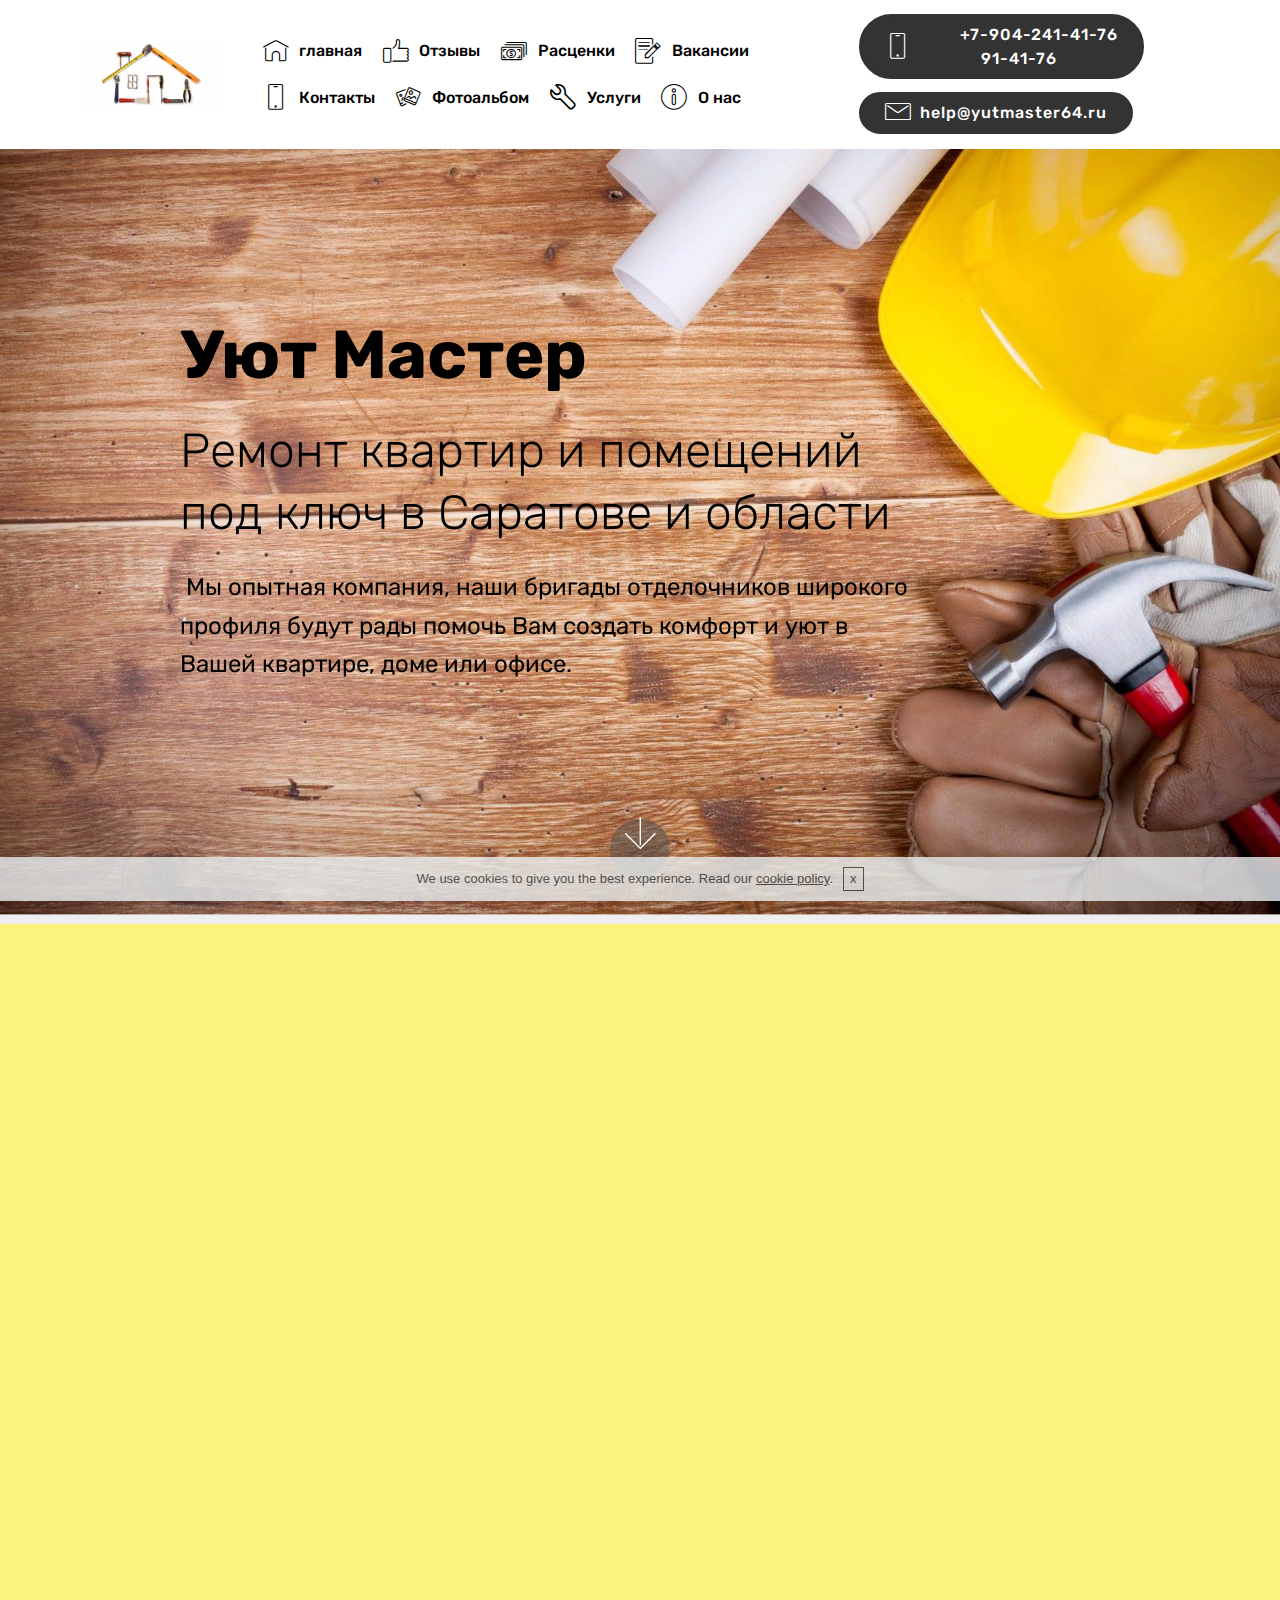
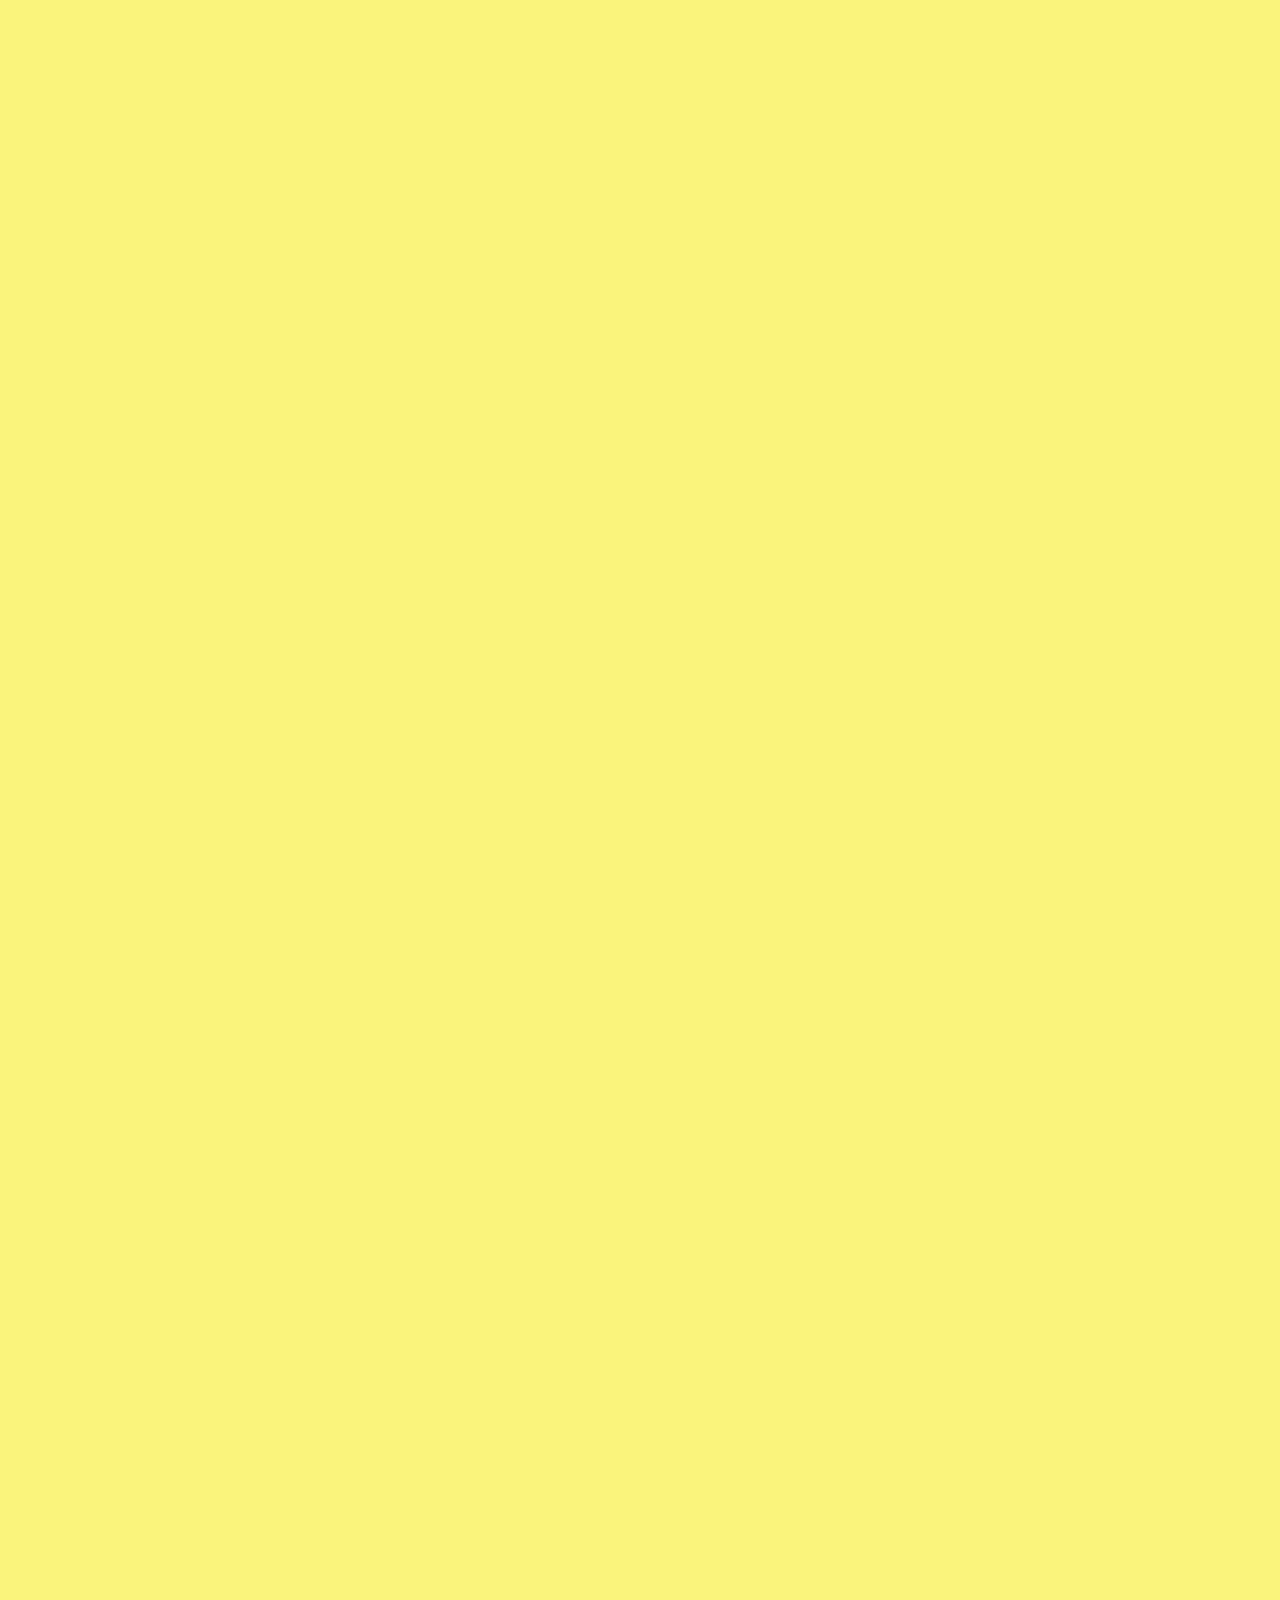
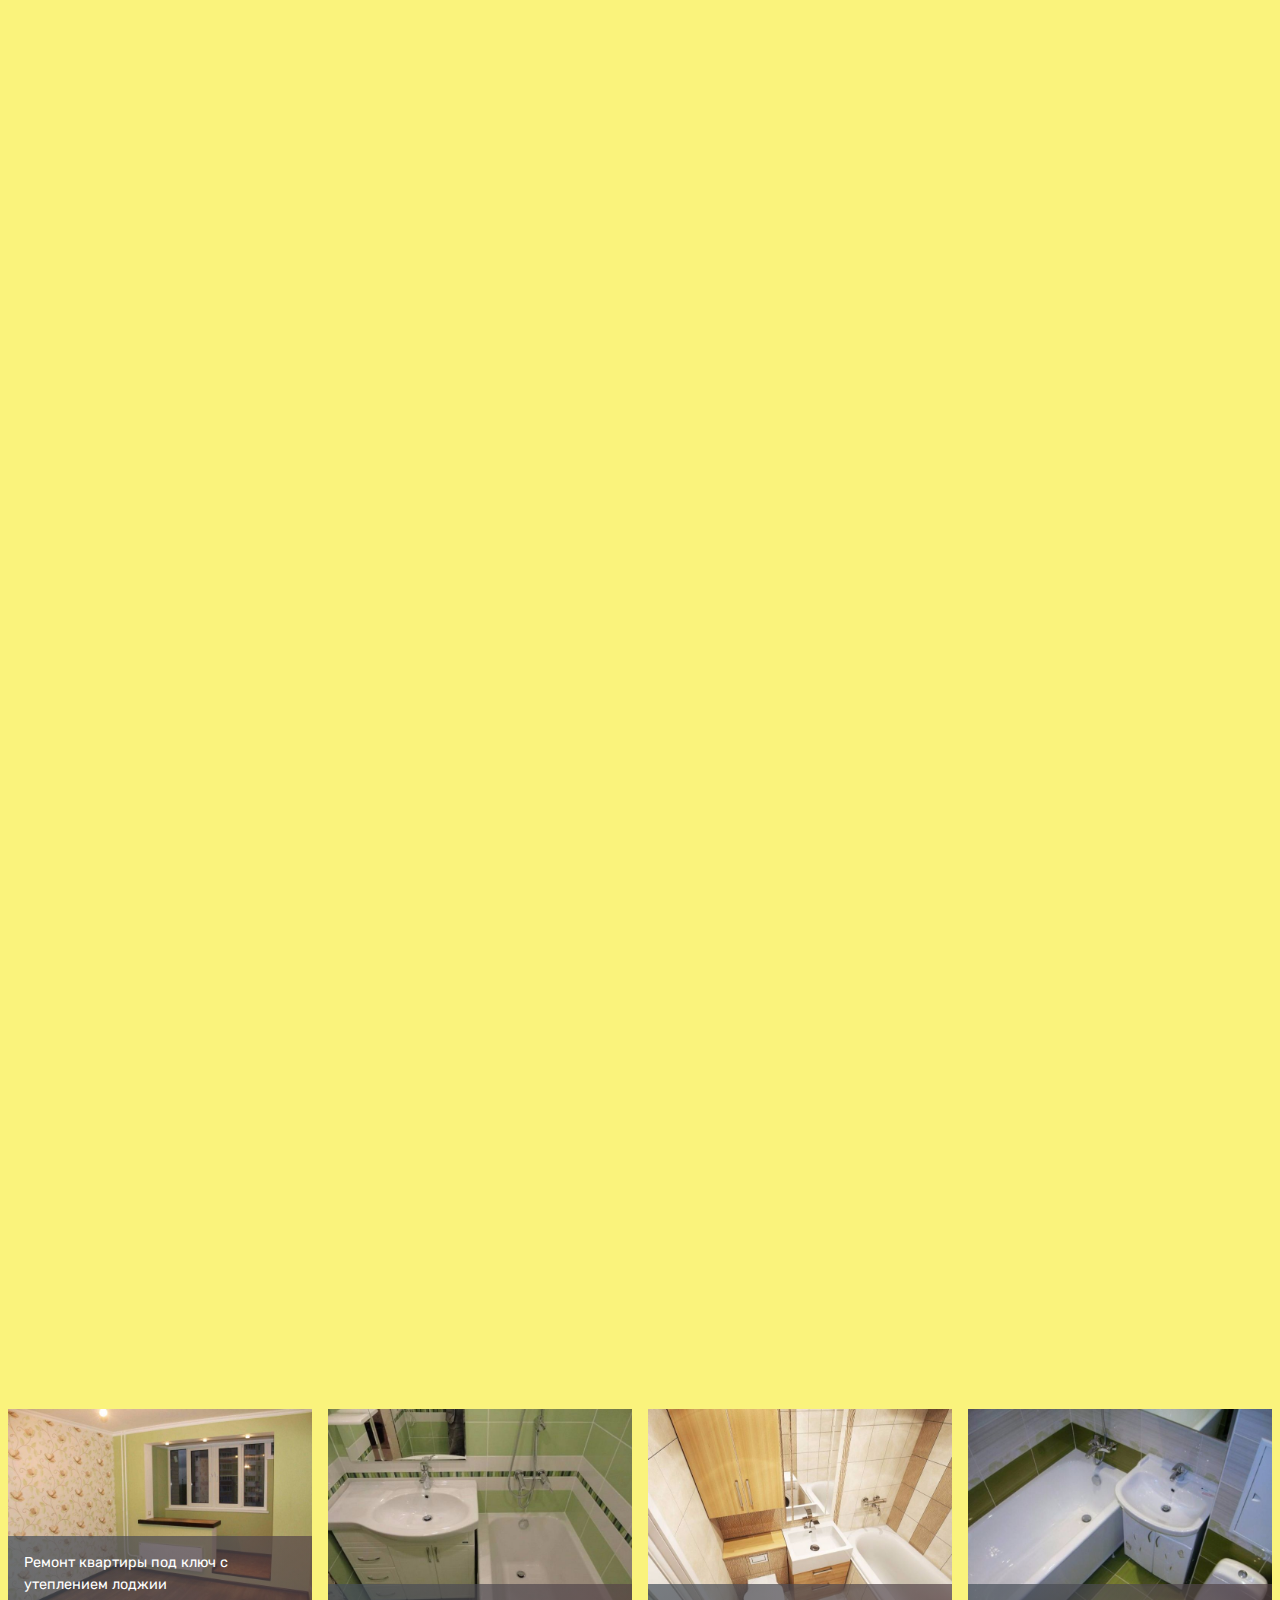
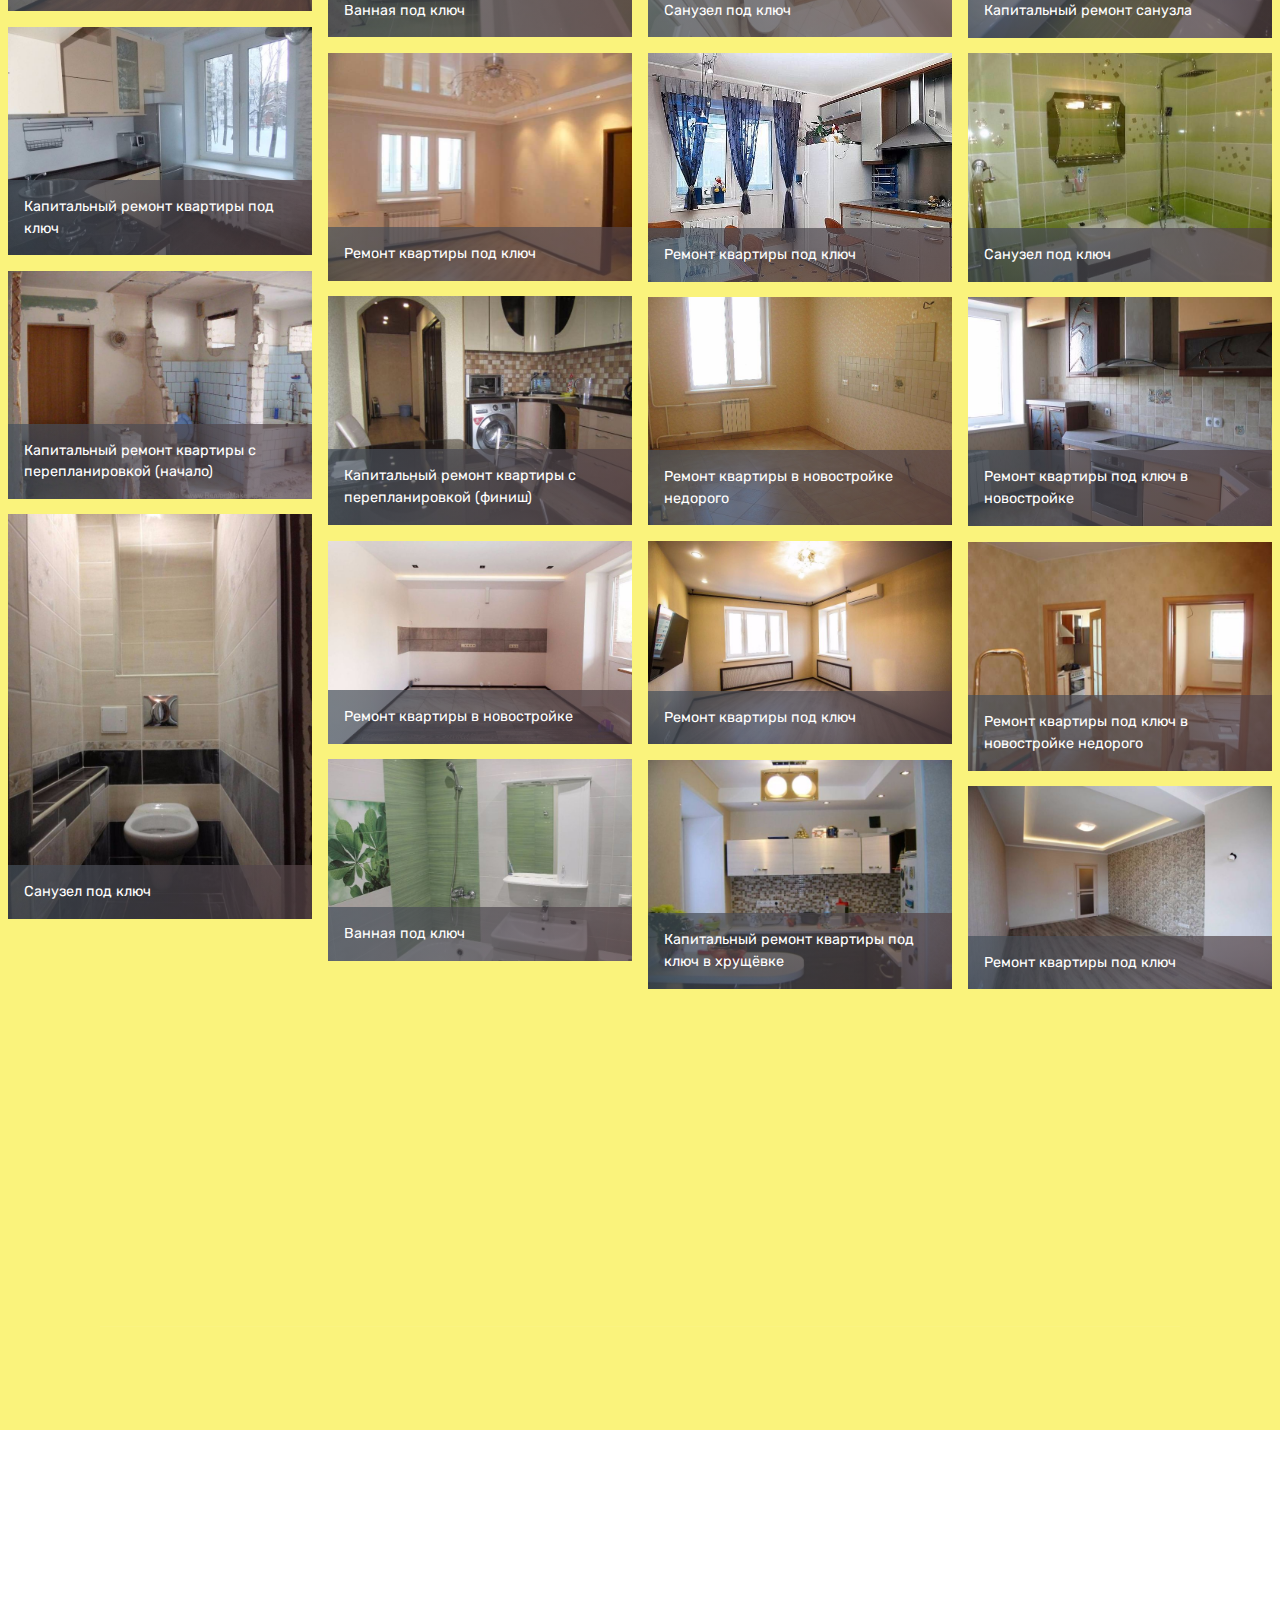
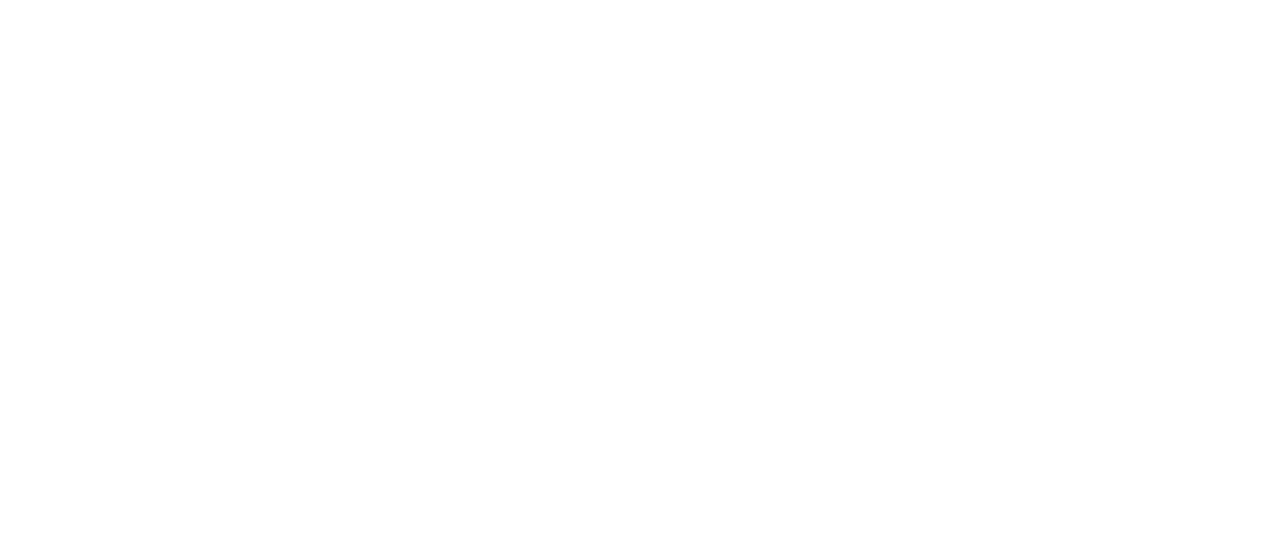
<file: page1.html>
<!DOCTYPE html>
<html >
<head>
  <!-- Site made with Mobirise Website Builder v4.6.4, https://mobirise.com -->
  <meta charset="UTF-8">
  <meta http-equiv="X-UA-Compatible" content="IE=edge">
  <meta name="generator" content="Mobirise v4.6.4, mobirise.com">
  <meta name="viewport" content="width=device-width, initial-scale=1, minimum-scale=1">
  <link rel="shortcut icon" href="assets/images/genworth-homeownership-increase-property-value-1-675x300.jpg" type="image/x-icon">
  <meta name="description" content="Ремонт квартир в саратове, жидкие обои, арки, укладка плитки, короба из гипсокартона, плиточник, сантехник, электрик, установка дверей">
  <title>Ремонт квартир , ванная под ключ, капитальный ремонт квартир</title>
  <link rel="stylesheet" href="assets/web/assets/mobirise-icons-bold/mobirise-icons-bold.css">
  <link rel="stylesheet" href="assets/web/assets/mobirise-icons/mobirise-icons.css">
  <link rel="stylesheet" href="assets/tether/tether.min.css">
  <link rel="stylesheet" href="assets/soundcloud-plugin/style.css">
  <link rel="stylesheet" href="assets/bootstrap/css/bootstrap.min.css">
  <link rel="stylesheet" href="assets/bootstrap/css/bootstrap-grid.min.css">
  <link rel="stylesheet" href="assets/bootstrap/css/bootstrap-reboot.min.css">
  <link rel="stylesheet" href="assets/animatecss/animate.min.css">
  <link rel="stylesheet" href="assets/socicon/css/styles.css">
  <link rel="stylesheet" href="assets/datatables/data-tables.bootstrap4.min.css">
  <link rel="stylesheet" href="assets/dropdown/css/style.css">
  <link rel="stylesheet" href="assets/theme/css/style.css">
  <link rel="stylesheet" href="assets/gallery/style.css">
  <link rel="stylesheet" href="assets/mobirise/css/mbr-additional.css" type="text/css">
  
  
  
</head>
<body>

<!-- Google Analytics -->
UA-113870807-1
<!-- /Google Analytics -->


  <section class="cid-qJ8RBNcoPN mbr-fullscreen mbr-parallax-background" id="header2-3w">

    

    

    <div class="container align-center">
        <div class="row justify-content-md-center">
            <div class="mbr-white col-md-10">
                <h1 class="mbr-section-title mbr-bold pb-3 mbr-fonts-style display-1"><br>Уют Мастер</h1>
                <h3 class="mbr-section-subtitle align-center mbr-light pb-3 mbr-fonts-style display-2">Ремонт квартир и помещений
<div>под ключ в Саратове и области</div></h3>
                <p class="mbr-text pb-3 mbr-fonts-style display-5">&nbsp;Мы опытная компания, наши бригады отделочников широкого<br> профиля будут рады помочь Вам создать комфорт и уют в<br> Вашей квартире, доме или офисе. <br></p>
                
            </div>
        </div>
    </div>
    <div class="mbr-arrow hidden-sm-down" aria-hidden="true">
        <a href="#next">
            <i class="mbri-down mbr-iconfont"></i>
        </a>
    </div>
</section>

<section class="engine"><a href="https://mobirise.ws/q">free web page builder download</a></section><section class="section-table cid-qJ8RuvIzpJ" id="table1-3u">

  
  
  <div class="container container-table">
      <h2 class="mbr-section-title mbr-fonts-style align-center pb-3 display-2">
          Расценки</h2>
      <h3 class="mbr-section-subtitle mbr-fonts-style align-center pb-5 mbr-light display-5">Ниже приведены расценки лишь на некоторые позиции, уточнить цены на интересующие вас работы можно позвонив нам.<br>Указаны минимальные цены "от". Более точные цены укажут наши специалисты на месте.&nbsp;</h3>
      <div class="table-wrapper">
        <div class="container">
          
        </div>

        <div class="container scroll">
          <table class="table" cellspacing="0">
            <thead>
              <tr class="table-heads ">
                  
                  
                  
                  
              <th class="head-item mbr-fonts-style display-7">
                      Вид работ</th><th class="head-item mbr-fonts-style display-7">
                      Единицы измерения</th><th class="head-item mbr-fonts-style display-7">
                      Цена</th></tr>
            </thead>

            <tbody>
              
              
              
              
            <tr> 
                
                
                
                
              <td class="body-item mbr-fonts-style display-7">Грунтовка</td><td class="body-item mbr-fonts-style display-7">м.кв</td><td class="body-item mbr-fonts-style display-7">20р</td></tr><tr>
                
                
                
                
              <td class="body-item mbr-fonts-style display-7">Проклейка потолка армировочной сеткой</td><td class="body-item mbr-fonts-style display-7">м.кв</td><td class="body-item mbr-fonts-style display-7">70</td></tr><tr>
                
                
                
                
              <td class="body-item mbr-fonts-style display-7">Шпаклёвка &nbsp;потолка</td><td class="body-item mbr-fonts-style display-7">м.кв</td><td class="body-item mbr-fonts-style display-7">160</td></tr><tr>
                
                
                
                
              <td class="body-item mbr-fonts-style display-7">Шпаклёвка &nbsp;потолка под покраску</td><td class="body-item mbr-fonts-style display-7">м.кв</td><td class="body-item mbr-fonts-style display-7">190</td></tr><tr>
                
                
                
                
              <td class="body-item mbr-fonts-style display-7">Покраска потолка в 1 слой</td><td class="body-item mbr-fonts-style display-7">м.кв</td><td class="body-item mbr-fonts-style display-7">70</td></tr><tr>
                
                
                
                
              <td class="body-item mbr-fonts-style display-7">штукатурка стен по маякам</td><td class="body-item mbr-fonts-style display-7">м.кв</td><td class="body-item mbr-fonts-style display-7">250</td></tr><tr>
                
                
                
                
              <td class="body-item mbr-fonts-style display-7">Обработка стен противогрибковым составом</td><td class="body-item mbr-fonts-style display-7">м.кв</td><td class="body-item mbr-fonts-style display-7">70</td></tr><tr>
                
                
                
                
              <td class="body-item mbr-fonts-style display-7">шпаклёвка стен под обои</td><td class="body-item mbr-fonts-style display-7">м.кв</td><td class="body-item mbr-fonts-style display-7">120</td></tr><tr>
                
                
                
                
              <td class="body-item mbr-fonts-style display-7">Шпаклевка стен под покраску</td><td class="body-item mbr-fonts-style display-7">м.кв</td><td class="body-item mbr-fonts-style display-7">140</td></tr><tr>
                
                
                
                
              <td class="body-item mbr-fonts-style display-7">Оклейка стен обоями</td><td class="body-item mbr-fonts-style display-7">м.кв</td><td class="body-item mbr-fonts-style display-7">130</td></tr><tr>
                
                
                
                
              <td class="body-item mbr-fonts-style display-7">Облицовка стен керамической плиткой</td><td class="body-item mbr-fonts-style display-7">м.кв</td><td class="body-item mbr-fonts-style display-7">450</td></tr><tr>
                
                
                
                
              <td class="body-item mbr-fonts-style display-7">Облицовка стен мозаикой</td><td class="body-item mbr-fonts-style display-7">м.кв</td><td class="body-item mbr-fonts-style display-7">900</td></tr><tr>
                
                
                
                
              <td class="body-item mbr-fonts-style display-7">свер. отверстий в плитке диаметром более 14 мм коронкой</td><td class="body-item mbr-fonts-style display-7">шт</td><td class="body-item mbr-fonts-style display-7">200</td></tr><tr>
                
                
                
                
              <td class="body-item mbr-fonts-style display-7">укладка ламината</td><td class="body-item mbr-fonts-style display-7">м.кв</td><td class="body-item mbr-fonts-style display-7">150</td></tr><tr>
                
                
                
                
              <td class="body-item mbr-fonts-style display-7">укладка линолеума</td><td class="body-item mbr-fonts-style display-7">м.кв</td><td class="body-item mbr-fonts-style display-7">100</td></tr></tbody>
          </table>
        </div>
        <div class="container table-info-container">
          
        </div>
      </div>
    </div>
</section>

<section class="mbr-section form1 cid-qJ8RgJ4gMM" id="form1-3o">

    

    
    <div class="container">
        <div class="row justify-content-center">
            <div class="title col-12 col-lg-8">
                <h2 class="mbr-section-title align-center pb-3 mbr-fonts-style display-2">
                    КОНТАКТНАЯ ФОРМА
                </h2>
                <h3 class="mbr-section-subtitle align-center mbr-light pb-3 mbr-fonts-style display-5">
                    Вы можете написать нам по всем интересующим вас вопросам или же сделать вызов мастера который осуществит замер Вашей квартиры. Так же Вы можете обратиться к нам по телефонам: +7-904-241-41-76
 и 91-41-76 в рабочее время<br>с 9:00 до 19:00</h3>
            </div>
        </div>
    </div>
    <div class="container">
        <div class="row justify-content-center">
            <div class="media-container-column col-lg-8" data-form-type="formoid">
                    <div data-form-alert="" hidden="">
                        Спасибо за заполнение анкеты!
                    </div>
            
                    <form class="mbr-form" action="https://mobirise.com/" method="post" data-form-title="Mobirise Form"><input type="hidden" name="email" data-form-email="true" value="wOJ6ezVrdryCLggeWlW/28iqZJes0ioom/zLMh0FJeY/WMpUhDLsSBmLWIIAQVRHQdxEgZ64JXY4EzEjoVvGXJzDuDURT91GSXCvtJVoJzGrq+dAwNVvgAUsoPMe/l1S" data-form-field="Email">
                        <div class="row row-sm-offset">
                            <div class="col-md-4 multi-horizontal" data-for="name">
                                <div class="form-group">
                                    <label class="form-control-label mbr-fonts-style display-7" for="name-form1-3o">Имя</label>
                                    <input type="text" class="form-control" name="name" data-form-field="Name" required="" id="name-form1-3o">
                                </div>
                            </div>
                            <div class="col-md-4 multi-horizontal" data-for="email">
                                <div class="form-group">
                                    <label class="form-control-label mbr-fonts-style display-7" for="email-form1-3o">Email</label>
                                    <input type="email" class="form-control" name="email" data-form-field="Email" required="" id="email-form1-3o">
                                </div>
                            </div>
                            <div class="col-md-4 multi-horizontal" data-for="phone">
                                <div class="form-group">
                                    <label class="form-control-label mbr-fonts-style display-7" for="phone-form1-3o">Телефон</label>
                                    <input type="tel" class="form-control" name="phone" data-form-field="Phone" id="phone-form1-3o">
                                </div>
                            </div>
                        </div>
                        <div class="form-group" data-for="message">
                            <label class="form-control-label mbr-fonts-style display-7" for="message-form1-3o">Сообщение</label>
                            <textarea type="text" class="form-control" name="message" rows="7" data-form-field="Message" id="message-form1-3o"></textarea>
                        </div>
            
                        <span class="input-group-btn">
                            <button href="" type="submit" class="btn btn-primary btn-form display-4">ОТПРАВИТЬ</button>
                        </span>
                    </form>
            </div>
        </div>
    </div>
</section>

<section class="testimonials1 cid-qJ8RksMeeq" id="testimonials1-3q">

    

    
    <div class="container">
        <div class="media-container-row">
            <div class="title col-12 align-center">
                <h2 class="pb-3 mbr-fonts-style display-2">
                    Отзывы наших клиентов</h2>
                
            </div>
        </div>
    </div>

    <div class="container pt-3 mt-2">
        <div class="media-container-row">
            <div class="mbr-testimonial p-3 align-center col-12 col-md-6 col-lg-4">
                <div class="panel-item p-3">
                    <div class="card-block">
                        <div class="testimonial-photo">
                            <img src="assets/images/8b41d9668ea2d26dd50d335737974fa6-profi-a34-130-130x173.jpg" alt="Отзывы о ремонте в новостройке" title="">
                        </div>
                        <p class="mbr-text mbr-fonts-style display-7">
                           Спасибо за отличную работу, результат достигнут, сроки соблюдены. Стоимость соответствует результату. Общаться с мастерами было приятно. Отличные профессионалы и люди, считаю что мне с ними очень повезло! &nbsp; &nbsp; &nbsp; &nbsp; &nbsp; &nbsp; &nbsp; &nbsp; &nbsp; &nbsp; &nbsp;&nbsp;</p>
                    </div>
                    <div class="card-footer">
                        <div class="mbr-author-name mbr-bold mbr-fonts-style display-7">
                             Юлия&nbsp;</div>
                        
                    </div>
                </div>
            </div>

            <div class="mbr-testimonial p-3 align-center col-12 col-md-6 col-lg-4">
                <div class="panel-item p-3">
                    <div class="card-block">
                        <div class="testimonial-photo">
                            <img src="assets/images/gerasimenkouv-22b393517ba9531aec21c151beb7938e.jpg-c130x173-130x173.jpg" alt="ремонт домов, квартир и офисов в Саратове" title="">
                        </div>
                        <p class="mbr-text mbr-fonts-style display-7">
                           Благодаря совету соседки по даче обратилась в Уют Мастер. Ремонт моей квартиры прошел очень легко. Мне нужно было переклеить обои, демонтировать и положить плитку в санузлах и кухне, все было сделано четко и быстро. Квартира преобразилась, Я очень довольна. 
                        </p>
                    </div>
                    <div class="card-footer">
                        <div class="mbr-author-name mbr-bold mbr-fonts-style display-7">
                             Галина</div>
                        
                    </div>
                </div>
            </div>

            <div class="mbr-testimonial p-3 align-center col-12 col-md-6 col-lg-4">
                <div class="panel-item p-3">
                    <div class="card-block">
                        <div class="testimonial-photo">
                            <img src="assets/images/a6509759181f067112298b5aca8be76f-profi-a34-130-130x173.jpg" alt="" title="">
                        </div>
                        <p class="mbr-text mbr-fonts-style display-7">
                           Фирму нанимали положить кафель в ванной и прихожей. Вернее переделать работу предыдущих умельцев. В результате мастера сделали нам весь ремонт полностью. Очень все аккуратно и грамотно, объясняя все этапы работы.Работой очень довольны. Рекомендую вобщем!</p>
                    </div>
                    <div class="card-footer">
                        <div class="mbr-author-name mbr-bold mbr-fonts-style display-7">
                             Александр</div>
                        
                    </div>
                </div>
            </div>

            <div class="mbr-testimonial p-3 align-center col-12 col-md-6 col-lg-4">
                <div class="panel-item p-3">
                    <div class="card-block">
                        <div class="testimonial-photo">
                            <img src="assets/images/939ff01795cd6e53ef50c2bc7e68b72f-profi-a34-130-130x173.jpg" alt="" title="">
                        </div>
                        <p class="mbr-text mbr-fonts-style display-7">Ребята из фирмы Уют Мастер делали нам ремонт квартиры от застройщика. Результатом осталась очень довольна, спасибо большое! Работы были выполнены точно по договору, конечная цена также соответствовала договоренности. Оплата работы была по результату в три этапа. Сама не покупала черновые материалы, поэтому предоплата была только на материалы. К какому числу нужно было что купить - обговаривалось заранее, поэтому работы шли четко и быстро. Мастера оставили о себе впечатление порядочних людей и профессионалов в своём деле.&nbsp;</p>
                    </div>
                    <div class="card-footer">
                        <div class="mbr-author-name mbr-bold mbr-fonts-style display-7">
                             Наталья</div>
                        
                    </div>
                </div>
            </div>

            <div class="mbr-testimonial p-3 align-center col-12 col-md-6 col-lg-4">
                <div class="panel-item p-3">
                    <div class="card-block">
                        <div class="testimonial-photo">
                            <img src="assets/images/8d06bfeb1b1ade8a7b6ac5f5b97722c5-profi-a34-132-130x173.jpg" alt="" title="">
                        </div>
                        <p class="mbr-text mbr-fonts-style display-7">
                           Я благодарна специалистам Уют Мастера Григорию и Вадиму, которым досталась тяжелая участь исправлять то, что напортачили другие "специалисты". Они настоящие профессионалы, всё сделали прекрасно и качественно. Объем работы был большим. Работали с утра до ночи для того, чтобы успеть в срок. У ребят "золотые руки", дали профессиональные советы, вежливы в общении. Во всём идут навстречу, могу рекомендовать их любому. Спасибо вам.&nbsp;</p>
                    </div>
                    <div class="card-footer">
                        <div class="mbr-author-name mbr-bold mbr-fonts-style display-7">
                             Ирина</div>
                        
                    </div>
                </div>
            </div>

            
        </div>
    </div>   
</section>

<section class="mbr-gallery mbr-slider-carousel cid-qJwcIZVZmr" id="gallery1-5h">

    

    <div>
        <div><!-- Filter --><!-- Gallery --><div class="mbr-gallery-row"><div class="mbr-gallery-layout-default"><div><div><div class="mbr-gallery-item mbr-gallery-item--p1" data-video-url="false" data-tags="Потрясающий"><div href="#lb-gallery1-5h" data-slide-to="0" data-toggle="modal"><img src="assets/images/1-9-1600x1066-800x532.jpg" alt=""><span class="icon-focus"></span><span class="mbr-gallery-title mbr-fonts-style display-7">Ремонт квартиры под ключ с утеплением лоджии</span></div></div><div class="mbr-gallery-item mbr-gallery-item--p1" data-video-url="false" data-tags="Отзывчивый"><div href="#lb-gallery1-5h" data-slide-to="1" data-toggle="modal"><img src="assets/images/2-13-840x630-800x600.jpg" alt=""><span class="icon-focus"></span><span class="mbr-gallery-title mbr-fonts-style display-7">Ванная под ключ</span></div></div><div class="mbr-gallery-item mbr-gallery-item--p1" data-video-url="false" data-tags="Креативный"><div href="#lb-gallery1-5h" data-slide-to="2" data-toggle="modal"><img src="assets/images/3-4-900x675-800x600.jpg" alt=""><span class="icon-focus"></span><span class="mbr-gallery-title mbr-fonts-style display-7">Санузел под ключ</span></div></div><div class="mbr-gallery-item mbr-gallery-item--p1" data-video-url="false" data-tags="Анимированный"><div href="#lb-gallery1-5h" data-slide-to="3" data-toggle="modal"><img src="assets/images/255b2842-0baf-42eb-be9d-6569c17ccd5c-1-1024x768-800x601.jpg" alt=""><span class="icon-focus"></span><span class="mbr-gallery-title mbr-fonts-style display-7">Капитальный ремонт санузла</span></div></div><div class="mbr-gallery-item mbr-gallery-item--p1" data-video-url="false" data-tags="Потрясающий"><div href="#lb-gallery1-5h" data-slide-to="4" data-toggle="modal"><img src="assets/images/6219planirovka-kuxni-v-xrushhevke-8-1600x1200-800x600.jpg" alt=""><span class="icon-focus"></span><span class="mbr-gallery-title mbr-fonts-style display-7">Капитальный ремонт квартиры под ключ</span></div></div><div class="mbr-gallery-item mbr-gallery-item--p1" data-video-url="false" data-tags="Потрясающий"><div href="#lb-gallery1-5h" data-slide-to="5" data-toggle="modal"><img src="assets/images/12007472-1-644x461-remont-kvartir-pod-klyuch-ot-a-do-ya-tashkent-2-610x456-609x456.jpg" alt=""><span class="icon-focus"></span><span class="mbr-gallery-title mbr-fonts-style display-7">Ремонт квартиры под ключ</span></div></div><div class="mbr-gallery-item mbr-gallery-item--p1" data-video-url="false" data-tags="Отзывчивый"><div href="#lb-gallery1-5h" data-slide-to="6" data-toggle="modal"><img src="assets/images/1431950177-shtori-dlya-kuhni-s-balkonom08-5-600x450-599x450.jpg" alt=""><span class="icon-focus"></span><span class="mbr-gallery-title mbr-fonts-style display-7">Ремонт квартиры под ключ</span></div></div><div class="mbr-gallery-item mbr-gallery-item--p1" data-video-url="false" data-tags="Анимированный"><div href="#lb-gallery1-5h" data-slide-to="7" data-toggle="modal"><img src="assets/images/byudzhetnyj-remont-vannoj-38-750x563-749x563.jpg" alt=""><span class="icon-focus"></span><span class="mbr-gallery-title mbr-fonts-style display-7">Санузел под ключ</span></div></div><div class="mbr-gallery-item mbr-gallery-item--p1" data-video-url="false" data-tags="Анимированный"><div href="#lb-gallery1-5h" data-slide-to="8" data-toggle="modal"><img src="assets/images/d180d0b5d0bcd0bed0bdd182-d0bad0b2d0b0d180d182d0b8d180-d0bfd0bed0b4-d0bad0bbd18ed187-d0b2-d0b2d0bed0bbd0b3d0bed0b3d180d0b0d0b4-1-1024x768-800x599.jpg" alt=""><span class="icon-focus"></span><span class="mbr-gallery-title mbr-fonts-style display-7">Капитальный ремонт квартиры с перепланировкой (начало)</span></div></div><div class="mbr-gallery-item mbr-gallery-item--p1" data-video-url="false" data-tags="Анимированный"><div href="#lb-gallery1-5h" data-slide-to="9" data-toggle="modal"><img src="assets/images/img-4253-800x600-1200x900-800x601.jpg" alt=""><span class="icon-focus"></span><span class="mbr-gallery-title mbr-fonts-style display-7">Капитальный ремонт квартиры с перепланировкой (финиш)</span></div></div><div class="mbr-gallery-item mbr-gallery-item--p1" data-video-url="false" data-tags="Анимированный"><div href="#lb-gallery1-5h" data-slide-to="10" data-toggle="modal"><img src="assets/images/img-103-1600x1200-800x600.jpg" alt=""><span class="icon-focus"></span><span class="mbr-gallery-title mbr-fonts-style display-7">Ремонт квартиры в новостройке недорого</span></div></div><div class="mbr-gallery-item mbr-gallery-item--p1" data-video-url="false" data-tags="Анимированный"><div href="#lb-gallery1-5h" data-slide-to="11" data-toggle="modal"><img src="assets/images/portfolio-kuxnya2-1-800x600-799x600.jpg" alt=""><span class="icon-focus"></span><span class="mbr-gallery-title mbr-fonts-style display-7">Ремонт квартиры под ключ в новостройке</span></div></div><div class="mbr-gallery-item mbr-gallery-item--p1" data-video-url="false" data-tags="Анимированный"><div href="#lb-gallery1-5h" data-slide-to="12" data-toggle="modal"><img src="assets/images/remont-vannoj-1-1000x1333-800x1065.jpg" alt=""><span class="icon-focus"></span><span class="mbr-gallery-title mbr-fonts-style display-7">Санузел под ключ</span></div></div><div class="mbr-gallery-item mbr-gallery-item--p1" data-video-url="false" data-tags="Анимированный"><div href="#lb-gallery1-5h" data-slide-to="13" data-toggle="modal"><img src="assets/images/remont-kuhni-4-1280x853-800x533.jpg" alt=""><span class="icon-focus"></span><span class="mbr-gallery-title mbr-fonts-style display-7">Ремонт квартиры в новостройке</span></div></div><div class="mbr-gallery-item mbr-gallery-item--p1" data-video-url="false" data-tags="Анимированный"><div href="#lb-gallery1-5h" data-slide-to="14" data-toggle="modal"><img src="assets/images/remont-kvartir-1-2000x1333-800x534.jpg" alt=""><span class="icon-focus"></span><span class="mbr-gallery-title mbr-fonts-style display-7">Ремонт квартиры под ключ</span></div></div><div class="mbr-gallery-item mbr-gallery-item--p1" data-video-url="false" data-tags="Анимированный"><div href="#lb-gallery1-5h" data-slide-to="15" data-toggle="modal"><img src="assets/images/remont-odnokomnatnoi-kvartiry-photo-nauki-7-700x525-699x525.jpg" alt=""><span class="icon-focus"></span><span class="mbr-gallery-title mbr-fonts-style display-7">Ремонт квартиры под ключ в новостройке недорого</span></div></div><div class="mbr-gallery-item mbr-gallery-item--p1" data-video-url="false" data-tags="Анимированный"><div href="#lb-gallery1-5h" data-slide-to="16" data-toggle="modal"><img src="assets/images/remont-pod-kluch-1300x866-800x531.jpg" alt=""><span class="icon-focus"></span><span class="mbr-gallery-title mbr-fonts-style display-7">Ванная под ключ</span></div></div><div class="mbr-gallery-item mbr-gallery-item--p1" data-video-url="false" data-tags="Анимированный"><div href="#lb-gallery1-5h" data-slide-to="17" data-toggle="modal"><img src="assets/images/1-1024x768-800x601.jpg" alt=""><span class="icon-focus"></span><span class="mbr-gallery-title mbr-fonts-style display-7">Капитальный ремонт квартиры под ключ в хрущёвке</span></div></div><div class="mbr-gallery-item mbr-gallery-item--p1" data-video-url="false" data-tags="Анимированный"><div href="#lb-gallery1-5h" data-slide-to="18" data-toggle="modal"><img src="assets/images/7-1024x683-800x534.jpg" alt=""><span class="icon-focus"></span><span class="mbr-gallery-title mbr-fonts-style display-7">Ремонт квартиры под ключ</span></div></div></div></div><div class="clearfix"></div></div></div><!-- Lightbox --><div data-app-prevent-settings="" class="mbr-slider modal fade carousel slide" tabindex="-1" data-keyboard="true" data-interval="false" id="lb-gallery1-5h"><div class="modal-dialog"><div class="modal-content"><div class="modal-body"><ol class="carousel-indicators"><li data-app-prevent-settings="" data-target="#lb-gallery1-5h" data-slide-to="0"></li><li data-app-prevent-settings="" data-target="#lb-gallery1-5h" data-slide-to="1"></li><li data-app-prevent-settings="" data-target="#lb-gallery1-5h" data-slide-to="2"></li><li data-app-prevent-settings="" data-target="#lb-gallery1-5h" data-slide-to="3"></li><li data-app-prevent-settings="" data-target="#lb-gallery1-5h" data-slide-to="4"></li><li data-app-prevent-settings="" data-target="#lb-gallery1-5h" data-slide-to="5"></li><li data-app-prevent-settings="" data-target="#lb-gallery1-5h" data-slide-to="6"></li><li data-app-prevent-settings="" data-target="#lb-gallery1-5h" data-slide-to="7"></li><li data-app-prevent-settings="" data-target="#lb-gallery1-5h" data-slide-to="8"></li><li data-app-prevent-settings="" data-target="#lb-gallery1-5h" data-slide-to="9"></li><li data-app-prevent-settings="" data-target="#lb-gallery1-5h" data-slide-to="10"></li><li data-app-prevent-settings="" data-target="#lb-gallery1-5h" data-slide-to="11"></li><li data-app-prevent-settings="" data-target="#lb-gallery1-5h" data-slide-to="12"></li><li data-app-prevent-settings="" data-target="#lb-gallery1-5h" data-slide-to="13"></li><li data-app-prevent-settings="" data-target="#lb-gallery1-5h" data-slide-to="14"></li><li data-app-prevent-settings="" data-target="#lb-gallery1-5h" data-slide-to="15"></li><li data-app-prevent-settings="" data-target="#lb-gallery1-5h" data-slide-to="16"></li><li data-app-prevent-settings="" data-target="#lb-gallery1-5h" data-slide-to="17"></li><li data-app-prevent-settings="" data-target="#lb-gallery1-5h" class=" active" data-slide-to="18"></li></ol><div class="carousel-inner"><div class="carousel-item"><img src="assets/images/1-9-1600x1066.jpg" alt=""></div><div class="carousel-item"><img src="assets/images/2-13-840x630.jpg" alt=""></div><div class="carousel-item"><img src="assets/images/3-4-900x675.jpg" alt=""></div><div class="carousel-item"><img src="assets/images/255b2842-0baf-42eb-be9d-6569c17ccd5c-1-1024x768.jpg" alt=""></div><div class="carousel-item"><img src="assets/images/6219planirovka-kuxni-v-xrushhevke-8-1600x1200.jpg" alt=""></div><div class="carousel-item"><img src="assets/images/12007472-1-644x461-remont-kvartir-pod-klyuch-ot-a-do-ya-tashkent-2-610x456.jpg" alt=""></div><div class="carousel-item"><img src="assets/images/1431950177-shtori-dlya-kuhni-s-balkonom08-5-600x450.jpg" alt=""></div><div class="carousel-item"><img src="assets/images/byudzhetnyj-remont-vannoj-38-750x563.jpg" alt=""></div><div class="carousel-item"><img src="assets/images/d180d0b5d0bcd0bed0bdd182-d0bad0b2d0b0d180d182d0b8d180-d0bfd0bed0b4-d0bad0bbd18ed187-d0b2-d0b2d0bed0bbd0b3d0bed0b3d180d0b0d0b4-1-1024x768.jpg" alt=""></div><div class="carousel-item"><img src="assets/images/img-4253-800x600-1200x900.jpg" alt=""></div><div class="carousel-item"><img src="assets/images/img-103-1600x1200.jpg" alt=""></div><div class="carousel-item"><img src="assets/images/portfolio-kuxnya2-1-800x600.jpg" alt=""></div><div class="carousel-item"><img src="assets/images/remont-vannoj-1-1000x1333.jpg" alt=""></div><div class="carousel-item"><img src="assets/images/remont-kuhni-4-1280x853.jpg" alt=""></div><div class="carousel-item"><img src="assets/images/remont-kvartir-1-2000x1333.jpg" alt=""></div><div class="carousel-item"><img src="assets/images/remont-odnokomnatnoi-kvartiry-photo-nauki-7-700x525.jpg" alt=""></div><div class="carousel-item"><img src="assets/images/remont-pod-kluch-1300x866.jpg" alt=""></div><div class="carousel-item"><img src="assets/images/-1-1024x7680.jpg" alt=""></div><div class="carousel-item active"><img src="assets/images/7-1024x683.jpg" alt=""></div></div><a class="carousel-control carousel-control-prev" role="button" data-slide="prev" href="#lb-gallery1-5h"><span class="mbri-left mbr-iconfont" aria-hidden="true"></span><span class="sr-only">Previous</span></a><a class="carousel-control carousel-control-next" role="button" data-slide="next" href="#lb-gallery1-5h"><span class="mbri-right mbr-iconfont" aria-hidden="true"></span><span class="sr-only">Next</span></a><a class="close" href="#" role="button" data-dismiss="modal"><span class="sr-only">Close</span></a></div></div></div></div></div>
    </div>

</section>

<section class="cid-qJh1OHHEH5" id="footer1-59">

    

    

    <div class="container">
        <div class="media-container-row content text-white">
            <div class="col-12 col-md-3">
                <div class="media-wrap">
                    <a href="https://mobirise.com/">
                        <img src="assets/images/genworth-homeownership-increase-property-value-675x300.jpg" alt="Облицовка стен керамической плиткой" title="">
                    </a>
                </div>
            </div>
            <div class="col-12 col-md-3 mbr-fonts-style display-7">
                <h5 class="pb-3">
                    Адрес
                </h5>
                <p class="mbr-text">Г. Саратов Ул. Батавина д. 19</p>
            </div>
            <div class="col-12 col-md-3 mbr-fonts-style display-7">
                <h5 class="pb-3">
                    Контакты
                </h5>
                <p class="mbr-text">
                    Email: help@yutmaster64.ru                    <br>Телефоны: 91-41-76<br>8-904-241-41-76<br><br></p>
            </div>
            <div class="col-12 col-md-3 mbr-fonts-style display-7">
                <h5 class="pb-3"></h5>
                <p class="mbr-text"></p>
            </div>
        </div>
        <div class="footer-lower">
            <div class="media-container-row">
                <div class="col-sm-12">
                    <hr>
                </div>
            </div>
            <div class="media-container-row mbr-white">
                <div class="col-sm-6 copyright">
                    <p class="mbr-text mbr-fonts-style display-7">
                        © Copyright &nbsp;УютМастер - все права защищены
                    </p>
                </div>
                <div class="col-md-6">
                    <div class="social-list align-right">
                        <div class="soc-item">
                            <a href="https://twitter.com/mobirise" target="_blank">
                                <span class="socicon-twitter socicon mbr-iconfont mbr-iconfont-social"></span>
                            </a>
                        </div>
                        <div class="soc-item">
                            <a href="https://www.facebook.com/pages/Mobirise/1616226671953247" target="_blank">
                                <span class="socicon-facebook socicon mbr-iconfont mbr-iconfont-social"></span>
                            </a>
                        </div>
                        <div class="soc-item">
                            <a href="https://www.youtube.com/c/mobirise" target="_blank">
                                <span class="socicon-youtube socicon mbr-iconfont mbr-iconfont-social"></span>
                            </a>
                        </div>
                        <div class="soc-item">
                            <a href="https://instagram.com/mobirise" target="_blank">
                                <span class="socicon-instagram socicon mbr-iconfont mbr-iconfont-social"></span>
                            </a>
                        </div>
                        <div class="soc-item">
                            <a href="https://plus.google.com/u/0/+Mobirise" target="_blank">
                                <span class="socicon-googleplus socicon mbr-iconfont mbr-iconfont-social"></span>
                            </a>
                        </div>
                        <div class="soc-item">
                            <a href="https://www.behance.net/Mobirise" target="_blank">
                                <span class="socicon-behance socicon mbr-iconfont mbr-iconfont-social"></span>
                            </a>
                        </div>
                    </div>
                </div>
            </div>
        </div>
    </div>
</section>

<section class="mbr-gallery mbr-section mbr-section--no-padding mbr-soundcloud-container" id="soundcloud2-48" data-rv-view="303" style="background-color: rgb(255, 255, 255); padding-top: 0rem; padding-bottom: 0rem;">
    <!-- Gallery -->
    <div class="mbr-section__container mbr-gallery-layout-article">
            <div>
                <figure class="mbr-figure mbr-figure--wysiwyg mbr-figure--full-width mbr-figure--caption-outside-bottom">
                    <iframe class="mbr-embedded-video" frameborder="0" allowfullscreen="" src="https://w.soundcloud.com/player/?url=http%3A%2F%2Fapi.soundcloud.com%2Ftracks%2F234652184&amp;amp;auto_play=true&amp;amp;hide_related=false&amp;amp;show_comments=true&amp;amp;show_user=true&amp;amp;show_reposts=false&amp;amp;visual=true"></iframe>
                </figure>
            </div>
        <div class="clearfix"></div>
    </div>
</section>

<section class="menu cid-qJcffZD4O7" once="menu" id="menu2-4l">

    

    <nav class="navbar navbar-expand beta-menu navbar-dropdown align-items-center navbar-fixed-top navbar-toggleable-sm">
        <button class="navbar-toggler navbar-toggler-right" type="button" data-toggle="collapse" data-target="#navbarSupportedContent" aria-controls="navbarSupportedContent" aria-expanded="false" aria-label="Toggle navigation">
            <div class="hamburger">
                <span></span>
                <span></span>
                <span></span>
                <span></span>
            </div>
        </button>
        <div class="menu-logo">
            <div class="navbar-brand">
                <span class="navbar-logo">
                    <a href="index.html">
                        <img src="assets/images/genworth-homeownership-increase-property-value-1-675x300.jpg" alt="штукатурка короед, стяжка, гидроизоляция" title="Застеклить лоджию" style="height: 4rem;">
                    </a>
                </span>
                
            </div>
        </div>
        <div class="collapse navbar-collapse" id="navbarSupportedContent">
            <ul class="navbar-nav nav-dropdown" data-app-modern-menu="true"><li class="nav-item"><a class="nav-link link text-black display-7" href="index.html"><span class="mbri-home mbr-iconfont mbr-iconfont-btn"></span>
                        главная</a></li><li class="nav-item"><a class="nav-link link text-black display-7" href="page1.html#testimonials1-3q"><span class="mbri-like mbr-iconfont mbr-iconfont-btn"></span>
                        Отзывы</a></li><li class="nav-item">
                    <a class="nav-link link text-black display-7" href="page1.html#table1-3u"><span class="mbri-cash mbr-iconfont mbr-iconfont-btn"></span>
                        Расценки</a>
                </li><li class="nav-item"><a class="nav-link link text-black display-7" href="page4.html"><span class="mbri-edit mbr-iconfont mbr-iconfont-btn"></span>
                        Вакансии</a></li><li class="nav-item"><a class="nav-link link text-black display-7" href="page1.html#table1-3u"></a></li><li class="nav-item"><a class="nav-link link text-black display-7" href="page2.html#header10-4p"><span class="mbri-mobile mbr-iconfont mbr-iconfont-btn"></span>
                        Контакты</a></li><li class="nav-item"><a class="nav-link link text-black display-7" href="page1.html#gallery1-5h"><span class="mbri-image-gallery mbr-iconfont mbr-iconfont-btn"></span>
                        Фотоальбом</a></li><li class="nav-item"><a class="nav-link link text-black display-7" href="page3.html#header3-5k"><span class="mbrib-setting3 mbr-iconfont mbr-iconfont-btn"></span>
                        Услуги</a></li>
                <li class="nav-item"><a class="nav-link link text-black display-7" href="page2.html#header9-4b"><span class="mbri-info mbr-iconfont mbr-iconfont-btn"></span>
                        О нас
                    </a></li></ul>
            <div class="navbar-buttons mbr-section-btn"><a class="btn btn-sm btn-black display-7" href="page2.html">
                    <span class="btn-icon mbri-mobile mbr-iconfont mbr-iconfont-btn">
                    </span>&nbsp; &nbsp; &nbsp; &nbsp; +7-904-241-41-76<br>91-41-76<br></a> <a class="btn btn-sm btn-black display-7" href="page2.html"><span class="mbri-letter mbr-iconfont mbr-iconfont-btn"></span>
                    help@yutmaster64.ru <br></a></div>
        </div>
    </nav>
</section>


  <script src="assets/web/assets/jquery/jquery.min.js"></script>
  <script src="assets/tether/tether.min.js"></script>
  <script src="assets/popper/popper.min.js"></script>
  <script src="assets/bootstrap/js/bootstrap.min.js"></script>
  <script src="assets/cookies-alert-plugin/cookies-alert-core.js"></script>
  <script src="assets/cookies-alert-plugin/cookies-alert-script.js"></script>
  <script src="assets/parallax/jarallax.min.js"></script>
  <script src="assets/viewportchecker/jquery.viewportchecker.js"></script>
  <script src="assets/smoothscroll/smooth-scroll.js"></script>
  <script src="assets/masonry/masonry.pkgd.min.js"></script>
  <script src="assets/imagesloaded/imagesloaded.pkgd.min.js"></script>
  <script src="assets/datatables/jquery.data-tables.min.js"></script>
  <script src="assets/datatables/data-tables.bootstrap4.min.js"></script>
  <script src="assets/vimeoplayer/jquery.mb.vimeo_player.js"></script>
  <script src="assets/touchswipe/jquery.touch-swipe.min.js"></script>
  <script src="assets/dropdown/js/script.min.js"></script>
  <script src="assets/bootstrapcarouselswipe/bootstrap-carousel-swipe.js"></script>
  <script src="assets/theme/js/script.js"></script>
  <script src="assets/slidervideo/script.js"></script>
  <script src="assets/formoid/formoid.min.js"></script>
  <script src="assets/gallery/player.min.js"></script>
  <script src="assets/gallery/script.js"></script>
  
  
 <div id="scrollToTop" class="scrollToTop mbr-arrow-up"><a style="text-align: center;"><i></i></a></div>
    <input name="animation" type="hidden">
  <input name="cookieData" type="hidden" data-cookie-text="We use cookies to give you the best experience. Read our <a href='privacy.html'>cookie policy</a>.">
  </body>
</html>
</file>
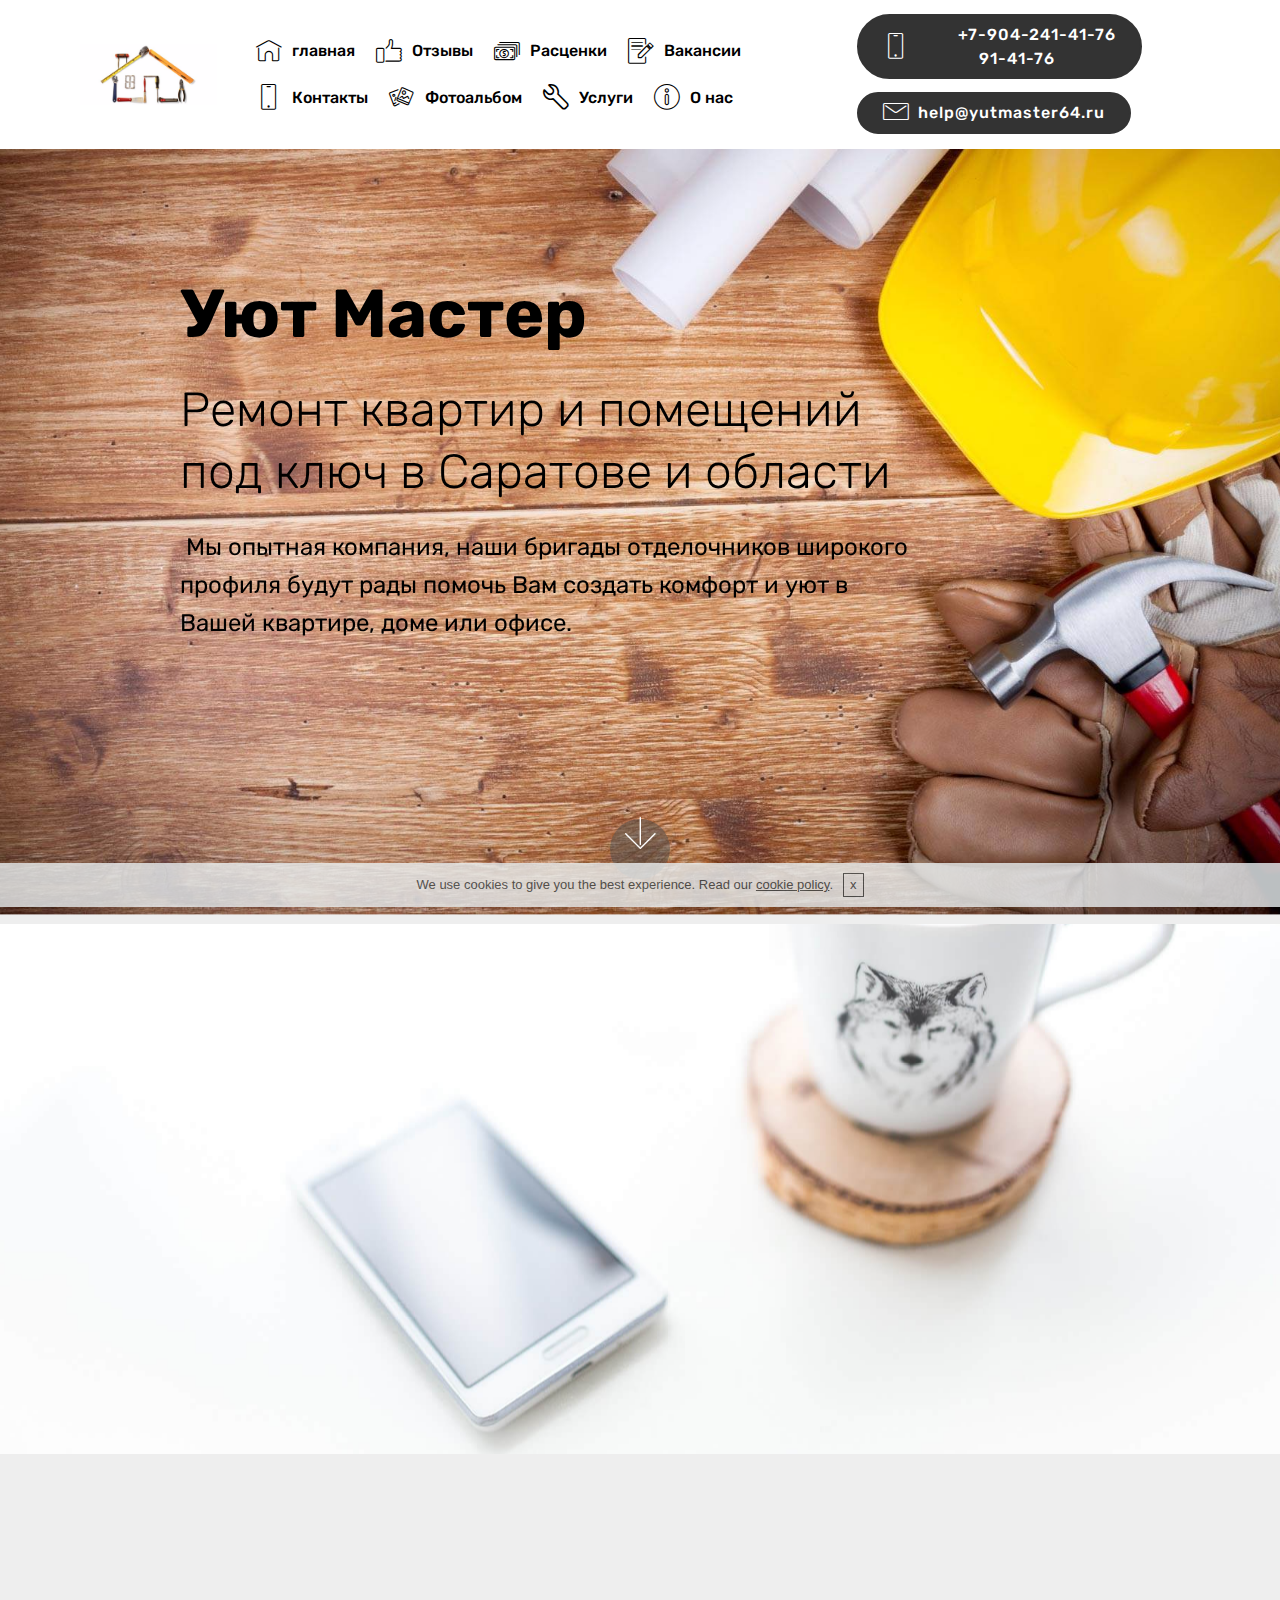
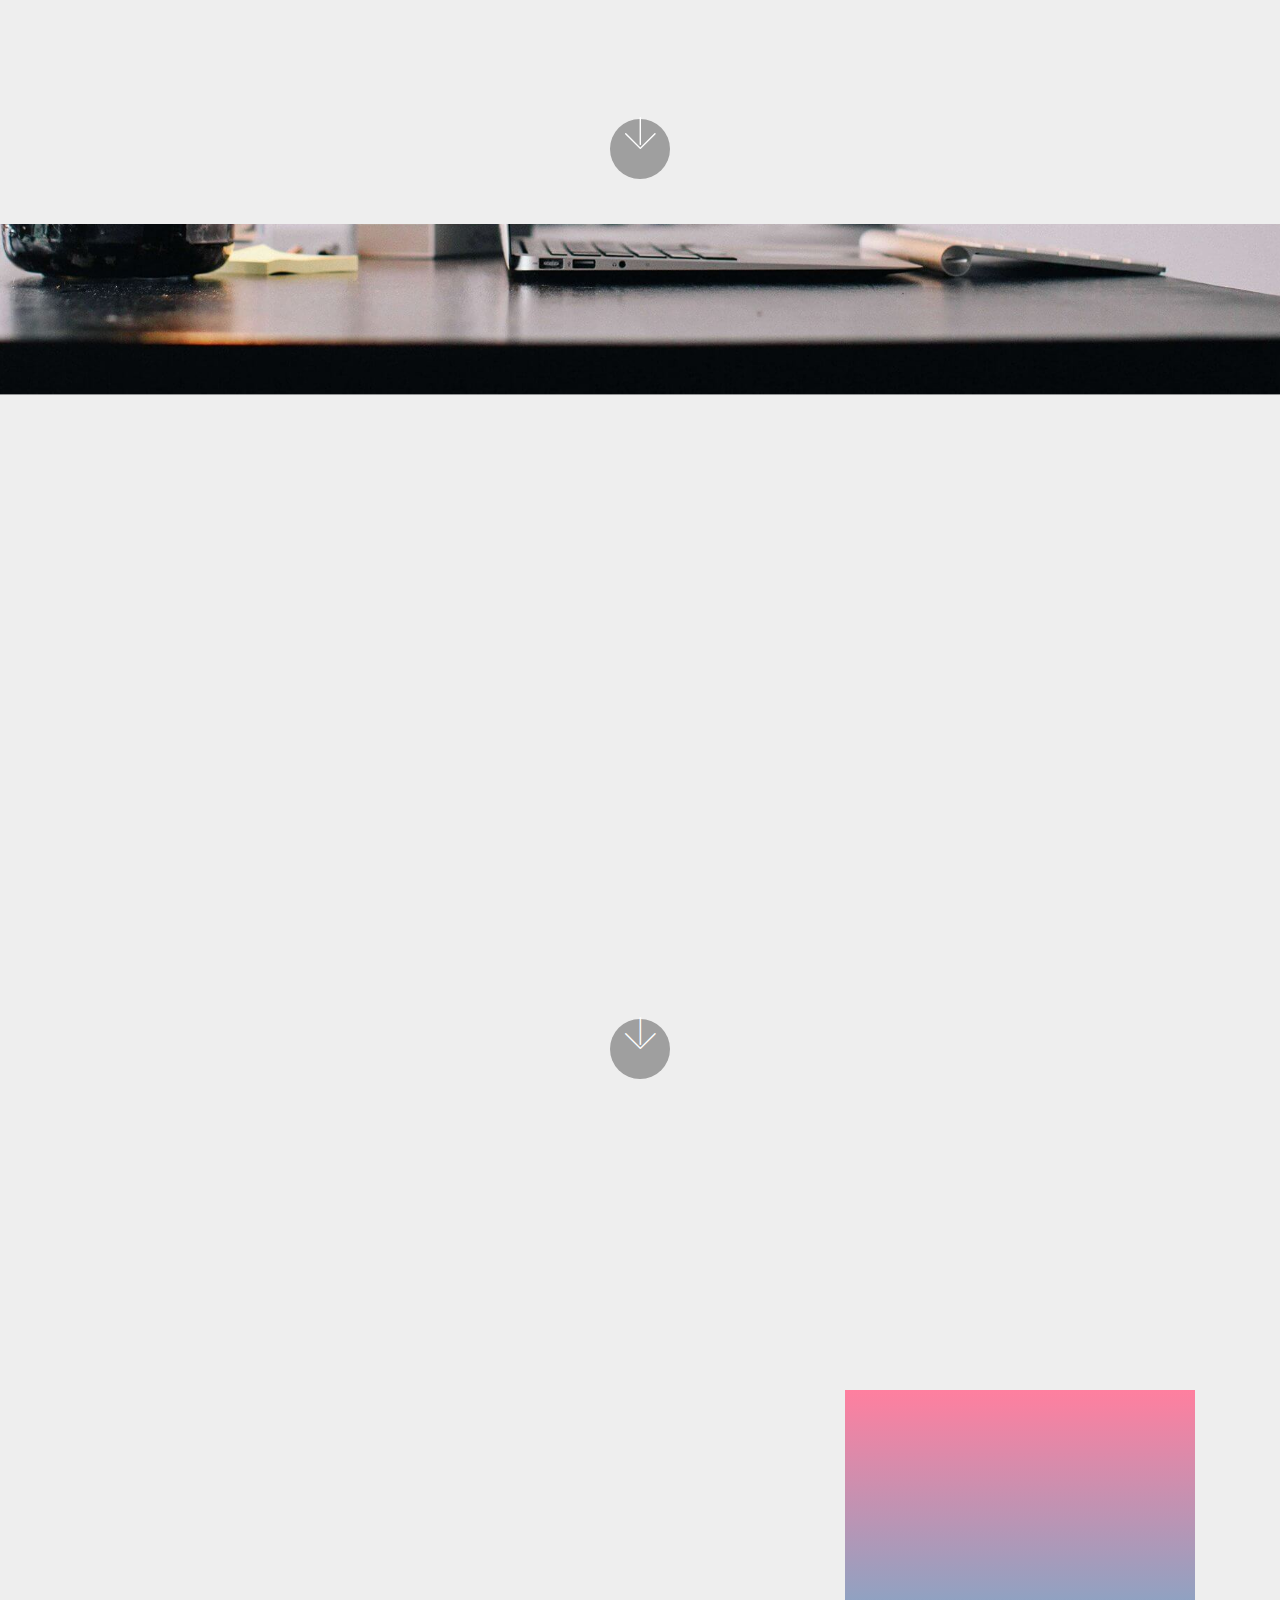
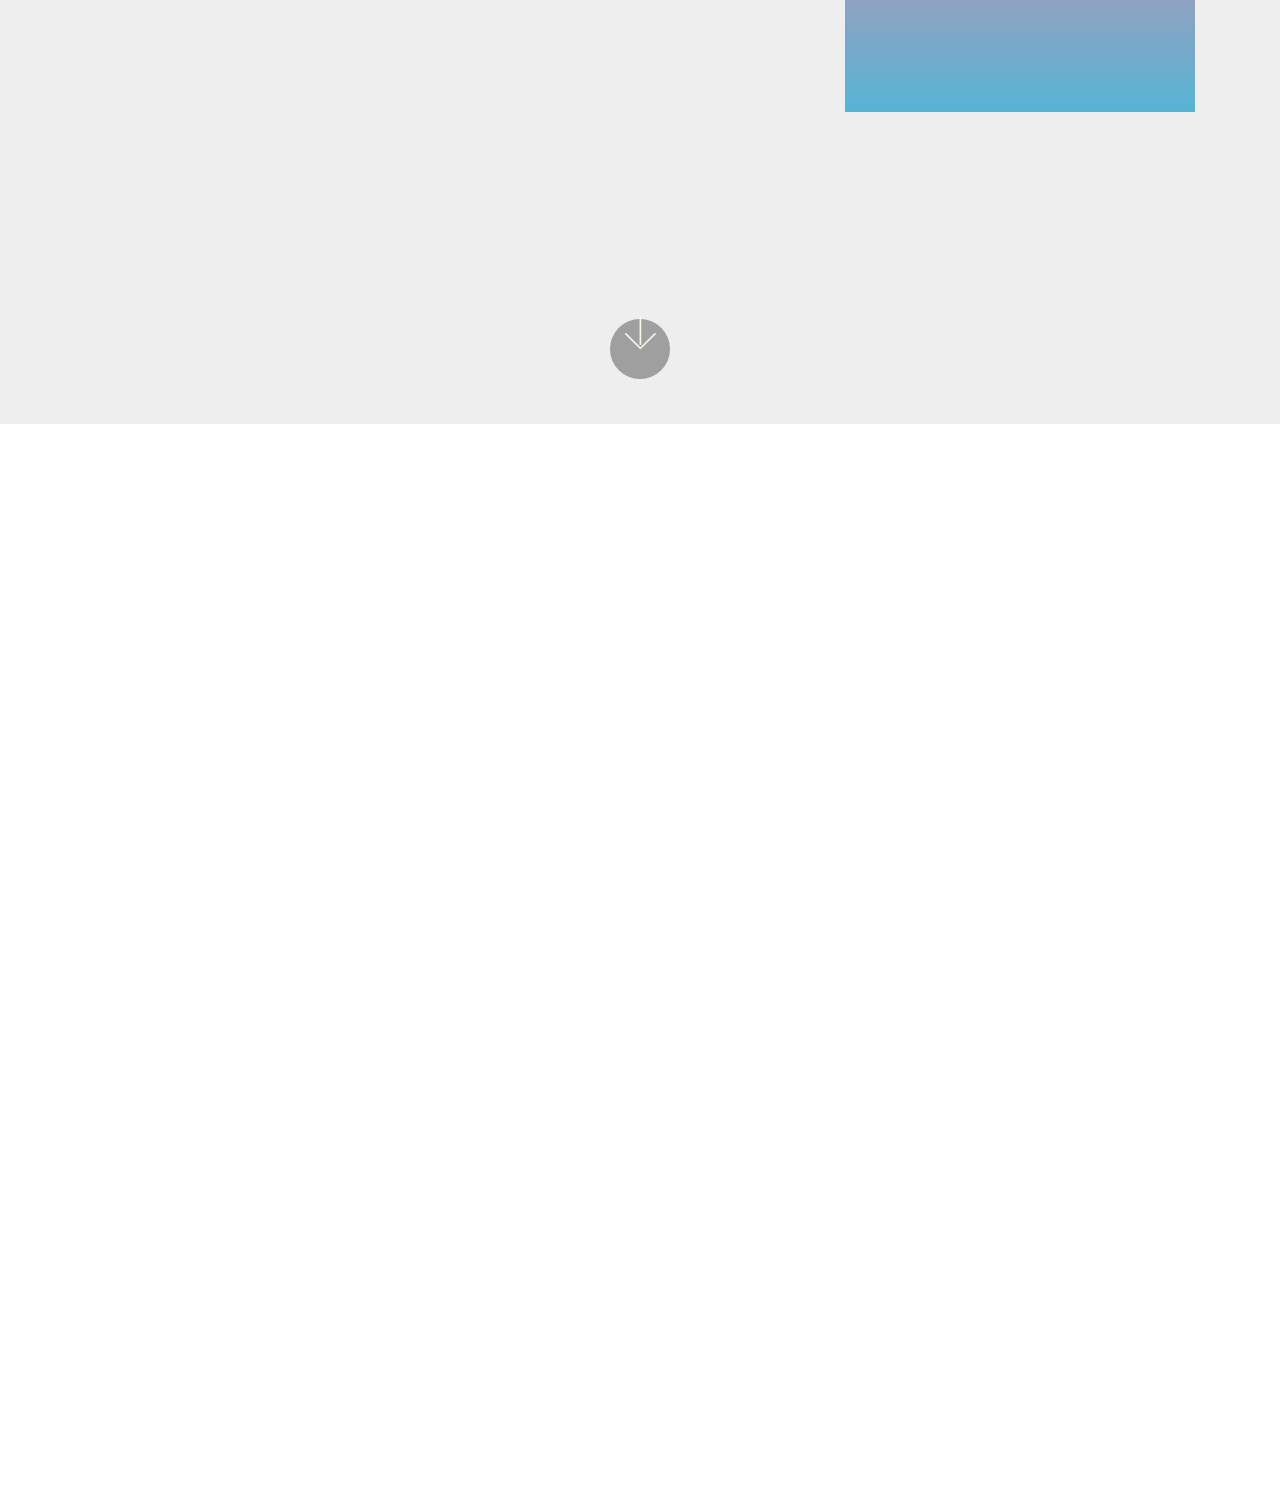
<file: page2.html>
<!DOCTYPE html>
<html >
<head>
  <!-- Site made with Mobirise Website Builder v4.6.4, https://mobirise.com -->
  <meta charset="UTF-8">
  <meta http-equiv="X-UA-Compatible" content="IE=edge">
  <meta name="generator" content="Mobirise v4.6.4, mobirise.com">
  <meta name="viewport" content="width=device-width, initial-scale=1, minimum-scale=1">
  <link rel="shortcut icon" href="assets/images/genworth-homeownership-increase-property-value-1-675x300.jpg" type="image/x-icon">
  <meta name="description" content="Ремонт квартир в саратове и Энгельсе, ванная под ключ, штукатурка стен, нанесение жидких обоев">
  <title>Капитальный ремонт квартир, о нас, перепланировка, ремонт квартир под ключ</title>
  <link rel="stylesheet" href="assets/web/assets/mobirise-icons-bold/mobirise-icons-bold.css">
  <link rel="stylesheet" href="assets/web/assets/mobirise-icons/mobirise-icons.css">
  <link rel="stylesheet" href="assets/tether/tether.min.css">
  <link rel="stylesheet" href="assets/soundcloud-plugin/style.css">
  <link rel="stylesheet" href="assets/bootstrap/css/bootstrap.min.css">
  <link rel="stylesheet" href="assets/bootstrap/css/bootstrap-grid.min.css">
  <link rel="stylesheet" href="assets/bootstrap/css/bootstrap-reboot.min.css">
  <link rel="stylesheet" href="assets/animatecss/animate.min.css">
  <link rel="stylesheet" href="assets/socicon/css/styles.css">
  <link rel="stylesheet" href="assets/dropdown/css/style.css">
  <link rel="stylesheet" href="assets/theme/css/style.css">
  <link rel="stylesheet" href="assets/mobirise/css/mbr-additional.css" type="text/css">
  
  
  
</head>
<body>

<!-- Google Analytics -->
UA-113870807-1
<!-- /Google Analytics -->


  <section class="cid-qJ9w18e7Yh mbr-fullscreen mbr-parallax-background" id="header2-4a">

    

    

    <div class="container align-center">
        <div class="row justify-content-md-center">
            <div class="mbr-white col-md-10">
                <h1 class="mbr-section-title mbr-bold pb-3 mbr-fonts-style display-1">Уют Мастер</h1>
                <h3 class="mbr-section-subtitle align-center mbr-light pb-3 mbr-fonts-style display-2">Ремонт квартир и помещений
<div>под ключ в Саратове и области</div></h3>
                <p class="mbr-text pb-3 mbr-fonts-style display-5">&nbsp;Мы опытная компания, наши бригады отделочников широкого<br> профиля будут рады помочь Вам создать комфорт и уют в<br> Вашей квартире, доме или офисе. <br></p>
                
            </div>
        </div>
    </div>
    <div class="mbr-arrow hidden-sm-down" aria-hidden="true">
        <a href="#next">
            <i class="mbri-down mbr-iconfont"></i>
        </a>
    </div>
</section>

<section class="engine"><a href="https://mobirise.ws/n">best website creator app</a></section><section class="header9 cid-qJ9wi5ltjn mbr-fullscreen mbr-parallax-background" id="header9-4b">

    

    

    <div class="container">
        <div class="media-container-column mbr-white col-md-8">
            
            <h3 class="mbr-section-subtitle align-left mbr-light pb-3 mbr-fonts-style display-5">
                Уют мастер это компания с многолетним опытом</h3>
            <p class="mbr-text align-left pb-3 mbr-fonts-style display-7">
                Мы дорожим своей репутацией и постоянно следим за качеством выполненной работы, поэтому можем с полной уверенностью гарантировать отличный результат. В своей работе мы используем качественные строительные материалы от проверенных производителей, поэтому вы можете не переживать за выполненную нами работу. Все виды работ производятся в строгом соответствии с технологией. Показатель качества для нас - это повторное обращение к нам , а так же рекомендации знакомым и родственникам.</p>
            
        </div>
    </div>

    <div class="mbr-arrow hidden-sm-down" aria-hidden="true">
        <a href="#next">
            <i class="mbri-down mbr-iconfont"></i>
        </a>
    </div>
</section>

<section class="header10 cid-qJcmXA5QQL mbr-fullscreen mbr-parallax-background" id="header10-4p">

    

    

    <div class="container">
        <div class="media-container-column mbr-white col-lg-8 col-md-10 ml-auto">
            <h1 class="mbr-section-title align-right mbr-bold pb-3 mbr-fonts-style display-2">
                Контактная информация:</h1>
            <h3 class="mbr-section-subtitle align-right mbr-light pb-3 mbr-fonts-style display-5">
                Время работы с 9:00 до 19:00</h3>
            <p class="mbr-text align-right pb-3 mbr-fonts-style display-5">телефоны: 91-41-76<br>8-904-241-41-76<br>Email: help@yutmaster64.ru <br></p>
            
        </div>
    </div>

    <div class="mbr-arrow hidden-sm-down" aria-hidden="true">
        <a href="#next">
            <i class="mbri-down mbr-iconfont"></i>
        </a>
    </div>
</section>

<section class="cid-qJeoRMsM1R mbr-fullscreen mbr-parallax-background" id="header15-4q">

    

    

    <div class="container align-right">
<div class="row">
    <div class="mbr-white col-lg-8 col-md-7 content-container">
        <h1 class="mbr-section-title mbr-bold pb-3 mbr-fonts-style display-1">
            Отправить заявку</h1>
        <p class="mbr-text pb-3 mbr-fonts-style display-2">
            Вы можете отправить нам заявку и мы перезвоним вам в удобное для вас время.</p>
    </div>
    <div class="col-lg-4 col-md-5">
    <div class="form-container">
        <div class="media-container-column" data-form-type="formoid">
            <div data-form-alert="" hidden="" class="align-center">
                Спасибо за заполнение анкеты!
            </div>
            <form class="mbr-form" action="https://mobirise.com/" method="post" data-form-title="Mobirise Form"><input type="hidden" name="email" data-form-email="true" value="GSwcw+49LsyP/1744lxN3IvgNhTb5y/6Vgr4G0as/Bcx3RcU3b1sohVl1SLJXmf+rzLmYRluFj0b7vPxR9Vr6pKFFWSYHbkvo6APjrurQ1Q8+66ifkHDbeqyxmkyymcL" data-form-field="Email">
                <div data-for="name">
                    <div class="form-group">
                        <input type="text" class="form-control px-3" name="name" data-form-field="Name" placeholder="Name" required="" id="name-header15-4q">
                    </div>
                </div>
                <div data-for="email">
                    <div class="form-group">
                        <input type="email" class="form-control px-3" name="email" data-form-field="Email" placeholder="Email" required="" id="email-header15-4q">
                    </div>
                </div>
                <div data-for="phone">
                    <div class="form-group">
                        <input type="tel" class="form-control px-3" name="phone" data-form-field="Phone" placeholder="Phone" id="phone-header15-4q">
                    </div>
                </div>
                
                <span class="input-group-btn">
                    <button href="" type="submit" class="btn btn-secondary btn-form display-4">ОТПРАВИТЬ</button>
                </span>
            </form>
        </div>
    </div>
    </div>
</div>
    </div>
    <div class="mbr-arrow hidden-sm-down" aria-hidden="true">
        <a href="#next">
            <i class="mbri-down mbr-iconfont"></i>
        </a>
    </div>
</section>

<section class="cid-qJ9C5sW1wq" id="footer1-4c">

    

    

    <div class="container">
        <div class="media-container-row content text-white">
            <div class="col-12 col-md-3">
                <div class="media-wrap">
                    <a href="index.html">
                        <img src="assets/images/genworth-homeownership-increase-property-value-675x300.jpg" alt="Отделочные работы" title=" Ремонт офисных помещений, домов, коттеджей">
                    </a>
                </div>
            </div>
            <div class="col-12 col-md-3 mbr-fonts-style display-7">
                <h5 class="pb-3">
                    Адрес
                </h5>
                <p class="mbr-text">Г. Саратов ул. Батавина д. 19</p>
            </div>
            <div class="col-12 col-md-3 mbr-fonts-style display-7">
                <h5 class="pb-3">
                    Контакты
                </h5>
                <p class="mbr-text">
                    Email: help@yutmaster64.ru
                    <br>Телефоны: 91-41-76<br>8-904-241-41-76<br><br></p>
            </div>
            <div class="col-12 col-md-3 mbr-fonts-style display-7">
                <h5 class="pb-3"></h5>
                <p class="mbr-text"></p>
            </div>
        </div>
        <div class="footer-lower">
            <div class="media-container-row">
                <div class="col-sm-12">
                    <hr>
                </div>
            </div>
            <div class="media-container-row mbr-white">
                <div class="col-sm-6 copyright">
                    <p class="mbr-text mbr-fonts-style display-7">
                        © Copyright &nbsp;УютМастер - все права защищены
                    </p>
                </div>
                <div class="col-md-6">
                    <div class="social-list align-right">
                        <div class="soc-item">
                            <a href="https://twitter.com/mobirise" target="_blank">
                                <span class="socicon-twitter socicon mbr-iconfont mbr-iconfont-social"></span>
                            </a>
                        </div>
                        <div class="soc-item">
                            <a href="https://www.facebook.com/pages/Mobirise/1616226671953247" target="_blank">
                                <span class="socicon-facebook socicon mbr-iconfont mbr-iconfont-social"></span>
                            </a>
                        </div>
                        <div class="soc-item">
                            <a href="https://www.youtube.com/c/mobirise" target="_blank">
                                <span class="socicon-youtube socicon mbr-iconfont mbr-iconfont-social"></span>
                            </a>
                        </div>
                        <div class="soc-item">
                            <a href="https://instagram.com/mobirise" target="_blank">
                                <span class="socicon-instagram socicon mbr-iconfont mbr-iconfont-social"></span>
                            </a>
                        </div>
                        <div class="soc-item">
                            <a href="https://plus.google.com/u/0/+Mobirise" target="_blank">
                                <span class="socicon-googleplus socicon mbr-iconfont mbr-iconfont-social"></span>
                            </a>
                        </div>
                        <div class="soc-item">
                            <a href="https://www.behance.net/Mobirise" target="_blank">
                                <span class="socicon-behance socicon mbr-iconfont mbr-iconfont-social"></span>
                            </a>
                        </div>
                    </div>
                </div>
            </div>
        </div>
    </div>
</section>

<section class="mbr-gallery mbr-section mbr-section--no-padding mbr-soundcloud-container" id="soundcloud1-4h" data-rv-view="322" style="background-color: rgb(255, 255, 255); padding-top: 0rem; padding-bottom: 0rem;">
    <!-- Gallery -->
    <div class="mbr-section__container mbr-gallery-layout-article">
            <div>
                <figure class="mbr-figure mbr-figure--wysiwyg mbr-figure--full-width mbr-figure--caption-outside-bottom">
                    <iframe class="mbr-embedded-video" frameborder="0" allowfullscreen="" src="https://w.soundcloud.com/player/?url=http%3A%2F%2Fapi.soundcloud.com%2Ftracks%2F234652184&amp;amp;auto_play=true&amp;amp;hide_related=false&amp;amp;show_comments=true&amp;amp;show_user=true&amp;amp;show_reposts=false&amp;amp;visual=true"></iframe>
                </figure>
            </div>
        <div class="clearfix"></div>
    </div>
</section>

<section class="menu cid-qJcfaWLDDF" once="menu" id="menu2-4k">

    

    <nav class="navbar navbar-expand beta-menu navbar-dropdown align-items-center navbar-fixed-top navbar-toggleable-sm">
        <button class="navbar-toggler navbar-toggler-right" type="button" data-toggle="collapse" data-target="#navbarSupportedContent" aria-controls="navbarSupportedContent" aria-expanded="false" aria-label="Toggle navigation">
            <div class="hamburger">
                <span></span>
                <span></span>
                <span></span>
                <span></span>
            </div>
        </button>
        <div class="menu-logo">
            <div class="navbar-brand">
                <span class="navbar-logo">
                    <a href="index.html">
                        <img src="assets/images/genworth-homeownership-increase-property-value-1-675x300.jpg" alt="мастер на час, плиточник, электрик, сантехник" title="Бригады отделочников" style="height: 3.8rem;">
                    </a>
                </span>
                
            </div>
        </div>
        <div class="collapse navbar-collapse" id="navbarSupportedContent">
            <ul class="navbar-nav nav-dropdown" data-app-modern-menu="true"><li class="nav-item"><a class="nav-link link text-black display-7" href="index.html"><span class="mbri-home mbr-iconfont mbr-iconfont-btn"></span>
                        главная</a></li><li class="nav-item"><a class="nav-link link text-black display-7" href="page1.html#testimonials1-3q"><span class="mbri-like mbr-iconfont mbr-iconfont-btn"></span>
                        Отзывы</a></li><li class="nav-item">
                    <a class="nav-link link text-black display-7" href="page1.html#table1-3u"><span class="mbri-cash mbr-iconfont mbr-iconfont-btn"></span>
                        Расценки</a>
                </li><li class="nav-item"><a class="nav-link link text-black display-7" href="page4.html"><span class="mbri-edit mbr-iconfont mbr-iconfont-btn"></span>
                        Вакансии</a></li><li class="nav-item"><a class="nav-link link text-black display-7" href="page1.html#table1-3u"></a></li><li class="nav-item"><a class="nav-link link text-black display-7" href="page2.html#header10-4p"><span class="mbri-mobile mbr-iconfont mbr-iconfont-btn"></span>
                        Контакты</a></li><li class="nav-item"><a class="nav-link link text-black display-7" href="page1.html#gallery1-5h"><span class="mbri-image-gallery mbr-iconfont mbr-iconfont-btn"></span>
                        Фотоальбом</a></li><li class="nav-item"><a class="nav-link link text-black display-7" href="page3.html#header3-5k"><span class="mbrib-setting3 mbr-iconfont mbr-iconfont-btn"></span>
                        Услуги</a></li>
                <li class="nav-item"><a class="nav-link link text-black display-7" href="page2.html#header9-4b"><span class="mbri-info mbr-iconfont mbr-iconfont-btn"></span>
                        О нас
                    </a></li></ul>
            <div class="navbar-buttons mbr-section-btn"><a class="btn btn-sm btn-black display-7" href="page2.html">
                    <span class="btn-icon mbri-mobile mbr-iconfont mbr-iconfont-btn">
                    </span>&nbsp; &nbsp; &nbsp; &nbsp; +7-904-241-41-76<br>91-41-76<br></a> <a class="btn btn-sm btn-black display-7" href="page2.html"><span class="mbri-letter mbr-iconfont mbr-iconfont-btn"></span>
                    help@yutmaster64.ru <br></a></div>
        </div>
    </nav>
</section>


  <script src="assets/web/assets/jquery/jquery.min.js"></script>
  <script src="assets/tether/tether.min.js"></script>
  <script src="assets/popper/popper.min.js"></script>
  <script src="assets/bootstrap/js/bootstrap.min.js"></script>
  <script src="assets/cookies-alert-plugin/cookies-alert-core.js"></script>
  <script src="assets/cookies-alert-plugin/cookies-alert-script.js"></script>
  <script src="assets/smoothscroll/smooth-scroll.js"></script>
  <script src="assets/dropdown/js/script.min.js"></script>
  <script src="assets/touchswipe/jquery.touch-swipe.min.js"></script>
  <script src="assets/parallax/jarallax.min.js"></script>
  <script src="assets/viewportchecker/jquery.viewportchecker.js"></script>
  <script src="assets/theme/js/script.js"></script>
  <script src="assets/formoid/formoid.min.js"></script>
  
  
 <div id="scrollToTop" class="scrollToTop mbr-arrow-up"><a style="text-align: center;"><i></i></a></div>
    <input name="animation" type="hidden">
  <input name="cookieData" type="hidden" data-cookie-text="We use cookies to give you the best experience. Read our <a href='privacy.html'>cookie policy</a>.">
  </body>
</html>
</file>
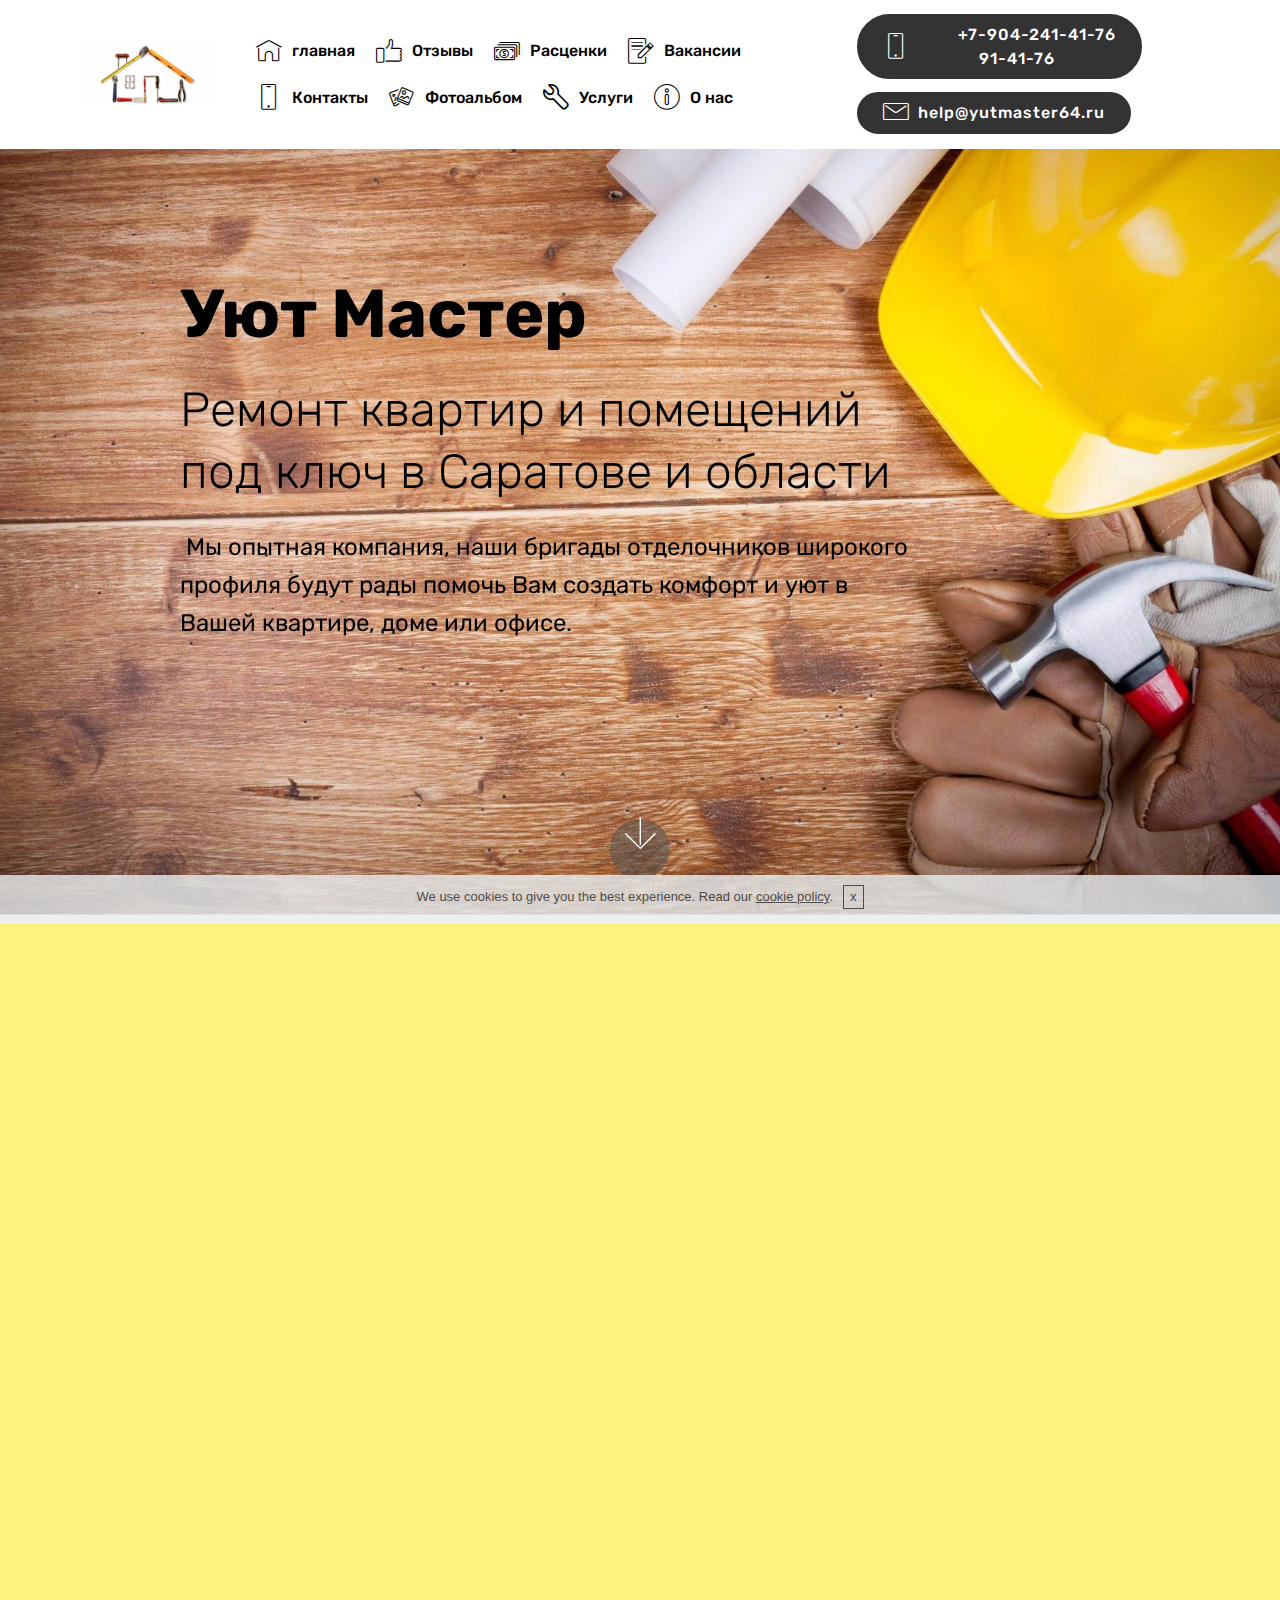
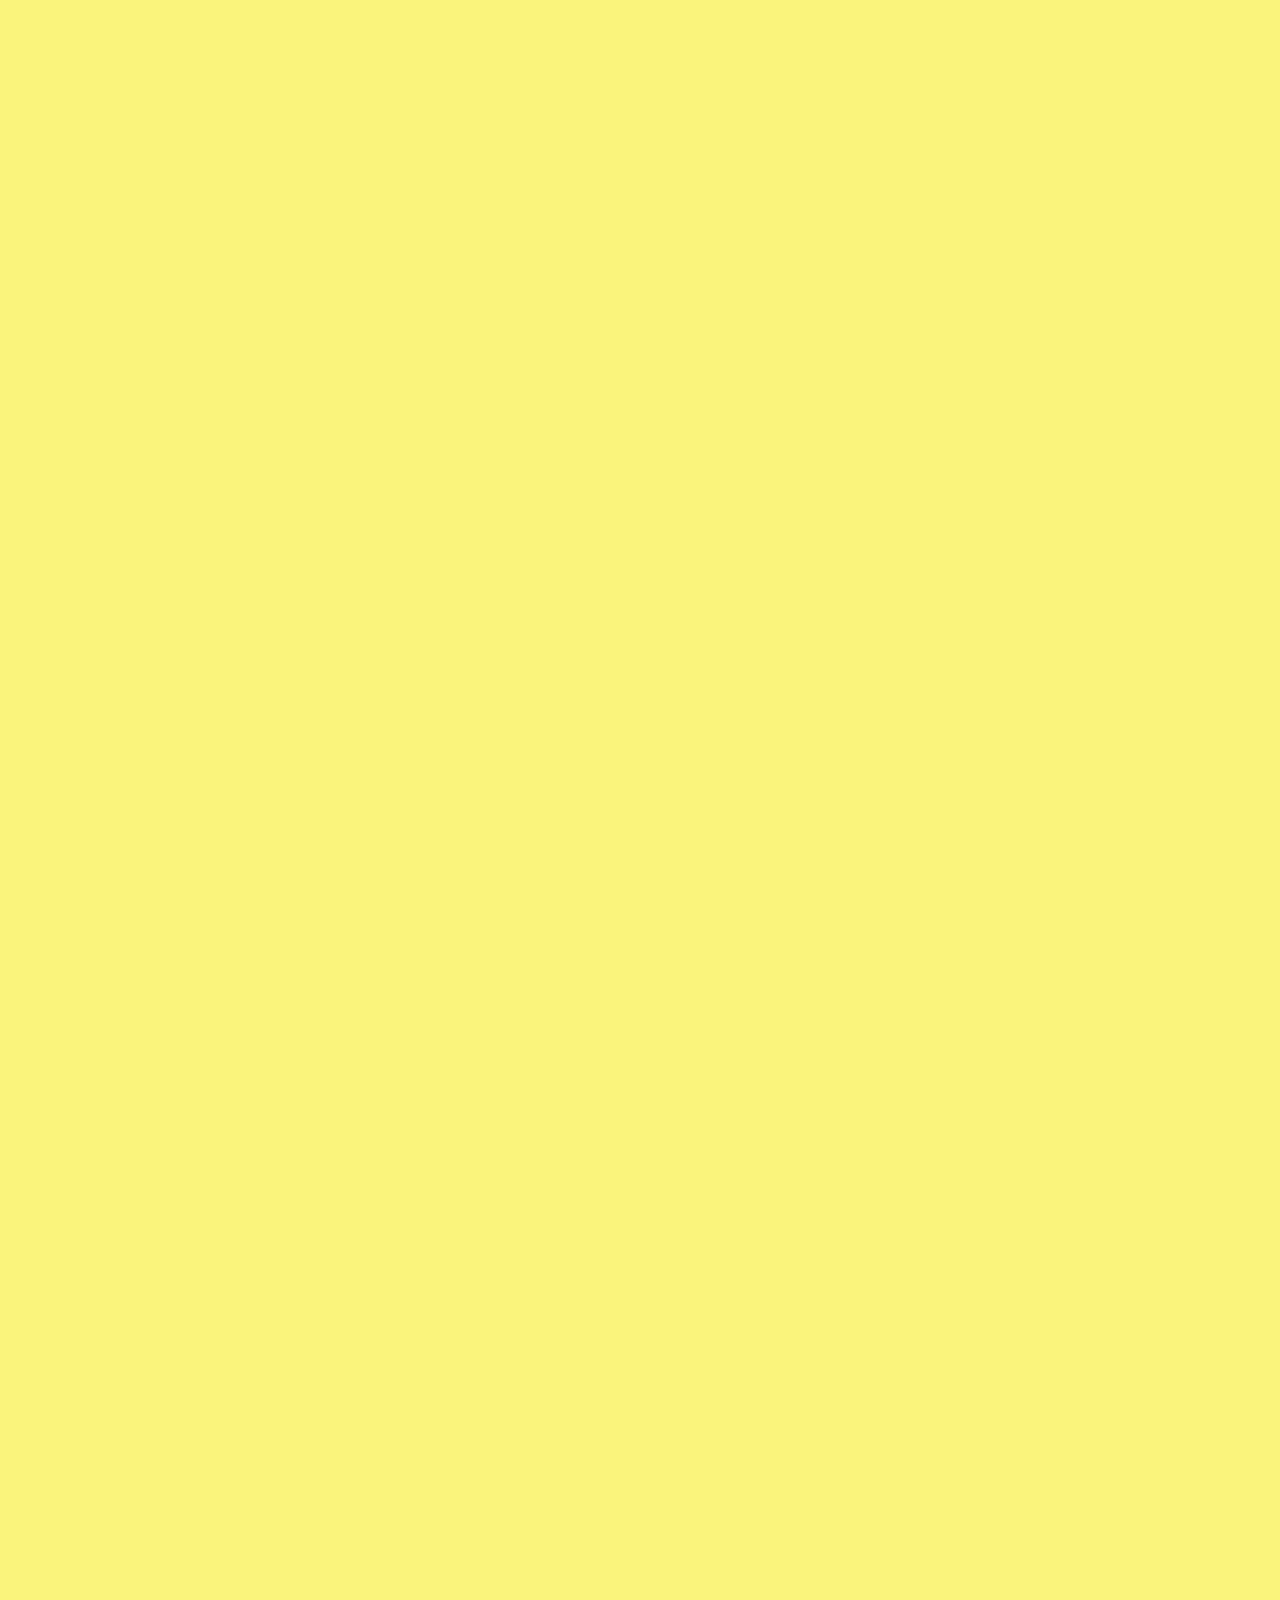
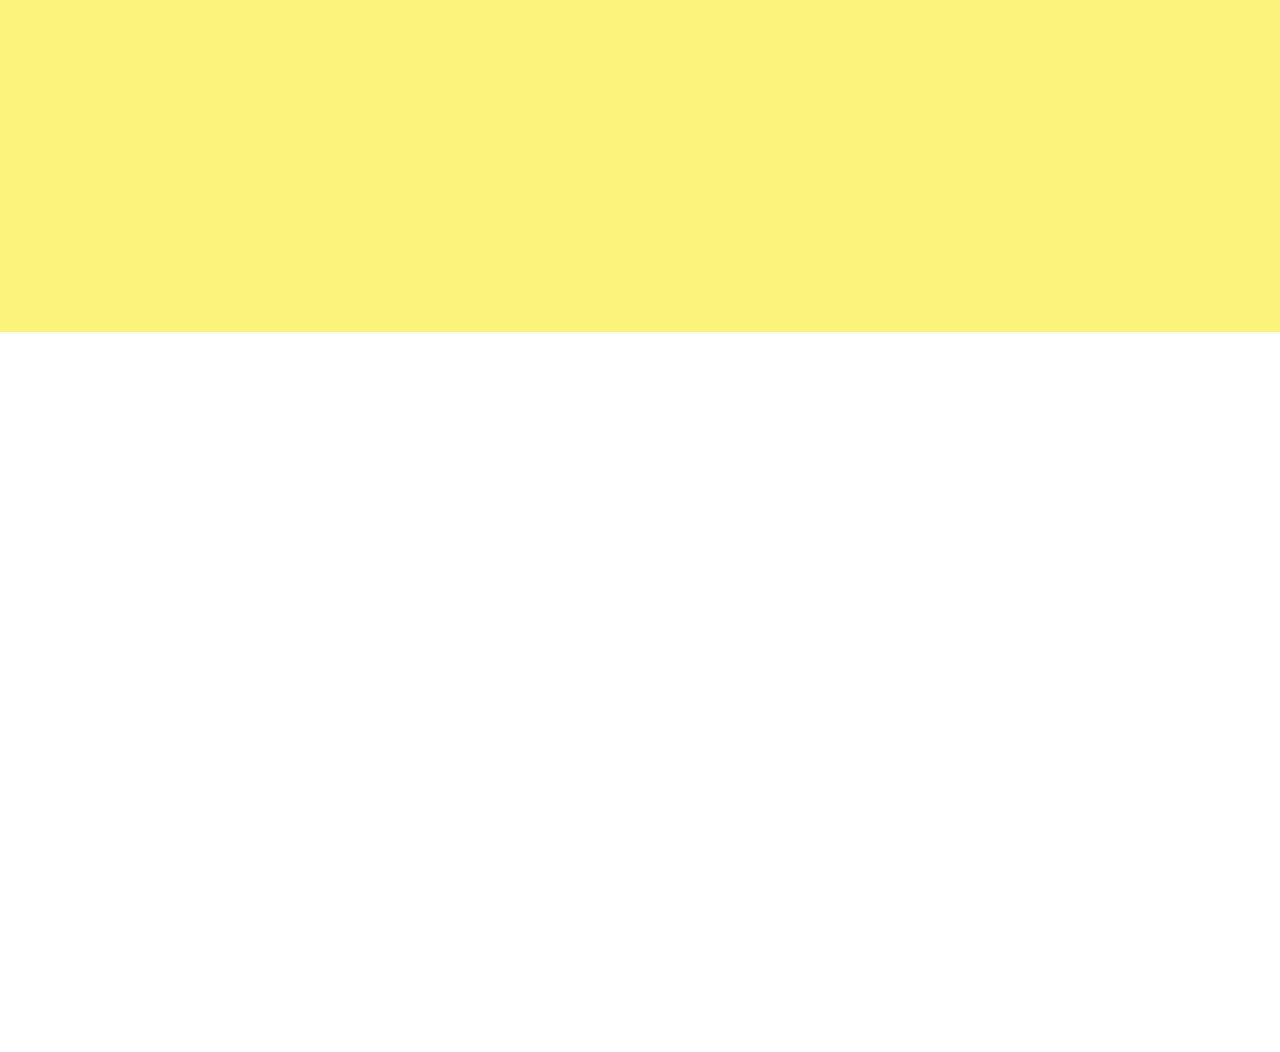
<file: page3.html>
<!DOCTYPE html>
<html >
<head>
  <!-- Site made with Mobirise Website Builder v4.6.4, https://mobirise.com -->
  <meta charset="UTF-8">
  <meta http-equiv="X-UA-Compatible" content="IE=edge">
  <meta name="generator" content="Mobirise v4.6.4, mobirise.com">
  <meta name="viewport" content="width=device-width, initial-scale=1, minimum-scale=1">
  <link rel="shortcut icon" href="assets/images/genworth-homeownership-increase-property-value-1-675x300.jpg" type="image/x-icon">
  <meta name="description" content="Ремонт квартир в саратове, укладка ламината, линолеума,  поклейка обоев, ванная под ключ,  облицовка кафельной плиткой">
  <title>Ремонт квартир, услуги, монтаж электропроводки, замена стояков</title>
  <link rel="stylesheet" href="assets/web/assets/mobirise-icons-bold/mobirise-icons-bold.css">
  <link rel="stylesheet" href="assets/web/assets/mobirise-icons/mobirise-icons.css">
  <link rel="stylesheet" href="assets/tether/tether.min.css">
  <link rel="stylesheet" href="assets/soundcloud-plugin/style.css">
  <link rel="stylesheet" href="assets/bootstrap/css/bootstrap.min.css">
  <link rel="stylesheet" href="assets/bootstrap/css/bootstrap-grid.min.css">
  <link rel="stylesheet" href="assets/bootstrap/css/bootstrap-reboot.min.css">
  <link rel="stylesheet" href="assets/animatecss/animate.min.css">
  <link rel="stylesheet" href="assets/dropdown/css/style.css">
  <link rel="stylesheet" href="assets/socicon/css/styles.css">
  <link rel="stylesheet" href="assets/theme/css/style.css">
  <link rel="stylesheet" href="assets/mobirise/css/mbr-additional.css" type="text/css">
  
  
  
</head>
<body>

<!-- Google Analytics -->
UA-113870807-1
<!-- /Google Analytics -->


  <section class="cid-qJewPivgnO mbr-fullscreen mbr-parallax-background" id="header2-4v">

    

    

    <div class="container align-center">
        <div class="row justify-content-md-center">
            <div class="mbr-white col-md-10">
                <h1 class="mbr-section-title mbr-bold pb-3 mbr-fonts-style display-1">Уют Мастер</h1>
                <h3 class="mbr-section-subtitle align-center mbr-light pb-3 mbr-fonts-style display-2">Ремонт квартир и помещений
<div>под ключ в Саратове и области</div></h3>
                <p class="mbr-text pb-3 mbr-fonts-style display-5">&nbsp;Мы опытная компания, наши бригады отделочников широкого<br> профиля будут рады помочь Вам создать комфорт и уют в<br> Вашей квартире, доме или офисе. <br></p>
                
            </div>
        </div>
    </div>
    <div class="mbr-arrow hidden-sm-down" aria-hidden="true">
        <a href="#next">
            <i class="mbri-down mbr-iconfont"></i>
        </a>
    </div>
</section>

<section class="engine"><a href="https://mobirise.ws/e">best website design software</a></section><section class="header3 cid-qJwe1mh5EJ" id="header3-5k">

    

    

    <div class="container">
        <div class="media-container-row">
            <div class="mbr-figure" style="width: 100%;">
                <img src="assets/images/tail-content-top-1427x346.jpg" alt="Ремонт санузлов, монтаж коробов, потолок из гипсокартона" title="Уют Мастер осуществляет услуги по ремонту квартир в Саратове и Энгельсе">
            </div>

            <div class="media-content">
                <h1 class="mbr-section-title mbr-white pb-3 mbr-fonts-style display-2">Уют Мастер оказывает следующие услуги:</h1>
                <h3 class="mbr-section-subtitle align-left mbr-white mbr-light pb-3 mbr-fonts-style display-5">Ремонт квартир  и офисов под ключ. Косметический ремонт квартир  и офисов, Частичный ремонт квартир и офисов.</h3>
                <div class="mbr-section-text mbr-white pb-3 ">
                    <p class="mbr-text mbr-fonts-style display-5">
                        Все работы производятся квалифицированными специалистами имеющими многолетний опыт проведения ремонтных работ. 
                    </p>
                </div>
                <div class="mbr-section-btn"><a class="btn btn-md btn-secondary-outline display-4" href="page5.html#header11-5o">Подробнее об услугах</a>
                    <a class="btn btn-md btn-secondary-outline display-4" href="page6.html">Видеоальбом</a></div>
            </div>
        </div>
    </div>

</section>

<section class="menu cid-qJbYHMaVt1" once="menu" id="menu2-4j">

    

    <nav class="navbar navbar-expand beta-menu navbar-dropdown align-items-center navbar-fixed-top navbar-toggleable-sm">
        <button class="navbar-toggler navbar-toggler-right" type="button" data-toggle="collapse" data-target="#navbarSupportedContent" aria-controls="navbarSupportedContent" aria-expanded="false" aria-label="Toggle navigation">
            <div class="hamburger">
                <span></span>
                <span></span>
                <span></span>
                <span></span>
            </div>
        </button>
        <div class="menu-logo">
            <div class="navbar-brand">
                <span class="navbar-logo">
                    <a href="index.html">
                        <img src="assets/images/genworth-homeownership-increase-property-value-1-675x300.jpg" alt="Расценки на отелочные работы в Саратове" title="Отелочные работы в Саратове" style="height: 3.8rem;">
                    </a>
                </span>
                
            </div>
        </div>
        <div class="collapse navbar-collapse" id="navbarSupportedContent">
            <ul class="navbar-nav nav-dropdown" data-app-modern-menu="true"><li class="nav-item"><a class="nav-link link text-black display-7" href="index.html"><span class="mbri-home mbr-iconfont mbr-iconfont-btn"></span>
                        главная</a></li><li class="nav-item"><a class="nav-link link text-black display-7" href="page1.html#testimonials1-3q"><span class="mbri-like mbr-iconfont mbr-iconfont-btn"></span>
                        Отзывы</a></li><li class="nav-item">
                    <a class="nav-link link text-black display-7" href="page1.html#table1-3u"><span class="mbri-cash mbr-iconfont mbr-iconfont-btn"></span>
                        Расценки</a>
                </li><li class="nav-item"><a class="nav-link link text-black display-7" href="page4.html"><span class="mbri-edit mbr-iconfont mbr-iconfont-btn"></span>
                        Вакансии</a></li><li class="nav-item"><a class="nav-link link text-black display-7" href="page1.html#table1-3u"></a></li><li class="nav-item"><a class="nav-link link text-black display-7" href="page2.html#header10-4p"><span class="mbri-mobile mbr-iconfont mbr-iconfont-btn"></span>
                        Контакты</a></li><li class="nav-item"><a class="nav-link link text-black display-7" href="page1.html#gallery1-5h"><span class="mbri-image-gallery mbr-iconfont mbr-iconfont-btn"></span>
                        Фотоальбом</a></li><li class="nav-item"><a class="nav-link link text-black display-7" href="page3.html#header3-5k"><span class="mbrib-setting3 mbr-iconfont mbr-iconfont-btn"></span>
                        Услуги</a></li>
                <li class="nav-item"><a class="nav-link link text-black display-7" href="page2.html#header9-4b"><span class="mbri-info mbr-iconfont mbr-iconfont-btn"></span>
                        О нас
                    </a></li></ul>
            <div class="navbar-buttons mbr-section-btn"><a class="btn btn-sm btn-black display-7" href="page2.html">
                    <span class="btn-icon mbri-mobile mbr-iconfont mbr-iconfont-btn">
                    </span>&nbsp; &nbsp; &nbsp; &nbsp; +7-904-241-41-76<br>91-41-76<br></a> <a class="btn btn-sm btn-black display-7" href="page2.html"><span class="mbri-letter mbr-iconfont mbr-iconfont-btn"></span>
                    help@yutmaster64.ru <br></a></div>
        </div>
    </nav>
</section>

<section class="mbr-section content4 cid-qJkReU3Ki6" id="content4-5a">

    

    <div class="container">
        <div class="media-container-row">
            <div class="title col-12 col-md-8">
                <h2 class="align-center pb-3 mbr-fonts-style display-2">5 причин, почему Вам стоит обратиться к нам:</h2>
                
                
            </div>
        </div>
    </div>
</section>

<section class="mbr-section content6 cid-qJwAk3xpu4" id="content6-6a">
    
     
    
    <div class="container">
        <div class="media-container-row">
            <div class="col-12 col-md-8">
                <div class="media-container-row">
                    <div class="mbr-figure" style="width: 60%;">
                      <img src="assets/images/10-1-1980x1200.jpg" alt="" title="Ремонт квартир в Саратове и области под ключ">  
                    </div>
                    <div class="media-content">
                        <div class="mbr-section-text">
                            <p class="mbr-text mb-0 mbr-fonts-style display-7">1) Заключив с нами договор Вы получаете гарантию качественного ремонта. Мы даём гарантию 3 года на все призведённые нами работы.</p>
                        </div>
                    </div>
                </div>
            </div>
        </div>
    </div>
</section>

<section class="mbr-section content6 cid-qJwAl9cIeU" id="content6-6b">
    
     
    
    <div class="container">
        <div class="media-container-row">
            <div class="col-12 col-md-8">
                <div class="media-container-row">
                    <div class="mbr-figure" style="width: 60%;">
                      <img src="assets/images/1447085172-remont-plan-rabot6-4-1920x1200.jpg" alt=" Ремонт ванной и туалета, демонтаж плитки" title=" Ремонт ванной и туалета под ключ">  
                    </div>
                    <div class="media-content">
                        <div class="mbr-section-text">
                            <p class="mbr-text mb-0 mbr-fonts-style display-7">2) Все работы производятся мастерами одной фирмой и Вам не придётся бегать в поисках различных специалистов. У нас имеются все необходимые мастера.</p>
                        </div>
                    </div>
                </div>
            </div>
        </div>
    </div>
</section>

<section class="mbr-section content6 cid-qJwAlRwKdW" id="content6-6c">
    
     
    
    <div class="container">
        <div class="media-container-row">
            <div class="col-12 col-md-8">
                <div class="media-container-row">
                    <div class="mbr-figure" style="width: 60%;">
                      <img src="assets/images/img1-3-1980x1200.jpg" alt="Ремонт помещений, доставка материала, вывоз строительного мусор" title="Ремонт любых помещений под ключ">  
                    </div>
                    <div class="media-content">
                        <div class="mbr-section-text">
                            <p class="mbr-text mb-0 mbr-fonts-style display-7">3) Мы можем полностью взять на себя заботы по закупке, доставке и подъёму черновых материалов, вывозу строительного мусора, избавив Вас от лишних хлопот. Вам останется лишь выбрать финишные материалы, такие как: обои, ламинат(линолеум), кафель и прочие элементы декора.</p>
                        </div>
                    </div>
                </div>
            </div>
        </div>
    </div>
</section>

<section class="mbr-section content6 cid-qJwAmwUULt" id="content6-6d">
    
     
    
    <div class="container">
        <div class="media-container-row">
            <div class="col-12 col-md-8">
                <div class="media-container-row">
                    <div class="mbr-figure" style="width: 60%;">
                      <img src="assets/images/img26052010155629-256x256.jpg" alt="Уют Мастер это гарантированно качественный ремонт" title="отделка квартир под ключ в Саратове и Энгельсе">  
                    </div>
                    <div class="media-content">
                        <div class="mbr-section-text">
                            <p class="mbr-text mb-0 mbr-fonts-style display-7">4) Если вдруг специалист, выполняющий ремонт в Вашей квартире, заболеет или же произойдёт другая форс мажорная ситуация, то на замену ему придёт наш другой специалист. Таким образом Ваш ремонт не затянется.</p>
                        </div>
                    </div>
                </div>
            </div>
        </div>
    </div>
</section>

<section class="mbr-section content6 cid-qJwAnk1oOm" id="content6-6e">
    
     
    
    <div class="container">
        <div class="media-container-row">
            <div class="col-12 col-md-8">
                <div class="media-container-row">
                    <div class="mbr-figure" style="width: 60%;">
                      <img src="assets/images/1511113107-886-700x300.jpg" alt="установка батарей, установка окон, монтаж откосов" title="Срочный ремонт квартиры и офиса">  
                    </div>
                    <div class="media-content">
                        <div class="mbr-section-text">
                            <p class="mbr-text mb-0 mbr-fonts-style display-7">5) Все работы производятся специалистами одной фирмы, работы выполняются качественно, как говорится всё делается под себя. Все работы ведутся чётко и слаженно, что существенно ускоряет проведение ремонта.</p>
                        </div>
                    </div>
                </div>
            </div>
        </div>
    </div>
</section>

<section class="cid-qJcjMSZKqW" id="footer1-4m">

    

    

    <div class="container">
        <div class="media-container-row content text-white">
            <div class="col-12 col-md-3">
                <div class="media-wrap">
                    <a href="index.html">
                        <img src="assets/images/genworth-homeownership-increase-property-value-675x300.jpg" alt="Бесплатно вызвать замерщика" title="Уют Мастер главная страница">
                    </a>
                </div>
            </div>
            <div class="col-12 col-md-3 mbr-fonts-style display-7">
                <h5 class="pb-3">
                    Адрес
                </h5>
                <p class="mbr-text">Г. Саратов Ул. Батавина д. 19</p>
            </div>
            <div class="col-12 col-md-3 mbr-fonts-style display-7">
                <h5 class="pb-3">
                    Контакты
                </h5>
                <p class="mbr-text">
                    Email: help@yutmaster64.ru
                    <br>Телефоны: 91-41-76<br>8-904-241-41-76<br><br></p>
            </div>
            <div class="col-12 col-md-3 mbr-fonts-style display-7">
                <h5 class="pb-3"></h5>
                <p class="mbr-text"></p>
            </div>
        </div>
        <div class="footer-lower">
            <div class="media-container-row">
                <div class="col-sm-12">
                    <hr>
                </div>
            </div>
            <div class="media-container-row mbr-white">
                <div class="col-sm-6 copyright">
                    <p class="mbr-text mbr-fonts-style display-7">
                        © Copyright &nbsp;УютМастер - все права защищены
                    </p>
                </div>
                <div class="col-md-6">
                    <div class="social-list align-right">
                        <div class="soc-item">
                            <a href="https://twitter.com/mobirise" target="_blank">
                                <span class="socicon-twitter socicon mbr-iconfont mbr-iconfont-social"></span>
                            </a>
                        </div>
                        <div class="soc-item">
                            <a href="https://www.facebook.com/pages/Mobirise/1616226671953247" target="_blank">
                                <span class="socicon-facebook socicon mbr-iconfont mbr-iconfont-social"></span>
                            </a>
                        </div>
                        <div class="soc-item">
                            <a href="https://www.youtube.com/c/mobirise" target="_blank">
                                <span class="socicon-youtube socicon mbr-iconfont mbr-iconfont-social"></span>
                            </a>
                        </div>
                        <div class="soc-item">
                            <a href="https://instagram.com/mobirise" target="_blank">
                                <span class="socicon-instagram socicon mbr-iconfont mbr-iconfont-social"></span>
                            </a>
                        </div>
                        <div class="soc-item">
                            <a href="https://plus.google.com/u/0/+Mobirise" target="_blank">
                                <span class="socicon-googleplus socicon mbr-iconfont mbr-iconfont-social"></span>
                            </a>
                        </div>
                        <div class="soc-item">
                            <a href="https://www.behance.net/Mobirise" target="_blank">
                                <span class="socicon-behance socicon mbr-iconfont mbr-iconfont-social"></span>
                            </a>
                        </div>
                    </div>
                </div>
            </div>
        </div>
    </div>
</section>

<section class="mbr-gallery mbr-section mbr-section--no-padding mbr-soundcloud-container" id="soundcloud1-4x" data-rv-view="349" style="background-color: rgb(255, 255, 255); padding-top: 0rem; padding-bottom: 0rem;">
    <!-- Gallery -->
    <div class="mbr-section__container mbr-gallery-layout-article">
            <div>
                <figure class="mbr-figure mbr-figure--wysiwyg mbr-figure--full-width mbr-figure--caption-outside-bottom">
                    <iframe class="mbr-embedded-video" frameborder="0" allowfullscreen="" src="https://w.soundcloud.com/player/?url=http%3A%2F%2Fapi.soundcloud.com%2Ftracks%2F234652184&amp;amp;auto_play=true&amp;amp;hide_related=false&amp;amp;show_comments=true&amp;amp;show_user=true&amp;amp;show_reposts=false&amp;amp;visual=true"></iframe>
                </figure>
            </div>
        <div class="clearfix"></div>
    </div>
</section>


  <script src="assets/web/assets/jquery/jquery.min.js"></script>
  <script src="assets/popper/popper.min.js"></script>
  <script src="assets/tether/tether.min.js"></script>
  <script src="assets/bootstrap/js/bootstrap.min.js"></script>
  <script src="assets/cookies-alert-plugin/cookies-alert-core.js"></script>
  <script src="assets/cookies-alert-plugin/cookies-alert-script.js"></script>
  <script src="assets/smoothscroll/smooth-scroll.js"></script>
  <script src="assets/viewportchecker/jquery.viewportchecker.js"></script>
  <script src="assets/dropdown/js/script.min.js"></script>
  <script src="assets/touchswipe/jquery.touch-swipe.min.js"></script>
  <script src="assets/parallax/jarallax.min.js"></script>
  <script src="assets/theme/js/script.js"></script>
  
  
 <div id="scrollToTop" class="scrollToTop mbr-arrow-up"><a style="text-align: center;"><i></i></a></div>
    <input name="animation" type="hidden">
  <input name="cookieData" type="hidden" data-cookie-text="We use cookies to give you the best experience. Read our <a href='privacy.html'>cookie policy</a>.">
  </body>
</html>
</file>
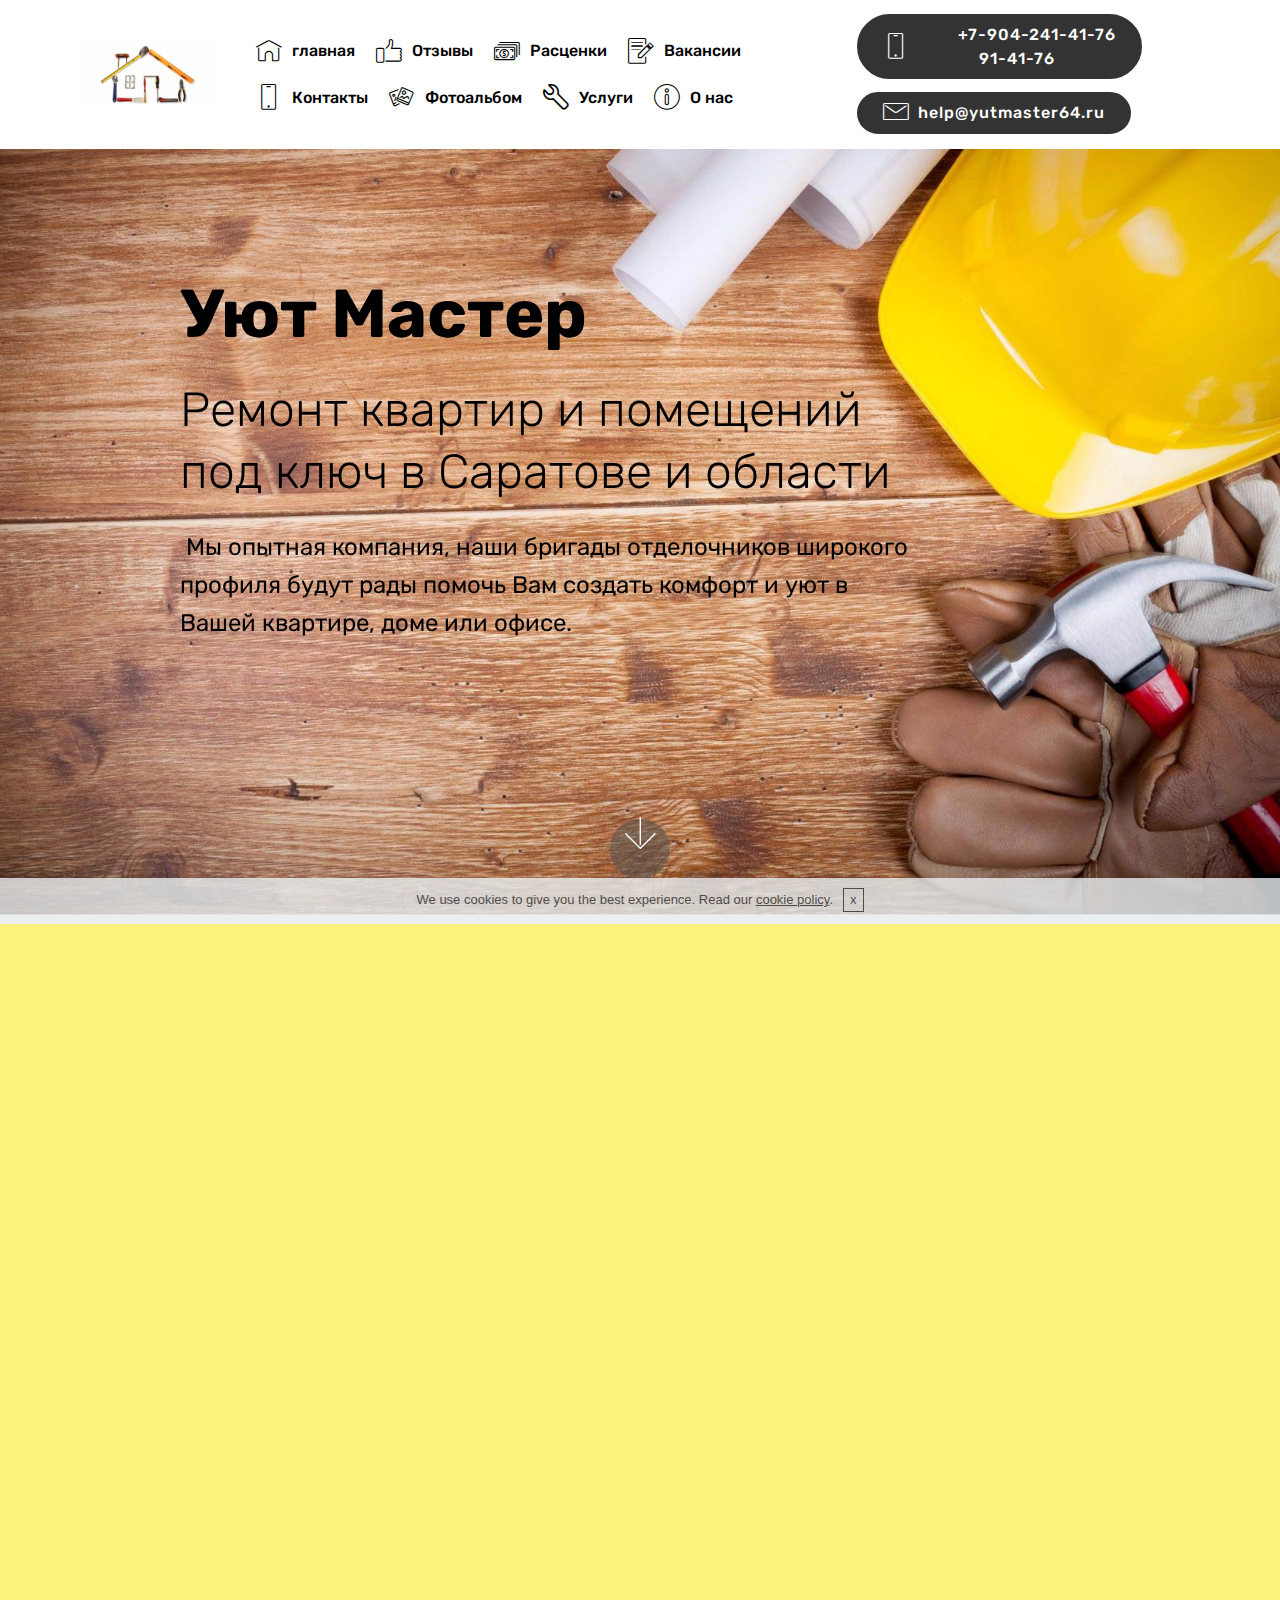
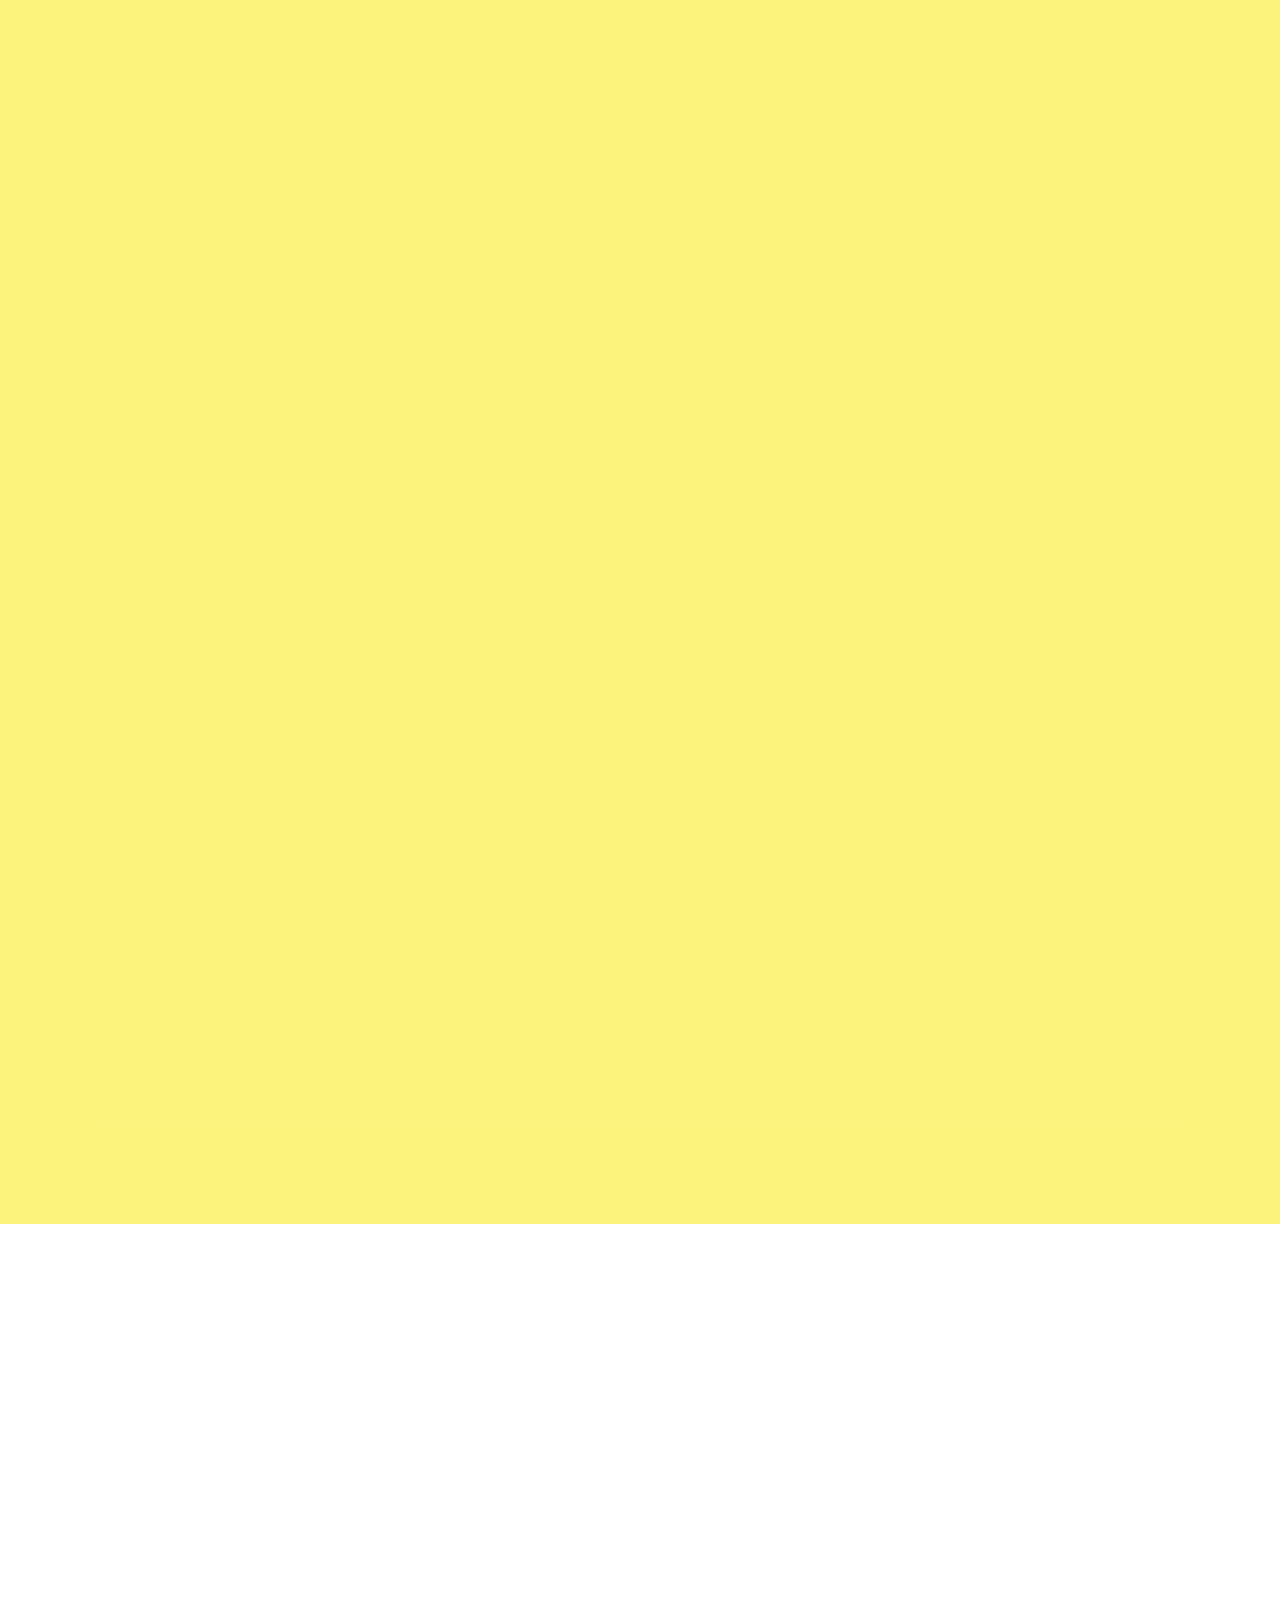
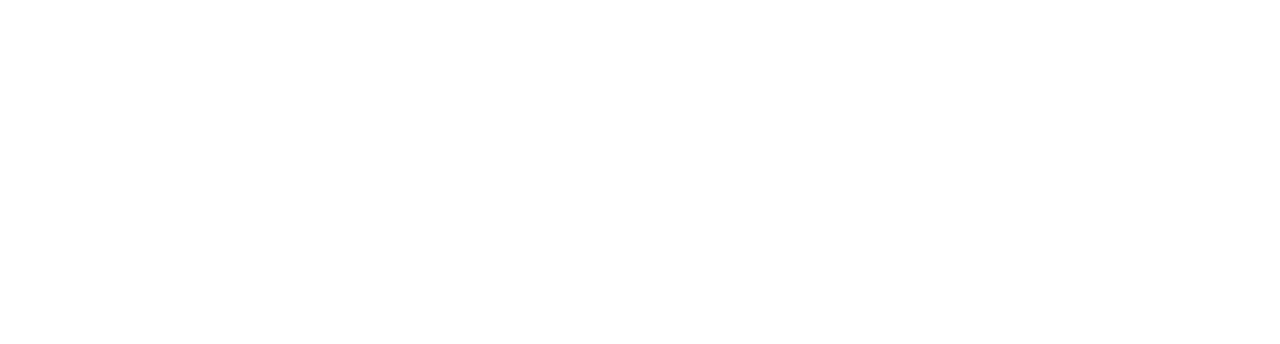
<file: page4.html>
<!DOCTYPE html>
<html >
<head>
  <!-- Site made with Mobirise Website Builder v4.6.4, https://mobirise.com -->
  <meta charset="UTF-8">
  <meta http-equiv="X-UA-Compatible" content="IE=edge">
  <meta name="generator" content="Mobirise v4.6.4, mobirise.com">
  <meta name="viewport" content="width=device-width, initial-scale=1, minimum-scale=1">
  <link rel="shortcut icon" href="assets/images/genworth-homeownership-increase-property-value-1-675x300.jpg" type="image/x-icon">
  <meta name="description" content="сантехника, сантехнические работы, замена труб, замена стояков, устройство проводки, монтаж проводки">
  <title>Ремонт под ключ, вакансии, сантехник, электрик, плиточник</title>
  <link rel="stylesheet" href="assets/web/assets/mobirise-icons-bold/mobirise-icons-bold.css">
  <link rel="stylesheet" href="assets/web/assets/mobirise-icons/mobirise-icons.css">
  <link rel="stylesheet" href="assets/tether/tether.min.css">
  <link rel="stylesheet" href="assets/soundcloud-plugin/style.css">
  <link rel="stylesheet" href="assets/bootstrap/css/bootstrap.min.css">
  <link rel="stylesheet" href="assets/bootstrap/css/bootstrap-grid.min.css">
  <link rel="stylesheet" href="assets/bootstrap/css/bootstrap-reboot.min.css">
  <link rel="stylesheet" href="assets/animatecss/animate.min.css">
  <link rel="stylesheet" href="assets/socicon/css/styles.css">
  <link rel="stylesheet" href="assets/dropdown/css/style.css">
  <link rel="stylesheet" href="assets/theme/css/style.css">
  <link rel="stylesheet" href="assets/mobirise/css/mbr-additional.css" type="text/css">
  
  
  
</head>
<body>

<!-- Google Analytics -->
UA-113870807-1
<!-- /Google Analytics -->


  <section class="menu cid-qJbYHMaVt1" once="menu" id="menu2-5l">

    

    <nav class="navbar navbar-expand beta-menu navbar-dropdown align-items-center navbar-fixed-top navbar-toggleable-sm">
        <button class="navbar-toggler navbar-toggler-right" type="button" data-toggle="collapse" data-target="#navbarSupportedContent" aria-controls="navbarSupportedContent" aria-expanded="false" aria-label="Toggle navigation">
            <div class="hamburger">
                <span></span>
                <span></span>
                <span></span>
                <span></span>
            </div>
        </button>
        <div class="menu-logo">
            <div class="navbar-brand">
                <span class="navbar-logo">
                    <a href="index.html">
                        <img src="assets/images/genworth-homeownership-increase-property-value-1-675x300.jpg" alt="Строительная фирма Уют Мастер в Саратове" title="Качественный ремонт квартир недорого" style="height: 3.8rem;">
                    </a>
                </span>
                
            </div>
        </div>
        <div class="collapse navbar-collapse" id="navbarSupportedContent">
            <ul class="navbar-nav nav-dropdown" data-app-modern-menu="true"><li class="nav-item"><a class="nav-link link text-black display-7" href="index.html"><span class="mbri-home mbr-iconfont mbr-iconfont-btn"></span>
                        главная</a></li><li class="nav-item"><a class="nav-link link text-black display-7" href="page1.html#testimonials1-3q"><span class="mbri-like mbr-iconfont mbr-iconfont-btn"></span>
                        Отзывы</a></li><li class="nav-item">
                    <a class="nav-link link text-black display-7" href="page1.html#table1-3u"><span class="mbri-cash mbr-iconfont mbr-iconfont-btn"></span>
                        Расценки</a>
                </li><li class="nav-item"><a class="nav-link link text-black display-7" href="page4.html"><span class="mbri-edit mbr-iconfont mbr-iconfont-btn"></span>
                        Вакансии</a></li><li class="nav-item"><a class="nav-link link text-black display-7" href="page1.html#table1-3u"></a></li><li class="nav-item"><a class="nav-link link text-black display-7" href="page2.html#header10-4p"><span class="mbri-mobile mbr-iconfont mbr-iconfont-btn"></span>
                        Контакты</a></li><li class="nav-item"><a class="nav-link link text-black display-7" href="page1.html#gallery1-5h"><span class="mbri-image-gallery mbr-iconfont mbr-iconfont-btn"></span>
                        Фотоальбом</a></li><li class="nav-item"><a class="nav-link link text-black display-7" href="page3.html#header3-5k"><span class="mbrib-setting3 mbr-iconfont mbr-iconfont-btn"></span>
                        Услуги</a></li>
                <li class="nav-item"><a class="nav-link link text-black display-7" href="page2.html#header9-4b"><span class="mbri-info mbr-iconfont mbr-iconfont-btn"></span>
                        О нас
                    </a></li></ul>
            <div class="navbar-buttons mbr-section-btn"><a class="btn btn-sm btn-black display-7" href="page2.html">
                    <span class="btn-icon mbri-mobile mbr-iconfont mbr-iconfont-btn">
                    </span>&nbsp; &nbsp; &nbsp; &nbsp; +7-904-241-41-76<br>91-41-76<br></a> <a class="btn btn-sm btn-black display-7" href="page2.html"><span class="mbri-letter mbr-iconfont mbr-iconfont-btn"></span>
                    help@yutmaster64.ru <br></a></div>
        </div>
    </nav>
</section>

<section class="engine"><a href="https://mobirise.ws/i">build own website</a></section><section class="cid-qJwjfK1ubc mbr-fullscreen mbr-parallax-background" id="header2-60">

    

    

    <div class="container align-center">
        <div class="row justify-content-md-center">
            <div class="mbr-white col-md-10">
                <h1 class="mbr-section-title mbr-bold pb-3 mbr-fonts-style display-1">Уют Мастер</h1>
                <h3 class="mbr-section-subtitle align-center mbr-light pb-3 mbr-fonts-style display-2">Ремонт квартир и помещений
<div>под ключ в Саратове и области</div></h3>
                <p class="mbr-text pb-3 mbr-fonts-style display-5">&nbsp;Мы опытная компания, наши бригады отделочников широкого<br> профиля будут рады помочь Вам создать комфорт и уют в<br> Вашей квартире, доме или офисе. <br></p>
                
            </div>
        </div>
    </div>
    <div class="mbr-arrow hidden-sm-down" aria-hidden="true">
        <a href="#next">
            <i class="mbri-down mbr-iconfont"></i>
        </a>
    </div>
</section>

<section class="features14 cid-qJwkQyarJm" id="features14-62">
    
    

    
    <div class="container align-center">
        <h2 class="mbr-section-title pb-3 mbr-fonts-style display-2">
            Вакансии Уют Мастера</h2>
        <h3 class="mbr-section-subtitle pb-5 mbr-fonts-style display-5">
            Всвязи с постоянным расширением нам требуются квалифицированные, непьющие специалисты.</h3>
        <div class="media-container-column">
            <div class="row justify-content-center">
                <div class="card p-4 col-12 col-md-6 col-lg-4">
                    <div class="media pb-3">
                        
                        <div class="media-body">
                            <h4 class="card-title py-2 align-left mbr-fonts-style display-5">
                                Штукатуры-маляры</h4>
                        </div>
                    </div>                
                    <div class="card-box align-left">
                        <p class="mbr-text mbr-fonts-style display-7">Требуются квалифицированные штукатуры-маляры для работы по Саратову и Энгельсу. Умение работать с цементно песчанной смесью и опыт работы на механизированной штукатурке &nbsp;приветствуются.</p>
                    </div>
                </div>

                <div class="card p-4 col-12 col-md-6 col-lg-4">
                <div class="media pb-3">
                    
                    <div class="media-body">
                        <h4 class="card-title py-2 align-left mbr-fonts-style display-5">
                                Сантехники</h4>
                    </div>
                </div>
                    <div class="card-box align-left">
                        <p class="mbr-text mbr-fonts-style display-7">
                            Требуются квалифицированные сантехники для работы в Саратове и Энгельсе. Умение работать с котлами приветствуется.</p>
                    </div>
                </div>

                <div class="card p-4 col-12 col-md-6 col-lg-4">
                <div class="media pb-3">
                    
                    <div class="media-body">
                        <h4 class="card-title py-2 align-left mbr-fonts-style display-5">
                            Электрики</h4>
                    </div>
                </div>
                    <div class="card-box align-left">
                        <p class="mbr-text mbr-fonts-style display-7">Требуются квалифицированные электрики для работы в Саратове и Энгельсе.</p>
                    </div>
                </div>

                
            </div>
            <div class="media-container-row image-row">
                <div class="mbr-figure" style="width: 60%;">
                    <img src="assets/images/information-items-400-940x195.jpg" alt="Вакансии фирмы Уют Мастер" title="Требуются квалифицированные мастера строительных специальностей.">
                </div>
            </div>
        </div>
    </div>
</section>

<section class="features14 cid-qJwkUVv38X" id="features14-64">
    
    

    
    <div class="container align-center">
        <h2 class="mbr-section-title pb-3 mbr-fonts-style display-2"></h2>
        
        <div class="media-container-column">
            <div class="row justify-content-center">
                <div class="card p-4 col-12 col-md-6 col-lg-4">
                    <div class="media pb-3">
                        
                        <div class="media-body">
                            <h4 class="card-title py-2 align-left mbr-fonts-style display-5">Мастера широкого профиля и бригады отделочников</h4>
                        </div>
                    </div>                
                    <div class="card-box align-left">
                        <p class="mbr-text mbr-fonts-style display-7">
                           Для работы в Саратове и Энгельсе требуются квалифицированные  мастера отделочники широкого профиля. 
                        </p>
                    </div>
                </div>

                <div class="card p-4 col-12 col-md-6 col-lg-4">
                <div class="media pb-3">
                    
                    <div class="media-body">
                        <h4 class="card-title py-2 align-left mbr-fonts-style display-5">
                                Плиточники</h4>
                    </div>
                </div>
                    <div class="card-box align-left">
                        <p class="mbr-text mbr-fonts-style display-7">
                            Для работы в Саратове и Энгельсе требуются квалифицированные плиточники.&nbsp;</p>
                    </div>
                </div>

                <div class="card p-4 col-12 col-md-6 col-lg-4">
                <div class="media pb-3">
                    
                    <div class="media-body">
                        <h4 class="card-title py-2 align-left mbr-fonts-style display-5">
                            Подсобные рабочие</h4>
                    </div>
                </div>
                    <div class="card-box align-left">
                        <p class="mbr-text mbr-fonts-style display-7">
                           Для работы в Саратове и Энгельсе требуются подсобные рабочие с перспективой каръерного роста при желании работать и осваивать специальность.</p>
                    </div>
                </div>

                
            </div>
            <div class="media-container-row image-row">
                <div class="mbr-figure" style="width: 60%;">
                    <img src="assets/images/01.jpg" alt="Ремонт помещений под ключ" title="Уют Мастер осуществляет ремонт помещений под ключ">
                </div>
            </div>
        </div>
    </div>
</section>

<section class="cid-qJwl1POQaP" id="footer1-65">

    

    

    <div class="container">
        <div class="media-container-row content text-white">
            <div class="col-12 col-md-3">
                <div class="media-wrap">
                    <a href="index.html">
                        <img src="assets/images/genworth-homeownership-increase-property-value-675x300.jpg" alt="Ремонт квартир по низким ценам" title="Ремонт квартир в Саратове по низким ценам">
                    </a>
                </div>
            </div>
            <div class="col-12 col-md-3 mbr-fonts-style display-7">
                <h5 class="pb-3">
                    Адрес
                </h5>
                <p class="mbr-text">Г. Саратов Ул. Батавина д. 19</p>
            </div>
            <div class="col-12 col-md-3 mbr-fonts-style display-7">
                <h5 class="pb-3">
                    Контакты
                </h5>
                <p class="mbr-text">
                    Email: help@yutmaster64.ru
                    <br>Телефоны: 91-41-76<br>8-904-241-41-76<br><br></p>
            </div>
            <div class="col-12 col-md-3 mbr-fonts-style display-7">
                <h5 class="pb-3"></h5>
                <p class="mbr-text"></p>
            </div>
        </div>
        <div class="footer-lower">
            <div class="media-container-row">
                <div class="col-sm-12">
                    <hr>
                </div>
            </div>
            <div class="media-container-row mbr-white">
                <div class="col-sm-6 copyright">
                    <p class="mbr-text mbr-fonts-style display-7">
                        © Copyright &nbsp;УютМастер - все права защищены
                    </p>
                </div>
                <div class="col-md-6">
                    <div class="social-list align-right">
                        <div class="soc-item">
                            <a href="https://twitter.com/mobirise" target="_blank">
                                <span class="socicon-twitter socicon mbr-iconfont mbr-iconfont-social"></span>
                            </a>
                        </div>
                        <div class="soc-item">
                            <a href="https://www.facebook.com/pages/Mobirise/1616226671953247" target="_blank">
                                <span class="socicon-facebook socicon mbr-iconfont mbr-iconfont-social"></span>
                            </a>
                        </div>
                        <div class="soc-item">
                            <a href="https://www.youtube.com/c/mobirise" target="_blank">
                                <span class="socicon-youtube socicon mbr-iconfont mbr-iconfont-social"></span>
                            </a>
                        </div>
                        <div class="soc-item">
                            <a href="https://instagram.com/mobirise" target="_blank">
                                <span class="socicon-instagram socicon mbr-iconfont mbr-iconfont-social"></span>
                            </a>
                        </div>
                        <div class="soc-item">
                            <a href="https://plus.google.com/u/0/+Mobirise" target="_blank">
                                <span class="socicon-googleplus socicon mbr-iconfont mbr-iconfont-social"></span>
                            </a>
                        </div>
                        <div class="soc-item">
                            <a href="https://www.behance.net/Mobirise" target="_blank">
                                <span class="socicon-behance socicon mbr-iconfont mbr-iconfont-social"></span>
                            </a>
                        </div>
                    </div>
                </div>
            </div>
        </div>
    </div>
</section>

<section class="mbr-gallery mbr-section mbr-section--no-padding mbr-soundcloud-container" id="soundcloud2-6g" data-rv-view="365" style="background-color: rgb(255, 255, 255); padding-top: 0rem; padding-bottom: 0rem;">
    <!-- Gallery -->
    <div class="mbr-section__container mbr-gallery-layout-article">
            <div>
                <figure class="mbr-figure mbr-figure--wysiwyg mbr-figure--full-width mbr-figure--caption-outside-bottom">
                    <iframe class="mbr-embedded-video" frameborder="0" allowfullscreen="" src="https://w.soundcloud.com/player/?url=http%3A%2F%2Fapi.soundcloud.com%2Ftracks%2F234652184&amp;amp;auto_play=true&amp;amp;hide_related=false&amp;amp;show_comments=true&amp;amp;show_user=true&amp;amp;show_reposts=false&amp;amp;visual=true"></iframe>
                </figure>
            </div>
        <div class="clearfix"></div>
    </div>
</section>


  <script src="assets/web/assets/jquery/jquery.min.js"></script>
  <script src="assets/popper/popper.min.js"></script>
  <script src="assets/tether/tether.min.js"></script>
  <script src="assets/bootstrap/js/bootstrap.min.js"></script>
  <script src="assets/cookies-alert-plugin/cookies-alert-core.js"></script>
  <script src="assets/cookies-alert-plugin/cookies-alert-script.js"></script>
  <script src="assets/smoothscroll/smooth-scroll.js"></script>
  <script src="assets/touchswipe/jquery.touch-swipe.min.js"></script>
  <script src="assets/viewportchecker/jquery.viewportchecker.js"></script>
  <script src="assets/parallax/jarallax.min.js"></script>
  <script src="assets/dropdown/js/script.min.js"></script>
  <script src="assets/theme/js/script.js"></script>
  
  
 <div id="scrollToTop" class="scrollToTop mbr-arrow-up"><a style="text-align: center;"><i></i></a></div>
    <input name="animation" type="hidden">
  <input name="cookieData" type="hidden" data-cookie-text="We use cookies to give you the best experience. Read our <a href='privacy.html'>cookie policy</a>.">
  </body>
</html>
</file>
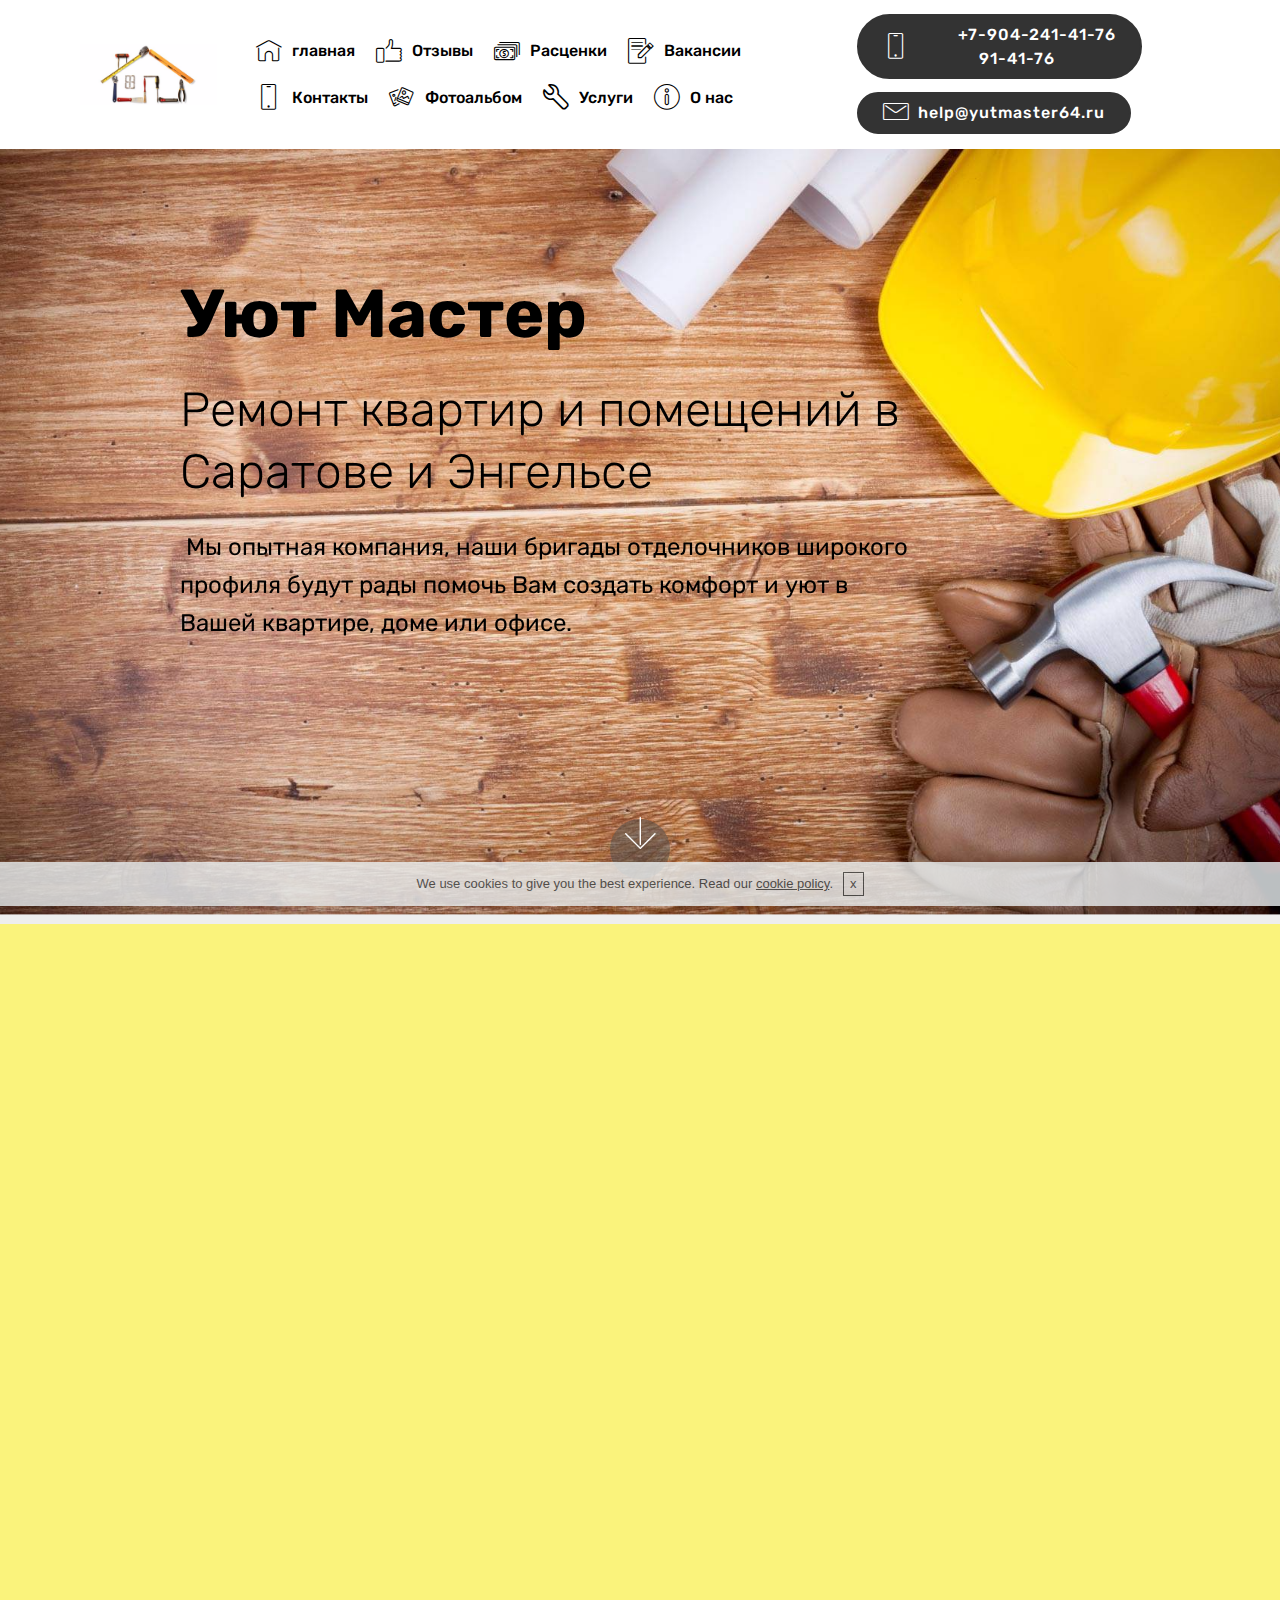
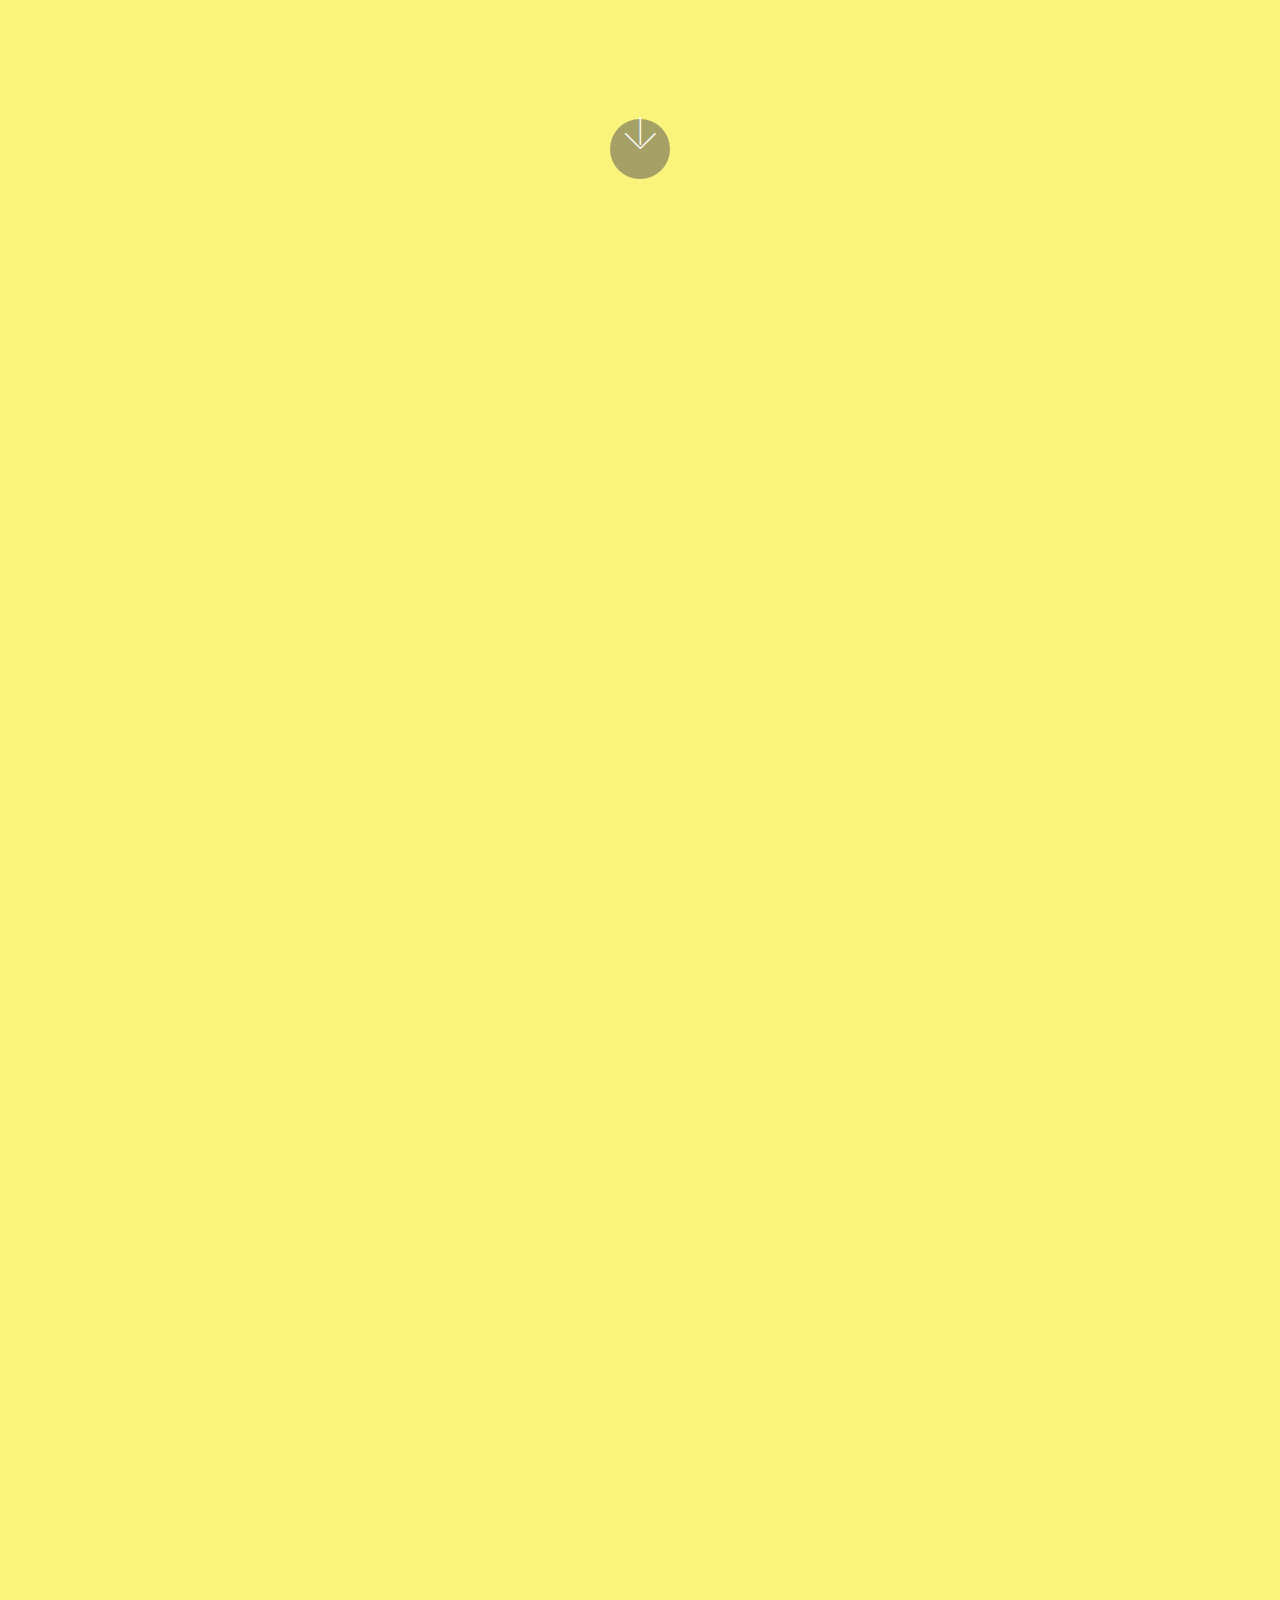
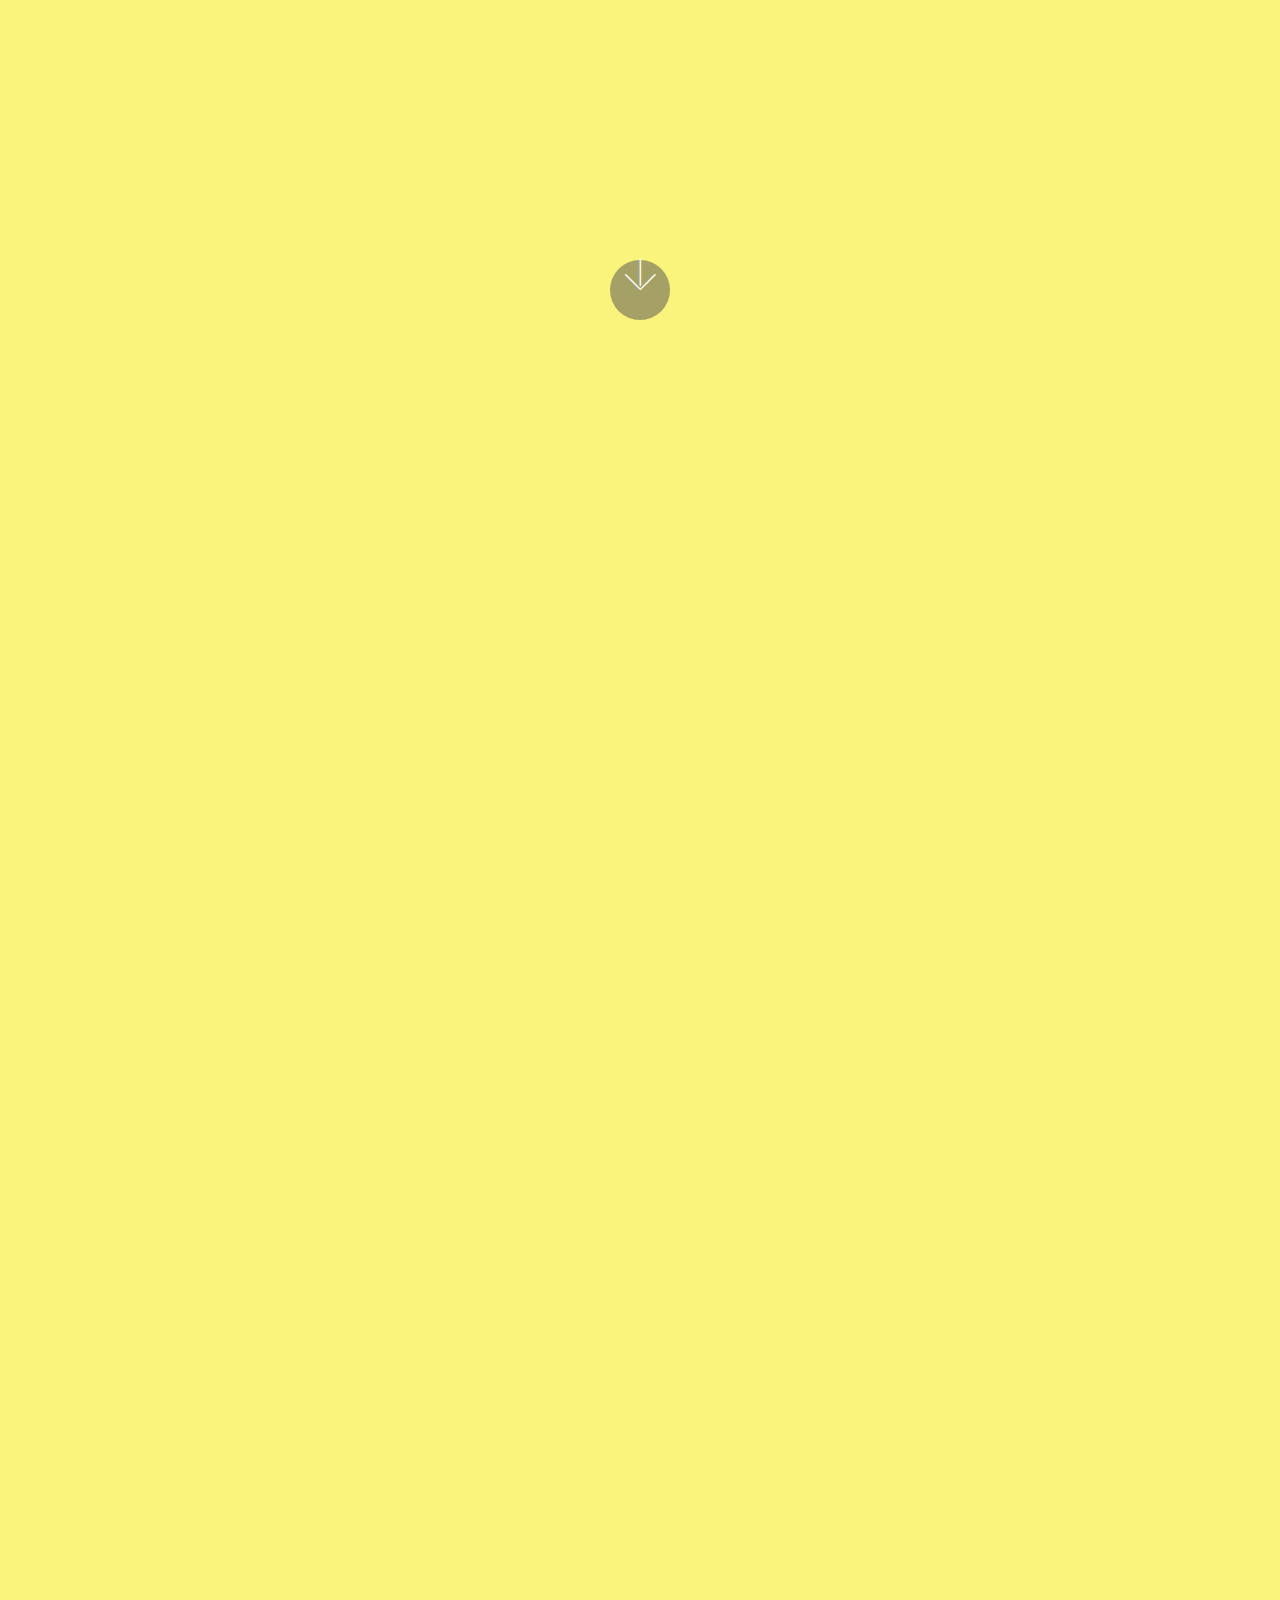
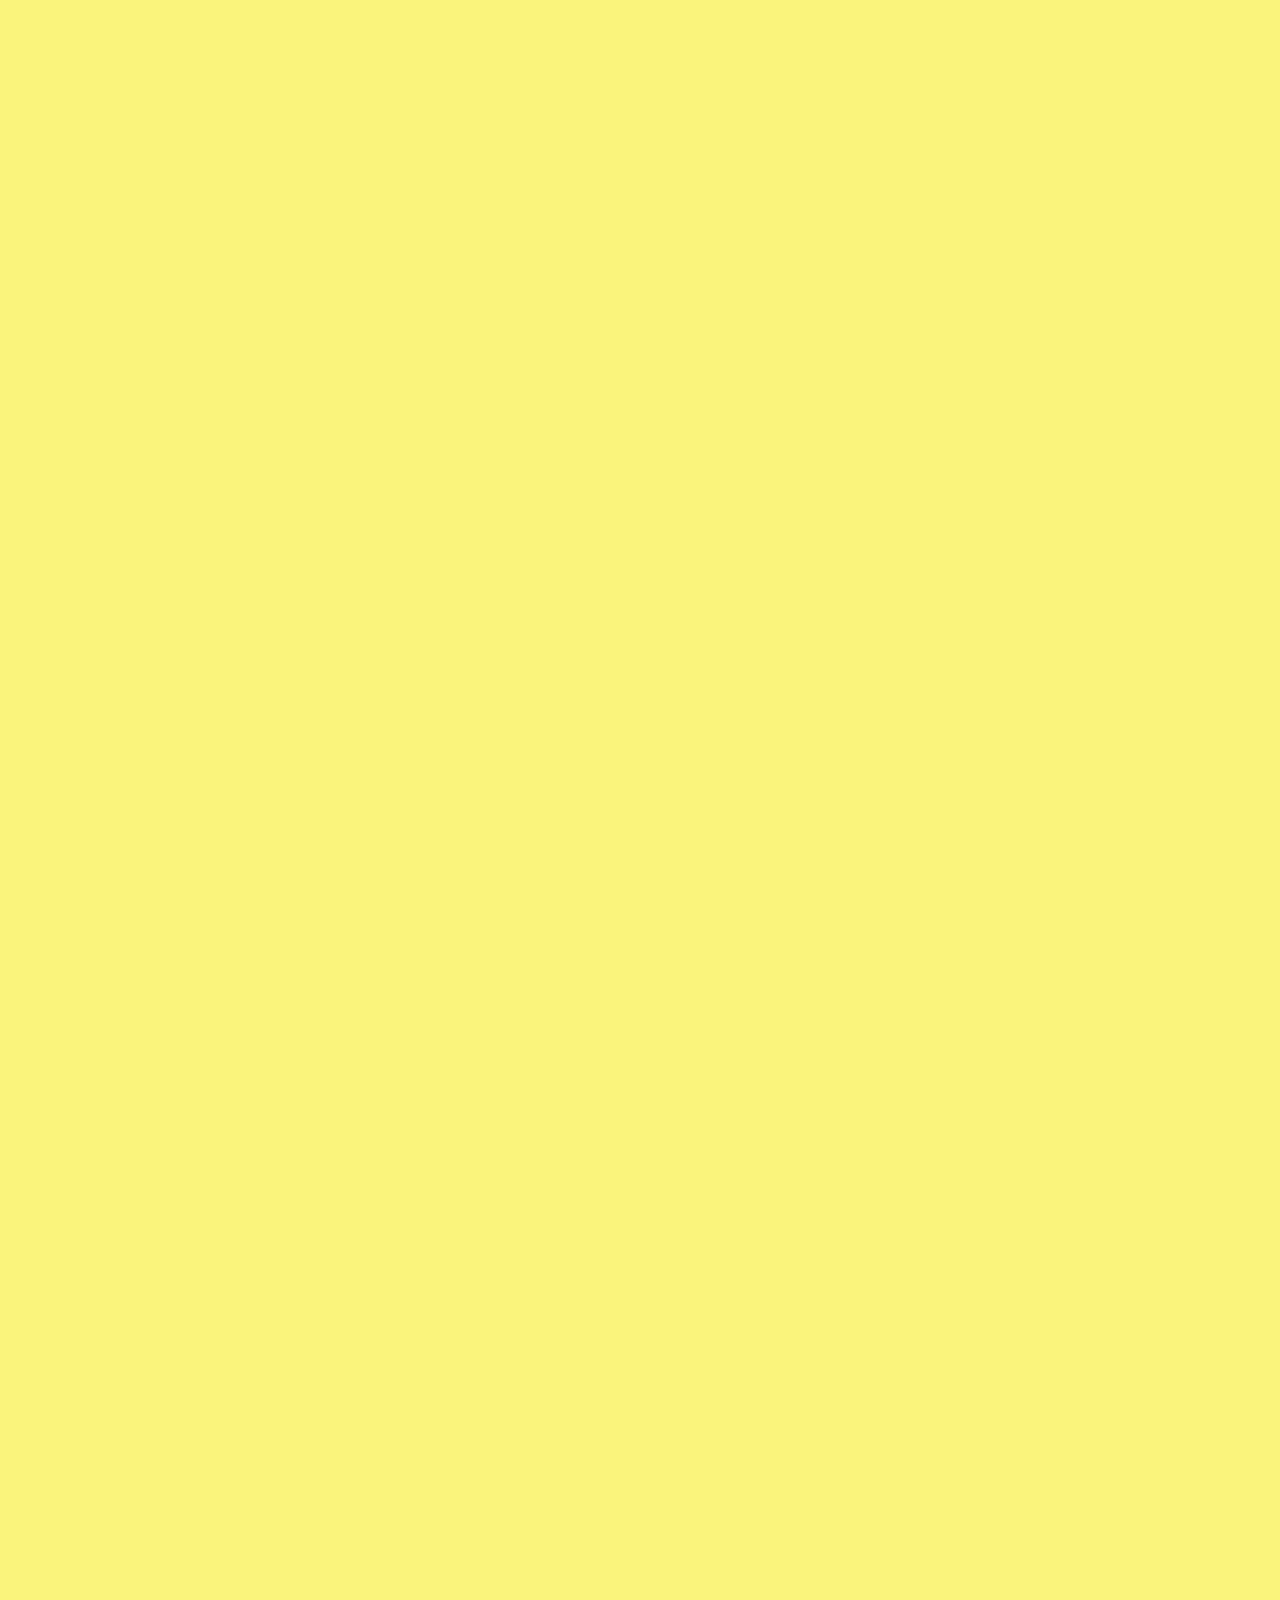
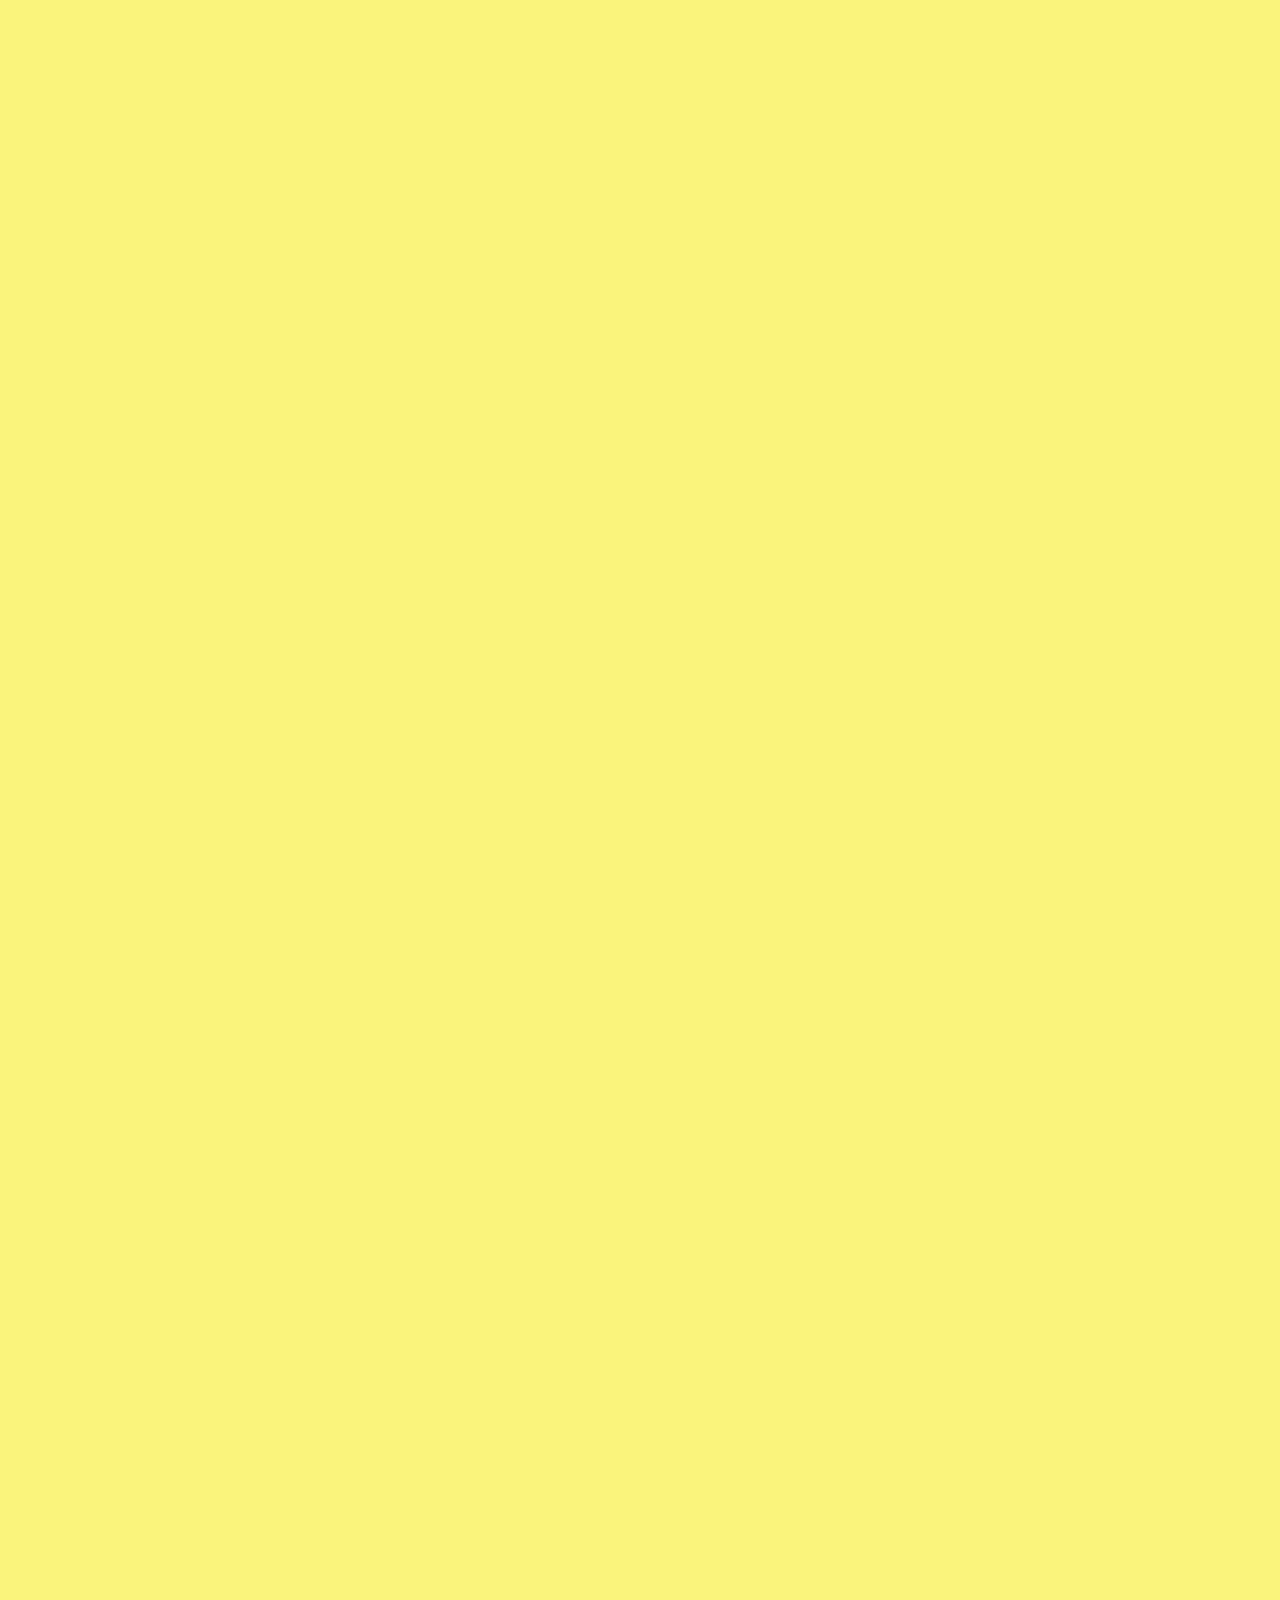
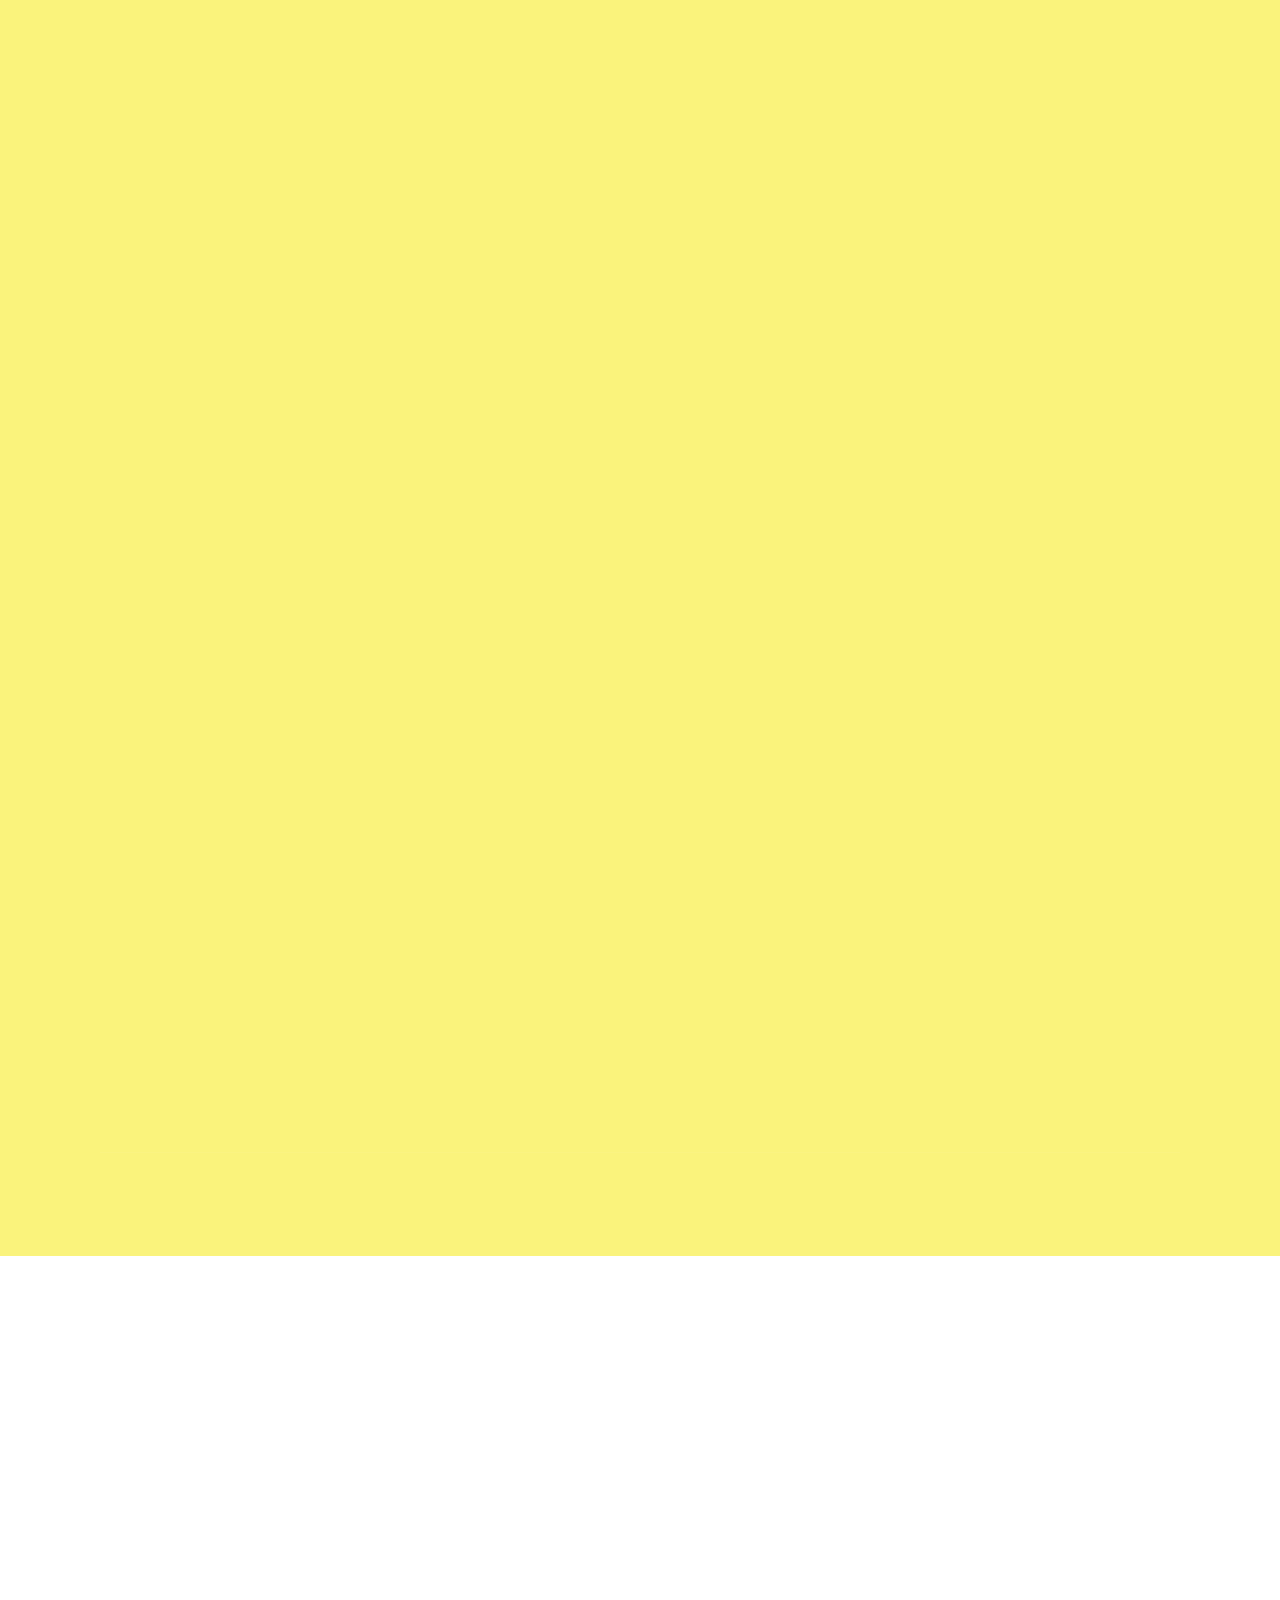
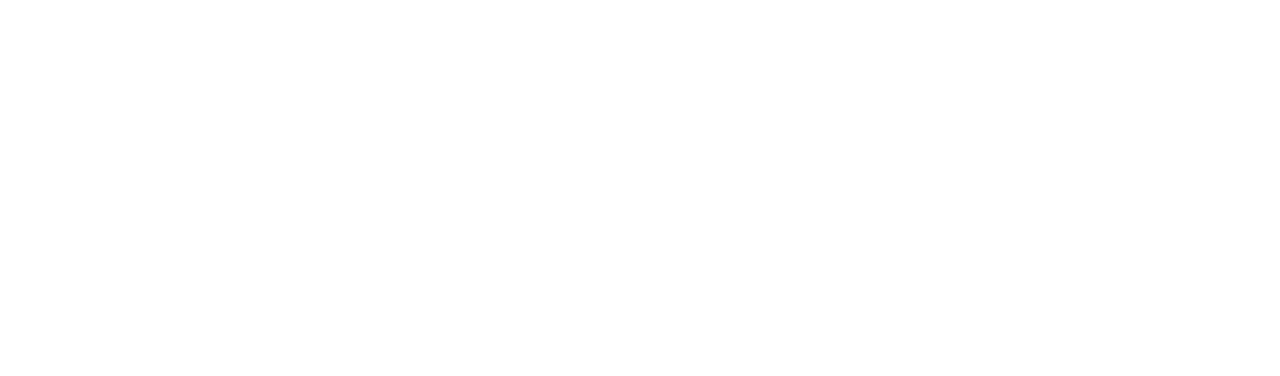
<file: page5.html>
<!DOCTYPE html>
<html >
<head>
  <!-- Site made with Mobirise Website Builder v4.6.4, https://mobirise.com -->
  <meta charset="UTF-8">
  <meta http-equiv="X-UA-Compatible" content="IE=edge">
  <meta name="generator" content="Mobirise v4.6.4, mobirise.com">
  <meta name="viewport" content="width=device-width, initial-scale=1, minimum-scale=1">
  <link rel="shortcut icon" href="assets/images/genworth-homeownership-increase-property-value-1-675x300.jpg" type="image/x-icon">
  <meta name="description" content="Ремонт квартир и офисов, декоративная штукатурка, стяжка, гидроизоляция, перегородки из гипсокартона">
  <title>Ремонт помещений в Саратове, наши услуги, штукатурка</title>
  <link rel="stylesheet" href="assets/web/assets/mobirise-icons-bold/mobirise-icons-bold.css">
  <link rel="stylesheet" href="assets/web/assets/mobirise-icons/mobirise-icons.css">
  <link rel="stylesheet" href="assets/tether/tether.min.css">
  <link rel="stylesheet" href="assets/soundcloud-plugin/style.css">
  <link rel="stylesheet" href="assets/bootstrap/css/bootstrap.min.css">
  <link rel="stylesheet" href="assets/bootstrap/css/bootstrap-grid.min.css">
  <link rel="stylesheet" href="assets/bootstrap/css/bootstrap-reboot.min.css">
  <link rel="stylesheet" href="assets/animatecss/animate.min.css">
  <link rel="stylesheet" href="assets/socicon/css/styles.css">
  <link rel="stylesheet" href="assets/dropdown/css/style.css">
  <link rel="stylesheet" href="assets/theme/css/style.css">
  <link rel="stylesheet" href="assets/mobirise/css/mbr-additional.css" type="text/css">
  
  
  
</head>
<body>

<!-- Google Analytics -->
UA-113870807-1
<!-- /Google Analytics -->


  <section class="menu cid-qJbYHMaVt1" once="menu" id="menu2-5m">

    

    <nav class="navbar navbar-expand beta-menu navbar-dropdown align-items-center navbar-fixed-top navbar-toggleable-sm">
        <button class="navbar-toggler navbar-toggler-right" type="button" data-toggle="collapse" data-target="#navbarSupportedContent" aria-controls="navbarSupportedContent" aria-expanded="false" aria-label="Toggle navigation">
            <div class="hamburger">
                <span></span>
                <span></span>
                <span></span>
                <span></span>
            </div>
        </button>
        <div class="menu-logo">
            <div class="navbar-brand">
                <span class="navbar-logo">
                    <a href="index.html">
                        <img src="assets/images/genworth-homeownership-increase-property-value-1-675x300.jpg" alt="Уют Мастер ремонт квартир недорого" title="Ремонт квартир недорого, Ремонт в новостройке" style="height: 3.8rem;">
                    </a>
                </span>
                
            </div>
        </div>
        <div class="collapse navbar-collapse" id="navbarSupportedContent">
            <ul class="navbar-nav nav-dropdown" data-app-modern-menu="true"><li class="nav-item"><a class="nav-link link text-black display-7" href="index.html"><span class="mbri-home mbr-iconfont mbr-iconfont-btn"></span>
                        главная</a></li><li class="nav-item"><a class="nav-link link text-black display-7" href="page1.html#testimonials1-3q"><span class="mbri-like mbr-iconfont mbr-iconfont-btn"></span>
                        Отзывы</a></li><li class="nav-item">
                    <a class="nav-link link text-black display-7" href="page1.html#table1-3u"><span class="mbri-cash mbr-iconfont mbr-iconfont-btn"></span>
                        Расценки</a>
                </li><li class="nav-item"><a class="nav-link link text-black display-7" href="page4.html"><span class="mbri-edit mbr-iconfont mbr-iconfont-btn"></span>
                        Вакансии</a></li><li class="nav-item"><a class="nav-link link text-black display-7" href="page1.html#table1-3u"></a></li><li class="nav-item"><a class="nav-link link text-black display-7" href="page2.html#header10-4p"><span class="mbri-mobile mbr-iconfont mbr-iconfont-btn"></span>
                        Контакты</a></li><li class="nav-item"><a class="nav-link link text-black display-7" href="page1.html#gallery1-5h"><span class="mbri-image-gallery mbr-iconfont mbr-iconfont-btn"></span>
                        Фотоальбом</a></li><li class="nav-item"><a class="nav-link link text-black display-7" href="page3.html#header3-5k"><span class="mbrib-setting3 mbr-iconfont mbr-iconfont-btn"></span>
                        Услуги</a></li>
                <li class="nav-item"><a class="nav-link link text-black display-7" href="page2.html#header9-4b"><span class="mbri-info mbr-iconfont mbr-iconfont-btn"></span>
                        О нас
                    </a></li></ul>
            <div class="navbar-buttons mbr-section-btn"><a class="btn btn-sm btn-black display-7" href="page2.html">
                    <span class="btn-icon mbri-mobile mbr-iconfont mbr-iconfont-btn">
                    </span>&nbsp; &nbsp; &nbsp; &nbsp; +7-904-241-41-76<br>91-41-76<br></a> <a class="btn btn-sm btn-black display-7" href="page2.html"><span class="mbri-letter mbr-iconfont mbr-iconfont-btn"></span>
                    help@yutmaster64.ru <br></a></div>
        </div>
    </nav>
</section>

<section class="engine"><a href="https://mobirise.ws/l">free html website builder</a></section><section class="cid-qJwh9zxAfJ mbr-fullscreen mbr-parallax-background" id="header2-5n">

    

    

    <div class="container align-center">
        <div class="row justify-content-md-center">
            <div class="mbr-white col-md-10">
                <h1 class="mbr-section-title mbr-bold pb-3 mbr-fonts-style display-1">Уют Мастер</h1>
                <h3 class="mbr-section-subtitle align-center mbr-light pb-3 mbr-fonts-style display-2">Ремонт квартир и помещений в Саратове и Энгельсе</h3>
                <p class="mbr-text pb-3 mbr-fonts-style display-5">&nbsp;Мы опытная компания, наши бригады отделочников широкого<br> профиля будут рады помочь Вам создать комфорт и уют в<br> Вашей квартире, доме или офисе. <br></p>
                
            </div>
        </div>
    </div>
    <div class="mbr-arrow hidden-sm-down" aria-hidden="true">
        <a href="#next">
            <i class="mbri-down mbr-iconfont"></i>
        </a>
    </div>
</section>

<section class="header11 cid-qJwhFHOrE5 mbr-fullscreen" id="header11-5o">

    <!-- Block parameters controls (Blue "Gear" panel) -->
    
    <!-- End block parameters -->

    
    <div class="container align-left">
        <div class="media-container-column mbr-white col-md-12">
            <h3 class="mbr-section-subtitle py-3 mbr-fonts-style display-1">
                Наши услуги:</h3>
            <h1 class="mbr-section-title py-3 mbr-fonts-style display-5">Ремонт под ключ.</h1>
            <p class="mbr-text py-3 mbr-fonts-style display-5">
                Ремонт квартир под ключ идеален для только что купленной квартиры в новостройке, а также для квартир, нуждающихся в капитальном ремонте. Такой ремонт включает в себя:  демонтаж не нужных стен, заливку стяжки, полную отделку всех поверхностей, поклейку обоев, монтаж окон и дверей, укаладку кафельной плитки, монтаж электропроводки, монтаж сантехнических труб и установку сантехники, укладку ламината или линолиума и т.д. Безусловно, в новостройках эта услуга происходит несколько проще, так как не требуется вывозить горы строительного мусора после демонтажа старых покрытий. Но все же такой вид ремонта уместен во всех помещениях, хозяева которых не желают усложнять себе жизнь бесконечным ремонтом, контролировать работу каждого отдельного специалиста. При выполнении такого ремонта все виды работ производят специалисты одной фирмы, работы производятся чётко и согласованно. В конечном счете ремонт происходит довольно быстро и без лишних нервов. От него остается лишь приятное воспоминание.
            </p>
            
        </div>
    </div>

    <div class="mbr-arrow hidden-sm-down" aria-hidden="true">
        <a href="#next">
            <i class="mbri-down mbr-iconfont"></i>
        </a>
    </div>
</section>

<section class="features11 cid-qJwhUI6RuJ" id="features11-5p">

    

    

    <div class="container">   
        <div class="col-md-12">
            <div class="media-container-row">
                <div class="mbr-figure" style="width: 50%;">
                    <img src="assets/images/77777-466x417.jpg" alt="поклейка обоев, нанесение жидких обоев" title="замена электропроводки, услуги электрика">
                </div>
                <div class=" align-left aside-content">
                    <h2 class="mbr-title pt-2 mbr-fonts-style display-2">Косметический ремонт.</h2>
                    <div class="mbr-section-text">
                        <p class="mbr-text mb-5 pt-3 mbr-light mbr-fonts-style display-5">
                        Так же мы осуществляем косметический ремонт. Это бюджетное решение для желающих преобразить своё жилище без больших вложений. Косметический ремонт, это наиболее востребованная услуга в обновлении квартиры или дома. Специалисты "Уют Мастера" произведут работы по переклейке обоев, перекраске потолка, замене напольного покрытия, установке новых межкомнатных дверей. В результате вы получаете обновлённую и освежённую квартиру которая будет радовать глаз. Мы поможем Вам с выбором черновых материалов, проконсультируем по другим вопросам, возможно Ваша квартира не только заиграет новыми красками, но и станет уютнее и функциональнее.
                        </p>
                    </div>

                    
                </div>
            </div>
        </div> 
    </div>          
</section>

<section class="header11 cid-qJwi20dkHR mbr-fullscreen" id="header11-5q">

    <!-- Block parameters controls (Blue "Gear" panel) -->
    
    <!-- End block parameters -->

    
    <div class="container align-left">
        <div class="media-container-column mbr-white col-md-12">
            
            <h1 class="mbr-section-title py-3 mbr-fonts-style display-2">Ванная под ключ.</h1>
            <p class="mbr-text py-3 mbr-fonts-style display-5">
                Ремонт ванной комнаты и туалета «под ключ» требует работы сразу нескольких специалистов. Мы осуществляем ремонт ванн «под ключ» любой сложности, специалисты нашей компании имеют большой опыт по проведению ремонтных работ и обладают высокой квалификацией. Мы подберём для Вас качественные материалы и комплектующие. <br>Во избежание протечек в будущем наши сантехники сделают вам разводку сантехнических труб из качественных материалов. Установят ванну или душевую кабину, унитаз, раковину, подключат стиральную машинку и водонагреватель, а так же установят смесители.<br>Наши плиточники положат плитку качественно, на проверенные годами клеевые смеси. Так же плиточники соберут при необходимости короба из гипсокартона, что бы скрыть стояки, с учётом размеров плитки, что существенно улучшит внешний вид работ.<br>Электрики смонтируют проводку с учётом нагрузки на стиральную машинку и водонагреватель.&nbsp;<br>Вы получите гарантированно качественный ремонт Ваших санузлов.</p>
            
        </div>
    </div>

    <div class="mbr-arrow hidden-sm-down" aria-hidden="true">
        <a href="#next">
            <i class="mbri-down mbr-iconfont"></i>
        </a>
    </div>
</section>

<section class="features14 cid-qJwi3n4fU7" id="features14-5r">
    
    

    
    <div class="container align-center">
        <h2 class="mbr-section-title pb-3 mbr-fonts-style display-2">Частичный ремонт</h2>
        <h3 class="mbr-section-subtitle pb-5 mbr-fonts-style display-5">
            Если Вы хотите частично сделать ремонт самостоятельно и для проведения некоторых работ вам не хватает опыта, а может быть и времени, то мы с удовольствием поможем Вам</h3>
        <div class="media-container-column">
            <div class="row justify-content-center">
                <div class="card p-4 col-12 col-md-6 col-lg-4">
                    <div class="media pb-3">
                        
                        <div class="media-body">
                            <h4 class="card-title py-2 align-left mbr-fonts-style display-5">
                                Штукатурка стен по маякам</h4>
                        </div>
                    </div>                
                    <div class="card-box align-left">
                        <p class="mbr-text mbr-fonts-style display-7">
                           Наши мастера качественно заштукатурят стены по маякам с соблюдением всех норм. Стены предварительно загрунтуются, а при необходимости и два слоя грунтовки будут нанесены.&nbsp;</p>
                    </div>
                </div>

                <div class="card p-4 col-12 col-md-6 col-lg-4">
                <div class="media pb-3">
                    
                    <div class="media-body">
                        <h4 class="card-title py-2 align-left mbr-fonts-style display-5">
                                Штукатурка стен под правило</h4>
                    </div>
                </div>
                    <div class="card-box align-left">
                        <p class="mbr-text mbr-fonts-style display-7">
                            Штукатурка под правило конечно сильно уступает штукатурке по маякам, но иногда и она бывает востребована. При такой необходимости наши мастера подтянут стены правилом до визуальной ровности.</p>
                    </div>
                </div>

                <div class="card p-4 col-12 col-md-6 col-lg-4">
                <div class="media pb-3">
                    
                    <div class="media-body">
                        <h4 class="card-title py-2 align-left mbr-fonts-style display-5">
                            Шпаклёвка стен</h4>
                    </div>
                </div>
                    <div class="card-box align-left">
                        <p class="mbr-text mbr-fonts-style display-7">
                           В панельных домах не всегда требуется штукатурка по маякам, исключением является если Вы хотите иметь строго отвесные стены, поэтому зачастую шпаклевания стен бывает более чам достаточно, особенно если Вы хотите сэкономить на ремонте.</p>
                    </div>
                </div>

                
            </div>
            <div class="media-container-row image-row">
                <div class="mbr-figure" style="width: 60%;">
                    <img src="assets/images/111111-847x565.jpg" alt="шпаклёвка стен и потолков, покраска потолков" title="Ремонт под ключ в новосторйке">
                </div>
            </div>
        </div>
    </div>
</section>

<section class="features14 cid-qJwi5i83y4" id="features14-5s">
    
    

    
    <div class="container align-center">
        <h2 class="mbr-section-title pb-3 mbr-fonts-style display-2"></h2>
        
        <div class="media-container-column">
            <div class="row justify-content-center">
                <div class="card p-4 col-12 col-md-6 col-lg-4">
                    <div class="media pb-3">
                        
                        <div class="media-body">
                            <h4 class="card-title py-2 align-left mbr-fonts-style display-5">
                                Заливка стяжки</h4>
                        </div>
                    </div>                
                    <div class="card-box align-left">
                        <p class="mbr-text mbr-fonts-style display-7">
                           Сейчас довольно популярной стала механизированная стяжка, но некоторых более устраивает традиционная стяжка. Мы вам поможем в обоих случаях. При необходимости предварительно будет сделана гидроизоляция полов.</p>
                    </div>
                </div>

                <div class="card p-4 col-12 col-md-6 col-lg-4">
                <div class="media pb-3">
                    
                    <div class="media-body">
                        <h4 class="card-title py-2 align-left mbr-fonts-style display-5">
                                Наливные полы</h4>
                    </div>
                </div>
                    <div class="card-box align-left">
                        <p class="mbr-text mbr-fonts-style display-7">
                            Иногда возникает необходимость финишного тонкослойного выравнивания при помощи наливных полов. Процедура требует слаженной работы мастеров, особенно при использовании быстротвердеющих смесей</p>
                    </div>
                </div>

                <div class="card p-4 col-12 col-md-6 col-lg-4">
                <div class="media pb-3">
                    
                    <div class="media-body">
                        <h4 class="card-title py-2 align-left mbr-fonts-style display-5">
                            Укладка напольных покрытий</h4>
                    </div>
                </div>
                    <div class="card-box align-left">
                        <p class="mbr-text mbr-fonts-style display-7">
                           Наши спциалисты помогут Вам постелить линолеум или же положить ламинат. У них это не займёт много времени.&nbsp;</p>
                    </div>
                </div>

                
            </div>
            <div class="media-container-row image-row">
                <div class="mbr-figure" style="width: 60%;">
                    <img src="assets/images/22222-981x737.png" alt="Стяжка пола, наливные полы, укладка ламината и линолеума" title="Демонтаж стяжки, демонтаж плитки">
                </div>
            </div>
        </div>
    </div>
</section>

<section class="features14 cid-qJwi6XAPgT" id="features14-5t">
    
    

    
    <div class="container align-center">
        <h2 class="mbr-section-title pb-3 mbr-fonts-style display-2"></h2>
        
        <div class="media-container-column">
            <div class="row justify-content-center">
                <div class="card p-4 col-12 col-md-6 col-lg-4">
                    <div class="media pb-3">
                        
                        <div class="media-body">
                            <h4 class="card-title py-2 align-left mbr-fonts-style display-5">
                                Декоративная штукатурка</h4>
                        </div>
                    </div>                
                    <div class="card-box align-left">
                        <p class="mbr-text mbr-fonts-style display-7">
                           Сейчас имеется довольно большой выбор декоративных штукатурных смесей, например "короед" часто используют для отделки лоджий, но есть и другие смеси, которые используются в квартирах или офисах. Мы поможем Вам в обоих случаях.</p>
                    </div>
                </div>

                <div class="card p-4 col-12 col-md-6 col-lg-4">
                <div class="media pb-3">
                    
                    <div class="media-body">
                        <h4 class="card-title py-2 align-left mbr-fonts-style display-5">
                                Крашенные потолки</h4>
                    </div>
                </div>
                    <div class="card-box align-left">
                        <p class="mbr-text mbr-fonts-style display-7">
                            Многих вполне устраивают натяжные потолки, они монтируются быстро, стоят недорого, но не всем они нравятся... Традиционный крашенный потолок конечно делается дольше, стоит дороже, но если Вы хотите именно такой потолок, то наши мастера справятся с этой задачей на пять!</p>
                    </div>
                </div>

                <div class="card p-4 col-12 col-md-6 col-lg-4">
                <div class="media pb-3">
                    
                    <div class="media-body">
                        <h4 class="card-title py-2 align-left mbr-fonts-style display-5">Утепление лоджии</h4>
                    </div>
                </div>
                    <div class="card-box align-left">
                        <p class="mbr-text mbr-fonts-style display-7">
                           Утеплить лоджию, вынести на неё батарею или же сделать на ней тёплые полы, произвести её последующую отделку - не составит проблем для наших специалистов.&nbsp;</p>
                    </div>
                </div>

                
            </div>
            <div class="media-container-row image-row">
                <div class="mbr-figure" style="width: 60%;">
                    <img src="assets/images/33333-1100x745.jpg" alt="Потолок под покраску, натяжной потолок, утепление лоджии" title="Утепление лоджии, Лоджия под ключ">
                </div>
            </div>
        </div>
    </div>
</section>

<section class="features14 cid-qJwi86Ty8T" id="features14-5u">
    
    

    
    <div class="container align-center">
        <h2 class="mbr-section-title pb-3 mbr-fonts-style display-2"></h2>
        
        <div class="media-container-column">
            <div class="row justify-content-center">
                <div class="card p-4 col-12 col-md-6 col-lg-4">
                    <div class="media pb-3">
                        
                        <div class="media-body">
                            <h4 class="card-title py-2 align-left mbr-fonts-style display-5">
                                Электропроводка</h4>
                        </div>
                    </div>                
                    <div class="card-box align-left">
                        <p class="mbr-text mbr-fonts-style display-7">
                           Монтаж электропроводки одна из самых ответственных задач, надо учесть все нагрузки на электросеть. Наши мастера квалифицированно смонтируют проводку, развет коробки, электросчиток.&nbsp;</p>
                    </div>
                </div>

                <div class="card p-4 col-12 col-md-6 col-lg-4">
                <div class="media pb-3">
                    
                    <div class="media-body">
                        <h4 class="card-title py-2 align-left mbr-fonts-style display-5">
                                Сантехнические работы</h4>
                    </div>
                </div>
                    <div class="card-box align-left">
                        <p class="mbr-text mbr-fonts-style display-7">Очень важно качественно провести сантехнические работы! Наши сантехники подберут для Вас только надёжные материалы, качественно смонтируют разводку труб по квартире, заменят стояки, установят счётчики, а так же установят всю сантехнику.</p>
                    </div>
                </div>

                <div class="card p-4 col-12 col-md-6 col-lg-4">
                <div class="media pb-3">
                    
                    <div class="media-body">
                        <h4 class="card-title py-2 align-left mbr-fonts-style display-5">
                            Жидкие обои</h4>
                    </div>
                </div>
                    <div class="card-box align-left">
                        <p class="mbr-text mbr-fonts-style display-7">
                           Жидкие обои имеют ряд приемуществ перед обычными традиционными обоями. У них нет стыков, они не отклеиваются на швах и если вдруг они будут повреждены, то исправить это не составит труда. Мы поможем Вам с нанесением жидких обоев.</p>
                    </div>
                </div>

                
            </div>
            <div class="media-container-row image-row">
                <div class="mbr-figure" style="width: 60%;">
                    <img src="assets/images/44444-638x419.jpg" alt="Работы по сантехнике, установка ванн и душевых кабин" title="Замена труб и стояков, установка водонагревателей">
                </div>
            </div>
        </div>
    </div>
</section>

<section class="features14 cid-qJwi9rtgio" id="features14-5v">
    
    

    
    <div class="container align-center">
        <h2 class="mbr-section-title pb-3 mbr-fonts-style display-2"></h2>
        
        <div class="media-container-column">
            <div class="row justify-content-center">
                <div class="card p-4 col-12 col-md-6 col-lg-4">
                    <div class="media pb-3">
                        
                        <div class="media-body">
                            <h4 class="card-title py-2 align-left mbr-fonts-style display-5">
                                Кладка перегородок</h4>
                        </div>
                    </div>                
                    <div class="card-box align-left">
                        <p class="mbr-text mbr-fonts-style display-7">
                           В новостройках со свободной планировкой перегородки приходится возводить самим. Наши специалисты надёжно и ровно смонтируют межкомнатные прегородки из кирпича, либо из раличных блоков широко представленных на рынке.</p>
                    </div>
                </div>

                <div class="card p-4 col-12 col-md-6 col-lg-4">
                <div class="media pb-3">
                    
                    <div class="media-body">
                        <h4 class="card-title py-2 align-left mbr-fonts-style display-5">
                                Перегородки из гипсокартона</h4>
                    </div>
                </div>
                    <div class="card-box align-left">
                        <p class="mbr-text mbr-fonts-style display-7">
                            Межкомнатные перегородки из гипсокартона пожалуй самое дешёвое решение. Такие перегородки не надо штукатурить, а следовательно не надо покупать штукатурные смеси и платить мастерам за штукатурку стен. Наши мастера качественно смонтируют перегородки из гипоскартона и произведут работы по их шумоизоляции.</p>
                    </div>
                </div>

                <div class="card p-4 col-12 col-md-6 col-lg-4">
                <div class="media pb-3">
                    
                    <div class="media-body">
                        <h4 class="card-title py-2 align-left mbr-fonts-style display-5">
                            Короба из гипсокартона</h4>
                    </div>
                </div>
                    <div class="card-box align-left">
                        <p class="mbr-text mbr-fonts-style display-7">
                           Коробоа из гипсокартона стали привычным атрибутом наших квартир. Зачастую они несут чисто функциональную нагрузку скрывая стояки, но и как элементы декора тоже встречаются не редко! Мы смонтируем любые конструкции из гипсокартона, украсив ими Вашу квартиру или офис.</p>
                    </div>
                </div>

                
            </div>
            <div class="media-container-row image-row">
                <div class="mbr-figure" style="width: 60%;">
                    <img src="assets/images/55555-713x677.png" alt="Монтаж перегородок из кирпича, из блоков, из гипсокартона" title="Монтаж межкомнатных перегородок">
                </div>
            </div>
        </div>
    </div>
</section>

<section class="features14 cid-qJwicgosTJ" id="features14-5w">
    
    

    
    <div class="container align-center">
        <h2 class="mbr-section-title pb-3 mbr-fonts-style display-2"></h2>
        
        <div class="media-container-column">
            <div class="row justify-content-center">
                <div class="card p-4 col-12 col-md-6 col-lg-4">
                    <div class="media pb-3">
                        
                        <div class="media-body">
                            <h4 class="card-title py-2 align-left mbr-fonts-style display-5">
                                Укладка плитки</h4>
                        </div>
                    </div>                
                    <div class="card-box align-left">
                        <p class="mbr-text mbr-fonts-style display-7">Наши мастера имеют многолетний опыт в укладке плитки. При необходимости они подготовят поверхности перед укладкой. Ровно и качественно уложенная плитка прослужит вам долгие годы.</p>
                    </div>
                </div>

                <div class="card p-4 col-12 col-md-6 col-lg-4">
                <div class="media pb-3">
                    
                    <div class="media-body">
                        <h4 class="card-title py-2 align-left mbr-fonts-style display-5">Монтаж арочных проёмов</h4>
                    </div>
                </div>
                    <div class="card-box align-left">
                        <p class="mbr-text mbr-fonts-style display-7">
                            Арочные проёмы стали не редким атрибутом наших квартир. Наши специалисты изготовят арочные прёмы любой сложности.&nbsp;</p>
                    </div>
                </div>

                <div class="card p-4 col-12 col-md-6 col-lg-4">
                <div class="media pb-3">
                    
                    <div class="media-body">
                        <h4 class="card-title py-2 align-left mbr-fonts-style display-5">
                            Установка межкомнатных дверей</h4>
                    </div>
                </div>
                    <div class="card-box align-left">
                        <p class="mbr-text mbr-fonts-style display-7">
                           Мы поможем вам установить двери, врезать в них замки, поставить доборы. Все наши специалисто добросовестно относятся к своей работе.</p>
                    </div>
                </div>

                
            </div>
            <div class="media-container-row image-row">
                <div class="mbr-figure" style="width: 60%;">
                    <img src="assets/images/666666-1024x682.jpg" alt="Укладка плитки, положить кафель, установить двери" title="Косметический ремонт, монтаж арок">
                </div>
            </div>
        </div>
    </div>
</section>

<section class="cid-qJwilHzR6q" id="footer1-5y">

    

    

    <div class="container">
        <div class="media-container-row content text-white">
            <div class="col-12 col-md-3">
                <div class="media-wrap">
                    <a href="index.html">
                        <img src="assets/images/genworth-homeownership-increase-property-value-675x300.jpg" alt="Mobirise" title="">
                    </a>
                </div>
            </div>
            <div class="col-12 col-md-3 mbr-fonts-style display-7">
                <h5 class="pb-3">
                    Адрес
                </h5>
                <p class="mbr-text">Г. Саратов Ул. Батавина д. 19</p>
            </div>
            <div class="col-12 col-md-3 mbr-fonts-style display-7">
                <h5 class="pb-3">
                    Контакты
                </h5>
                <p class="mbr-text">
                    Email: help@yutmaster64.ru                   <br>Телефоны: 91-41-76<br>8-904-241-41-76<br><br></p>
            </div>
            <div class="col-12 col-md-3 mbr-fonts-style display-7">
                <h5 class="pb-3"></h5>
                <p class="mbr-text"></p>
            </div>
        </div>
        <div class="footer-lower">
            <div class="media-container-row">
                <div class="col-sm-12">
                    <hr>
                </div>
            </div>
            <div class="media-container-row mbr-white">
                <div class="col-sm-6 copyright">
                    <p class="mbr-text mbr-fonts-style display-7">
                        © Copyright &nbsp;УютМастер - все права защищены
                    </p>
                </div>
                <div class="col-md-6">
                    <div class="social-list align-right">
                        <div class="soc-item">
                            <a href="https://twitter.com/mobirise" target="_blank">
                                <span class="socicon-twitter socicon mbr-iconfont mbr-iconfont-social"></span>
                            </a>
                        </div>
                        <div class="soc-item">
                            <a href="https://www.facebook.com/pages/Mobirise/1616226671953247" target="_blank">
                                <span class="socicon-facebook socicon mbr-iconfont mbr-iconfont-social"></span>
                            </a>
                        </div>
                        <div class="soc-item">
                            <a href="https://www.youtube.com/c/mobirise" target="_blank">
                                <span class="socicon-youtube socicon mbr-iconfont mbr-iconfont-social"></span>
                            </a>
                        </div>
                        <div class="soc-item">
                            <a href="https://instagram.com/mobirise" target="_blank">
                                <span class="socicon-instagram socicon mbr-iconfont mbr-iconfont-social"></span>
                            </a>
                        </div>
                        <div class="soc-item">
                            <a href="https://plus.google.com/u/0/+Mobirise" target="_blank">
                                <span class="socicon-googleplus socicon mbr-iconfont mbr-iconfont-social"></span>
                            </a>
                        </div>
                        <div class="soc-item">
                            <a href="https://www.behance.net/Mobirise" target="_blank">
                                <span class="socicon-behance socicon mbr-iconfont mbr-iconfont-social"></span>
                            </a>
                        </div>
                    </div>
                </div>
            </div>
        </div>
    </div>
</section>

<section class="mbr-gallery mbr-section mbr-section--no-padding mbr-soundcloud-container" id="soundcloud1-61" data-rv-view="402" style="background-color: rgb(255, 255, 255); padding-top: 0rem; padding-bottom: 0rem;">
    <!-- Gallery -->
    <div class="mbr-section__container mbr-gallery-layout-article">
            <div>
                <figure class="mbr-figure mbr-figure--wysiwyg mbr-figure--full-width mbr-figure--caption-outside-bottom">
                    <iframe class="mbr-embedded-video" frameborder="0" allowfullscreen="" src="https://w.soundcloud.com/player/?url=http%3A%2F%2Fapi.soundcloud.com%2Ftracks%2F234652184&amp;amp;auto_play=true&amp;amp;hide_related=false&amp;amp;show_comments=true&amp;amp;show_user=true&amp;amp;show_reposts=false&amp;amp;visual=true"></iframe>
                </figure>
            </div>
        <div class="clearfix"></div>
    </div>
</section>


  <script src="assets/web/assets/jquery/jquery.min.js"></script>
  <script src="assets/popper/popper.min.js"></script>
  <script src="assets/tether/tether.min.js"></script>
  <script src="assets/bootstrap/js/bootstrap.min.js"></script>
  <script src="assets/cookies-alert-plugin/cookies-alert-core.js"></script>
  <script src="assets/cookies-alert-plugin/cookies-alert-script.js"></script>
  <script src="assets/smoothscroll/smooth-scroll.js"></script>
  <script src="assets/touchswipe/jquery.touch-swipe.min.js"></script>
  <script src="assets/viewportchecker/jquery.viewportchecker.js"></script>
  <script src="assets/parallax/jarallax.min.js"></script>
  <script src="assets/dropdown/js/script.min.js"></script>
  <script src="assets/theme/js/script.js"></script>
  
  
 <div id="scrollToTop" class="scrollToTop mbr-arrow-up"><a style="text-align: center;"><i></i></a></div>
    <input name="animation" type="hidden">
  <input name="cookieData" type="hidden" data-cookie-text="We use cookies to give you the best experience. Read our <a href='privacy.html'>cookie policy</a>.">
  </body>
</html>
</file>
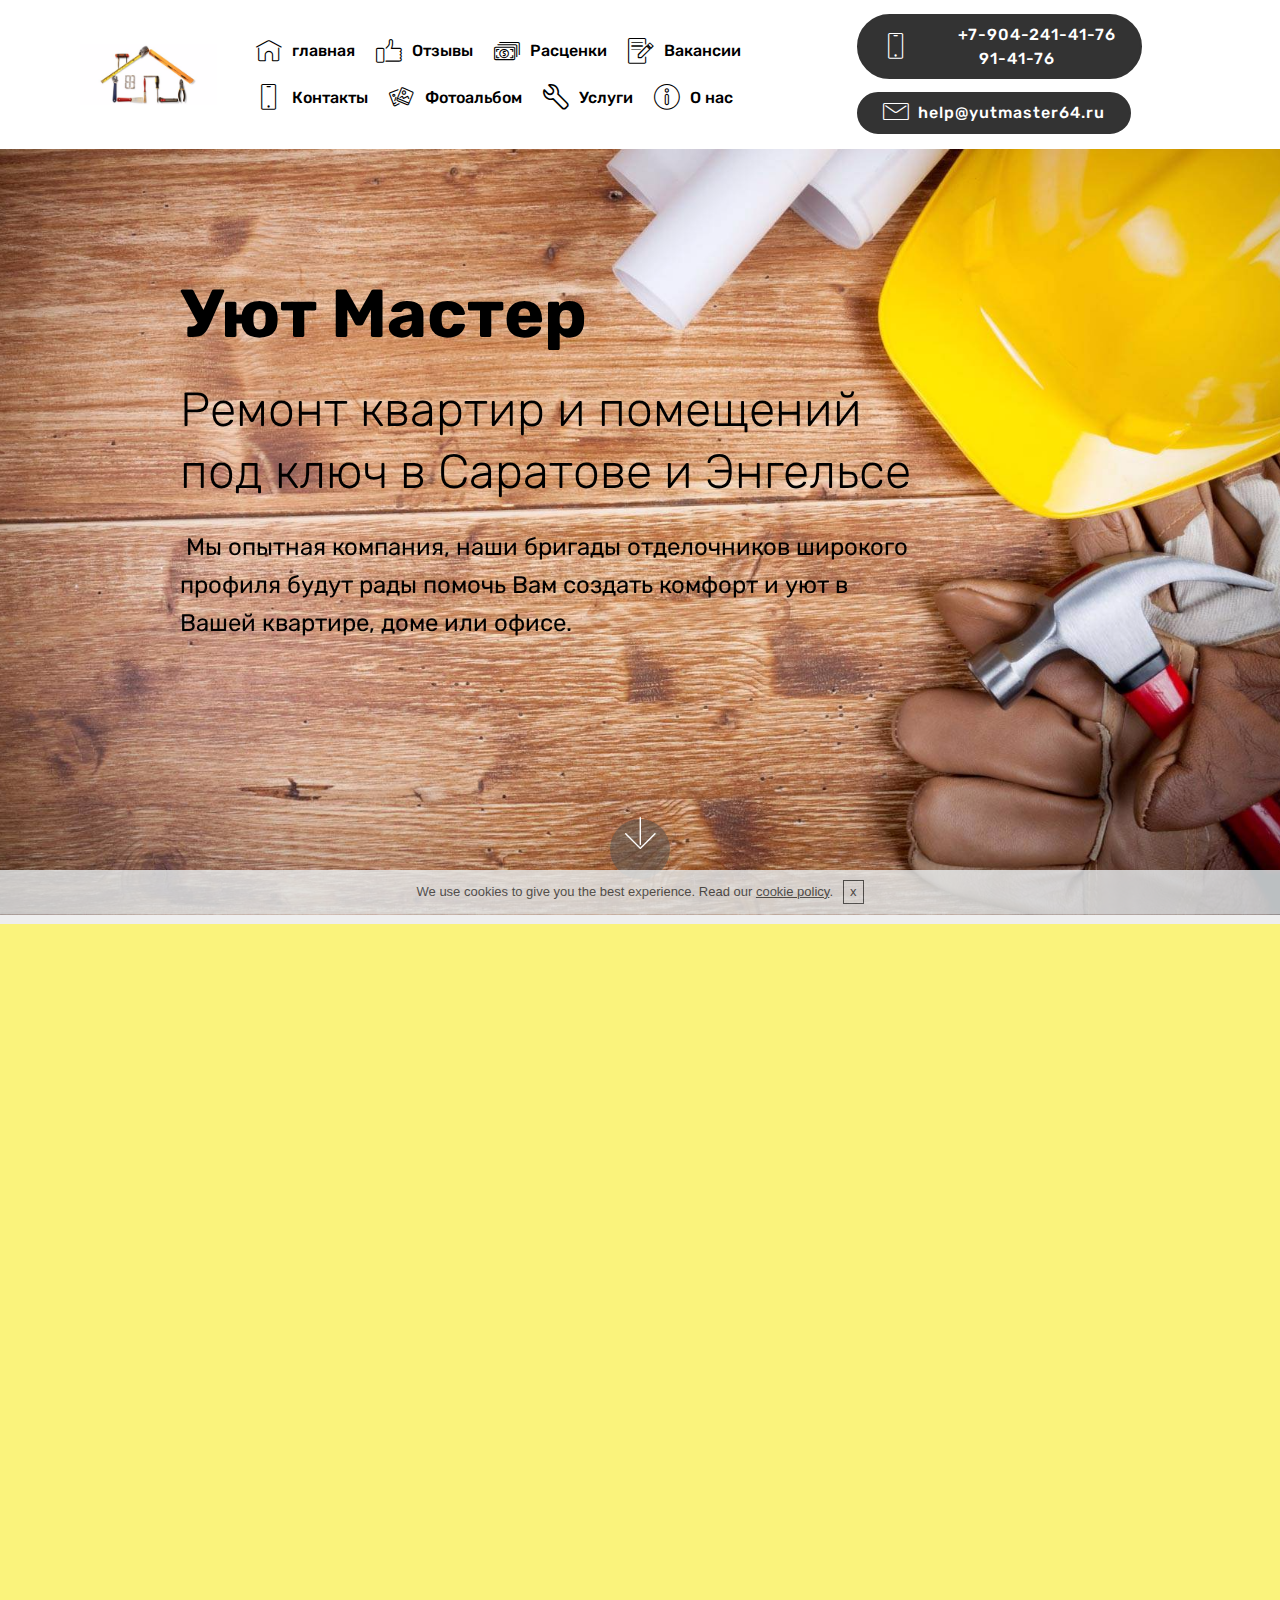
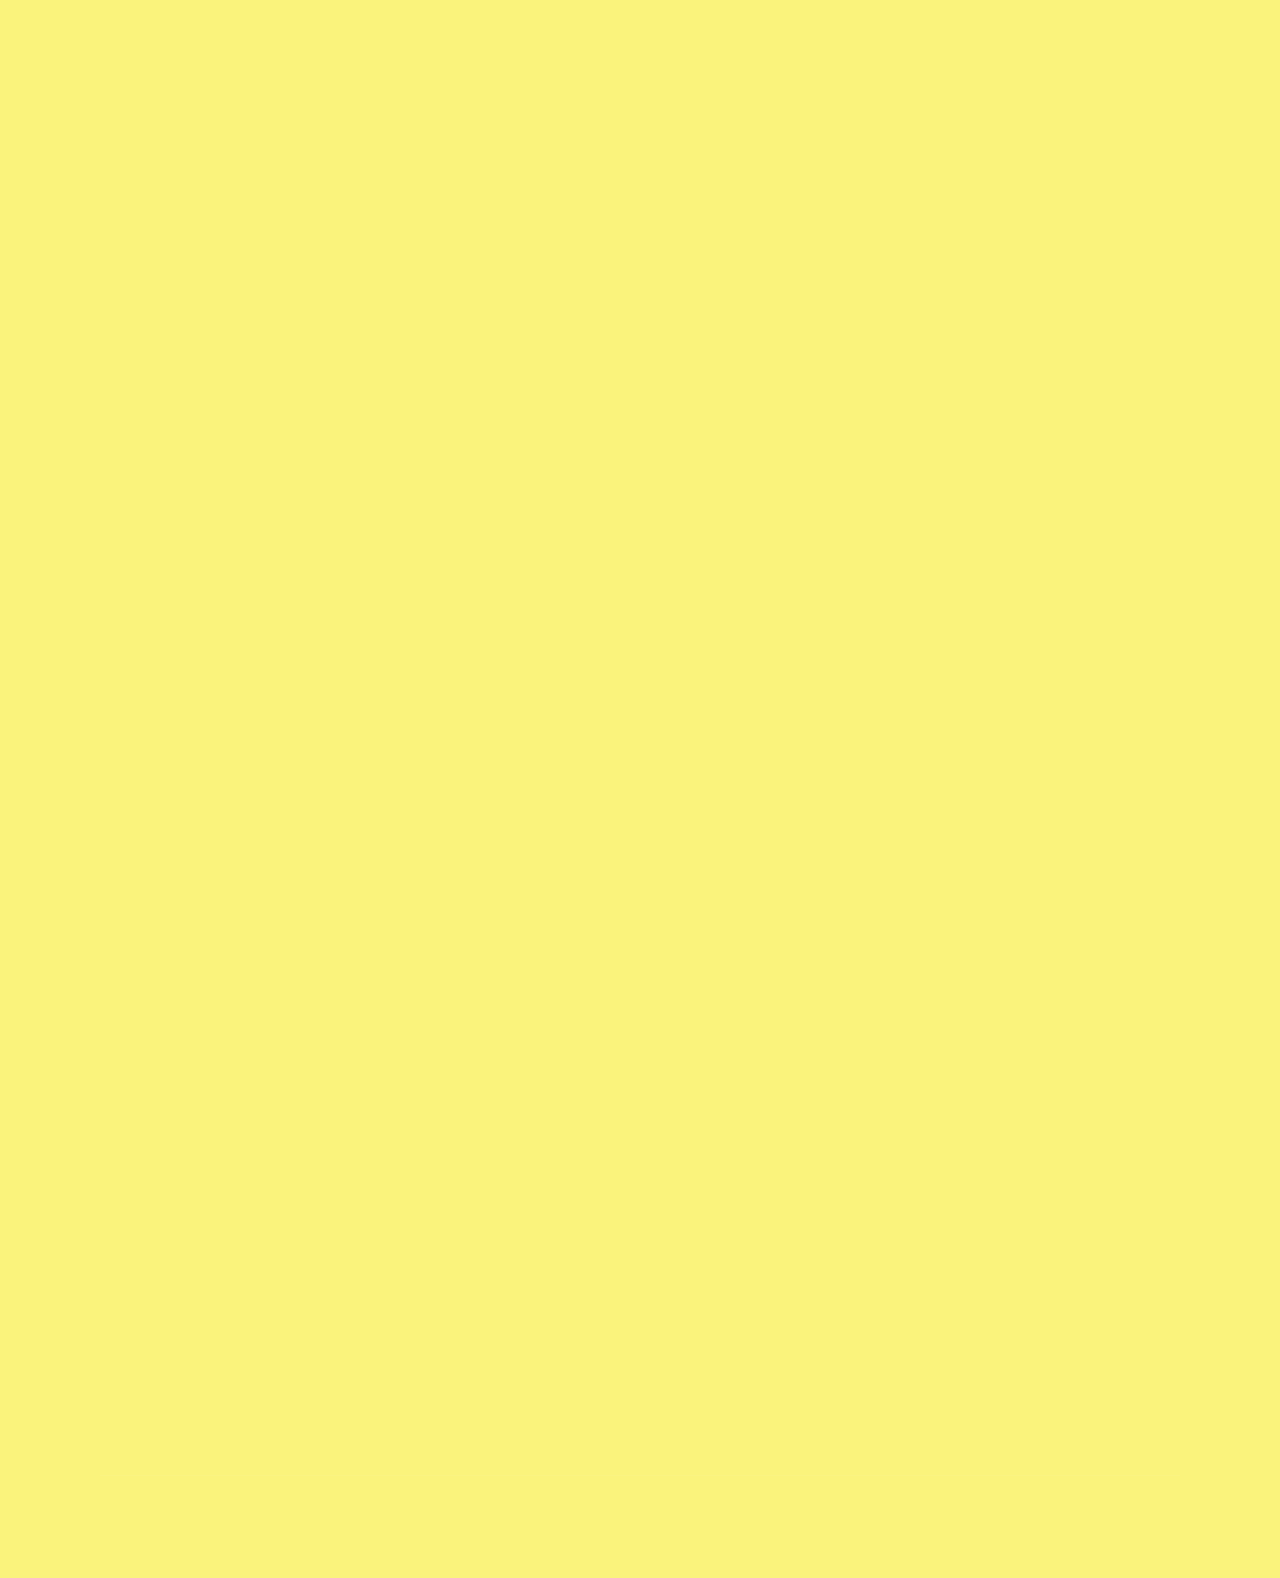
<file: page6.html>
<!DOCTYPE html>
<html >
<head>
  <!-- Site made with Mobirise Website Builder v4.6.4, https://mobirise.com -->
  <meta charset="UTF-8">
  <meta http-equiv="X-UA-Compatible" content="IE=edge">
  <meta name="generator" content="Mobirise v4.6.4, mobirise.com">
  <meta name="viewport" content="width=device-width, initial-scale=1, minimum-scale=1">
  <link rel="shortcut icon" href="assets/images/genworth-homeownership-increase-property-value-1-675x300.jpg" type="image/x-icon">
  <meta name="description" content="укладка керамической плитки, механизированная штукатурка">
  <title>Ремонт квартир в Саратове и Энгельсе, видео</title>
  <link rel="stylesheet" href="assets/web/assets/mobirise-icons-bold/mobirise-icons-bold.css">
  <link rel="stylesheet" href="assets/web/assets/mobirise-icons/mobirise-icons.css">
  <link rel="stylesheet" href="assets/tether/tether.min.css">
  <link rel="stylesheet" href="assets/soundcloud-plugin/style.css">
  <link rel="stylesheet" href="assets/bootstrap/css/bootstrap.min.css">
  <link rel="stylesheet" href="assets/bootstrap/css/bootstrap-grid.min.css">
  <link rel="stylesheet" href="assets/bootstrap/css/bootstrap-reboot.min.css">
  <link rel="stylesheet" href="assets/animatecss/animate.min.css">
  <link rel="stylesheet" href="assets/socicon/css/styles.css">
  <link rel="stylesheet" href="assets/dropdown/css/style.css">
  <link rel="stylesheet" href="assets/theme/css/style.css">
  <link rel="stylesheet" href="assets/mobirise/css/mbr-additional.css" type="text/css">
  
  
  
</head>
<body>

<!-- Google Analytics -->
UA-113870807-1
<!-- /Google Analytics -->


  <section class="menu cid-qJbYHMaVt1" once="menu" id="menu2-66">

    

    <nav class="navbar navbar-expand beta-menu navbar-dropdown align-items-center navbar-fixed-top navbar-toggleable-sm">
        <button class="navbar-toggler navbar-toggler-right" type="button" data-toggle="collapse" data-target="#navbarSupportedContent" aria-controls="navbarSupportedContent" aria-expanded="false" aria-label="Toggle navigation">
            <div class="hamburger">
                <span></span>
                <span></span>
                <span></span>
                <span></span>
            </div>
        </button>
        <div class="menu-logo">
            <div class="navbar-brand">
                <span class="navbar-logo">
                    <a href="index.html">
                        <img src="assets/images/genworth-homeownership-increase-property-value-1-675x300.jpg" alt="Уют Мастер - ремонт квартир и офисов в Саратове и Энгельсе" title="Ремонт квартир в саратове, штукатурка по маякам, шпаклёвка стен, положить плитку" style="height: 3.8rem;">
                    </a>
                </span>
                
            </div>
        </div>
        <div class="collapse navbar-collapse" id="navbarSupportedContent">
            <ul class="navbar-nav nav-dropdown" data-app-modern-menu="true"><li class="nav-item"><a class="nav-link link text-black display-7" href="index.html"><span class="mbri-home mbr-iconfont mbr-iconfont-btn"></span>
                        главная</a></li><li class="nav-item"><a class="nav-link link text-black display-7" href="page1.html#testimonials1-3q"><span class="mbri-like mbr-iconfont mbr-iconfont-btn"></span>
                        Отзывы</a></li><li class="nav-item">
                    <a class="nav-link link text-black display-7" href="page1.html#table1-3u"><span class="mbri-cash mbr-iconfont mbr-iconfont-btn"></span>
                        Расценки</a>
                </li><li class="nav-item"><a class="nav-link link text-black display-7" href="page4.html"><span class="mbri-edit mbr-iconfont mbr-iconfont-btn"></span>
                        Вакансии</a></li><li class="nav-item"><a class="nav-link link text-black display-7" href="page1.html#table1-3u"></a></li><li class="nav-item"><a class="nav-link link text-black display-7" href="page2.html#header10-4p"><span class="mbri-mobile mbr-iconfont mbr-iconfont-btn"></span>
                        Контакты</a></li><li class="nav-item"><a class="nav-link link text-black display-7" href="page1.html#gallery1-5h"><span class="mbri-image-gallery mbr-iconfont mbr-iconfont-btn"></span>
                        Фотоальбом</a></li><li class="nav-item"><a class="nav-link link text-black display-7" href="page3.html#header3-5k"><span class="mbrib-setting3 mbr-iconfont mbr-iconfont-btn"></span>
                        Услуги</a></li>
                <li class="nav-item"><a class="nav-link link text-black display-7" href="page2.html#header9-4b"><span class="mbri-info mbr-iconfont mbr-iconfont-btn"></span>
                        О нас
                    </a></li></ul>
            <div class="navbar-buttons mbr-section-btn"><a class="btn btn-sm btn-black display-7" href="page2.html">
                    <span class="btn-icon mbri-mobile mbr-iconfont mbr-iconfont-btn">
                    </span>&nbsp; &nbsp; &nbsp; &nbsp; +7-904-241-41-76<br>91-41-76<br></a> <a class="btn btn-sm btn-black display-7" href="page2.html"><span class="mbri-letter mbr-iconfont mbr-iconfont-btn"></span>
                    help@yutmaster64.ru <br></a></div>
        </div>
    </nav>
</section>

<section class="engine"><a href="https://mobirise.ws/g">create your own website</a></section><section class="cid-qJwxPuu660 mbr-fullscreen mbr-parallax-background" id="header2-67">

    

    

    <div class="container align-center">
        <div class="row justify-content-md-center">
            <div class="mbr-white col-md-10">
                <h1 class="mbr-section-title mbr-bold pb-3 mbr-fonts-style display-1">Уют Мастер</h1>
                <h3 class="mbr-section-subtitle align-center mbr-light pb-3 mbr-fonts-style display-2">Ремонт квартир и помещений
<div>под ключ в Саратове и Энгельсе</div></h3>
                <p class="mbr-text pb-3 mbr-fonts-style display-5">&nbsp;Мы опытная компания, наши бригады отделочников широкого<br> профиля будут рады помочь Вам создать комфорт и уют в<br> Вашей квартире, доме или офисе. <br></p>
                
            </div>
        </div>
    </div>
    <div class="mbr-arrow hidden-sm-down" aria-hidden="true">
        <a href="#next">
            <i class="mbri-down mbr-iconfont"></i>
        </a>
    </div>
</section>

<section class="header7 cid-qJwy9wTSxw" id="header7-68">

    

    

    <div class="container">
        <div class="media-container-row">

            <div class="media-content align-right">
                <h1 class="mbr-section-title mbr-white pb-3 mbr-fonts-style display-2">
                    Механизированная штукатурка стен</h1>
                <div class="mbr-section-text mbr-white pb-3">
                    <p class="mbr-text mbr-fonts-style display-5">
                        какое то описание и всё такое....</p>
                </div>
                
            </div>

            <div class="mbr-figure" style="width: 140%;"><iframe class="mbr-embedded-video" src="https://www.youtube.com/embed/3xM9BH2yc8Q?rel=0&amp;amp;showinfo=0&amp;autoplay=0&amp;loop=0" width="1280" height="720" frameborder="0" allowfullscreen></iframe></div>

        </div>
    </div>
</section>

<section class="header7 cid-qJwEgaa7GH" id="header7-6f">

    

    

    <div class="container">
        <div class="media-container-row">

            <div class="media-content align-right">
                <h1 class="mbr-section-title mbr-white pb-3 mbr-fonts-style display-2">
                    Механизированная стяжка пола</h1>
                <div class="mbr-section-text mbr-white pb-3">
                    <p class="mbr-text mbr-fonts-style display-5">
                        какое то описание и всё такое.... потом короче придумаю.... ))))&nbsp;</p>
                </div>
                
            </div>

            <div class="mbr-figure" style="width: 100%;"><iframe class="mbr-embedded-video" src="https://www.youtube.com/embed/DyjtED8F67U?rel=0&amp;amp;showinfo=0&amp;autoplay=0&amp;loop=0" width="1280" height="720" frameborder="0" allowfullscreen></iframe></div>

        </div>
    </div>
</section>

<section class="header7 cid-qJzz1QYzNE" id="header7-6n">

    

    

    <div class="container">
        <div class="media-container-row">

            <div class="media-content align-right">
                <h1 class="mbr-section-title mbr-white pb-3 mbr-fonts-style display-2">
                    какое то видео</h1>
                <div class="mbr-section-text mbr-white pb-3">
                    <p class="mbr-text mbr-fonts-style display-5">
                        какое то описание видео</p>
                </div>
                
            </div>

            <div class="mbr-figure" style="width: 100%;"><iframe class="mbr-embedded-video" src="https://www.youtube.com/embed/uNCr7NdOJgw?rel=0&amp;amp;showinfo=0&amp;autoplay=0&amp;loop=0" width="1280" height="720" frameborder="0" allowfullscreen></iframe></div>

        </div>
    </div>
</section>

<section class="header7 cid-qJzz39Ve6Q" id="header7-6o">

    

    

    <div class="container">
        <div class="media-container-row">

            <div class="media-content align-right">
                <h1 class="mbr-section-title mbr-white pb-3 mbr-fonts-style display-2">какое то видео</h1>
                <div class="mbr-section-text mbr-white pb-3">
                    <p class="mbr-text mbr-fonts-style display-5">
                        какое то описание видео
                    </p>
                </div>
                
            </div>

            <div class="mbr-figure" style="width: 100%;"><iframe class="mbr-embedded-video" src="https://www.youtube.com/embed/uNCr7NdOJgw?rel=0&amp;amp;showinfo=0&amp;autoplay=0&amp;loop=0" width="1280" height="720" frameborder="0" allowfullscreen></iframe></div>

        </div>
    </div>
</section>

<section class="cid-qJwyPxhdbi" id="footer1-69">

    

    

    <div class="container">
        <div class="media-container-row content text-white">
            <div class="col-12 col-md-3">
                <div class="media-wrap">
                    <a href="https://mobirise.com/">
                        <img src="assets/images/genworth-homeownership-increase-property-value-675x300.jpg" alt="Механизированная штукатурка, декоратиная штукатурка, механизированная стяжка" title="Штукатурка стен, шпаклёвка стен, стяжка пола">
                    </a>
                </div>
            </div>
            <div class="col-12 col-md-3 mbr-fonts-style display-7">
                <h5 class="pb-3">
                    Адрес
                </h5>
                <p class="mbr-text">Г. Саратов Ул. Батавина д. 19</p>
            </div>
            <div class="col-12 col-md-3 mbr-fonts-style display-7">
                <h5 class="pb-3">
                    Контакты
                </h5>
                <p class="mbr-text">
                    Email:&nbsp;help@yutmaster64.ru <br>Телефоны: 91-41-76<br>8-904-241-41-76<br><br></p>
            </div>
            <div class="col-12 col-md-3 mbr-fonts-style display-7">
                <h5 class="pb-3"></h5>
                <p class="mbr-text"></p>
            </div>
        </div>
        <div class="footer-lower">
            <div class="media-container-row">
                <div class="col-sm-12">
                    <hr>
                </div>
            </div>
            <div class="media-container-row mbr-white">
                <div class="col-sm-6 copyright">
                    <p class="mbr-text mbr-fonts-style display-7">
                        © Copyright &nbsp;УютМастер - все права защищены
                    </p>
                </div>
                <div class="col-md-6">
                    <div class="social-list align-right">
                        <div class="soc-item">
                            <a href="https://twitter.com/mobirise" target="_blank">
                                <span class="socicon-twitter socicon mbr-iconfont mbr-iconfont-social"></span>
                            </a>
                        </div>
                        <div class="soc-item">
                            <a href="https://www.facebook.com/pages/Mobirise/1616226671953247" target="_blank">
                                <span class="socicon-facebook socicon mbr-iconfont mbr-iconfont-social"></span>
                            </a>
                        </div>
                        <div class="soc-item">
                            <a href="https://www.youtube.com/c/mobirise" target="_blank">
                                <span class="socicon-youtube socicon mbr-iconfont mbr-iconfont-social"></span>
                            </a>
                        </div>
                        <div class="soc-item">
                            <a href="https://instagram.com/mobirise" target="_blank">
                                <span class="socicon-instagram socicon mbr-iconfont mbr-iconfont-social"></span>
                            </a>
                        </div>
                        <div class="soc-item">
                            <a href="https://plus.google.com/u/0/+Mobirise" target="_blank">
                                <span class="socicon-googleplus socicon mbr-iconfont mbr-iconfont-social"></span>
                            </a>
                        </div>
                        <div class="soc-item">
                            <a href="https://www.behance.net/Mobirise" target="_blank">
                                <span class="socicon-behance socicon mbr-iconfont mbr-iconfont-social"></span>
                            </a>
                        </div>
                    </div>
                </div>
            </div>
        </div>
    </div>
</section>


  <script src="assets/web/assets/jquery/jquery.min.js"></script>
  <script src="assets/popper/popper.min.js"></script>
  <script src="assets/tether/tether.min.js"></script>
  <script src="assets/bootstrap/js/bootstrap.min.js"></script>
  <script src="assets/cookies-alert-plugin/cookies-alert-core.js"></script>
  <script src="assets/cookies-alert-plugin/cookies-alert-script.js"></script>
  <script src="assets/smoothscroll/smooth-scroll.js"></script>
  <script src="assets/touchswipe/jquery.touch-swipe.min.js"></script>
  <script src="assets/viewportchecker/jquery.viewportchecker.js"></script>
  <script src="assets/parallax/jarallax.min.js"></script>
  <script src="assets/dropdown/js/script.min.js"></script>
  <script src="assets/theme/js/script.js"></script>
  
  
 <div id="scrollToTop" class="scrollToTop mbr-arrow-up"><a style="text-align: center;"><i></i></a></div>
    <input name="animation" type="hidden">
  <input name="cookieData" type="hidden" data-cookie-text="We use cookies to give you the best experience. Read our <a href='privacy.html'>cookie policy</a>.">
  </body>
</html>
</file>
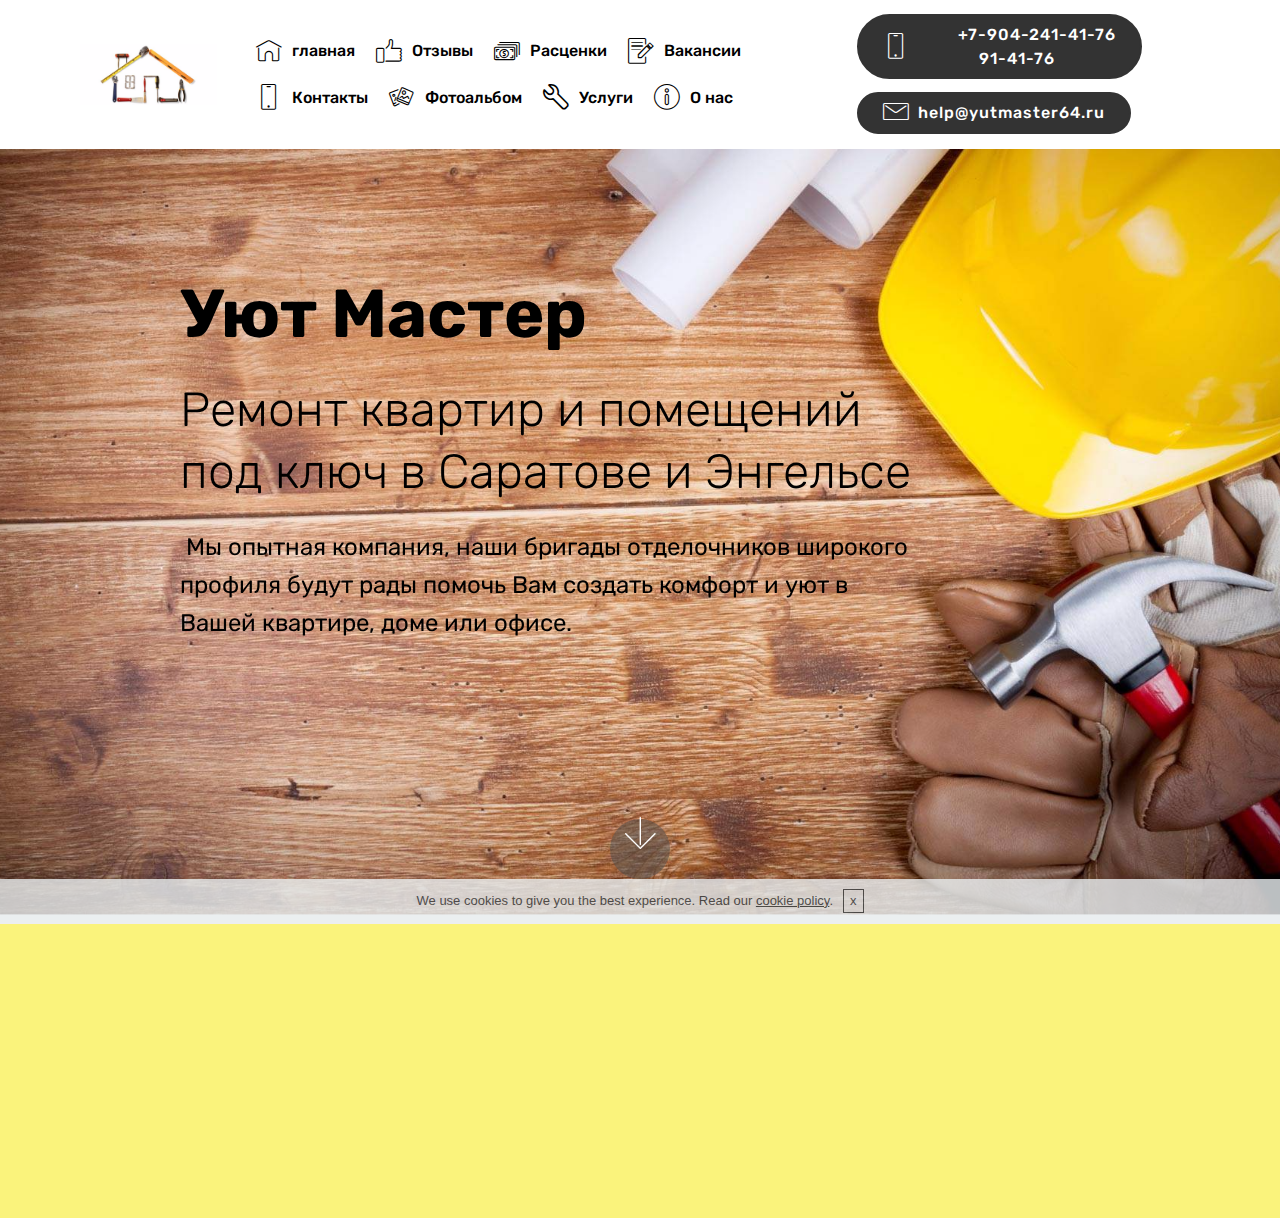
<file: page7.html>
<!DOCTYPE html>
<html >
<head>
  <!-- Site made with Mobirise Website Builder v4.6.4, https://mobirise.com -->
  <meta charset="UTF-8">
  <meta http-equiv="X-UA-Compatible" content="IE=edge">
  <meta name="generator" content="Mobirise v4.6.4, mobirise.com">
  <meta name="viewport" content="width=device-width, initial-scale=1, minimum-scale=1">
  <link rel="shortcut icon" href="assets/images/genworth-homeownership-increase-property-value-1-675x300.jpg" type="image/x-icon">
  <meta name="description" content="Web Page Builder Description">
  <title>Партнёры и рекомендации</title>
  <link rel="stylesheet" href="assets/web/assets/mobirise-icons-bold/mobirise-icons-bold.css">
  <link rel="stylesheet" href="assets/web/assets/mobirise-icons/mobirise-icons.css">
  <link rel="stylesheet" href="assets/tether/tether.min.css">
  <link rel="stylesheet" href="assets/soundcloud-plugin/style.css">
  <link rel="stylesheet" href="assets/bootstrap/css/bootstrap.min.css">
  <link rel="stylesheet" href="assets/bootstrap/css/bootstrap-grid.min.css">
  <link rel="stylesheet" href="assets/bootstrap/css/bootstrap-reboot.min.css">
  <link rel="stylesheet" href="assets/dropdown/css/style.css">
  <link rel="stylesheet" href="assets/animatecss/animate.min.css">
  <link rel="stylesheet" href="assets/theme/css/style.css">
  <link rel="stylesheet" href="assets/mobirise/css/mbr-additional.css" type="text/css">
  
  
  
</head>
<body>

<!-- Google Analytics -->
UA-113870807-1
<!-- /Google Analytics -->


  <section class="cid-qJF60MqbzE mbr-fullscreen mbr-parallax-background" id="header2-6z">

    

    

    <div class="container align-center">
        <div class="row justify-content-md-center">
            <div class="mbr-white col-md-10">
                <h1 class="mbr-section-title mbr-bold pb-3 mbr-fonts-style display-1">Уют Мастер</h1>
                <h3 class="mbr-section-subtitle align-center mbr-light pb-3 mbr-fonts-style display-2">Ремонт квартир и помещений
<div>под ключ в Саратове и Энгельсе</div></h3>
                <p class="mbr-text pb-3 mbr-fonts-style display-5">&nbsp;Мы опытная компания, наши бригады отделочников широкого<br> профиля будут рады помочь Вам создать комфорт и уют в<br> Вашей квартире, доме или офисе. <br></p>
                
            </div>
        </div>
    </div>
    <div class="mbr-arrow hidden-sm-down" aria-hidden="true">
        <a href="#next">
            <i class="mbri-down mbr-iconfont"></i>
        </a>
    </div>
</section>

<section class="engine"><a href="https://mobirise.ws/a">best free site builder</a></section><section class="mbr-section content4 cid-qJF5V3eEMY" id="content4-6y">

    

    <div class="container">
        <div class="media-container-row">
            <div class="title col-12 col-md-8">
                <h2 class="align-center pb-3 mbr-fonts-style display-5">
                    Мы доверяем только проверенным годами призводителям строительных материалов</h2>
                <h3 class="mbr-section-subtitle align-center mbr-light mbr-fonts-style display-5">
                    При проведении ремонта мы рекомендуем использовать материалы именно этих производителей. Использование качественных материалов - залог отличного ремонта!</h3>
                
            </div>
        </div>
    </div>
</section>

<section class="menu cid-qJbYHMaVt1" once="menu" id="menu2-6p">

    

    <nav class="navbar navbar-expand beta-menu navbar-dropdown align-items-center navbar-fixed-top navbar-toggleable-sm">
        <button class="navbar-toggler navbar-toggler-right" type="button" data-toggle="collapse" data-target="#navbarSupportedContent" aria-controls="navbarSupportedContent" aria-expanded="false" aria-label="Toggle navigation">
            <div class="hamburger">
                <span></span>
                <span></span>
                <span></span>
                <span></span>
            </div>
        </button>
        <div class="menu-logo">
            <div class="navbar-brand">
                <span class="navbar-logo">
                    <a href="index.html">
                        <img src="assets/images/genworth-homeownership-increase-property-value-1-675x300.jpg" alt="Уют Мастер ремонт квартир под ключ" title="Ремонт квартир в Саратове и Энгельсе" style="height: 3.8rem;">
                    </a>
                </span>
                
            </div>
        </div>
        <div class="collapse navbar-collapse" id="navbarSupportedContent">
            <ul class="navbar-nav nav-dropdown" data-app-modern-menu="true"><li class="nav-item"><a class="nav-link link text-black display-7" href="index.html"><span class="mbri-home mbr-iconfont mbr-iconfont-btn"></span>
                        главная</a></li><li class="nav-item"><a class="nav-link link text-black display-7" href="page1.html#testimonials1-3q"><span class="mbri-like mbr-iconfont mbr-iconfont-btn"></span>
                        Отзывы</a></li><li class="nav-item">
                    <a class="nav-link link text-black display-7" href="page1.html#table1-3u"><span class="mbri-cash mbr-iconfont mbr-iconfont-btn"></span>
                        Расценки</a>
                </li><li class="nav-item"><a class="nav-link link text-black display-7" href="page4.html"><span class="mbri-edit mbr-iconfont mbr-iconfont-btn"></span>
                        Вакансии</a></li><li class="nav-item"><a class="nav-link link text-black display-7" href="page1.html#table1-3u"></a></li><li class="nav-item"><a class="nav-link link text-black display-7" href="page2.html#header10-4p"><span class="mbri-mobile mbr-iconfont mbr-iconfont-btn"></span>
                        Контакты</a></li><li class="nav-item"><a class="nav-link link text-black display-7" href="page1.html#gallery1-5h"><span class="mbri-image-gallery mbr-iconfont mbr-iconfont-btn"></span>
                        Фотоальбом</a></li><li class="nav-item"><a class="nav-link link text-black display-7" href="page3.html#header3-5k"><span class="mbrib-setting3 mbr-iconfont mbr-iconfont-btn"></span>
                        Услуги</a></li>
                <li class="nav-item"><a class="nav-link link text-black display-7" href="page2.html#header9-4b"><span class="mbri-info mbr-iconfont mbr-iconfont-btn"></span>
                        О нас
                    </a></li></ul>
            <div class="navbar-buttons mbr-section-btn"><a class="btn btn-sm btn-black display-7" href="page2.html">
                    <span class="btn-icon mbri-mobile mbr-iconfont mbr-iconfont-btn">
                    </span>&nbsp; &nbsp; &nbsp; &nbsp; +7-904-241-41-76<br>91-41-76<br></a> <a class="btn btn-sm btn-black display-7" href="page2.html"><span class="mbri-letter mbr-iconfont mbr-iconfont-btn"></span>
                    help@yutmaster64.ru <br></a></div>
        </div>
    </nav>
</section>


  <script src="assets/web/assets/jquery/jquery.min.js"></script>
  <script src="assets/tether/tether.min.js"></script>
  <script src="assets/popper/popper.min.js"></script>
  <script src="assets/bootstrap/js/bootstrap.min.js"></script>
  <script src="assets/smoothscroll/smooth-scroll.js"></script>
  <script src="assets/parallax/jarallax.min.js"></script>
  <script src="assets/cookies-alert-plugin/cookies-alert-core.js"></script>
  <script src="assets/cookies-alert-plugin/cookies-alert-script.js"></script>
  <script src="assets/viewportchecker/jquery.viewportchecker.js"></script>
  <script src="assets/dropdown/js/script.min.js"></script>
  <script src="assets/touchswipe/jquery.touch-swipe.min.js"></script>
  <script src="assets/theme/js/script.js"></script>
  
  
 <div id="scrollToTop" class="scrollToTop mbr-arrow-up"><a style="text-align: center;"><i></i></a></div>
    <input name="animation" type="hidden">
  <input name="cookieData" type="hidden" data-cookie-text="We use cookies to give you the best experience. Read our <a href='privacy.html'>cookie policy</a>.">
  </body>
</html>
</file>
<file: assets/web/assets/mobirise-icons-bold/mobirise-icons-bold.css>
@font-face {
  font-family: 'mobirise-icons-bold';
  src:  url('mobirise-icons-bold.eot?m1l4yr');
  src:  url('mobirise-icons-bold.eot?m1l4yr#iefix') format('embedded-opentype'),
    url('mobirise-icons-bold.ttf?m1l4yr') format('truetype'),
    url('mobirise-icons-bold.woff?m1l4yr') format('woff'),
    url('mobirise-icons-bold.svg?m1l4yr#mobirise-icons-bold') format('svg');
  font-weight: normal;
  font-style: normal;
}

[class^="mbrib-"], [class*="mbrib-"] {
  /* use !important to prevent issues with browser extensions that change fonts */
  font-family: 'mobirise-icons-bold' !important;
  speak: none;
  font-style: normal;
  font-weight: normal;
  font-variant: normal;
  text-transform: none;
  line-height: 1;

  /* Better Font Rendering =========== */
  -webkit-font-smoothing: antialiased;
  -moz-osx-font-smoothing: grayscale;
}

.mbrib-add-submenu:before {
  content: "\e900";
}
.mbrib-alert:before {
  content: "\e901";
}
.mbrib-align-center:before {
  content: "\e902";
}
.mbrib-align-justify:before {
  content: "\e903";
}
.mbrib-align-left:before {
  content: "\e904";
}
.mbrib-align-right:before {
  content: "\e905";
}
.mbrib-android:before {
  content: "\e906";
}
.mbrib-apple:before {
  content: "\e907";
}
.mbrib-arrow-down:before {
  content: "\e908";
}
.mbrib-arrow-next:before {
  content: "\e909";
}
.mbrib-arrow-prev:before {
  content: "\e90a";
}
.mbrib-arrow-up:before {
  content: "\e90b";
}
.mbrib-bold:before {
  content: "\e90c";
}
.mbrib-bookmark:before {
  content: "\e90d";
}
.mbrib-bootstrap:before {
  content: "\e90e";
}
.mbrib-briefcase:before {
  content: "\e90f";
}
.mbrib-browse:before {
  content: "\e910";
}
.mbrib-bulleted-list:before {
  content: "\e911";
}
.mbrib-calendar:before {
  content: "\e912";
}
.mbrib-camera:before {
  content: "\e913";
}
.mbrib-cart-add:before {
  content: "\e914";
}
.mbrib-cart-full:before {
  content: "\e915";
}
.mbrib-cash:before {
  content: "\e916";
}
.mbrib-change-style:before {
  content: "\e917";
}
.mbrib-chat:before {
  content: "\e918";
}
.mbrib-clock:before {
  content: "\e919";
}
.mbrib-close:before {
  content: "\e91a";
}
.mbrib-cloud:before {
  content: "\e91b";
}
.mbrib-code:before {
  content: "\e91c";
}
.mbrib-contact-form:before {
  content: "\e91d";
}
.mbrib-credit-card:before {
  content: "\e91e";
}
.mbrib-cursor-click:before {
  content: "\e91f";
}
.mbrib-cust-feedback:before {
  content: "\e920";
}
.mbrib-database:before {
  content: "\e921";
}
.mbrib-delivery:before {
  content: "\e922";
}
.mbrib-desktop:before {
  content: "\e923";
}
.mbrib-devices:before {
  content: "\e924";
}
.mbrib-down:before {
  content: "\e925";
}
.mbrib-download:before {
  content: "\e926";
}
.mbrib-drag-n-drop:before {
  content: "\e927";
}
.mbrib-drag-n-drop2:before {
  content: "\e928";
}
.mbrib-edit:before {
  content: "\e929";
}
.mbrib-edit2:before {
  content: "\e92a";
}
.mbrib-error:before {
  content: "\e92b";
}
.mbrib-extension:before {
  content: "\e92c";
}
.mbrib-features:before {
  content: "\e92d";
}
.mbrib-file:before {
  content: "\e92e";
}
.mbrib-flag:before {
  content: "\e92f";
}
.mbrib-folder:before {
  content: "\e930";
}
.mbrib-gift:before {
  content: "\e931";
}
.mbrib-github:before {
  content: "\e932";
}
.mbrib-globe-2:before {
  content: "\e933";
}
.mbrib-globe:before {
  content: "\e934";
}
.mbrib-growing-chart:before {
  content: "\e935";
}
.mbrib-hearth:before {
  content: "\e936";
}
.mbrib-help:before {
  content: "\e937";
}
.mbrib-home:before {
  content: "\e938";
}
.mbrib-hot-cup:before {
  content: "\e939";
}
.mbrib-idea:before {
  content: "\e93a";
}
.mbrib-image-gallery:before {
  content: "\e93b";
}
.mbrib-image-slider:before {
  content: "\e93c";
}
.mbrib-info:before {
  content: "\e93d";
}
.mbrib-italic:before {
  content: "\e93e";
}
.mbrib-key:before {
  content: "\e93f";
}
.mbrib-laptop:before {
  content: "\e940";
}
.mbrib-layers:before {
  content: "\e941";
}
.mbrib-left-right:before {
  content: "\e942";
}
.mbrib-left:before {
  content: "\e943";
}
.mbrib-letter:before {
  content: "\e944";
}
.mbrib-like:before {
  content: "\e945";
}
.mbrib-link:before {
  content: "\e946";
}
.mbrib-lock:before {
  content: "\e947";
}
.mbrib-login:before {
  content: "\e948";
}
.mbrib-logout:before {
  content: "\e949";
}
.mbrib-magic-stick:before {
  content: "\e94a";
}
.mbrib-map-pin:before {
  content: "\e94b";
}
.mbrib-menu:before {
  content: "\e94c";
}
.mbrib-mobile:before {
  content: "\e94d";
}
.mbrib-mobile2:before {
  content: "\e94e";
}
.mbrib-mobirise:before {
  content: "\e94f";
}
.mbrib-more-horizontal:before {
  content: "\e950";
}
.mbrib-more-vertical:before {
  content: "\e951";
}
.mbrib-music:before {
  content: "\e952";
}
.mbrib-new-file:before {
  content: "\e953";
}
.mbrib-numbered-list:before {
  content: "\e954";
}
.mbrib-opened-folder:before {
  content: "\e955";
}
.mbrib-pages:before {
  content: "\e956";
}
.mbrib-paper-plane:before {
  content: "\e957";
}
.mbrib-paperclip:before {
  content: "\e958";
}
.mbrib-photo:before {
  content: "\e959";
}
.mbrib-photos:before {
  content: "\e95a";
}
.mbrib-pin:before {
  content: "\e95b";
}
.mbrib-play:before {
  content: "\e95c";
}
.mbrib-plus:before {
  content: "\e95d";
}
.mbrib-preview:before {
  content: "\e95e";
}
.mbrib-print:before {
  content: "\e95f";
}
.mbrib-protect:before {
  content: "\e960";
}
.mbrib-question:before {
  content: "\e961";
}
.mbrib-quote-left:before {
  content: "\e962";
}
.mbrib-quote-right:before {
  content: "\e963";
}
.mbrib-redo:before {
  content: "\e964";
}
.mbrib-refresh:before {
  content: "\e965";
}
.mbrib-responsive:before {
  content: "\e966";
}
.mbrib-right:before {
  content: "\e967";
}
.mbrib-rocket:before {
  content: "\e968";
}
.mbrib-sad-face:before {
  content: "\e969";
}
.mbrib-sale:before {
  content: "\e96a";
}
.mbrib-save:before {
  content: "\e96b";
}
.mbrib-search:before {
  content: "\e96c";
}
.mbrib-setting:before {
  content: "\e96d";
}
.mbrib-setting2:before {
  content: "\e96e";
}
.mbrib-setting3:before {
  content: "\e96f";
}
.mbrib-share:before {
  content: "\e970";
}
.mbrib-shopping-bag:before {
  content: "\e971";
}
.mbrib-shopping-basket:before {
  content: "\e972";
}
.mbrib-shopping-cart:before {
  content: "\e973";
}
.mbrib-sites:before {
  content: "\e974";
}
.mbrib-smile-face:before {
  content: "\e975";
}
.mbrib-speed:before {
  content: "\e976";
}
.mbrib-star:before {
  content: "\e977";
}
.mbrib-success:before {
  content: "\e978";
}
.mbrib-sun:before {
  content: "\e979";
}
.mbrib-sun2:before {
  content: "\e97a";
}
.mbrib-tablet-vertical:before {
  content: "\e97b";
}
.mbrib-tablet:before {
  content: "\e97c";
}
.mbrib-target:before {
  content: "\e97d";
}
.mbrib-timer:before {
  content: "\e97e";
}
.mbrib-to-ftp:before {
  content: "\e97f";
}
.mbrib-to-local-drive:before {
  content: "\e980";
}
.mbrib-touch-swipe:before {
  content: "\e981";
}
.mbrib-touch:before {
  content: "\e982";
}
.mbrib-trash:before {
  content: "\e983";
}
.mbrib-underline:before {
  content: "\e984";
}
.mbrib-undo:before {
  content: "\e985";
}
.mbrib-unlink:before {
  content: "\e986";
}
.mbrib-unlock:before {
  content: "\e987";
}
.mbrib-up-down:before {
  content: "\e988";
}
.mbrib-up:before {
  content: "\e989";
}
.mbrib-update:before {
  content: "\e98a";
}
.mbrib-upload:before {
  content: "\e98b";
}
.mbrib-user:before {
  content: "\e98c";
}
.mbrib-user2:before {
  content: "\e98d";
}
.mbrib-users:before {
  content: "\e98e";
}
.mbrib-video-play:before {
  content: "\e98f";
}
.mbrib-video:before {
  content: "\e990";
}
.mbrib-watch:before {
  content: "\e991";
}
.mbrib-website-theme:before {
  content: "\e992";
}
.mbrib-wifi:before {
  content: "\e993";
}
.mbrib-windows:before {
  content: "\e994";
}
.mbrib-zoom-out:before {
  content: "\e995";
}
</file>
<file: assets/web/assets/mobirise-icons/mobirise-icons.css>
@font-face {
  font-family: 'MobiriseIcons';
  src:  url('mobirise-icons.eot?spat4u');
  src:  url('mobirise-icons.eot?spat4u#iefix') format('embedded-opentype'),
    url('mobirise-icons.ttf?spat4u') format('truetype'),
    url('mobirise-icons.woff?spat4u') format('woff'),
    url('mobirise-icons.svg?spat4u#MobiriseIcons') format('svg');
  font-weight: normal;
  font-style: normal;
}

[class^="mbri-"], [class*=" mbri-"] {
  /* use !important to prevent issues with browser extensions that change fonts */
  font-family: MobiriseIcons !important;
  speak: none;
  font-style: normal;
  font-weight: normal;
  font-variant: normal;
  text-transform: none;
  line-height: 1;

  /* Better Font Rendering =========== */
  -webkit-font-smoothing: antialiased;
  -moz-osx-font-smoothing: grayscale;
}

.mbri-add-submenu:before {
  content: "\e900";
}
.mbri-alert:before {
  content: "\e901";
}
.mbri-align-center:before {
  content: "\e902";
}
.mbri-align-justify:before {
  content: "\e903";
}
.mbri-align-left:before {
  content: "\e904";
}
.mbri-align-right:before {
  content: "\e905";
}
.mbri-android:before {
  content: "\e906";
}
.mbri-apple:before {
  content: "\e907";
}
.mbri-arrow-down:before {
  content: "\e908";
}
.mbri-arrow-next:before {
  content: "\e909";
}
.mbri-arrow-prev:before {
  content: "\e90a";
}
.mbri-arrow-up:before {
  content: "\e90b";
}
.mbri-bold:before {
  content: "\e90c";
}
.mbri-bookmark:before {
  content: "\e90d";
}
.mbri-bootstrap:before {
  content: "\e90e";
}
.mbri-briefcase:before {
  content: "\e90f";
}
.mbri-browse:before {
  content: "\e910";
}
.mbri-bulleted-list:before {
  content: "\e911";
}
.mbri-calendar:before {
  content: "\e912";
}
.mbri-camera:before {
  content: "\e913";
}
.mbri-cart-add:before {
  content: "\e914";
}
.mbri-cart-full:before {
  content: "\e915";
}
.mbri-cash:before {
  content: "\e916";
}
.mbri-change-style:before {
  content: "\e917";
}
.mbri-chat:before {
  content: "\e918";
}
.mbri-clock:before {
  content: "\e919";
}
.mbri-close:before {
  content: "\e91a";
}
.mbri-cloud:before {
  content: "\e91b";
}
.mbri-code:before {
  content: "\e91c";
}
.mbri-contact-form:before {
  content: "\e91d";
}
.mbri-credit-card:before {
  content: "\e91e";
}
.mbri-cursor-click:before {
  content: "\e91f";
}
.mbri-cust-feedback:before {
  content: "\e920";
}
.mbri-database:before {
  content: "\e921";
}
.mbri-delivery:before {
  content: "\e922";
}
.mbri-desktop:before {
  content: "\e923";
}
.mbri-devices:before {
  content: "\e924";
}
.mbri-down:before {
  content: "\e925";
}
.mbri-download:before {
  content: "\e989";
}
.mbri-drag-n-drop:before {
  content: "\e927";
}
.mbri-drag-n-drop2:before {
  content: "\e928";
}
.mbri-edit:before {
  content: "\e929";
}
.mbri-edit2:before {
  content: "\e92a";
}
.mbri-error:before {
  content: "\e92b";
}
.mbri-extension:before {
  content: "\e92c";
}
.mbri-features:before {
  content: "\e92d";
}
.mbri-file:before {
  content: "\e92e";
}
.mbri-flag:before {
  content: "\e92f";
}
.mbri-folder:before {
  content: "\e930";
}
.mbri-gift:before {
  content: "\e931";
}
.mbri-github:before {
  content: "\e932";
}
.mbri-globe:before {
  content: "\e933";
}
.mbri-globe-2:before {
  content: "\e934";
}
.mbri-growing-chart:before {
  content: "\e935";
}
.mbri-hearth:before {
  content: "\e936";
}
.mbri-help:before {
  content: "\e937";
}
.mbri-home:before {
  content: "\e938";
}
.mbri-hot-cup:before {
  content: "\e939";
}
.mbri-idea:before {
  content: "\e93a";
}
.mbri-image-gallery:before {
  content: "\e93b";
}
.mbri-image-slider:before {
  content: "\e93c";
}
.mbri-info:before {
  content: "\e93d";
}
.mbri-italic:before {
  content: "\e93e";
}
.mbri-key:before {
  content: "\e93f";
}
.mbri-laptop:before {
  content: "\e940";
}
.mbri-layers:before {
  content: "\e941";
}
.mbri-left-right:before {
  content: "\e942";
}
.mbri-left:before {
  content: "\e943";
}
.mbri-letter:before {
  content: "\e944";
}
.mbri-like:before {
  content: "\e945";
}
.mbri-link:before {
  content: "\e946";
}
.mbri-lock:before {
  content: "\e947";
}
.mbri-login:before {
  content: "\e948";
}
.mbri-logout:before {
  content: "\e949";
}
.mbri-magic-stick:before {
  content: "\e94a";
}
.mbri-map-pin:before {
  content: "\e94b";
}
.mbri-menu:before {
  content: "\e94c";
}
.mbri-mobile:before {
  content: "\e94d";
}
.mbri-mobile2:before {
  content: "\e94e";
}
.mbri-mobirise:before {
  content: "\e94f";
}
.mbri-more-horizontal:before {
  content: "\e950";
}
.mbri-more-vertical:before {
  content: "\e951";
}
.mbri-music:before {
  content: "\e952";
}
.mbri-new-file:before {
  content: "\e953";
}
.mbri-numbered-list:before {
  content: "\e954";
}
.mbri-opened-folder:before {
  content: "\e955";
}
.mbri-pages:before {
  content: "\e956";
}
.mbri-paper-plane:before {
  content: "\e957";
}
.mbri-paperclip:before {
  content: "\e958";
}
.mbri-photo:before {
  content: "\e959";
}
.mbri-photos:before {
  content: "\e95a";
}
.mbri-pin:before {
  content: "\e95b";
}
.mbri-play:before {
  content: "\e95c";
}
.mbri-plus:before {
  content: "\e95d";
}
.mbri-preview:before {
  content: "\e95e";
}
.mbri-print:before {
  content: "\e95f";
}
.mbri-protect:before {
  content: "\e960";
}
.mbri-question:before {
  content: "\e961";
}
.mbri-quote-left:before {
  content: "\e962";
}
.mbri-quote-right:before {
  content: "\e963";
}
.mbri-refresh:before {
  content: "\e964";
}
.mbri-responsive:before {
  content: "\e965";
}
.mbri-right:before {
  content: "\e966";
}
.mbri-rocket:before {
  content: "\e967";
}
.mbri-sad-face:before {
  content: "\e968";
}
.mbri-sale:before {
  content: "\e969";
}
.mbri-save:before {
  content: "\e96a";
}
.mbri-search:before {
  content: "\e96b";
}
.mbri-setting:before {
  content: "\e96c";
}
.mbri-setting2:before {
  content: "\e96d";
}
.mbri-setting3:before {
  content: "\e96e";
}
.mbri-share:before {
  content: "\e96f";
}
.mbri-shopping-bag:before {
  content: "\e970";
}
.mbri-shopping-basket:before {
  content: "\e971";
}
.mbri-shopping-cart:before {
  content: "\e972";
}
.mbri-sites:before {
  content: "\e973";
}
.mbri-smile-face:before {
  content: "\e974";
}
.mbri-speed:before {
  content: "\e975";
}
.mbri-star:before {
  content: "\e976";
}
.mbri-success:before {
  content: "\e977";
}
.mbri-sun:before {
  content: "\e978";
}
.mbri-sun2:before {
  content: "\e979";
}
.mbri-tablet:before {
  content: "\e97a";
}
.mbri-tablet-vertical:before {
  content: "\e97b";
}
.mbri-target:before {
  content: "\e97c";
}
.mbri-timer:before {
  content: "\e97d";
}
.mbri-to-ftp:before {
  content: "\e97e";
}
.mbri-to-local-drive:before {
  content: "\e97f";
}
.mbri-touch-swipe:before {
  content: "\e980";
}
.mbri-touch:before {
  content: "\e981";
}
.mbri-trash:before {
  content: "\e982";
}
.mbri-underline:before {
  content: "\e983";
}
.mbri-unlink:before {
  content: "\e984";
}
.mbri-unlock:before {
  content: "\e985";
}
.mbri-up-down:before {
  content: "\e986";
}
.mbri-up:before {
  content: "\e987";
}
.mbri-update:before {
  content: "\e988";
}
.mbri-upload:before {
 content: "\e926"; 
}
.mbri-user:before {
  content: "\e98a";
}
.mbri-user2:before {
  content: "\e98b";
}
.mbri-users:before {
  content: "\e98c";
}
.mbri-video:before {
  content: "\e98d";
}
.mbri-video-play:before {
  content: "\e98e";
}
.mbri-watch:before {
  content: "\e98f";
}
.mbri-website-theme:before {
  content: "\e990";
}
.mbri-wifi:before {
  content: "\e991";
}
.mbri-windows:before {
  content: "\e992";
}
.mbri-zoom-out:before {
  content: "\e993";
}
.mbri-redo:before {
  content: "\e994";
}
.mbri-undo:before {
  content: "\e995";
}
</file>
<file: assets/soundcloud-plugin/style.css>
.addons-container {
  position: relative;
  margin-left: auto;
  margin-right: auto;
  padding-right: 15px;
  padding-left: 15px; }
  @media (min-width: 576px) {
    .addons-container {
      padding-right: 15px;
      padding-left: 15px; } }
  @media (min-width: 768px) {
    .addons-container {
      padding-right: 15px;
      padding-left: 15px; } }
  @media (min-width: 992px) {
    .addons-container {
      padding-right: 15px;
      padding-left: 15px; } }
  @media (min-width: 1200px) {
    .addons-container {
      padding-right: 15px;
      padding-left: 15px; } }
  @media (min-width: 576px) {
    .addons-container {
      width: 540px;
      max-width: 100%; } }
  @media (min-width: 768px) {
    .addons-container {
      width: 720px;
      max-width: 100%; } }
  @media (min-width: 992px) {
    .addons-container {
      width: 960px;
      max-width: 100%; } }
  @media (min-width: 1200px) {
    .addons-container {
      width: 1140px;
      max-width: 100%; } }

.addons-container-inner{
    position: relative;
    width: 100%;
    min-height: 1px;
    padding-right: 15px;
    padding-left: 15px;
}
@media (min-width: 567px) {
    .addons-container-inner{
        -ms-flex: 0 0 66.666667%;
        flex: 0 0 66.666667%;
        max-width: 66.666667%;
    }
}
.addons-row{
    display: flex;
    justify-content:center;
}
</file>
<file: assets/socicon/css/styles.css>
@charset "UTF-8";

@font-face {
  font-family: "socicon";
  src:url("../fonts/socicon.eot");
  src:url("../fonts/socicon.eot?#iefix") format("embedded-opentype"),
    url("../fonts/socicon.woff") format("woff"),
    url("../fonts/socicon.ttf") format("truetype"),
    url("../fonts/socicon.svg#socicon") format("svg");
  font-weight: normal;
  font-style: normal;

}

[data-icon]:before {
  font-family: "socicon" !important;
  content: attr(data-icon);
  font-style: normal !important;
  font-weight: normal !important;
  font-variant: normal !important;
  text-transform: none !important;
  speak: none;
  line-height: 1;
  -webkit-font-smoothing: antialiased;
  -moz-osx-font-smoothing: grayscale;
}

[class^="socicon-"]:before,
[class*=" socicon-"]:before {
  font-family: "socicon" !important;
  font-style: normal !important;
  font-weight: normal !important;
  font-variant: normal !important;
  text-transform: none !important;
  speak: none;
  line-height: 1;
  -webkit-font-smoothing: antialiased;
  -moz-osx-font-smoothing: grayscale;
}

.socicon-modelmayhem:before {
  content: "\e000";
}
.socicon-mixcloud:before {
  content: "\e001";
}
.socicon-drupal:before {
  content: "\e002";
}
.socicon-swarm:before {
  content: "\e003";
}
.socicon-istock:before {
  content: "\e004";
}
.socicon-yammer:before {
  content: "\e005";
}
.socicon-ello:before {
  content: "\e006";
}
.socicon-stackoverflow:before {
  content: "\e007";
}
.socicon-persona:before {
  content: "\e008";
}
.socicon-triplej:before {
  content: "\e009";
}
.socicon-houzz:before {
  content: "\e00a";
}
.socicon-rss:before {
  content: "\e00b";
}
.socicon-paypal:before {
  content: "\e00c";
}
.socicon-odnoklassniki:before {
  content: "\e00d";
}
.socicon-airbnb:before {
  content: "\e00e";
}
.socicon-periscope:before {
  content: "\e00f";
}
.socicon-outlook:before {
  content: "\e010";
}
.socicon-coderwall:before {
  content: "\e011";
}
.socicon-tripadvisor:before {
  content: "\e012";
}
.socicon-appnet:before {
  content: "\e013";
}
.socicon-goodreads:before {
  content: "\e014";
}
.socicon-tripit:before {
  content: "\e015";
}
.socicon-lanyrd:before {
  content: "\e016";
}
.socicon-slideshare:before {
  content: "\e017";
}
.socicon-buffer:before {
  content: "\e018";
}
.socicon-disqus:before {
  content: "\e019";
}
.socicon-vkontakte:before {
  content: "\e01a";
}
.socicon-whatsapp:before {
  content: "\e01b";
}
.socicon-patreon:before {
  content: "\e01c";
}
.socicon-storehouse:before {
  content: "\e01d";
}
.socicon-pocket:before {
  content: "\e01e";
}
.socicon-mail:before {
  content: "\e01f";
}
.socicon-blogger:before {
  content: "\e020";
}
.socicon-technorati:before {
  content: "\e021";
}
.socicon-reddit:before {
  content: "\e022";
}
.socicon-dribbble:before {
  content: "\e023";
}
.socicon-stumbleupon:before {
  content: "\e024";
}
.socicon-digg:before {
  content: "\e025";
}
.socicon-envato:before {
  content: "\e026";
}
.socicon-behance:before {
  content: "\e027";
}
.socicon-delicious:before {
  content: "\e028";
}
.socicon-deviantart:before {
  content: "\e029";
}
.socicon-forrst:before {
  content: "\e02a";
}
.socicon-play:before {
  content: "\e02b";
}
.socicon-zerply:before {
  content: "\e02c";
}
.socicon-wikipedia:before {
  content: "\e02d";
}
.socicon-apple:before {
  content: "\e02e";
}
.socicon-flattr:before {
  content: "\e02f";
}
.socicon-github:before {
  content: "\e030";
}
.socicon-renren:before {
  content: "\e031";
}
.socicon-friendfeed:before {
  content: "\e032";
}
.socicon-newsvine:before {
  content: "\e033";
}
.socicon-identica:before {
  content: "\e034";
}
.socicon-bebo:before {
  content: "\e035";
}
.socicon-zynga:before {
  content: "\e036";
}
.socicon-steam:before {
  content: "\e037";
}
.socicon-xbox:before {
  content: "\e038";
}
.socicon-windows:before {
  content: "\e039";
}
.socicon-qq:before {
  content: "\e03a";
}
.socicon-douban:before {
  content: "\e03b";
}
.socicon-meetup:before {
  content: "\e03c";
}
.socicon-playstation:before {
  content: "\e03d";
}
.socicon-android:before {
  content: "\e03e";
}
.socicon-snapchat:before {
  content: "\e03f";
}
.socicon-twitter:before {
  content: "\e040";
}
.socicon-facebook:before {
  content: "\e041";
}
.socicon-googleplus:before {
  content: "\e042";
}
.socicon-pinterest:before {
  content: "\e043";
}
.socicon-foursquare:before {
  content: "\e044";
}
.socicon-yahoo:before {
  content: "\e045";
}
.socicon-skype:before {
  content: "\e046";
}
.socicon-yelp:before {
  content: "\e047";
}
.socicon-feedburner:before {
  content: "\e048";
}
.socicon-linkedin:before {
  content: "\e049";
}
.socicon-viadeo:before {
  content: "\e04a";
}
.socicon-xing:before {
  content: "\e04b";
}
.socicon-myspace:before {
  content: "\e04c";
}
.socicon-soundcloud:before {
  content: "\e04d";
}
.socicon-spotify:before {
  content: "\e04e";
}
.socicon-grooveshark:before {
  content: "\e04f";
}
.socicon-lastfm:before {
  content: "\e050";
}
.socicon-youtube:before {
  content: "\e051";
}
.socicon-vimeo:before {
  content: "\e052";
}
.socicon-dailymotion:before {
  content: "\e053";
}
.socicon-vine:before {
  content: "\e054";
}
.socicon-flickr:before {
  content: "\e055";
}
.socicon-500px:before {
  content: "\e056";
}
.socicon-wordpress:before {
  content: "\e058";
}
.socicon-tumblr:before {
  content: "\e059";
}
.socicon-twitch:before {
  content: "\e05a";
}
.socicon-8tracks:before {
  content: "\e05b";
}
.socicon-amazon:before {
  content: "\e05c";
}
.socicon-icq:before {
  content: "\e05d";
}
.socicon-smugmug:before {
  content: "\e05e";
}
.socicon-ravelry:before {
  content: "\e05f";
}
.socicon-weibo:before {
  content: "\e060";
}
.socicon-baidu:before {
  content: "\e061";
}
.socicon-angellist:before {
  content: "\e062";
}
.socicon-ebay:before {
  content: "\e063";
}
.socicon-imdb:before {
  content: "\e064";
}
.socicon-stayfriends:before {
  content: "\e065";
}
.socicon-residentadvisor:before {
  content: "\e066";
}
.socicon-google:before {
  content: "\e067";
}
.socicon-yandex:before {
  content: "\e068";
}
.socicon-sharethis:before {
  content: "\e069";
}
.socicon-bandcamp:before {
  content: "\e06a";
}
.socicon-itunes:before {
  content: "\e06b";
}
.socicon-deezer:before {
  content: "\e06c";
}
.socicon-telegram:before {
  content: "\e06e";
}
.socicon-openid:before {
  content: "\e06f";
}
.socicon-amplement:before {
  content: "\e070";
}
.socicon-viber:before {
  content: "\e071";
}
.socicon-zomato:before {
  content: "\e072";
}
.socicon-draugiem:before {
  content: "\e074";
}
.socicon-endomodo:before {
  content: "\e075";
}
.socicon-filmweb:before {
  content: "\e076";
}
.socicon-stackexchange:before {
  content: "\e077";
}
.socicon-wykop:before {
  content: "\e078";
}
.socicon-teamspeak:before {
  content: "\e079";
}
.socicon-teamviewer:before {
  content: "\e07a";
}
.socicon-ventrilo:before {
  content: "\e07b";
}
.socicon-younow:before {
  content: "\e07c";
}
.socicon-raidcall:before {
  content: "\e07d";
}
.socicon-mumble:before {
  content: "\e07e";
}
.socicon-medium:before {
  content: "\e06d";
}
.socicon-bebee:before {
  content: "\e07f";
}
.socicon-hitbox:before {
  content: "\e080";
}
.socicon-reverbnation:before {
  content: "\e081";
}
.socicon-formulr:before {
  content: "\e082";
}
.socicon-instagram:before {
  content: "\e057";
}
.socicon-battlenet:before {
  content: "\e083";
}
.socicon-chrome:before {
  content: "\e084";
}
.socicon-discord:before {
  content: "\e086";
}
.socicon-issuu:before {
  content: "\e087";
}
.socicon-macos:before {
  content: "\e088";
}
.socicon-firefox:before {
  content: "\e089";
}
.socicon-opera:before {
  content: "\e08d";
}
.socicon-keybase:before {
  content: "\e090";
}
.socicon-alliance:before {
  content: "\e091";
}
.socicon-livejournal:before {
  content: "\e092";
}
.socicon-googlephotos:before {
  content: "\e093";
}
.socicon-horde:before {
  content: "\e094";
}
.socicon-etsy:before {
  content: "\e095";
}
.socicon-zapier:before {
  content: "\e096";
}
.socicon-google-scholar:before {
  content: "\e097";
}
.socicon-researchgate:before {
  content: "\e098";
}
.socicon-wechat:before {
  content: "\e099";
}
.socicon-strava:before {
  content: "\e09a";
}
.socicon-line:before {
  content: "\e09b";
}
.socicon-lyft:before {
  content: "\e09c";
}
.socicon-uber:before {
  content: "\e09d";
}
.socicon-songkick:before {
  content: "\e09e";
}
.socicon-viewbug:before {
  content: "\e09f";
}
.socicon-googlegroups:before {
  content: "\e0a0";
}
.socicon-quora:before {
  content: "\e073";
}
.socicon-diablo:before {
  content: "\e085";
}
.socicon-blizzard:before {
  content: "\e0a1";
}
.socicon-hearthstone:before {
  content: "\e08b";
}
.socicon-heroes:before {
  content: "\e08a";
}
.socicon-overwatch:before {
  content: "\e08c";
}
.socicon-warcraft:before {
  content: "\e08e";
}
.socicon-starcraft:before {
  content: "\e08f";
}
.socicon-beam:before {
  content: "\e0a2";
}
.socicon-curse:before {
  content: "\e0a3";
}
.socicon-player:before {
  content: "\e0a4";
}
.socicon-streamjar:before {
  content: "\e0a5";
}
.socicon-nintendo:before {
  content: "\e0a6";
}
.socicon-hellocoton:before {
  content: "\e0a7";
}
</file>
<file: assets/dropdown/css/style.css>
.navbar-dropdown {
  left: 0;
  padding: 0;
  position: absolute;
  right: 0;
  top: 0;
  transition: all 0.45s ease;
  z-index: 1030;
  background: #282828; }
  .navbar-dropdown .navbar-logo {
    margin-right: 0.8rem;
    transition: margin 0.3s ease-in-out;
    vertical-align: middle; }
    .navbar-dropdown .navbar-logo img {
      height: 3.125rem;
      transition: all 0.3s ease-in-out; }
    .navbar-dropdown .navbar-logo.mbr-iconfont {
      font-size: 3.125rem;
      line-height: 3.125rem; }
  .navbar-dropdown .navbar-caption {
    font-weight: 700;
    white-space: normal;
    vertical-align: -4px;
    line-height: 3.125rem !important; }
    .navbar-dropdown .navbar-caption, .navbar-dropdown .navbar-caption:hover {
      color: inherit;
      text-decoration: none; }
  .navbar-dropdown .mbr-iconfont + .navbar-caption {
    vertical-align: -1px; }
  .navbar-dropdown.navbar-fixed-top {
    position: fixed; }
  .navbar-dropdown .navbar-brand span {
    vertical-align: -4px; }
  .navbar-dropdown.bg-color.transparent {
    background: none; }
  .navbar-dropdown.navbar-short .navbar-brand {
    padding: 0.625rem 0; }
    .navbar-dropdown.navbar-short .navbar-brand span {
      vertical-align: -1px; }
  .navbar-dropdown.navbar-short .navbar-caption {
    line-height: 2.375rem !important;
    vertical-align: -2px; }
  .navbar-dropdown.navbar-short .navbar-logo {
    margin-right: 0.5rem; }
    .navbar-dropdown.navbar-short .navbar-logo img {
      height: 2.375rem; }
    .navbar-dropdown.navbar-short .navbar-logo.mbr-iconfont {
      font-size: 2.375rem;
      line-height: 2.375rem; }
  .navbar-dropdown.navbar-short .mbr-table-cell {
    height: 3.625rem; }
  .navbar-dropdown .navbar-close {
    left: 0.6875rem;
    position: fixed;
    top: 0.75rem;
    z-index: 1000; }
  .navbar-dropdown .hamburger-icon {
    content: "";
    display: inline-block;
    vertical-align: middle;
    width: 16px;
    -webkit-box-shadow: 0 -6px 0 1px #282828,0 0 0 1px #282828,0 6px 0 1px #282828;
    -moz-box-shadow: 0 -6px 0 1px #282828,0 0 0 1px #282828,0 6px 0 1px #282828;
    box-shadow: 0 -6px 0 1px #282828,0 0 0 1px #282828,0 6px 0 1px #282828; }

.dropdown-menu .dropdown-toggle[data-toggle="dropdown-submenu"]::after {
  border-bottom: 0.35em solid transparent;
  border-left: 0.35em solid;
  border-right: 0;
  border-top: 0.35em solid transparent;
  margin-left: 0.3rem; }

.dropdown-menu .dropdown-item:focus {
  outline: 0; }

.nav-dropdown {
  font-size: 0.75rem;
  font-weight: 500;
  height: auto !important; }
  .nav-dropdown .nav-btn {
    padding-left: 1rem; }
  .nav-dropdown .link {
    margin: .667em 1.667em;
    font-weight: 500;
    padding: 0;
    transition: color .2s ease-in-out; }
    .nav-dropdown .link.dropdown-toggle {
      margin-right: 2.583em; }
      .nav-dropdown .link.dropdown-toggle::after {
        margin-left: .25rem;
        border-top: 0.35em solid;
        border-right: 0.35em solid transparent;
        border-left: 0.35em solid transparent;
        border-bottom: 0; }
      .nav-dropdown .link.dropdown-toggle[aria-expanded="true"] {
        margin: 0;
        padding: 0.667em 3.263em  0.667em 1.667em; }
  .nav-dropdown .link::after,
  .nav-dropdown .dropdown-item::after {
    color: inherit; }
  .nav-dropdown .btn {
    font-size: 0.75rem;
    font-weight: 700;
    letter-spacing: 0;
    margin-bottom: 0;
    padding-left: 1.25rem;
    padding-right: 1.25rem; }
  .nav-dropdown .dropdown-menu {
    border-radius: 0;
    border: 0;
    left: 0;
    margin: 0;
    padding-bottom: 1.25rem;
    padding-top: 1.25rem;
    position: relative; }
  .nav-dropdown .dropdown-submenu {
    margin-left: 0.125rem;
    top: 0; }
  .nav-dropdown .dropdown-item {
    font-weight: 500;
    line-height: 2;
    padding: 0.3846em 4.615em 0.3846em 1.5385em;
    position: relative;
    transition: color .2s ease-in-out, background-color .2s ease-in-out; }
    .nav-dropdown .dropdown-item::after {
      margin-top: -0.3077em;
      position: absolute;
      right: 1.1538em;
      top: 50%; }
    .nav-dropdown .dropdown-item:focus, .nav-dropdown .dropdown-item:hover {
      background: none; }

@media (max-width: 767px) {
  .nav-dropdown.navbar-toggleable-sm {
    bottom: 0;
    display: none;
    left: 0;
    overflow-x: hidden;
    position: fixed;
    top: 0;
    transform: translateX(-100%);
    -ms-transform: translateX(-100%);
    -webkit-transform: translateX(-100%);
    width: 18.75rem;
    z-index: 999; } }
.nav-dropdown.navbar-toggleable-xl {
  bottom: 0;
  display: none;
  left: 0;
  overflow-x: hidden;
  position: fixed;
  top: 0;
  transform: translateX(-100%);
  -ms-transform: translateX(-100%);
  -webkit-transform: translateX(-100%);
  width: 18.75rem;
  z-index: 999; }

.nav-dropdown-sm {
  display: block !important;
  overflow-x: hidden;
  overflow: auto;
  padding-top: 3.875rem; }
  .nav-dropdown-sm::after {
    content: "";
    display: block;
    height: 3rem;
    width: 100%; }
  .nav-dropdown-sm.collapse.in ~ .navbar-close {
    display: block !important; }
  .nav-dropdown-sm.collapsing, .nav-dropdown-sm.collapse.in {
    transform: translateX(0);
    -ms-transform: translateX(0);
    -webkit-transform: translateX(0);
    transition: all 0.25s ease-out;
    -webkit-transition: all 0.25s ease-out;
    background: #282828; }
  .nav-dropdown-sm.collapsing[aria-expanded="false"] {
    transform: translateX(-100%);
    -ms-transform: translateX(-100%);
    -webkit-transform: translateX(-100%); }
  .nav-dropdown-sm .nav-item {
    display: block;
    margin-left: 0 !important;
    padding-left: 0; }
  .nav-dropdown-sm .link,
  .nav-dropdown-sm .dropdown-item {
    border-top: 1px dotted rgba(255, 255, 255, 0.1);
    font-size: 0.8125rem;
    line-height: 1.6;
    margin: 0 !important;
    padding: 0.875rem 2.4rem 0.875rem 1.5625rem !important;
    position: relative;
    white-space: normal; }
    .nav-dropdown-sm .link:focus, .nav-dropdown-sm .link:hover,
    .nav-dropdown-sm .dropdown-item:focus,
    .nav-dropdown-sm .dropdown-item:hover {
      background: rgba(0, 0, 0, 0.2) !important;
      color: #c0a375; }
  .nav-dropdown-sm .nav-btn {
    position: relative;
    padding: 1.5625rem 1.5625rem 0 1.5625rem; }
    .nav-dropdown-sm .nav-btn::before {
      border-top: 1px dotted rgba(255, 255, 255, 0.1);
      content: "";
      left: 0;
      position: absolute;
      top: 0;
      width: 100%; }
    .nav-dropdown-sm .nav-btn + .nav-btn {
      padding-top: 0.625rem; }
      .nav-dropdown-sm .nav-btn + .nav-btn::before {
        display: none; }
  .nav-dropdown-sm .btn {
    padding: 0.625rem 0; }
  .nav-dropdown-sm .dropdown-toggle[data-toggle="dropdown-submenu"]::after {
    margin-left: .25rem;
    border-top: 0.35em solid;
    border-right: 0.35em solid transparent;
    border-left: 0.35em solid transparent;
    border-bottom: 0; }
  .nav-dropdown-sm .dropdown-toggle[data-toggle="dropdown-submenu"][aria-expanded="true"]::after {
    border-top: 0;
    border-right: 0.35em solid transparent;
    border-left: 0.35em solid transparent;
    border-bottom: 0.35em solid; }
  .nav-dropdown-sm .dropdown-menu {
    margin: 0;
    padding: 0;
    position: relative;
    top: 0;
    left: 0;
    width: 100%;
    border: 0;
    float: none;
    border-radius: 0;
    background: none; }
  .nav-dropdown-sm .dropdown-submenu {
    left: 100%;
    margin-left: 0.125rem;
    margin-top: -1.25rem;
    top: 0; }

.navbar-toggleable-sm .nav-dropdown .dropdown-menu {
  position: absolute; }

.navbar-toggleable-sm .nav-dropdown .dropdown-submenu {
  left: 100%;
  margin-left: 0.125rem;
  margin-top: -1.25rem;
  top: 0; }

.navbar-toggleable-sm.opened .nav-dropdown .dropdown-menu {
  position: relative; }

.navbar-toggleable-sm.opened .nav-dropdown .dropdown-submenu {
  left: 0;
  margin-left: 00rem;
  margin-top: 0rem;
  top: 0; }

.is-builder .nav-dropdown.collapsing {
  transition: none !important; }

/*# sourceMappingURL=style.css.map */
</file>
<file: assets/theme/css/style.css>
/*!
 * Mobirise v4 theme (https://mobirise.com/)
 * Copyright 2017 Mobirise
 */
section {
  background-color: #eeeeee; }

section,
.container,
.container-fluid {
  position: relative;
  word-wrap: break-word; }

a.mbr-iconfont:hover {
  text-decoration: none; }

.article .lead p, .article .lead ul, .article .lead ol, .article .lead pre, .article .lead blockquote {
  margin-bottom: 0; }

a {
  font-style: normal;
  font-weight: 400;
  cursor: pointer; }
  a, a:hover {
    text-decoration: none; }

figure {
  margin-bottom: 0; }

body {
  color: #232323; }

h1, h2, h3, h4, h5, h6,
.h1, .h2, .h3, .h4, .h5, .h6,
.display-1, .display-2, .display-3, .display-4 {
  line-height: 1;
  word-break: break-word;
  word-wrap: break-word; }

b, strong {
  font-weight: bold; }

blockquote {
  padding: 10px 0 10px 20px;
  position: relative;
  border-left: 2px solid;
  border-color: #ff3366; }

input:-webkit-autofill, input:-webkit-autofill:hover, input:-webkit-autofill:focus, input:-webkit-autofill:active {
  transition-delay: 9999s;
  transition-property: background-color, color; }

textarea[type="hidden"] {
  display: none; }

body {
  position: relative; }

section {
  background-position: 50% 50%;
  background-repeat: no-repeat;
  background-size: cover; }
  section .mbr-background-video,
  section .mbr-background-video-preview {
    position: absolute;
    bottom: 0;
    left: 0;
    right: 0;
    top: 0; }

.hidden {
  visibility: hidden; }

.mbr-z-index20 {
  z-index: 20; }

/*! Base colors */
.mbr-white {
  color: #ffffff; }

.mbr-black {
  color: #000000; }

.mbr-bg-white {
  background-color: #ffffff; }

.mbr-bg-black {
  background-color: #000000; }

/*! Text-aligns */
.align-left {
  text-align: left; }

.align-center {
  text-align: center; }

.align-right {
  text-align: right; }

@media (max-width: 767px) {
  .align-left, .align-center, .align-right, .mbr-section-btn, .mbr-section-title {
    text-align: center; } }
/*! Font-weight  */
.mbr-light {
  font-weight: 300; }

.mbr-regular {
  font-weight: 400; }

.mbr-semibold {
  font-weight: 500; }

.mbr-bold {
  font-weight: 700; }

/*! Media  */
.media-size-item {
  -webkit-flex: 1 1 auto;
  -moz-flex: 1 1 auto;
  -ms-flex: 1 1 auto;
  -o-flex: 1 1 auto;
  flex: 1 1 auto; }

.media-content {
  -webkit-flex-basis: 100%;
  flex-basis: 100%; }

.media-container-row {
  display: -ms-flexbox;
  display: -webkit-flex;
  display: flex;
  -webkit-flex-direction: row;
  -ms-flex-direction: row;
  flex-direction: row;
  -webkit-flex-wrap: wrap;
  -ms-flex-wrap: wrap;
  flex-wrap: wrap;
  -webkit-justify-content: center;
  -ms-flex-pack: center;
  justify-content: center;
  -webkit-align-content: center;
  -ms-flex-line-pack: center;
  align-content: center;
  -webkit-align-items: start;
  -ms-flex-align: start;
  align-items: start; }
  .media-container-row .media-size-item {
    width: 400px; }

.media-container-column {
  display: -ms-flexbox;
  display: -webkit-flex;
  display: flex;
  -webkit-flex-direction: column;
  -ms-flex-direction: column;
  flex-direction: column;
  -webkit-flex-wrap: wrap;
  -ms-flex-wrap: wrap;
  flex-wrap: wrap;
  -webkit-justify-content: center;
  -ms-flex-pack: center;
  justify-content: center;
  -webkit-align-content: center;
  -ms-flex-line-pack: center;
  align-content: center;
  -webkit-align-items: stretch;
  -ms-flex-align: stretch;
  align-items: stretch; }
  .media-container-column > * {
    width: 100%; }

@media (min-width: 992px) {
  .media-container-row {
    -webkit-flex-wrap: nowrap;
    -ms-flex-wrap: nowrap;
    flex-wrap: nowrap; } }
figure {
  overflow: hidden; }

figure[mbr-media-size] {
  transition: width 0.1s; }

.mbr-figure img, .mbr-figure iframe {
  display: block;
  width: 100%; }

.card {
  background-color: transparent;
  border: none; }

.card-img {
  text-align: center;
  flex-shrink: 0; }

.media {
  max-width: 100%;
  margin: 0 auto; }

.mbr-figure {
  -ms-flex-item-align: center;
  -ms-grid-row-align: center;
  -webkit-align-self: center;
  align-self: center; }

.media-container > div {
  max-width: 100%; }

.mbr-figure img, .card-img img {
  width: 100%; }

@media (max-width: 991px) {
  .media-size-item {
    width: auto !important; }

  .media {
    width: auto; }

  .mbr-figure {
    width: 100% !important; } }
/*! Buttons */
.mbr-section-btn {
  margin-left: -.25rem;
  margin-right: -.25rem;
  font-size: 0; }

nav .mbr-section-btn {
  margin-left: 0rem;
  margin-right: 0rem; }

/*! Btn icon margin */
.btn .mbr-iconfont, .btn.btn-sm .mbr-iconfont {
  cursor: pointer;
  margin-right: 0.5rem; }

.btn.btn-md .mbr-iconfont, .btn.btn-md .mbr-iconfont {
  margin-right: 0.8rem; }

.mbr-regular {
  font-weight: 400; }

.mbr-semibold {
  font-weight: 500; }

.mbr-bold {
  font-weight: 700; }

[type="submit"] {
  -webkit-appearance: none; }

/*! Full-screen */
.mbr-fullscreen .mbr-overlay {
  min-height: 100vh; }

.mbr-fullscreen {
  display: flex;
  display: -webkit-flex;
  display: -moz-flex;
  display: -ms-flex;
  display: -o-flex;
  align-items: center;
  -webkit-align-items: center;
  min-height: 100vh;
  padding-top: 3rem;
  padding-bottom: 3rem; }

/*! Map */
.map {
  height: 25rem;
  position: relative; }
  .map iframe {
    width: 100%;
    height: 100%; }

/* Form */
.form-asterisk {
  font-family: initial;
  position: absolute;
  top: -2px;
  font-weight: normal; }

/*! Scroll to top arrow */
.mbr-arrow-up {
  bottom: 25px;
  right: 90px;
  position: fixed;
  text-align: right;
  z-index: 5000;
  color: #ffffff;
  font-size: 32px;
  transform: rotate(180deg);
  -webkit-transform: rotate(180deg); }

.mbr-arrow-up a {
  background: rgba(0, 0, 0, 0.2);
  border-radius: 3px;
  color: #fff;
  display: inline-block;
  height: 60px;
  width: 60px;
  outline-style: none !important;
  position: relative;
  text-decoration: none;
  transition: all .3s ease-in-out;
  cursor: pointer;
  text-align: center; }
  .mbr-arrow-up a:hover {
    background-color: rgba(0, 0, 0, 0.4); }
  .mbr-arrow-up a i {
    line-height: 60px; }

.mbr-arrow-up-icon {
  display: block;
  color: #fff; }

.mbr-arrow-up-icon::before {
  content: "\203a";
  display: inline-block;
  font-family: serif;
  font-size: 32px;
  line-height: 1;
  font-style: normal;
  position: relative;
  top: 6px;
  left: -4px;
  -webkit-transform: rotate(-90deg);
  transform: rotate(-90deg); }

/*! Arrow Down */
.mbr-arrow {
  position: absolute;
  bottom: 45px;
  left: 50%;
  width: 60px;
  height: 60px;
  cursor: pointer;
  background-color: rgba(80, 80, 80, 0.5);
  border-radius: 50%;
  -webkit-transform: translateX(-50%);
  transform: translateX(-50%); }
  .mbr-arrow > a {
    display: inline-block;
    text-decoration: none;
    outline-style: none;
    -webkit-animation: arrowdown 1.7s ease-in-out infinite;
    animation: arrowdown 1.7s ease-in-out infinite; }
    .mbr-arrow > a > i {
      position: absolute;
      top: -2px;
      left: 15px;
      font-size: 2rem; }

@keyframes arrowdown {
  0% {
    transform: translateY(0px);
    -webkit-transform: translateY(0px); }
  50% {
    transform: translateY(-5px);
    -webkit-transform: translateY(-5px); }
  100% {
    transform: translateY(0px);
    -webkit-transform: translateY(0px); } }
@-webkit-keyframes arrowdown {
  0% {
    transform: translateY(0px);
    -webkit-transform: translateY(0px); }
  50% {
    transform: translateY(-5px);
    -webkit-transform: translateY(-5px); }
  100% {
    transform: translateY(0px);
    -webkit-transform: translateY(0px); } }
@media (max-width: 500px) {
  .mbr-arrow-up {
    left: 50%;
    right: auto;
    transform: translateX(-50%) rotate(180deg);
    -webkit-transform: translateX(-50%) rotate(180deg); } }
/*Gradients animation*/
@keyframes gradient-animation {
  from {
    background-position: 0% 100%;
    animation-timing-function: ease-in-out; }
  to {
    background-position: 100% 0%;
    animation-timing-function: ease-in-out; } }
@-webkit-keyframes gradient-animation {
  from {
    background-position: 0% 100%;
    animation-timing-function: ease-in-out; }
  to {
    background-position: 100% 0%;
    animation-timing-function: ease-in-out; } }
.bg-gradient {
  background-size: 200% 200%;
  animation: gradient-animation 5s infinite alternate;
  -webkit-animation: gradient-animation 5s infinite alternate; }

.menu .navbar-brand {
  display: -webkit-flex; }
  .menu .navbar-brand span {
    display: flex;
    display: -webkit-flex; }
  .menu .navbar-brand .navbar-caption-wrap {
    display: -webkit-flex; }
  .menu .navbar-brand .navbar-logo img {
    display: -webkit-flex; }
@media (min-width: 768px) and (max-width: 991px) {
  .menu .navbar-toggleable-sm .navbar-nav {
    display: -webkit-box;
    display: -webkit-flex;
    display: -ms-flexbox; } }
@media (min-width: 992px) {
  .menu .navbar-nav.nav-dropdown {
    display: -webkit-flex; }
  .menu .navbar-toggleable-sm .navbar-collapse {
    display: -webkit-flex !important; } }

/*# sourceMappingURL=style.css.map */
.engine {
	position: absolute;
	text-indent: -2400px;
	text-align: center;
	padding: 0;
	top: 0;
	left: -2400px;
}
</file>
<file: assets/gallery/style.css>
/*-------

   Gallery

-------*/
.mbr-gallery .mbr-gallery-item {
  position: relative;
  display: inline-block;
  width: 25%;
  cursor: pointer; }

@media (max-width: 768px) {
  .mbr-gallery .mbr-gallery-item {
    width: 50%; } }
@media (max-width: 400px) {
  .mbr-gallery .mbr-gallery-item {
    width: 100%; } }
.mbr-gallery .icon-focus,
.mbr-gallery .icon-video {
  position: absolute;
  top: calc(50% - 32px);
  left: calc(50% - 24px);
  font-family: 'MobiriseIcons' !important;
  font-size: 3rem !important;
  color: #fff;
  opacity: 0;
  transition: .2s opacity ease-in-out;
  z-index: 5; }

.mbr-gallery .icon-focus::before {
  content: '\e96b'; }

.mbr-gallery .icon-video::before {
  content: '\e95c'; }

.mbr-gallery .mbr-gallery-item > div:hover .icon-focus,
.mbr-gallery .mbr-gallery-item > div:hover .icon-video {
  opacity: 1; }

.mbr-gallery .mbr-gallery-item img {
  width: 100%;
  opacity: 1;
  -webkit-transition: .2s opacity ease-in-out;
  transition: .2s opacity ease-in-out; }

.mbr-gallery .mbr-gallery-item > div:hover img {
  opacity: 1; }

.mbr-gallery .mbr-gallery-item > div {
  background: #fff;
  display: block;
  outline: none;
  position: relative; }

.mbr-gallery .mbr-gallery-item .icon {
  -webkit-transform: translateX(-50%) translateY(-50%);
  -webkit-transition: .2s opacity ease-in-out;
  color: #000;
  font-size: 30px;
  height: 69px;
  left: 50%;
  opacity: 0;
  position: absolute;
  top: 50%;
  transform: translateX(-50%) translateY(-50%);
  transition: .2s opacity ease-in-out;
  width: 69px; }

.mbr-gallery .mbr-gallery-item .icon::after,
.mbr-gallery .mbr-gallery-item .icon::before {
  content: '';
  display: block;
  position: absolute;
  height: 69px;
  width: 1px;
  margin-left: 34.5px;
  background-color: #fff; }

.mbr-gallery .mbr-gallery-item .icon::after {
  width: 69px;
  height: 1px;
  margin-left: 0;
  margin-top: 34.5px; }

.mbr-gallery .mbr-gallery-item > div:hover .icon {
  opacity: 1; }

.mbr-gallery .mbr-gallery-item > div:hover::before {
  opacity: .9; }

.mbr-gallery .mbr-gallery-item > div:hover .mbr-gallery-title {
  background: transparent !important; }

/* remove spacing */
.mbr-gallery .mbr-gallery-row.no-gutter {
  margin: 0; }

.mbr-gallery .mbr-gallery-row.no-gutter .mbr-gallery-item {
  padding: 0; }

/* container */
.mbr-gallery .container.mbr-gallery-layout-default {
  padding: 93px 0; }

/* fix horizontal scrollbar */
.mbr-gallery .mbr-gallery-layout-article,
.mbr-gallery .mbr-gallery-layout-default {
  overflow: hidden; }

/* lightbox */
.mbr-gallery .modal {
  position: fixed;
  overflow: hidden;
  padding-right: 0 !important; }

.mbr-gallery .modal-content {
  border-radius: 0;
  border: none;
  background: transparent; }

.mbr-gallery .modal-body {
  padding: 0; }

.mbr-gallery .modal-body img {
  width: 100%; }

.mbr-gallery .modal .close {
  position: fixed;
  background: #1b1b1b;
  opacity: .5;
  font-size: 35px;
  font-weight: 300;
  width: 70px;
  height: 70px;
  border-radius: 50%;
  color: #fff;
  top: 2.5rem;
  right: 2.5rem;
  line-height: 70px;
  border: none;
  text-align: center;
  text-shadow: none;
  z-index: 5;
  -webkit-transition: opacity .3s ease;
  -moz-transition: opacity .3s ease;
  -o-transition: opacity .3s ease;
  transition: opacity .3s ease;
  font-family: 'MobiriseIcons'; }
  .mbr-gallery .modal .close::before {
    content: '\e91a'; }

.mbr-gallery .modal .close:hover {
  opacity: 1;
  background: #000;
  color: #fff; }

.mbr-gallery .modal-dialog {
  max-width: 100% !important; }

.mbr-gallery .modal.in .modal-dialog {
  margin: 0 auto; }

/* modal back color opacity */
.modal-backdrop.in {
  opacity: .8;
  filter: alpha(opacity=80); }

@media (max-width: 768px) {
  .mbr-gallery .carousel-control,
  .mbr-gallery .carousel-indicators,
  .mbr-gallery .modal .close {
    position: fixed; } }
/* fix fade in effect */
.mbr-gallery .modal.fade .modal-dialog {
  -webkit-transition: margin-top .3s ease-out;
  -moz-transition: margin-top .3s ease-out;
  -o-transition: margin-top .3s ease-out;
  transition: margin-top .3s ease-out; }

.mbr-gallery .modal.fade .modal-dialog,
.mbr-gallery .modal.in .modal-dialog {
  -webkit-transform: none;
  -ms-transform: none;
  -o-transform: none;
  transform: none; }

/*-------

   Slider

-------*/
.mbr-slider .carousel-inner > .active,
.mbr-slider .carousel-inner > .next,
.mbr-slider .carousel-inner > .prev {
  display: table; }

.mbr-slider .carousel-control {
  position: absolute;
  width: 70px;
  height: 70px;
  top: 50%;
  margin-top: -35px;
  line-height: 70px;
  border-radius: 50%;
  font-size: 35px;
  border: 0;
  opacity: .5;
  text-shadow: none;
  z-index: 5;
  color: #fff;
  -webkit-transition: all .2s ease-in-out 0s;
  -o-transition: all .2s ease-in-out 0s;
  transition: all .2s ease-in-out 0s; }

.mbr-gallery .mbr-slider .carousel-control {
  position: fixed; }

@media (max-width: 991px) {
  .mbr-gallery .mbr-slider .carousel-control {
    bottom: 2.5rem;
    margin-top: 0;
    top: auto;
    z-index: 17; } }
.mbr-gallery .mbr-slider .carousel-inner > .active {
  display: block; }

.mbr-slider .carousel-control.left {
  left: 0;
  margin-left: 2.5rem; }

.mbr-slider .carousel-control.right {
  right: 0;
  margin-right: 2.5rem; }

.mbr-slider .carousel-control .icon-next,
.mbr-slider .carousel-control .icon-prev {
  margin-top: -18px;
  font-size: 40px;
  line-height: 27px; }

.mbr-slider .carousel-control:hover {
  background: #1b1b1b;
  color: #fff;
  opacity: 1; }

.mbr-slider .carousel-indicators {
  position: absolute;
  bottom: 0;
  margin-bottom: 1.5rem !important; }

@media (max-width: 543px) {
  .mbr-slider .carousel-indicators {
    display: none; } }
.carousel-indicators .active,
.carousel-indicators li {
  width: 15px;
  height: 15px;
  margin: 3px;
  background: #1b1b1b;
  border: 0;
  opacity: .5; }

.carousel-indicators .active {
  border: 4px solid #1b1b1b;
  background: #fff; }

.carousel-indicators li {
  max-width: 15px;
  max-height: 15px;
  margin: 3px;
  background: #1b1b1b;
  border: 0;
  border-radius: 50%;
  opacity: .5; }

.carousel-indicators li.active {
  border: 4px solid #1b1b1b;
  background: #fff; }

.container .carousel-indicators {
  margin-bottom: 3px; }

.mbr-gallery .mbr-slider .carousel-indicators {
  position: fixed;
  margin-bottom: 2.5rem !important; }

@media (max-width: 991px) {
  .mbr-gallery .mbr-slider .carousel-indicators {
    margin-bottom: 3.625rem !important;
    padding-left: 2.5rem;
    padding-right: 2.5rem; } }
.mbr-slider .carousel-indicators .active,
.mbr-slider .carousel-indicators li {
  width: 20px;
  height: 20px;
  margin: 3px;
  background: #1b1b1b;
  border: 0;
  opacity: .5; }

.mbr-slider .carousel-indicators .active {
  border: 4px solid #1b1b1b;
  background: #fff; }

@media (max-width: 767px) {
  .mbr-slider .carousel-control {
    top: auto;
    bottom: 20px; }

  .mbr-slider > .container .carousel-control {
    margin-bottom: 0; } }
/* boxed slider */
.mbr-slider > .boxed-slider {
  position: relative;
  padding: 93px 0; }

.mbr-slider > .boxed-slider > div {
  position: relative; }

.mbr-slider > .container img {
  width: 100%; }

.mbr-slider > .container img + .row {
  position: absolute;
  top: 50%;
  left: 0;
  right: 0;
  -webkit-transform: translateY(-50%);
  -moz-transform: translateY(-50%);
  transform: translateY(-50%);
  z-index: 2; }

.mbr-slider .mbr-section {
  padding: 0;
  background-attachment: scroll; }

.mbr-slider .mbr-table-cell {
  padding: 0; }

.mbr-slider > .container .carousel-indicators {
  margin-bottom: 3px; }

/* article slider */
.mbr-slider > .article-slider .mbr-section,
.mbr-slider > .article-slider .mbr-section .mbr-table-cell {
  padding-top: 0;
  padding-bottom: 0; }

.modal-backdrop.show {
  opacity: .7; }

.video-container .mbr-background-video iframe {
  width: 100%;
  height: 100%; }

.mbr-gallery-item__hided {
  position: absolute !important;
  left: 0 !important;
  width: 0 !important;
  height: 0;
  padding: 0 !important; }

.mbr-gallery-item__hided img {
  display: none !important; }

.mbr-gallery-item__hided span {
  display: none !important; }

.mbr-gallery-filter {
  padding-top: 30px;
  padding-bottom: 30px;
  text-align: center; }
  .mbr-gallery-filter li {
    display: inline-block;
    padding: 5px 0;
    transition: all .3s ease-out; }
    .mbr-gallery-filter li .btn {
      cursor: pointer; }
  .mbr-gallery-filter.gallery-filter__bg li {
    color: #fff; }
  .mbr-gallery-filter.gallery-filter__bg .active {
    color: #000;
    background-color: #fff; }
  .mbr-gallery-filter ul {
    display: inline-block;
    width: 100%;
    padding-left: 0;
    margin-bottom: 0;
    list-style: none; }

.mbr-gallery-item > div {
  position: relative; }

.mbr-gallery-item--p1 {
  padding: 0.5rem; }

.mbr-gallery-item--p2 {
  padding: 1rem; }

.mbr-gallery-item--p3 {
  padding: 1.5rem; }

.mbr-gallery-item--p4 {
  padding: 2rem; }

.mbr-gallery-item--p5 {
  padding: 2.5rem; }

.mbr-gallery-item--p6 {
  padding: 3rem; }

.mbr-gallery .mbr-gallery-item--p4 {
  width: 33.333%; }

.mbr-gallery .mbr-gallery-item--p6, .mbr-gallery .mbr-gallery-item--p5 {
  width: 50%; }

@media (max-width: 992px) {
  .mbr-gallery-item--p1 {
    padding: 0.5rem; }

  .mbr-gallery-item--p2 {
    padding: 0.8rem; }

  .mbr-gallery-item--p3 {
    padding: 1rem; }

  .mbr-gallery-item--p4 {
    padding: 1.5rem; }

  .mbr-gallery-item--p5 {
    padding: 1.8rem; }

  .mbr-gallery-item--p6 {
    padding: 2rem; }

  .mbr-gallery .mbr-gallery-item--p2,
  .mbr-gallery .mbr-gallery-item--p3 {
    width: 50%; }

  .mbr-gallery .mbr-gallery-item--p6,
  .mbr-gallery .mbr-gallery-item--p5,
  .mbr-gallery .mbr-gallery-item--p4 {
    width: 100%; } }
@media (max-width: 400px) {
  .mbr-gallery .mbr-gallery-item--p3,
  .mbr-gallery .mbr-gallery-item--p2,
  .mbr-gallery .mbr-gallery-item--p1 {
    width: 100%; } }

/*# sourceMappingURL=style.css.map */
</file>
<file: assets/mobirise/css/mbr-additional.css>
@import url(https://fonts.googleapis.com/css?family=Rubik:300,300i,400,400i,500,500i,700,700i,900,900i);





body {
  font-style: normal;
  line-height: 1.5;
}
.mbr-section-title {
  font-style: normal;
  line-height: 1.2;
}
.mbr-section-subtitle {
  line-height: 1.3;
}
.mbr-text {
  font-style: normal;
  line-height: 1.6;
}
.display-1 {
  font-family: 'Rubik', sans-serif;
  font-size: 4.25rem;
}
.display-1 > .mbr-iconfont {
  font-size: 6.8rem;
}
.display-2 {
  font-family: 'Rubik', sans-serif;
  font-size: 3rem;
}
.display-2 > .mbr-iconfont {
  font-size: 4.8rem;
}
.display-4 {
  font-family: 'Rubik', sans-serif;
  font-size: 1rem;
}
.display-4 > .mbr-iconfont {
  font-size: 1.6rem;
}
.display-5 {
  font-family: 'Rubik', sans-serif;
  font-size: 1.5rem;
}
.display-5 > .mbr-iconfont {
  font-size: 2.4rem;
}
.display-7 {
  font-family: 'Rubik', sans-serif;
  font-size: 1rem;
}
.display-7 > .mbr-iconfont {
  font-size: 1.6rem;
}
/* ---- Fluid typography for mobile devices ---- */
/* 1.4 - font scale ratio ( bootstrap == 1.42857 ) */
/* 100vw - current viewport width */
/* (48 - 20)  48 == 48rem == 768px, 20 == 20rem == 320px(minimal supported viewport) */
/* 0.65 - min scale variable, may vary */
@media (max-width: 768px) {
  .display-1 {
    font-size: 3.4rem;
    font-size: calc( 2.1374999999999997rem + (4.25 - 2.1374999999999997) * ((100vw - 20rem) / (48 - 20)));
    line-height: calc( 1.4 * (2.1374999999999997rem + (4.25 - 2.1374999999999997) * ((100vw - 20rem) / (48 - 20))));
  }
  .display-2 {
    font-size: 2.4rem;
    font-size: calc( 1.7rem + (3 - 1.7) * ((100vw - 20rem) / (48 - 20)));
    line-height: calc( 1.4 * (1.7rem + (3 - 1.7) * ((100vw - 20rem) / (48 - 20))));
  }
  .display-4 {
    font-size: 0.8rem;
    font-size: calc( 1rem + (1 - 1) * ((100vw - 20rem) / (48 - 20)));
    line-height: calc( 1.4 * (1rem + (1 - 1) * ((100vw - 20rem) / (48 - 20))));
  }
  .display-5 {
    font-size: 1.2rem;
    font-size: calc( 1.175rem + (1.5 - 1.175) * ((100vw - 20rem) / (48 - 20)));
    line-height: calc( 1.4 * (1.175rem + (1.5 - 1.175) * ((100vw - 20rem) / (48 - 20))));
  }
}
/* Buttons */
.btn {
  font-weight: 500;
  border-width: 2px;
  font-style: normal;
  letter-spacing: 1px;
  margin: .4rem .8rem;
  white-space: normal;
  -webkit-transition: all 0.3s ease-in-out;
  -moz-transition: all 0.3s ease-in-out;
  transition: all 0.3s ease-in-out;
  padding: 1rem 3rem;
  border-radius: 3px;
  display: inline-flex;
  align-items: center;
  justify-content: center;
  word-break: break-word;
}
.btn-sm {
  font-weight: 500;
  letter-spacing: 1px;
  -webkit-transition: all 0.3s ease-in-out;
  -moz-transition: all 0.3s ease-in-out;
  transition: all 0.3s ease-in-out;
  padding: 0.6rem 1.5rem;
  border-radius: 3px;
}
.btn-md {
  font-weight: 500;
  letter-spacing: 1px;
  margin: .4rem .8rem !important;
  -webkit-transition: all 0.3s ease-in-out;
  -moz-transition: all 0.3s ease-in-out;
  transition: all 0.3s ease-in-out;
  padding: 1rem 3rem;
  border-radius: 3px;
}
.btn-lg {
  font-weight: 500;
  letter-spacing: 1px;
  margin: .4rem .8rem !important;
  -webkit-transition: all 0.3s ease-in-out;
  -moz-transition: all 0.3s ease-in-out;
  transition: all 0.3s ease-in-out;
  padding: 1.2rem 3.2rem;
  border-radius: 3px;
}
.bg-primary {
  background-color: #ff0b48 !important;
}
.bg-success {
  background-color: #f7ed4a !important;
}
.bg-info {
  background-color: #82786e !important;
}
.bg-warning {
  background-color: #879a9f !important;
}
.bg-danger {
  background-color: #032df5 !important;
}
.btn-primary,
.btn-primary:active {
  background-color: #ff0b48 !important;
  border-color: #ff0b48 !important;
  color: #ffffff !important;
}
.btn-primary:hover,
.btn-primary:focus,
.btn-primary.focus,
.btn-primary.active {
  color: #ffffff !important;
  background-color: #be002f !important;
  border-color: #be002f !important;
}
.btn-primary.disabled,
.btn-primary:disabled {
  color: #ffffff !important;
  background-color: #be002f !important;
  border-color: #be002f !important;
}
.btn-secondary,
.btn-secondary:active {
  background-color: #ff0b48 !important;
  border-color: #ff0b48 !important;
  color: #ffffff !important;
}
.btn-secondary:hover,
.btn-secondary:focus,
.btn-secondary.focus,
.btn-secondary.active {
  color: #ffffff !important;
  background-color: #be002f !important;
  border-color: #be002f !important;
}
.btn-secondary.disabled,
.btn-secondary:disabled {
  color: #ffffff !important;
  background-color: #be002f !important;
  border-color: #be002f !important;
}
.btn-info,
.btn-info:active {
  background-color: #82786e !important;
  border-color: #82786e !important;
  color: #ffffff !important;
}
.btn-info:hover,
.btn-info:focus,
.btn-info.focus,
.btn-info.active {
  color: #ffffff !important;
  background-color: #59524b !important;
  border-color: #59524b !important;
}
.btn-info.disabled,
.btn-info:disabled {
  color: #ffffff !important;
  background-color: #59524b !important;
  border-color: #59524b !important;
}
.btn-success,
.btn-success:active {
  background-color: #f7ed4a !important;
  border-color: #f7ed4a !important;
  color: #3f3c03 !important;
}
.btn-success:hover,
.btn-success:focus,
.btn-success.focus,
.btn-success.active {
  color: #3f3c03 !important;
  background-color: #eadd0a !important;
  border-color: #eadd0a !important;
}
.btn-success.disabled,
.btn-success:disabled {
  color: #3f3c03 !important;
  background-color: #eadd0a !important;
  border-color: #eadd0a !important;
}
.btn-warning,
.btn-warning:active {
  background-color: #879a9f !important;
  border-color: #879a9f !important;
  color: #ffffff !important;
}
.btn-warning:hover,
.btn-warning:focus,
.btn-warning.focus,
.btn-warning.active {
  color: #ffffff !important;
  background-color: #617479 !important;
  border-color: #617479 !important;
}
.btn-warning.disabled,
.btn-warning:disabled {
  color: #ffffff !important;
  background-color: #617479 !important;
  border-color: #617479 !important;
}
.btn-danger,
.btn-danger:active {
  background-color: #032df5 !important;
  border-color: #032df5 !important;
  color: #ffffff !important;
}
.btn-danger:hover,
.btn-danger:focus,
.btn-danger.focus,
.btn-danger.active {
  color: #ffffff !important;
  background-color: #021fa9 !important;
  border-color: #021fa9 !important;
}
.btn-danger.disabled,
.btn-danger:disabled {
  color: #ffffff !important;
  background-color: #021fa9 !important;
  border-color: #021fa9 !important;
}
.btn-white {
  color: #333333 !important;
}
.btn-white,
.btn-white:active {
  background-color: #ffffff !important;
  border-color: #ffffff !important;
  color: #808080 !important;
}
.btn-white:hover,
.btn-white:focus,
.btn-white.focus,
.btn-white.active {
  color: #808080 !important;
  background-color: #d9d9d9 !important;
  border-color: #d9d9d9 !important;
}
.btn-white.disabled,
.btn-white:disabled {
  color: #808080 !important;
  background-color: #d9d9d9 !important;
  border-color: #d9d9d9 !important;
}
.btn-black,
.btn-black:active {
  background-color: #333333 !important;
  border-color: #333333 !important;
  color: #ffffff !important;
}
.btn-black:hover,
.btn-black:focus,
.btn-black.focus,
.btn-black.active {
  color: #ffffff !important;
  background-color: #0d0d0d !important;
  border-color: #0d0d0d !important;
}
.btn-black.disabled,
.btn-black:disabled {
  color: #ffffff !important;
  background-color: #0d0d0d !important;
  border-color: #0d0d0d !important;
}
.btn-primary-outline,
.btn-primary-outline:active {
  background: none;
  border-color: #a40029;
  color: #a40029;
}
.btn-primary-outline:hover,
.btn-primary-outline:focus,
.btn-primary-outline.focus,
.btn-primary-outline.active {
  color: #ffffff;
  background-color: #ff0b48;
  border-color: #ff0b48;
}
.btn-primary-outline.disabled,
.btn-primary-outline:disabled {
  color: #ffffff !important;
  background-color: #ff0b48 !important;
  border-color: #ff0b48 !important;
}
.btn-secondary-outline,
.btn-secondary-outline:active {
  background: none;
  border-color: #a40029;
  color: #a40029;
}
.btn-secondary-outline:hover,
.btn-secondary-outline:focus,
.btn-secondary-outline.focus,
.btn-secondary-outline.active {
  color: #ffffff;
  background-color: #ff0b48;
  border-color: #ff0b48;
}
.btn-secondary-outline.disabled,
.btn-secondary-outline:disabled {
  color: #ffffff !important;
  background-color: #ff0b48 !important;
  border-color: #ff0b48 !important;
}
.btn-info-outline,
.btn-info-outline:active {
  background: none;
  border-color: #4b453f;
  color: #4b453f;
}
.btn-info-outline:hover,
.btn-info-outline:focus,
.btn-info-outline.focus,
.btn-info-outline.active {
  color: #ffffff;
  background-color: #82786e;
  border-color: #82786e;
}
.btn-info-outline.disabled,
.btn-info-outline:disabled {
  color: #ffffff !important;
  background-color: #82786e !important;
  border-color: #82786e !important;
}
.btn-success-outline,
.btn-success-outline:active {
  background: none;
  border-color: #d2c609;
  color: #d2c609;
}
.btn-success-outline:hover,
.btn-success-outline:focus,
.btn-success-outline.focus,
.btn-success-outline.active {
  color: #3f3c03;
  background-color: #f7ed4a;
  border-color: #f7ed4a;
}
.btn-success-outline.disabled,
.btn-success-outline:disabled {
  color: #3f3c03 !important;
  background-color: #f7ed4a !important;
  border-color: #f7ed4a !important;
}
.btn-warning-outline,
.btn-warning-outline:active {
  background: none;
  border-color: #55666b;
  color: #55666b;
}
.btn-warning-outline:hover,
.btn-warning-outline:focus,
.btn-warning-outline.focus,
.btn-warning-outline.active {
  color: #ffffff;
  background-color: #879a9f;
  border-color: #879a9f;
}
.btn-warning-outline.disabled,
.btn-warning-outline:disabled {
  color: #ffffff !important;
  background-color: #879a9f !important;
  border-color: #879a9f !important;
}
.btn-danger-outline,
.btn-danger-outline:active {
  background: none;
  border-color: #021a90;
  color: #021a90;
}
.btn-danger-outline:hover,
.btn-danger-outline:focus,
.btn-danger-outline.focus,
.btn-danger-outline.active {
  color: #ffffff;
  background-color: #032df5;
  border-color: #032df5;
}
.btn-danger-outline.disabled,
.btn-danger-outline:disabled {
  color: #ffffff !important;
  background-color: #032df5 !important;
  border-color: #032df5 !important;
}
.btn-black-outline,
.btn-black-outline:active {
  background: none;
  border-color: #000000;
  color: #000000;
}
.btn-black-outline:hover,
.btn-black-outline:focus,
.btn-black-outline.focus,
.btn-black-outline.active {
  color: #ffffff;
  background-color: #333333;
  border-color: #333333;
}
.btn-black-outline.disabled,
.btn-black-outline:disabled {
  color: #ffffff !important;
  background-color: #333333 !important;
  border-color: #333333 !important;
}
.btn-white-outline,
.btn-white-outline:active,
.btn-white-outline.active {
  background: none;
  border-color: #ffffff;
  color: #ffffff;
}
.btn-white-outline:hover,
.btn-white-outline:focus,
.btn-white-outline.focus {
  color: #333333;
  background-color: #ffffff;
  border-color: #ffffff;
}
.text-primary {
  color: #ff0b48 !important;
}
.text-secondary {
  color: #ff0b48 !important;
}
.text-success {
  color: #f7ed4a !important;
}
.text-info {
  color: #82786e !important;
}
.text-warning {
  color: #879a9f !important;
}
.text-danger {
  color: #032df5 !important;
}
.text-white {
  color: #ffffff !important;
}
.text-black {
  color: #000000 !important;
}
a.text-primary:hover,
a.text-primary:focus {
  color: #a40029 !important;
}
a.text-secondary:hover,
a.text-secondary:focus {
  color: #a40029 !important;
}
a.text-success:hover,
a.text-success:focus {
  color: #d2c609 !important;
}
a.text-info:hover,
a.text-info:focus {
  color: #4b453f !important;
}
a.text-warning:hover,
a.text-warning:focus {
  color: #55666b !important;
}
a.text-danger:hover,
a.text-danger:focus {
  color: #021a90 !important;
}
a.text-white:hover,
a.text-white:focus {
  color: #b3b3b3 !important;
}
a.text-black:hover,
a.text-black:focus {
  color: #4d4d4d !important;
}
.alert-success {
  background-color: #70c770;
}
.alert-info {
  background-color: #82786e;
}
.alert-warning {
  background-color: #879a9f;
}
.alert-danger {
  background-color: #032df5;
}
.mbr-section-btn a.btn:not(.btn-form) {
  border-radius: 100px;
}
.mbr-section-btn a.btn:not(.btn-form):hover,
.mbr-section-btn a.btn:not(.btn-form):focus {
  box-shadow: none !important;
}
.mbr-section-btn a.btn:not(.btn-form):hover,
.mbr-section-btn a.btn:not(.btn-form):focus {
  box-shadow: 0 10px 40px 0 rgba(0, 0, 0, 0.2) !important;
  -webkit-box-shadow: 0 10px 40px 0 rgba(0, 0, 0, 0.2) !important;
}
.mbr-gallery-filter li a {
  border-radius: 100px !important;
}
.mbr-gallery-filter li.active .btn {
  background-color: #ff0b48;
  border-color: #ff0b48;
  color: #ffffff;
}
.mbr-gallery-filter li.active .btn:focus {
  box-shadow: none;
}
.nav-tabs .nav-link {
  border-radius: 100px !important;
}
.btn-form {
  border-radius: 0;
}
.btn-form:hover {
  cursor: pointer;
}
a,
a:hover {
  color: #ff0b48;
}
.mbr-plan-header.bg-primary .mbr-plan-subtitle,
.mbr-plan-header.bg-primary .mbr-plan-price-desc {
  color: #ffd7e1;
}
.mbr-plan-header.bg-success .mbr-plan-subtitle,
.mbr-plan-header.bg-success .mbr-plan-price-desc {
  color: #ffffff;
}
.mbr-plan-header.bg-info .mbr-plan-subtitle,
.mbr-plan-header.bg-info .mbr-plan-price-desc {
  color: #beb8b2;
}
.mbr-plan-header.bg-warning .mbr-plan-subtitle,
.mbr-plan-header.bg-warning .mbr-plan-price-desc {
  color: #ced6d8;
}
.mbr-plan-header.bg-danger .mbr-plan-subtitle,
.mbr-plan-header.bg-danger .mbr-plan-price-desc {
  color: #c6d0fe;
}
/* Scroll to top button*/
#scrollToTop a {
  border-radius: 100px;
}
#scrollToTop a i:before {
  content: '';
  position: absolute;
  height: 40%;
  top: 25%;
  background: #fff;
  width: 2px;
  left: calc(50% - 1px);
}
#scrollToTop a i:after {
  content: '';
  position: absolute;
  display: block;
  border-top: 2px solid #fff;
  border-right: 2px solid #fff;
  width: 40%;
  height: 40%;
  left: 30%;
  bottom: 30%;
  transform: rotate(135deg);
}
/* Others*/
.note-check a[data-value=Rubik] {
  font-style: normal;
}
.mbr-arrow a {
  color: #ffffff;
}
@media (max-width: 767px) {
  .mbr-arrow {
    display: none;
  }
}
.form-control-label {
  position: relative;
  cursor: pointer;
  margin-bottom: .357em;
  padding: 0;
}
.alert {
  color: #ffffff;
  border-radius: 0;
  border: 0;
  font-size: .875rem;
  line-height: 1.5;
  margin-bottom: 1.875rem;
  padding: 1.25rem;
  position: relative;
}
.alert.alert-form::after {
  background-color: inherit;
  bottom: -7px;
  content: "";
  display: block;
  height: 14px;
  left: 50%;
  margin-left: -7px;
  position: absolute;
  transform: rotate(45deg);
  width: 14px;
}
.form-control {
  background-color: #f5f5f5;
  box-shadow: none;
  color: #565656;
  font-family: 'Rubik', sans-serif;
  font-size: 1rem;
  line-height: 1.43;
  min-height: 3.5em;
  padding: 1.07em .5em;
}
.form-control > .mbr-iconfont {
  font-size: 1.6rem;
}
.form-control,
.form-control:focus {
  border: 1px solid #e8e8e8;
}
.form-active .form-control:invalid {
  border-color: red;
}
.mbr-overlay {
  background-color: #000;
  bottom: 0;
  left: 0;
  opacity: .5;
  position: absolute;
  right: 0;
  top: 0;
  z-index: 0;
}
blockquote {
  font-style: italic;
  padding: 10px 0 10px 20px;
  font-size: 1.09rem;
  position: relative;
  border-color: #ff0b48;
  border-width: 3px;
}
ul,
ol,
pre,
blockquote {
  margin-bottom: 2.3125rem;
}
pre {
  background: #f4f4f4;
  padding: 10px 24px;
  white-space: pre-wrap;
}
.inactive {
  -webkit-user-select: none;
  -moz-user-select: none;
  -ms-user-select: none;
  user-select: none;
  pointer-events: none;
  -webkit-user-drag: none;
  user-drag: none;
}
.mbr-section__comments .row {
  justify-content: center;
}
/* Forms */
.mbr-form .btn {
  margin: .4rem 0;
}
.mbr-form .input-group-btn a.btn {
  border-radius: 100px !important;
}
.mbr-form .input-group-btn a.btn:hover {
  box-shadow: 0 10px 40px 0 rgba(0, 0, 0, 0.2);
}
.mbr-form .input-group-btn button[type="submit"] {
  border-radius: 100px !important;
  padding: 1rem 3rem;
}
.mbr-form .input-group-btn button[type="submit"]:hover {
  box-shadow: 0 10px 40px 0 rgba(0, 0, 0, 0.2);
}
.form2 .form-control {
  border-top-left-radius: 100px;
  border-bottom-left-radius: 100px;
}
.form2 .input-group-btn a.btn {
  border-top-left-radius: 0 !important;
  border-bottom-left-radius: 0 !important;
}
.form2 .input-group-btn button[type="submit"] {
  border-top-left-radius: 0 !important;
  border-bottom-left-radius: 0 !important;
}
.form3 input[type="email"] {
  border-radius: 100px !important;
}
@media (max-width: 349px) {
  .form2 input[type="email"] {
    border-radius: 100px !important;
  }
  .form2 .input-group-btn a.btn {
    border-radius: 100px !important;
  }
  .form2 .input-group-btn button[type="submit"] {
    border-radius: 100px !important;
  }
}
@media (max-width: 767px) {
  .btn {
    font-size: .75rem !important;
  }
  .btn .mbr-iconfont {
    font-size: 1rem !important;
  }
}
/* Social block */
.btn-social {
  font-size: 20px;
  border-radius: 50%;
  padding: 0;
  width: 44px;
  height: 44px;
  line-height: 44px;
  text-align: center;
  position: relative;
  border: 2px solid #c0a375;
  border-color: #ff0b48;
  color: #232323;
  cursor: pointer;
}
.btn-social i {
  top: 0;
  line-height: 44px;
  width: 44px;
}
.btn-social:hover {
  color: #fff;
  background: #ff0b48;
}
.btn-social + .btn {
  margin-left: .1rem;
}
/* Footer */
.mbr-footer-content li::before,
.mbr-footer .mbr-contacts li::before {
  background: #ff0b48;
}
.mbr-footer-content li a:hover,
.mbr-footer .mbr-contacts li a:hover {
  color: #ff0b48;
}
.footer3 input[type="email"],
.footer4 input[type="email"] {
  border-radius: 100px !important;
}
.footer3 .input-group-btn a.btn,
.footer4 .input-group-btn a.btn {
  border-radius: 100px !important;
}
.footer3 .input-group-btn button[type="submit"],
.footer4 .input-group-btn button[type="submit"] {
  border-radius: 100px !important;
}
/* Headers*/
.header13 .form-inline input[type="email"],
.header14 .form-inline input[type="email"] {
  border-radius: 100px;
}
.header13 .form-inline input[type="text"],
.header14 .form-inline input[type="text"] {
  border-radius: 100px;
}
.header13 .form-inline input[type="tel"],
.header14 .form-inline input[type="tel"] {
  border-radius: 100px;
}
.header13 .form-inline a.btn,
.header14 .form-inline a.btn {
  border-radius: 100px;
}
.header13 .form-inline button,
.header14 .form-inline button {
  border-radius: 100px !important;
}
.offset-1 {
  margin-left: 8.33333%;
}
.offset-2 {
  margin-left: 16.66667%;
}
.offset-3 {
  margin-left: 25%;
}
.offset-4 {
  margin-left: 33.33333%;
}
.offset-5 {
  margin-left: 41.66667%;
}
.offset-6 {
  margin-left: 50%;
}
.offset-7 {
  margin-left: 58.33333%;
}
.offset-8 {
  margin-left: 66.66667%;
}
.offset-9 {
  margin-left: 75%;
}
.offset-10 {
  margin-left: 83.33333%;
}
.offset-11 {
  margin-left: 91.66667%;
}
@media (min-width: 576px) {
  .offset-sm-0 {
    margin-left: 0%;
  }
  .offset-sm-1 {
    margin-left: 8.33333%;
  }
  .offset-sm-2 {
    margin-left: 16.66667%;
  }
  .offset-sm-3 {
    margin-left: 25%;
  }
  .offset-sm-4 {
    margin-left: 33.33333%;
  }
  .offset-sm-5 {
    margin-left: 41.66667%;
  }
  .offset-sm-6 {
    margin-left: 50%;
  }
  .offset-sm-7 {
    margin-left: 58.33333%;
  }
  .offset-sm-8 {
    margin-left: 66.66667%;
  }
  .offset-sm-9 {
    margin-left: 75%;
  }
  .offset-sm-10 {
    margin-left: 83.33333%;
  }
  .offset-sm-11 {
    margin-left: 91.66667%;
  }
}
@media (min-width: 768px) {
  .offset-md-0 {
    margin-left: 0%;
  }
  .offset-md-1 {
    margin-left: 8.33333%;
  }
  .offset-md-2 {
    margin-left: 16.66667%;
  }
  .offset-md-3 {
    margin-left: 25%;
  }
  .offset-md-4 {
    margin-left: 33.33333%;
  }
  .offset-md-5 {
    margin-left: 41.66667%;
  }
  .offset-md-6 {
    margin-left: 50%;
  }
  .offset-md-7 {
    margin-left: 58.33333%;
  }
  .offset-md-8 {
    margin-left: 66.66667%;
  }
  .offset-md-9 {
    margin-left: 75%;
  }
  .offset-md-10 {
    margin-left: 83.33333%;
  }
  .offset-md-11 {
    margin-left: 91.66667%;
  }
}
@media (min-width: 992px) {
  .offset-lg-0 {
    margin-left: 0%;
  }
  .offset-lg-1 {
    margin-left: 8.33333%;
  }
  .offset-lg-2 {
    margin-left: 16.66667%;
  }
  .offset-lg-3 {
    margin-left: 25%;
  }
  .offset-lg-4 {
    margin-left: 33.33333%;
  }
  .offset-lg-5 {
    margin-left: 41.66667%;
  }
  .offset-lg-6 {
    margin-left: 50%;
  }
  .offset-lg-7 {
    margin-left: 58.33333%;
  }
  .offset-lg-8 {
    margin-left: 66.66667%;
  }
  .offset-lg-9 {
    margin-left: 75%;
  }
  .offset-lg-10 {
    margin-left: 83.33333%;
  }
  .offset-lg-11 {
    margin-left: 91.66667%;
  }
}
@media (min-width: 1200px) {
  .offset-xl-0 {
    margin-left: 0%;
  }
  .offset-xl-1 {
    margin-left: 8.33333%;
  }
  .offset-xl-2 {
    margin-left: 16.66667%;
  }
  .offset-xl-3 {
    margin-left: 25%;
  }
  .offset-xl-4 {
    margin-left: 33.33333%;
  }
  .offset-xl-5 {
    margin-left: 41.66667%;
  }
  .offset-xl-6 {
    margin-left: 50%;
  }
  .offset-xl-7 {
    margin-left: 58.33333%;
  }
  .offset-xl-8 {
    margin-left: 66.66667%;
  }
  .offset-xl-9 {
    margin-left: 75%;
  }
  .offset-xl-10 {
    margin-left: 83.33333%;
  }
  .offset-xl-11 {
    margin-left: 91.66667%;
  }
}
.navbar-toggler {
  -webkit-align-self: flex-start;
  -ms-flex-item-align: start;
  align-self: flex-start;
  padding: 0.25rem 0.75rem;
  font-size: 1.25rem;
  line-height: 1;
  background: transparent;
  border: 1px solid transparent;
  -webkit-border-radius: 0.25rem;
  border-radius: 0.25rem;
}
.navbar-toggler:focus,
.navbar-toggler:hover {
  text-decoration: none;
}
.navbar-toggler-icon {
  display: inline-block;
  width: 1.5em;
  height: 1.5em;
  vertical-align: middle;
  content: "";
  background: no-repeat center center;
  -webkit-background-size: 100% 100%;
  -o-background-size: 100% 100%;
  background-size: 100% 100%;
}
.navbar-toggler-left {
  position: absolute;
  left: 1rem;
}
.navbar-toggler-right {
  position: absolute;
  right: 1rem;
}
@media (max-width: 575px) {
  .navbar-toggleable .navbar-nav .dropdown-menu {
    position: static;
    float: none;
  }
  .navbar-toggleable > .container {
    padding-right: 0;
    padding-left: 0;
  }
}
@media (min-width: 576px) {
  .navbar-toggleable {
    -webkit-box-orient: horizontal;
    -webkit-box-direction: normal;
    -webkit-flex-direction: row;
    -ms-flex-direction: row;
    flex-direction: row;
    -webkit-flex-wrap: nowrap;
    -ms-flex-wrap: nowrap;
    flex-wrap: nowrap;
    -webkit-box-align: center;
    -webkit-align-items: center;
    -ms-flex-align: center;
    align-items: center;
  }
  .navbar-toggleable .navbar-nav {
    -webkit-box-orient: horizontal;
    -webkit-box-direction: normal;
    -webkit-flex-direction: row;
    -ms-flex-direction: row;
    flex-direction: row;
  }
  .navbar-toggleable .navbar-nav .nav-link {
    padding-right: .5rem;
    padding-left: .5rem;
  }
  .navbar-toggleable > .container {
    display: -webkit-box;
    display: -webkit-flex;
    display: -ms-flexbox;
    display: flex;
    -webkit-flex-wrap: nowrap;
    -ms-flex-wrap: nowrap;
    flex-wrap: nowrap;
    -webkit-box-align: center;
    -webkit-align-items: center;
    -ms-flex-align: center;
    align-items: center;
  }
  .navbar-toggleable .navbar-collapse {
    display: -webkit-box !important;
    display: -webkit-flex !important;
    display: -ms-flexbox !important;
    display: flex !important;
    width: 100%;
  }
  .navbar-toggleable .navbar-toggler {
    display: none;
  }
}
@media (max-width: 767px) {
  .navbar-toggleable-sm .navbar-nav .dropdown-menu {
    position: static;
    float: none;
  }
  .navbar-toggleable-sm > .container {
    padding-right: 0;
    padding-left: 0;
  }
}
@media (min-width: 768px) {
  .navbar-toggleable-sm {
    -webkit-box-orient: horizontal;
    -webkit-box-direction: normal;
    -webkit-flex-direction: row;
    -ms-flex-direction: row;
    flex-direction: row;
    -webkit-flex-wrap: nowrap;
    -ms-flex-wrap: nowrap;
    flex-wrap: nowrap;
    -webkit-box-align: center;
    -webkit-align-items: center;
    -ms-flex-align: center;
    align-items: center;
  }
  .navbar-toggleable-sm .navbar-nav {
    -webkit-box-orient: horizontal;
    -webkit-box-direction: normal;
    -webkit-flex-direction: row;
    -ms-flex-direction: row;
    flex-direction: row;
  }
  .navbar-toggleable-sm .navbar-nav .nav-link {
    padding-right: .5rem;
    padding-left: .5rem;
  }
  .navbar-toggleable-sm > .container {
    display: -webkit-box;
    display: -webkit-flex;
    display: -ms-flexbox;
    display: flex;
    -webkit-flex-wrap: nowrap;
    -ms-flex-wrap: nowrap;
    flex-wrap: nowrap;
    -webkit-box-align: center;
    -webkit-align-items: center;
    -ms-flex-align: center;
    align-items: center;
  }
  .navbar-toggleable-sm .navbar-collapse {
    display: -webkit-box !important;
    display: -webkit-flex !important;
    display: -ms-flexbox !important;
    display: flex !important;
    width: 100%;
  }
  .navbar-toggleable-sm .navbar-toggler {
    display: none;
  }
}
@media (max-width: 991px) {
  .navbar-toggleable-md .navbar-nav .dropdown-menu {
    position: static;
    float: none;
  }
  .navbar-toggleable-md > .container {
    padding-right: 0;
    padding-left: 0;
  }
}
@media (min-width: 992px) {
  .navbar-toggleable-md {
    -webkit-box-orient: horizontal;
    -webkit-box-direction: normal;
    -webkit-flex-direction: row;
    -ms-flex-direction: row;
    flex-direction: row;
    -webkit-flex-wrap: nowrap;
    -ms-flex-wrap: nowrap;
    flex-wrap: nowrap;
    -webkit-box-align: center;
    -webkit-align-items: center;
    -ms-flex-align: center;
    align-items: center;
  }
  .navbar-toggleable-md .navbar-nav {
    -webkit-box-orient: horizontal;
    -webkit-box-direction: normal;
    -webkit-flex-direction: row;
    -ms-flex-direction: row;
    flex-direction: row;
  }
  .navbar-toggleable-md .navbar-nav .nav-link {
    padding-right: .5rem;
    padding-left: .5rem;
  }
  .navbar-toggleable-md > .container {
    display: -webkit-box;
    display: -webkit-flex;
    display: -ms-flexbox;
    display: flex;
    -webkit-flex-wrap: nowrap;
    -ms-flex-wrap: nowrap;
    flex-wrap: nowrap;
    -webkit-box-align: center;
    -webkit-align-items: center;
    -ms-flex-align: center;
    align-items: center;
  }
  .navbar-toggleable-md .navbar-collapse {
    display: -webkit-box !important;
    display: -webkit-flex !important;
    display: -ms-flexbox !important;
    display: flex !important;
    width: 100%;
  }
  .navbar-toggleable-md .navbar-toggler {
    display: none;
  }
}
@media (max-width: 1199px) {
  .navbar-toggleable-lg .navbar-nav .dropdown-menu {
    position: static;
    float: none;
  }
  .navbar-toggleable-lg > .container {
    padding-right: 0;
    padding-left: 0;
  }
}
@media (min-width: 1200px) {
  .navbar-toggleable-lg {
    -webkit-box-orient: horizontal;
    -webkit-box-direction: normal;
    -webkit-flex-direction: row;
    -ms-flex-direction: row;
    flex-direction: row;
    -webkit-flex-wrap: nowrap;
    -ms-flex-wrap: nowrap;
    flex-wrap: nowrap;
    -webkit-box-align: center;
    -webkit-align-items: center;
    -ms-flex-align: center;
    align-items: center;
  }
  .navbar-toggleable-lg .navbar-nav {
    -webkit-box-orient: horizontal;
    -webkit-box-direction: normal;
    -webkit-flex-direction: row;
    -ms-flex-direction: row;
    flex-direction: row;
  }
  .navbar-toggleable-lg .navbar-nav .nav-link {
    padding-right: .5rem;
    padding-left: .5rem;
  }
  .navbar-toggleable-lg > .container {
    display: -webkit-box;
    display: -webkit-flex;
    display: -ms-flexbox;
    display: flex;
    -webkit-flex-wrap: nowrap;
    -ms-flex-wrap: nowrap;
    flex-wrap: nowrap;
    -webkit-box-align: center;
    -webkit-align-items: center;
    -ms-flex-align: center;
    align-items: center;
  }
  .navbar-toggleable-lg .navbar-collapse {
    display: -webkit-box !important;
    display: -webkit-flex !important;
    display: -ms-flexbox !important;
    display: flex !important;
    width: 100%;
  }
  .navbar-toggleable-lg .navbar-toggler {
    display: none;
  }
}
.navbar-toggleable-xl {
  -webkit-box-orient: horizontal;
  -webkit-box-direction: normal;
  -webkit-flex-direction: row;
  -ms-flex-direction: row;
  flex-direction: row;
  -webkit-flex-wrap: nowrap;
  -ms-flex-wrap: nowrap;
  flex-wrap: nowrap;
  -webkit-box-align: center;
  -webkit-align-items: center;
  -ms-flex-align: center;
  align-items: center;
}
.navbar-toggleable-xl .navbar-nav .dropdown-menu {
  position: static;
  float: none;
}
.navbar-toggleable-xl > .container {
  padding-right: 0;
  padding-left: 0;
}
.navbar-toggleable-xl .navbar-nav {
  -webkit-box-orient: horizontal;
  -webkit-box-direction: normal;
  -webkit-flex-direction: row;
  -ms-flex-direction: row;
  flex-direction: row;
}
.navbar-toggleable-xl .navbar-nav .nav-link {
  padding-right: .5rem;
  padding-left: .5rem;
}
.navbar-toggleable-xl > .container {
  display: -webkit-box;
  display: -webkit-flex;
  display: -ms-flexbox;
  display: flex;
  -webkit-flex-wrap: nowrap;
  -ms-flex-wrap: nowrap;
  flex-wrap: nowrap;
  -webkit-box-align: center;
  -webkit-align-items: center;
  -ms-flex-align: center;
  align-items: center;
}
.navbar-toggleable-xl .navbar-collapse {
  display: -webkit-box !important;
  display: -webkit-flex !important;
  display: -ms-flexbox !important;
  display: flex !important;
  width: 100%;
}
.navbar-toggleable-xl .navbar-toggler {
  display: none;
}
.card-img {
  width: auto;
}
.menu .navbar.collapsed:not(.beta-menu) {
  flex-direction: column;
}
.carousel-item.active,
.carousel-item-next,
.carousel-item-prev {
  display: -webkit-box;
  display: -webkit-flex;
  display: -ms-flexbox;
  display: flex;
}
.note-air-layout .dropup .dropdown-menu,
.note-air-layout .navbar-fixed-bottom .dropdown .dropdown-menu {
  bottom: initial !important;
}
html,
body {
  height: auto;
  min-height: 100vh;
}
.dropup .dropdown-toggle::after {
  display: none;
}
.cid-qJ8YzzPkqT {
  background-image: url("../../../assets/images/kakoi-vid-remonta-vybrat-1-2000x13470.png");
}
.cid-qJ8YzzPkqT .icons-media-container {
  display: flex;
  justify-content: center;
  -webkit-justify-content: center;
  flex-direction: row;
  -webkit-flex-direction: row;
  flex-wrap: wrap;
  -webkit-flex-wrap: wrap;
  padding-top: 4rem;
}
.cid-qJ8YzzPkqT .icons-media-container .mbr-iconfont {
  font-size: 96px;
  color: #ffffff;
}
.cid-qJ8YzzPkqT .icons-media-container .icon-block {
  padding-bottom: 1rem;
}
.cid-qJ8YzzPkqT .mbr-text {
  color: #ffffff;
}
.cid-qJ8YzzPkqT .card {
  padding-bottom: 1.5rem;
}
.cid-qJ8YzzPkqT H1 {
  color: #000000;
}
.cid-qJ8YzzPkqT H5 {
  color: #000000;
  text-align: left;
}
.cid-qJ1rrjtC2f {
  background-image: url("../../../assets/images/builder-31-1900x11881.jpg");
}
.cid-qJ1rrjtC2f H1 {
  text-align: left;
  color: #000000;
}
.cid-qJ1rrjtC2f H3 {
  text-align: left;
  color: #000000;
}
.cid-qJ1rrjtC2f .mbr-text,
.cid-qJ1rrjtC2f .mbr-section-btn {
  text-align: left;
  color: #000000;
}
.cid-qJ1rrjtC2f DIV {
  color: #000000;
}
.cid-qJ9tx5fu71 {
  padding-top: 0px;
  padding-bottom: 0px;
  background-color: #faf37c;
}
.cid-qJ9tx5fu71 .card-img {
  background-color: #fff;
}
.cid-qJ9tx5fu71 .card-box {
  background-color: #faf37c;
  padding: 2rem;
}
.cid-qJ9tx5fu71 h4 {
  font-weight: 500;
  margin-bottom: 0;
  text-align: left;
}
.cid-qJ9tx5fu71 p {
  text-align: left;
}
.cid-qJ9tx5fu71 .mbr-text {
  color: #000000;
}
.cid-qJ9tx5fu71 .card-wrapper {
  height: 100%;
  box-shadow: 0px 0px 0px 0px rgba(0, 0, 0, 0);
  transition: box-shadow 0.3s;
}
.cid-qJ9tx5fu71 .card-wrapper:hover {
  box-shadow: 0px 0px 30px 0px rgba(0, 0, 0, 0.05);
  transition: box-shadow 0.3s;
}
@media (min-width: 992px) {
  .cid-qJ9tx5fu71 .my-col {
    flex: 0 0 20%;
    max-width: 20%;
    padding: 15px;
  }
}
.cid-qJ9tyhivXa {
  padding-top: 0px;
  padding-bottom: 0px;
  background-color: #faf37c;
}
.cid-qJ9tyhivXa .card-img {
  background-color: #fff;
}
.cid-qJ9tyhivXa .card-box {
  background-color: #faf37c;
  padding: 2rem;
}
.cid-qJ9tyhivXa h4 {
  font-weight: 500;
  margin-bottom: 0;
  text-align: left;
}
.cid-qJ9tyhivXa p {
  text-align: left;
}
.cid-qJ9tyhivXa .mbr-text {
  color: #000000;
}
.cid-qJ9tyhivXa .card-wrapper {
  height: 100%;
  box-shadow: 0px 0px 0px 0px rgba(0, 0, 0, 0);
  transition: box-shadow 0.3s;
}
.cid-qJ9tyhivXa .card-wrapper:hover {
  box-shadow: 0px 0px 30px 0px rgba(0, 0, 0, 0.05);
  transition: box-shadow 0.3s;
}
@media (min-width: 992px) {
  .cid-qJ9tyhivXa .my-col {
    flex: 0 0 20%;
    max-width: 20%;
    padding: 15px;
  }
}
.cid-qJfZbJiQ6z {
  padding-top: 0px;
  padding-bottom: 0px;
  background-color: #faf37c;
}
.cid-qJfZbJiQ6z .card-img {
  background-color: #fff;
}
.cid-qJfZbJiQ6z .card-box {
  background-color: #faf37c;
  padding: 2rem;
}
.cid-qJfZbJiQ6z h4 {
  font-weight: 500;
  margin-bottom: 0;
  text-align: left;
}
.cid-qJfZbJiQ6z p {
  text-align: left;
}
.cid-qJfZbJiQ6z .mbr-text {
  color: #000000;
}
.cid-qJfZbJiQ6z .card-wrapper {
  height: 100%;
  box-shadow: 0px 0px 0px 0px rgba(0, 0, 0, 0);
  transition: box-shadow 0.3s;
}
.cid-qJfZbJiQ6z .card-wrapper:hover {
  box-shadow: 0px 0px 30px 0px rgba(0, 0, 0, 0.05);
  transition: box-shadow 0.3s;
}
@media (min-width: 992px) {
  .cid-qJfZbJiQ6z .my-col {
    flex: 0 0 20%;
    max-width: 20%;
    padding: 15px;
  }
}
.cid-qJg9z57wN1 {
  padding-top: 0px;
  padding-bottom: 0px;
  background-color: #faf37c;
}
.cid-qJg9z57wN1 .card-img {
  background-color: #fff;
}
.cid-qJg9z57wN1 .card-box {
  background-color: #faf37c;
  padding: 2rem;
}
.cid-qJg9z57wN1 h4 {
  font-weight: 500;
  margin-bottom: 0;
  text-align: left;
}
.cid-qJg9z57wN1 p {
  text-align: left;
}
.cid-qJg9z57wN1 .mbr-text {
  color: #000000;
}
.cid-qJg9z57wN1 .card-wrapper {
  height: 100%;
  box-shadow: 0px 0px 0px 0px rgba(0, 0, 0, 0);
  transition: box-shadow 0.3s;
}
.cid-qJg9z57wN1 .card-wrapper:hover {
  box-shadow: 0px 0px 30px 0px rgba(0, 0, 0, 0.05);
  transition: box-shadow 0.3s;
}
@media (min-width: 992px) {
  .cid-qJg9z57wN1 .my-col {
    flex: 0 0 20%;
    max-width: 20%;
    padding: 15px;
  }
}
.cid-qJgTv4mCcq {
  padding-top: 30px;
  padding-bottom: 30px;
  background-color: #faf37c;
}
.cid-qJ4rdgXhwN {
  padding-top: 30px;
  padding-bottom: 30px;
  background-color: #faf37c;
}
.cid-qJ4rdgXhwN .line {
  background-color: #000000;
  color: #000000;
  align: center;
  height: 2px;
  margin: 0 auto;
}
.cid-qJ4rdgXhwN .section-text {
  padding: 2rem 0;
  color: #000000;
}
.cid-qJ4rdgXhwN .inner-container {
  margin: 0 auto;
}
@media (max-width: 768px) {
  .cid-qJ4rdgXhwN .inner-container {
    width: 100% !important;
  }
}
.cid-qJ1UCkEp12 {
  padding-top: 90px;
  padding-bottom: 90px;
  background-image: url("../../../assets/images/remont-glavnaya-8-1920x7002.jpg");
}
.cid-qJ1UCkEp12 h4 {
  font-weight: 500;
  color: #ffffff;
}
.cid-qJ1UCkEp12 p {
  color: #ffffff;
}
.cid-qJ1UCkEp12 .card {
  margin-bottom: 2rem;
}
.cid-qJ1UCkEp12 .card-img {
  border-radius: 0;
  padding: 2rem 2rem 0 2rem;
}
.cid-qJ1UCkEp12 .card-img span {
  font-size: 100px;
  color: #ffffff;
}
.cid-qJ1UCkEp12 .card-box {
  padding-bottom: 2rem;
}
.cid-qJ1UCkEp12 .card-box .card-title {
  margin: 0;
  padding: 2rem 2rem 0 2rem;
}
.cid-qJ1UCkEp12 .card-box .mbr-text {
  margin-bottom: 0;
  padding: 2rem 2rem 0 2rem;
}
.cid-qJ1UCkEp12 .card-box .mbr-section-btn {
  padding-top: 1rem;
}
.cid-qJ1UCkEp12 .card-box .mbr-section-btn a {
  margin-top: 1rem;
  margin-bottom: 0;
}
.cid-qJ1UCkEp12 P {
  color: #000000;
}
.cid-qJ1UCkEp12 .card-title,
.cid-qJ1UCkEp12 .card-img {
  color: #000000;
}
.cid-qJ73KRHbfa {
  padding-top: 90px;
  padding-bottom: 90px;
  background-color: #faf37c;
}
.cid-qJ73KRHbfa .socicon-bg-facebook {
  background: #3e5b98;
  color: #ffffff;
}
.cid-qJ73KRHbfa .socicon-bg-twitter {
  background: #4da7de;
  color: #ffffff;
}
.cid-qJ73KRHbfa .socicon-bg-googleplus {
  background: #dd4b39;
  color: #ffffff;
}
.cid-qJ73KRHbfa .socicon-bg-vkontakte {
  background: #5a7fa6;
  color: #ffffff;
}
.cid-qJ73KRHbfa .socicon-bg-odnoklassniki {
  background: #f48420;
  color: #ffffff;
}
.cid-qJ73KRHbfa .socicon-bg-pinterest {
  background: #c92619;
  color: #ffffff;
}
.cid-qJ73KRHbfa .socicon-bg-mail {
  background: #134785;
  color: #ffffff;
}
.cid-qJ73KRHbfa .btn-social {
  border: none !important;
}
.cid-qJ73KRHbfa [class^="socicon-"]:before,
.cid-qJ73KRHbfa [class*=" socicon-"]:before {
  line-height: 44px;
}
@media (max-width: 767px) {
  .cid-qJ73KRHbfa .btn {
    font-size: 20px !important;
  }
}
.cid-qJ73KRHbfa .mbr-section-title {
  text-align: center;
}
.cid-qJ1Vhdqfod {
  padding-top: 60px;
  padding-bottom: 45px;
  background-color: #faf37c;
}
@media (max-width: 767px) {
  .cid-qJ1Vhdqfod .content {
    text-align: center;
  }
  .cid-qJ1Vhdqfod .content > div:not(:last-child) {
    margin-bottom: 2rem;
  }
}
@media (max-width: 767px) {
  .cid-qJ1Vhdqfod .media-wrap {
    margin-bottom: 1rem;
  }
}
.cid-qJ1Vhdqfod .media-wrap .mbr-iconfont-logo {
  font-size: 7.5rem;
  color: #f36;
}
.cid-qJ1Vhdqfod .media-wrap img {
  height: 6rem;
}
@media (max-width: 767px) {
  .cid-qJ1Vhdqfod .footer-lower .copyright {
    margin-bottom: 1rem;
    text-align: center;
  }
}
.cid-qJ1Vhdqfod .footer-lower hr {
  margin: 1rem 0;
  border-color: #fff;
  opacity: .05;
}
.cid-qJ1Vhdqfod .footer-lower .social-list {
  padding-left: 0;
  margin-bottom: 0;
  list-style: none;
  display: flex;
  flex-wrap: wrap;
  justify-content: flex-end;
  -webkit-justify-content: flex-end;
}
.cid-qJ1Vhdqfod .footer-lower .social-list .mbr-iconfont-social {
  font-size: 1.3rem;
  color: #fff;
}
.cid-qJ1Vhdqfod .footer-lower .social-list .soc-item {
  margin: 0 .5rem;
}
.cid-qJ1Vhdqfod .footer-lower .social-list a {
  margin: 0;
  opacity: .5;
  -webkit-transition: .2s linear;
  transition: .2s linear;
}
.cid-qJ1Vhdqfod .footer-lower .social-list a:hover {
  opacity: 1;
}
@media (max-width: 767px) {
  .cid-qJ1Vhdqfod .footer-lower .social-list {
    justify-content: center;
    -webkit-justify-content: center;
  }
}
.cid-qJ1Vhdqfod P {
  color: #000000;
}
.cid-qJ1Vhdqfod H5 {
  color: #000000;
}
.cid-qJbYHMaVt1 .navbar {
  background: #ffffff;
  transition: none;
  min-height: 77px;
  padding: .5rem 0;
}
.cid-qJbYHMaVt1 .navbar-dropdown.bg-color.transparent.opened {
  background: #ffffff;
}
.cid-qJbYHMaVt1 a {
  font-style: normal;
}
.cid-qJbYHMaVt1 .nav-item span {
  padding-right: 0.4em;
  line-height: 0.5em;
  vertical-align: text-bottom;
  position: relative;
  text-decoration: none;
}
.cid-qJbYHMaVt1 .nav-item a {
  display: flex;
  align-items: center;
  justify-content: center;
  padding: 0.7rem 0 !important;
  margin: 0rem .65rem !important;
}
.cid-qJbYHMaVt1 .nav-item:focus,
.cid-qJbYHMaVt1 .nav-link:focus {
  outline: none;
}
.cid-qJbYHMaVt1 .btn {
  padding: 0.4rem 1.5rem;
  display: inline-flex;
  align-items: center;
}
.cid-qJbYHMaVt1 .btn .mbr-iconfont {
  font-size: 1.6rem;
}
.cid-qJbYHMaVt1 .menu-logo {
  margin-right: auto;
}
.cid-qJbYHMaVt1 .menu-logo .navbar-brand {
  display: flex;
  margin-left: 5rem;
  padding: 0;
  transition: padding .2s;
  min-height: 3.8rem;
  align-items: center;
}
.cid-qJbYHMaVt1 .menu-logo .navbar-brand .navbar-caption-wrap {
  display: flex;
  -webkit-align-items: center;
  align-items: center;
  word-break: break-word;
  min-width: 7rem;
  margin: .3rem 0;
}
.cid-qJbYHMaVt1 .menu-logo .navbar-brand .navbar-caption-wrap .navbar-caption {
  line-height: 1.2rem !important;
  padding-right: 2rem;
}
.cid-qJbYHMaVt1 .menu-logo .navbar-brand .navbar-logo {
  font-size: 4rem;
  transition: font-size 0.25s;
}
.cid-qJbYHMaVt1 .menu-logo .navbar-brand .navbar-logo img {
  display: flex;
}
.cid-qJbYHMaVt1 .menu-logo .navbar-brand .navbar-logo .mbr-iconfont {
  transition: font-size 0.25s;
}
.cid-qJbYHMaVt1 .navbar-toggleable-sm .navbar-collapse {
  justify-content: flex-end;
  -webkit-justify-content: flex-end;
  padding-right: 5rem;
  width: auto;
}
.cid-qJbYHMaVt1 .navbar-toggleable-sm .navbar-collapse .navbar-nav {
  flex-wrap: wrap;
  -webkit-flex-wrap: wrap;
  padding-left: 0;
}
.cid-qJbYHMaVt1 .navbar-toggleable-sm .navbar-collapse .navbar-nav .nav-item {
  -webkit-align-self: center;
  align-self: center;
}
.cid-qJbYHMaVt1 .navbar-toggleable-sm .navbar-collapse .navbar-buttons {
  padding-left: 0;
  padding-bottom: 0;
}
.cid-qJbYHMaVt1 .dropdown .dropdown-menu {
  background: #ffffff;
  display: none;
  position: absolute;
  min-width: 5rem;
  padding-top: 1.4rem;
  padding-bottom: 1.4rem;
  text-align: left;
}
.cid-qJbYHMaVt1 .dropdown .dropdown-menu .dropdown-item {
  width: auto;
  padding: 0.235em 1.5385em 0.235em 1.5385em !important;
}
.cid-qJbYHMaVt1 .dropdown .dropdown-menu .dropdown-item::after {
  right: 0.5rem;
}
.cid-qJbYHMaVt1 .dropdown .dropdown-menu .dropdown-submenu {
  margin: 0;
}
.cid-qJbYHMaVt1 .dropdown.open > .dropdown-menu {
  display: block;
}
.cid-qJbYHMaVt1 .navbar-toggleable-sm.opened:after {
  position: absolute;
  width: 100vw;
  height: 100vh;
  content: '';
  background-color: rgba(0, 0, 0, 0.1);
  left: 0;
  bottom: 0;
  transform: translateY(100%);
  -webkit-transform: translateY(100%);
  z-index: 1000;
}
.cid-qJbYHMaVt1 .navbar.navbar-short {
  min-height: 60px;
  transition: all .2s;
}
.cid-qJbYHMaVt1 .navbar.navbar-short .navbar-toggler-right {
  top: 20px;
}
.cid-qJbYHMaVt1 .navbar.navbar-short .navbar-logo a {
  font-size: 2.5rem !important;
  line-height: 2.5rem;
  transition: font-size 0.25s;
}
.cid-qJbYHMaVt1 .navbar.navbar-short .navbar-logo a .mbr-iconfont {
  font-size: 2.5rem !important;
}
.cid-qJbYHMaVt1 .navbar.navbar-short .navbar-logo a img {
  height: 3rem !important;
}
.cid-qJbYHMaVt1 .navbar.navbar-short .navbar-brand {
  min-height: 3rem;
}
.cid-qJbYHMaVt1 button.navbar-toggler {
  width: 31px;
  height: 18px;
  cursor: pointer;
  transition: all .2s;
  top: 1.5rem;
  right: 1rem;
}
.cid-qJbYHMaVt1 button.navbar-toggler:focus {
  outline: none;
}
.cid-qJbYHMaVt1 button.navbar-toggler .hamburger span {
  position: absolute;
  right: 0;
  width: 30px;
  height: 2px;
  border-right: 5px;
  background-color: #000000;
}
.cid-qJbYHMaVt1 button.navbar-toggler .hamburger span:nth-child(1) {
  top: 0;
  transition: all .2s;
}
.cid-qJbYHMaVt1 button.navbar-toggler .hamburger span:nth-child(2) {
  top: 8px;
  transition: all .15s;
}
.cid-qJbYHMaVt1 button.navbar-toggler .hamburger span:nth-child(3) {
  top: 8px;
  transition: all .15s;
}
.cid-qJbYHMaVt1 button.navbar-toggler .hamburger span:nth-child(4) {
  top: 16px;
  transition: all .2s;
}
.cid-qJbYHMaVt1 nav.opened .hamburger span:nth-child(1) {
  top: 8px;
  width: 0;
  opacity: 0;
  right: 50%;
  transition: all .2s;
}
.cid-qJbYHMaVt1 nav.opened .hamburger span:nth-child(2) {
  -webkit-transform: rotate(45deg);
  transform: rotate(45deg);
  transition: all .25s;
}
.cid-qJbYHMaVt1 nav.opened .hamburger span:nth-child(3) {
  -webkit-transform: rotate(-45deg);
  transform: rotate(-45deg);
  transition: all .25s;
}
.cid-qJbYHMaVt1 nav.opened .hamburger span:nth-child(4) {
  top: 8px;
  width: 0;
  opacity: 0;
  right: 50%;
  transition: all .2s;
}
.cid-qJbYHMaVt1 .collapsed.navbar-expand {
  flex-direction: column;
}
.cid-qJbYHMaVt1 .collapsed .btn {
  display: flex;
}
.cid-qJbYHMaVt1 .collapsed .navbar-collapse {
  display: none !important;
  padding-right: 0 !important;
}
.cid-qJbYHMaVt1 .collapsed .navbar-collapse.collapsing,
.cid-qJbYHMaVt1 .collapsed .navbar-collapse.show {
  display: block !important;
}
.cid-qJbYHMaVt1 .collapsed .navbar-collapse.collapsing .navbar-nav,
.cid-qJbYHMaVt1 .collapsed .navbar-collapse.show .navbar-nav {
  display: block;
  text-align: center;
}
.cid-qJbYHMaVt1 .collapsed .navbar-collapse.collapsing .navbar-nav .nav-item,
.cid-qJbYHMaVt1 .collapsed .navbar-collapse.show .navbar-nav .nav-item {
  clear: both;
}
.cid-qJbYHMaVt1 .collapsed .navbar-collapse.collapsing .navbar-buttons,
.cid-qJbYHMaVt1 .collapsed .navbar-collapse.show .navbar-buttons {
  text-align: center;
}
.cid-qJbYHMaVt1 .collapsed .navbar-collapse.collapsing .navbar-buttons:last-child,
.cid-qJbYHMaVt1 .collapsed .navbar-collapse.show .navbar-buttons:last-child {
  margin-bottom: 1rem;
}
.cid-qJbYHMaVt1 .collapsed button.navbar-toggler {
  display: block;
}
.cid-qJbYHMaVt1 .collapsed .navbar-brand {
  margin-left: 1rem !important;
}
.cid-qJbYHMaVt1 .collapsed .navbar-toggleable-sm {
  flex-direction: column;
  -webkit-flex-direction: column;
}
.cid-qJbYHMaVt1 .collapsed .dropdown .dropdown-menu {
  width: 100%;
  text-align: center;
  position: relative;
  opacity: 0;
  display: block;
  height: 0;
  visibility: hidden;
  padding: 0;
  transition-duration: .5s;
  transition-property: opacity,padding,height;
}
.cid-qJbYHMaVt1 .collapsed .dropdown.open > .dropdown-menu {
  position: relative;
  opacity: 1;
  height: auto;
  padding: 1.4rem 0;
  visibility: visible;
}
.cid-qJbYHMaVt1 .collapsed .dropdown .dropdown-submenu {
  left: 0;
  text-align: center;
  width: 100%;
}
.cid-qJbYHMaVt1 .collapsed .dropdown .dropdown-toggle[data-toggle="dropdown-submenu"]::after {
  margin-top: 0;
  position: inherit;
  right: 0;
  top: 50%;
  display: inline-block;
  width: 0;
  height: 0;
  margin-left: .3em;
  vertical-align: middle;
  content: "";
  border-top: .30em solid;
  border-right: .30em solid transparent;
  border-left: .30em solid transparent;
}
@media (max-width: 991px) {
  .cid-qJbYHMaVt1.navbar-expand {
    flex-direction: column;
  }
  .cid-qJbYHMaVt1 img {
    height: 3.8rem !important;
  }
  .cid-qJbYHMaVt1 .btn {
    display: flex;
  }
  .cid-qJbYHMaVt1 button.navbar-toggler {
    display: block;
  }
  .cid-qJbYHMaVt1 .navbar-brand {
    margin-left: 1rem !important;
  }
  .cid-qJbYHMaVt1 .navbar-toggleable-sm {
    flex-direction: column;
    -webkit-flex-direction: column;
  }
  .cid-qJbYHMaVt1 .navbar-collapse {
    display: none !important;
    padding-right: 0 !important;
  }
  .cid-qJbYHMaVt1 .navbar-collapse.collapsing,
  .cid-qJbYHMaVt1 .navbar-collapse.show {
    display: block !important;
  }
  .cid-qJbYHMaVt1 .navbar-collapse.collapsing .navbar-nav,
  .cid-qJbYHMaVt1 .navbar-collapse.show .navbar-nav {
    display: block;
    text-align: center;
  }
  .cid-qJbYHMaVt1 .navbar-collapse.collapsing .navbar-nav .nav-item,
  .cid-qJbYHMaVt1 .navbar-collapse.show .navbar-nav .nav-item {
    clear: both;
  }
  .cid-qJbYHMaVt1 .navbar-collapse.collapsing .navbar-buttons,
  .cid-qJbYHMaVt1 .navbar-collapse.show .navbar-buttons {
    text-align: center;
  }
  .cid-qJbYHMaVt1 .navbar-collapse.collapsing .navbar-buttons:last-child,
  .cid-qJbYHMaVt1 .navbar-collapse.show .navbar-buttons:last-child {
    margin-bottom: 1rem;
  }
  .cid-qJbYHMaVt1 .dropdown .dropdown-menu {
    width: 100%;
    text-align: center;
    position: relative;
    opacity: 0;
    display: block;
    height: 0;
    visibility: hidden;
    padding: 0;
    transition-duration: .5s;
    transition-property: opacity,padding,height;
  }
  .cid-qJbYHMaVt1 .dropdown.open > .dropdown-menu {
    position: relative;
    opacity: 1;
    height: auto;
    padding: 1.4rem 0;
    visibility: visible;
  }
  .cid-qJbYHMaVt1 .dropdown .dropdown-submenu {
    left: 0;
    text-align: center;
    width: 100%;
  }
  .cid-qJbYHMaVt1 .dropdown .dropdown-toggle[data-toggle="dropdown-submenu"]::after {
    margin-top: 0;
    position: inherit;
    right: 0;
    top: 50%;
    display: inline-block;
    width: 0;
    height: 0;
    margin-left: .3em;
    vertical-align: middle;
    content: "";
    border-top: .30em solid;
    border-right: .30em solid transparent;
    border-left: .30em solid transparent;
  }
}
@media (min-width: 767px) {
  .cid-qJbYHMaVt1 .menu-logo {
    flex-shrink: 0;
  }
}
.cid-qJbYHMaVt1 .navbar-collapse {
  flex-basis: auto;
}
.cid-qJbYHMaVt1 .nav-link:hover,
.cid-qJbYHMaVt1 .dropdown-item:hover {
  color: #767676 !important;
}
.cid-qJ8RBNcoPN {
  background-image: url("../../../assets/images/builder-31-1900x11881.jpg");
}
.cid-qJ8RBNcoPN H1 {
  text-align: left;
  color: #000000;
}
.cid-qJ8RBNcoPN H3 {
  text-align: left;
  color: #000000;
}
.cid-qJ8RBNcoPN .mbr-text,
.cid-qJ8RBNcoPN .mbr-section-btn {
  text-align: left;
  color: #000000;
}
.cid-qJ8RBNcoPN DIV {
  color: #000000;
}
.cid-qJ8RuvIzpJ {
  padding-top: 60px;
  padding-bottom: 90px;
  background-color: #faf37c;
}
.cid-qJ8RuvIzpJ .mbr-section-subtitle {
  color: #000000;
}
.cid-qJ8RuvIzpJ .container-table {
  margin: 0 auto;
}
.cid-qJ8RuvIzpJ .scroll {
  overflow-x: auto;
  padding: 0;
}
.cid-qJ8RuvIzpJ .dataTables_wrapper {
  display: block;
}
.cid-qJ8RuvIzpJ .dataTables_wrapper .search {
  margin-bottom: .5rem;
}
.cid-qJ8RuvIzpJ .dataTables_wrapper .table {
  overflow-x: auto;
}
.cid-qJ8RuvIzpJ table {
  width: 100% !important;
  margin-top: 6px;
  border: 1px solid #cccccc;
  margin-bottom: 0;
}
.cid-qJ8RuvIzpJ table th {
  border-top: none;
  transition: all .2s;
  border-bottom: none;
}
.cid-qJ8RuvIzpJ table th:hover {
  background: #cccccc;
  color: #000000;
}
.cid-qJ8RuvIzpJ table td {
  border-top: 1px solid #cccccc;
}
.cid-qJ8RuvIzpJ table.table {
  background: #faf37c;
}
.cid-qJ8RuvIzpJ .dataTables_filter {
  text-align: right;
  margin-bottom: .5rem;
}
.cid-qJ8RuvIzpJ .dataTables_filter label {
  display: inline;
  white-space: normal !important;
}
.cid-qJ8RuvIzpJ .dataTables_filter input {
  display: inline;
  width: auto;
  margin-left: .5rem;
  border-radius: 100px;
  padding-left: 1rem;
}
.cid-qJ8RuvIzpJ .dataTables_info {
  padding-bottom: 1rem;
  padding-top: 1rem;
  white-space: normal !important;
}
@media (max-width: 992px) {
  .cid-qJ8RuvIzpJ .dataTables_filter {
    text-align: center;
  }
}
@media (max-width: 350px) {
  .cid-qJ8RuvIzpJ .dataTables_filter {
    text-align: center;
  }
  .cid-qJ8RuvIzpJ .dataTables_filter input {
    width: 100% !important;
    margin-left: 0 !important;
  }
}
.cid-qJ8RgJ4gMM {
  padding-top: 0px;
  padding-bottom: 0px;
  background-color: #faf37c;
}
.cid-qJ8RgJ4gMM .title {
  margin-bottom: 2rem;
}
.cid-qJ8RgJ4gMM .mbr-section-subtitle {
  color: #000000;
  text-align: center;
}
.cid-qJ8RgJ4gMM a:not([href]):not([tabindex]) {
  color: #fff;
  border-radius: 3px;
}
.cid-qJ8RgJ4gMM a.btn-white:not([href]):not([tabindex]) {
  color: #333;
}
.cid-qJ8RgJ4gMM .multi-horizontal {
  flex-grow: 1;
  -webkit-flex-grow: 1;
  max-width: 100%;
}
.cid-qJ8RgJ4gMM .input-group-btn {
  display: block;
  text-align: center;
}
.cid-qJ8RgJ4gMM .mbr-section-subtitle DIV {
  text-align: left;
}
.cid-qJ8RksMeeq {
  padding-top: 45px;
  padding-bottom: 0px;
  background-color: #faf37c;
}
.cid-qJ8RksMeeq .mbr-section-subtitle {
  color: #767676;
}
.cid-qJ8RksMeeq .media-container-row {
  -webkit-flex-wrap: wrap;
  -ms-flex-wrap: wrap;
  flex-wrap: wrap;
}
.cid-qJ8RksMeeq .mbr-text {
  color: #000000;
}
.cid-qJ8RksMeeq .mbr-author-desc {
  display: block;
  color: #767676;
}
.cid-qJ8RksMeeq .mbr-author-name {
  color: #000000;
}
.cid-qJ8RksMeeq .mbr-testimonial .panel-item {
  background-color: #faf37c;
}
.cid-qJ8RksMeeq .mbr-testimonial .card-block {
  -webkit-flex-grow: 0;
  flex-grow: 0;
  padding: 2.4rem 2.4rem 0 2.4rem;
}
.cid-qJ8RksMeeq .mbr-testimonial .card-block .testimonial-photo {
  display: inline-block;
  width: 120px;
  height: 120px;
  margin-bottom: 1.6rem;
  overflow: hidden;
  border-radius: 50%;
}
.cid-qJ8RksMeeq .mbr-testimonial .card-block .testimonial-photo img {
  width: 100%;
  min-width: 100%;
  min-height: 100%;
}
.cid-qJ8RksMeeq .mbr-testimonial .card-footer {
  padding-bottom: 2.4rem;
  border-top: 0;
  padding-top: 1rem;
  word-wrap: break-word;
  word-break: break-word;
  background: none;
}
@media (max-width: 300px) {
  .cid-qJ8RksMeeq .testimonial-photo {
    width: 100% !important;
    height: auto !important;
  }
}
.cid-qJwcIZVZmr {
  padding-top: 90px;
  padding-bottom: 90px;
  background-color: #faf37c;
}
.cid-qJwcIZVZmr .mbr-slider .carousel-control {
  background: #1b1b1b;
}
.cid-qJwcIZVZmr .mbr-slider .carousel-control-prev {
  left: 0;
  margin-left: 2.5rem;
}
.cid-qJwcIZVZmr .mbr-slider .carousel-control-next {
  right: 0;
  margin-right: 2.5rem;
}
.cid-qJwcIZVZmr .mbr-slider .modal-body .close {
  background: #1b1b1b;
}
.cid-qJwcIZVZmr .mbr-gallery-item > div::before {
  content: '';
  position: absolute;
  left: 0;
  top: 0;
  width: 100%;
  height: 100%;
  background: #554346;
  background: linear-gradient(to left, #554346, #45505b) !important;
  opacity: 0;
  -webkit-transition: 0.2s opacity ease-in-out;
  transition: 0.2s opacity ease-in-out;
}
.cid-qJwcIZVZmr .mbr-gallery-item > div:hover .mbr-gallery-title::before {
  background: transparent !important;
}
.cid-qJwcIZVZmr .mbr-gallery-item > div:hover:before {
  opacity: 0.7 !important;
}
.cid-qJwcIZVZmr .mbr-gallery-title {
  font-size: .9em;
  position: absolute;
  display: block;
  width: 100%;
  bottom: 0;
  padding: 1rem;
  color: #fff;
  z-index: 2;
}
.cid-qJwcIZVZmr .mbr-gallery-title:before {
  content: " ";
  width: 100%;
  height: 100%;
  top: 0;
  left: 0;
  z-index: -1;
  position: absolute;
  background: #554346 !important;
  background: linear-gradient(to left, #554346, #45505b) !important;
  opacity: 0.7;
  -webkit-transition: 0.2s background ease-in-out;
  transition: 0.2s background ease-in-out;
}
.cid-qJh1OHHEH5 {
  padding-top: 60px;
  padding-bottom: 45px;
  background-color: #faf37c;
}
@media (max-width: 767px) {
  .cid-qJh1OHHEH5 .content {
    text-align: center;
  }
  .cid-qJh1OHHEH5 .content > div:not(:last-child) {
    margin-bottom: 2rem;
  }
}
@media (max-width: 767px) {
  .cid-qJh1OHHEH5 .media-wrap {
    margin-bottom: 1rem;
  }
}
.cid-qJh1OHHEH5 .media-wrap .mbr-iconfont-logo {
  font-size: 7.5rem;
  color: #f36;
}
.cid-qJh1OHHEH5 .media-wrap img {
  height: 6rem;
}
@media (max-width: 767px) {
  .cid-qJh1OHHEH5 .footer-lower .copyright {
    margin-bottom: 1rem;
    text-align: center;
  }
}
.cid-qJh1OHHEH5 .footer-lower hr {
  margin: 1rem 0;
  border-color: #fff;
  opacity: .05;
}
.cid-qJh1OHHEH5 .footer-lower .social-list {
  padding-left: 0;
  margin-bottom: 0;
  list-style: none;
  display: flex;
  flex-wrap: wrap;
  justify-content: flex-end;
  -webkit-justify-content: flex-end;
}
.cid-qJh1OHHEH5 .footer-lower .social-list .mbr-iconfont-social {
  font-size: 1.3rem;
  color: #fff;
}
.cid-qJh1OHHEH5 .footer-lower .social-list .soc-item {
  margin: 0 .5rem;
}
.cid-qJh1OHHEH5 .footer-lower .social-list a {
  margin: 0;
  opacity: .5;
  -webkit-transition: .2s linear;
  transition: .2s linear;
}
.cid-qJh1OHHEH5 .footer-lower .social-list a:hover {
  opacity: 1;
}
@media (max-width: 767px) {
  .cid-qJh1OHHEH5 .footer-lower .social-list {
    justify-content: center;
    -webkit-justify-content: center;
  }
}
.cid-qJh1OHHEH5 P {
  color: #000000;
}
.cid-qJh1OHHEH5 H5 {
  color: #000000;
}
.cid-qJcffZD4O7 .navbar {
  background: #ffffff;
  transition: none;
  min-height: 77px;
  padding: .5rem 0;
}
.cid-qJcffZD4O7 .navbar-dropdown.bg-color.transparent.opened {
  background: #ffffff;
}
.cid-qJcffZD4O7 a {
  font-style: normal;
}
.cid-qJcffZD4O7 .nav-item span {
  padding-right: 0.4em;
  line-height: 0.5em;
  vertical-align: text-bottom;
  position: relative;
  text-decoration: none;
}
.cid-qJcffZD4O7 .nav-item a {
  display: flex;
  align-items: center;
  justify-content: center;
  padding: 0.7rem 0 !important;
  margin: 0rem .65rem !important;
}
.cid-qJcffZD4O7 .nav-item:focus,
.cid-qJcffZD4O7 .nav-link:focus {
  outline: none;
}
.cid-qJcffZD4O7 .btn {
  padding: 0.4rem 1.5rem;
  display: inline-flex;
  align-items: center;
}
.cid-qJcffZD4O7 .btn .mbr-iconfont {
  font-size: 1.6rem;
}
.cid-qJcffZD4O7 .menu-logo {
  margin-right: auto;
}
.cid-qJcffZD4O7 .menu-logo .navbar-brand {
  display: flex;
  margin-left: 5rem;
  padding: 0;
  transition: padding .2s;
  min-height: 3.8rem;
  align-items: center;
}
.cid-qJcffZD4O7 .menu-logo .navbar-brand .navbar-caption-wrap {
  display: flex;
  -webkit-align-items: center;
  align-items: center;
  word-break: break-word;
  min-width: 7rem;
  margin: .3rem 0;
}
.cid-qJcffZD4O7 .menu-logo .navbar-brand .navbar-caption-wrap .navbar-caption {
  line-height: 1.2rem !important;
  padding-right: 2rem;
}
.cid-qJcffZD4O7 .menu-logo .navbar-brand .navbar-logo {
  font-size: 4rem;
  transition: font-size 0.25s;
}
.cid-qJcffZD4O7 .menu-logo .navbar-brand .navbar-logo img {
  display: flex;
}
.cid-qJcffZD4O7 .menu-logo .navbar-brand .navbar-logo .mbr-iconfont {
  transition: font-size 0.25s;
}
.cid-qJcffZD4O7 .navbar-toggleable-sm .navbar-collapse {
  justify-content: flex-end;
  -webkit-justify-content: flex-end;
  padding-right: 5rem;
  width: auto;
}
.cid-qJcffZD4O7 .navbar-toggleable-sm .navbar-collapse .navbar-nav {
  flex-wrap: wrap;
  -webkit-flex-wrap: wrap;
  padding-left: 0;
}
.cid-qJcffZD4O7 .navbar-toggleable-sm .navbar-collapse .navbar-nav .nav-item {
  -webkit-align-self: center;
  align-self: center;
}
.cid-qJcffZD4O7 .navbar-toggleable-sm .navbar-collapse .navbar-buttons {
  padding-left: 0;
  padding-bottom: 0;
}
.cid-qJcffZD4O7 .dropdown .dropdown-menu {
  background: #ffffff;
  display: none;
  position: absolute;
  min-width: 5rem;
  padding-top: 1.4rem;
  padding-bottom: 1.4rem;
  text-align: left;
}
.cid-qJcffZD4O7 .dropdown .dropdown-menu .dropdown-item {
  width: auto;
  padding: 0.235em 1.5385em 0.235em 1.5385em !important;
}
.cid-qJcffZD4O7 .dropdown .dropdown-menu .dropdown-item::after {
  right: 0.5rem;
}
.cid-qJcffZD4O7 .dropdown .dropdown-menu .dropdown-submenu {
  margin: 0;
}
.cid-qJcffZD4O7 .dropdown.open > .dropdown-menu {
  display: block;
}
.cid-qJcffZD4O7 .navbar-toggleable-sm.opened:after {
  position: absolute;
  width: 100vw;
  height: 100vh;
  content: '';
  background-color: rgba(0, 0, 0, 0.1);
  left: 0;
  bottom: 0;
  transform: translateY(100%);
  -webkit-transform: translateY(100%);
  z-index: 1000;
}
.cid-qJcffZD4O7 .navbar.navbar-short {
  min-height: 60px;
  transition: all .2s;
}
.cid-qJcffZD4O7 .navbar.navbar-short .navbar-toggler-right {
  top: 20px;
}
.cid-qJcffZD4O7 .navbar.navbar-short .navbar-logo a {
  font-size: 2.5rem !important;
  line-height: 2.5rem;
  transition: font-size 0.25s;
}
.cid-qJcffZD4O7 .navbar.navbar-short .navbar-logo a .mbr-iconfont {
  font-size: 2.5rem !important;
}
.cid-qJcffZD4O7 .navbar.navbar-short .navbar-logo a img {
  height: 3rem !important;
}
.cid-qJcffZD4O7 .navbar.navbar-short .navbar-brand {
  min-height: 3rem;
}
.cid-qJcffZD4O7 button.navbar-toggler {
  width: 31px;
  height: 18px;
  cursor: pointer;
  transition: all .2s;
  top: 1.5rem;
  right: 1rem;
}
.cid-qJcffZD4O7 button.navbar-toggler:focus {
  outline: none;
}
.cid-qJcffZD4O7 button.navbar-toggler .hamburger span {
  position: absolute;
  right: 0;
  width: 30px;
  height: 2px;
  border-right: 5px;
  background-color: #000000;
}
.cid-qJcffZD4O7 button.navbar-toggler .hamburger span:nth-child(1) {
  top: 0;
  transition: all .2s;
}
.cid-qJcffZD4O7 button.navbar-toggler .hamburger span:nth-child(2) {
  top: 8px;
  transition: all .15s;
}
.cid-qJcffZD4O7 button.navbar-toggler .hamburger span:nth-child(3) {
  top: 8px;
  transition: all .15s;
}
.cid-qJcffZD4O7 button.navbar-toggler .hamburger span:nth-child(4) {
  top: 16px;
  transition: all .2s;
}
.cid-qJcffZD4O7 nav.opened .hamburger span:nth-child(1) {
  top: 8px;
  width: 0;
  opacity: 0;
  right: 50%;
  transition: all .2s;
}
.cid-qJcffZD4O7 nav.opened .hamburger span:nth-child(2) {
  -webkit-transform: rotate(45deg);
  transform: rotate(45deg);
  transition: all .25s;
}
.cid-qJcffZD4O7 nav.opened .hamburger span:nth-child(3) {
  -webkit-transform: rotate(-45deg);
  transform: rotate(-45deg);
  transition: all .25s;
}
.cid-qJcffZD4O7 nav.opened .hamburger span:nth-child(4) {
  top: 8px;
  width: 0;
  opacity: 0;
  right: 50%;
  transition: all .2s;
}
.cid-qJcffZD4O7 .collapsed.navbar-expand {
  flex-direction: column;
}
.cid-qJcffZD4O7 .collapsed .btn {
  display: flex;
}
.cid-qJcffZD4O7 .collapsed .navbar-collapse {
  display: none !important;
  padding-right: 0 !important;
}
.cid-qJcffZD4O7 .collapsed .navbar-collapse.collapsing,
.cid-qJcffZD4O7 .collapsed .navbar-collapse.show {
  display: block !important;
}
.cid-qJcffZD4O7 .collapsed .navbar-collapse.collapsing .navbar-nav,
.cid-qJcffZD4O7 .collapsed .navbar-collapse.show .navbar-nav {
  display: block;
  text-align: center;
}
.cid-qJcffZD4O7 .collapsed .navbar-collapse.collapsing .navbar-nav .nav-item,
.cid-qJcffZD4O7 .collapsed .navbar-collapse.show .navbar-nav .nav-item {
  clear: both;
}
.cid-qJcffZD4O7 .collapsed .navbar-collapse.collapsing .navbar-buttons,
.cid-qJcffZD4O7 .collapsed .navbar-collapse.show .navbar-buttons {
  text-align: center;
}
.cid-qJcffZD4O7 .collapsed .navbar-collapse.collapsing .navbar-buttons:last-child,
.cid-qJcffZD4O7 .collapsed .navbar-collapse.show .navbar-buttons:last-child {
  margin-bottom: 1rem;
}
.cid-qJcffZD4O7 .collapsed button.navbar-toggler {
  display: block;
}
.cid-qJcffZD4O7 .collapsed .navbar-brand {
  margin-left: 1rem !important;
}
.cid-qJcffZD4O7 .collapsed .navbar-toggleable-sm {
  flex-direction: column;
  -webkit-flex-direction: column;
}
.cid-qJcffZD4O7 .collapsed .dropdown .dropdown-menu {
  width: 100%;
  text-align: center;
  position: relative;
  opacity: 0;
  display: block;
  height: 0;
  visibility: hidden;
  padding: 0;
  transition-duration: .5s;
  transition-property: opacity,padding,height;
}
.cid-qJcffZD4O7 .collapsed .dropdown.open > .dropdown-menu {
  position: relative;
  opacity: 1;
  height: auto;
  padding: 1.4rem 0;
  visibility: visible;
}
.cid-qJcffZD4O7 .collapsed .dropdown .dropdown-submenu {
  left: 0;
  text-align: center;
  width: 100%;
}
.cid-qJcffZD4O7 .collapsed .dropdown .dropdown-toggle[data-toggle="dropdown-submenu"]::after {
  margin-top: 0;
  position: inherit;
  right: 0;
  top: 50%;
  display: inline-block;
  width: 0;
  height: 0;
  margin-left: .3em;
  vertical-align: middle;
  content: "";
  border-top: .30em solid;
  border-right: .30em solid transparent;
  border-left: .30em solid transparent;
}
@media (max-width: 991px) {
  .cid-qJcffZD4O7.navbar-expand {
    flex-direction: column;
  }
  .cid-qJcffZD4O7 img {
    height: 3.8rem !important;
  }
  .cid-qJcffZD4O7 .btn {
    display: flex;
  }
  .cid-qJcffZD4O7 button.navbar-toggler {
    display: block;
  }
  .cid-qJcffZD4O7 .navbar-brand {
    margin-left: 1rem !important;
  }
  .cid-qJcffZD4O7 .navbar-toggleable-sm {
    flex-direction: column;
    -webkit-flex-direction: column;
  }
  .cid-qJcffZD4O7 .navbar-collapse {
    display: none !important;
    padding-right: 0 !important;
  }
  .cid-qJcffZD4O7 .navbar-collapse.collapsing,
  .cid-qJcffZD4O7 .navbar-collapse.show {
    display: block !important;
  }
  .cid-qJcffZD4O7 .navbar-collapse.collapsing .navbar-nav,
  .cid-qJcffZD4O7 .navbar-collapse.show .navbar-nav {
    display: block;
    text-align: center;
  }
  .cid-qJcffZD4O7 .navbar-collapse.collapsing .navbar-nav .nav-item,
  .cid-qJcffZD4O7 .navbar-collapse.show .navbar-nav .nav-item {
    clear: both;
  }
  .cid-qJcffZD4O7 .navbar-collapse.collapsing .navbar-buttons,
  .cid-qJcffZD4O7 .navbar-collapse.show .navbar-buttons {
    text-align: center;
  }
  .cid-qJcffZD4O7 .navbar-collapse.collapsing .navbar-buttons:last-child,
  .cid-qJcffZD4O7 .navbar-collapse.show .navbar-buttons:last-child {
    margin-bottom: 1rem;
  }
  .cid-qJcffZD4O7 .dropdown .dropdown-menu {
    width: 100%;
    text-align: center;
    position: relative;
    opacity: 0;
    display: block;
    height: 0;
    visibility: hidden;
    padding: 0;
    transition-duration: .5s;
    transition-property: opacity,padding,height;
  }
  .cid-qJcffZD4O7 .dropdown.open > .dropdown-menu {
    position: relative;
    opacity: 1;
    height: auto;
    padding: 1.4rem 0;
    visibility: visible;
  }
  .cid-qJcffZD4O7 .dropdown .dropdown-submenu {
    left: 0;
    text-align: center;
    width: 100%;
  }
  .cid-qJcffZD4O7 .dropdown .dropdown-toggle[data-toggle="dropdown-submenu"]::after {
    margin-top: 0;
    position: inherit;
    right: 0;
    top: 50%;
    display: inline-block;
    width: 0;
    height: 0;
    margin-left: .3em;
    vertical-align: middle;
    content: "";
    border-top: .30em solid;
    border-right: .30em solid transparent;
    border-left: .30em solid transparent;
  }
}
@media (min-width: 767px) {
  .cid-qJcffZD4O7 .menu-logo {
    flex-shrink: 0;
  }
}
.cid-qJcffZD4O7 .navbar-collapse {
  flex-basis: auto;
}
.cid-qJcffZD4O7 .nav-link:hover,
.cid-qJcffZD4O7 .dropdown-item:hover {
  color: #000000 !important;
}
.cid-qJ9w18e7Yh {
  background-image: url("../../../assets/images/builder-31-1900x11881.jpg");
}
.cid-qJ9w18e7Yh H1 {
  text-align: left;
  color: #000000;
}
.cid-qJ9w18e7Yh H3 {
  text-align: left;
  color: #000000;
}
.cid-qJ9w18e7Yh .mbr-text,
.cid-qJ9w18e7Yh .mbr-section-btn {
  text-align: left;
  color: #000000;
}
.cid-qJ9w18e7Yh DIV {
  color: #000000;
}
.cid-qJ9wi5ltjn {
  background-image: url("../../../assets/images/background1.jpg");
}
.cid-qJ9wi5ltjn h1 {
  color: #616161;
}
.cid-qJ9wi5ltjn h2,
.cid-qJ9wi5ltjn h3,
.cid-qJ9wi5ltjn p {
  color: #767676;
}
.cid-qJ9wi5ltjn .mbr-section-subtitle {
  font-style: italic;
}
.cid-qJ9wi5ltjn H3 {
  color: #000000;
}
.cid-qJ9wi5ltjn P {
  color: #000000;
}
.cid-qJcmXA5QQL {
  background-image: url("../../../assets/images/background2.jpg");
}
.cid-qJcmXA5QQL .mbr-section-subtitle {
  letter-spacing: .2rem;
}
.cid-qJcmXA5QQL H1 {
  color: #000000;
}
.cid-qJcmXA5QQL .mbr-text,
.cid-qJcmXA5QQL .mbr-section-btn {
  color: #000000;
}
.cid-qJcmXA5QQL H3 {
  color: #000000;
}
.cid-qJeoRMsM1R {
  background-image: url("../../../assets/images/mbr-1620x10805.jpg");
}
.cid-qJeoRMsM1R .form-container {
  transition: all .2s;
  border: 1px solid #ffffff;
  padding: 1rem;
  background: linear-gradient(#ff7f9f, #55b4d4);
  border: none;
}
.cid-qJeoRMsM1R .input-group-btn {
  justify-content: center;
}
@media (min-width: 768px) {
  .cid-qJeoRMsM1R .content-container {
    padding-right: 5rem;
  }
}
.cid-qJeoRMsM1R H1 {
  color: #000000;
}
.cid-qJeoRMsM1R .mbr-text,
.cid-qJeoRMsM1R .mbr-section-btn {
  color: #000000;
}
.cid-qJ9C5sW1wq {
  padding-top: 60px;
  padding-bottom: 45px;
  background-color: #ffffff;
}
@media (max-width: 767px) {
  .cid-qJ9C5sW1wq .content {
    text-align: center;
  }
  .cid-qJ9C5sW1wq .content > div:not(:last-child) {
    margin-bottom: 2rem;
  }
}
@media (max-width: 767px) {
  .cid-qJ9C5sW1wq .media-wrap {
    margin-bottom: 1rem;
  }
}
.cid-qJ9C5sW1wq .media-wrap .mbr-iconfont-logo {
  font-size: 7.5rem;
  color: #f36;
}
.cid-qJ9C5sW1wq .media-wrap img {
  height: 6rem;
}
@media (max-width: 767px) {
  .cid-qJ9C5sW1wq .footer-lower .copyright {
    margin-bottom: 1rem;
    text-align: center;
  }
}
.cid-qJ9C5sW1wq .footer-lower hr {
  margin: 1rem 0;
  border-color: #fff;
  opacity: .05;
}
.cid-qJ9C5sW1wq .footer-lower .social-list {
  padding-left: 0;
  margin-bottom: 0;
  list-style: none;
  display: flex;
  flex-wrap: wrap;
  justify-content: flex-end;
  -webkit-justify-content: flex-end;
}
.cid-qJ9C5sW1wq .footer-lower .social-list .mbr-iconfont-social {
  font-size: 1.3rem;
  color: #fff;
}
.cid-qJ9C5sW1wq .footer-lower .social-list .soc-item {
  margin: 0 .5rem;
}
.cid-qJ9C5sW1wq .footer-lower .social-list a {
  margin: 0;
  opacity: .5;
  -webkit-transition: .2s linear;
  transition: .2s linear;
}
.cid-qJ9C5sW1wq .footer-lower .social-list a:hover {
  opacity: 1;
}
@media (max-width: 767px) {
  .cid-qJ9C5sW1wq .footer-lower .social-list {
    justify-content: center;
    -webkit-justify-content: center;
  }
}
.cid-qJ9C5sW1wq P {
  color: #000000;
}
.cid-qJ9C5sW1wq H5 {
  color: #000000;
}
.cid-qJcfaWLDDF .navbar {
  background: #ffffff;
  transition: none;
  min-height: 77px;
  padding: .5rem 0;
}
.cid-qJcfaWLDDF .navbar-dropdown.bg-color.transparent.opened {
  background: #ffffff;
}
.cid-qJcfaWLDDF a {
  font-style: normal;
}
.cid-qJcfaWLDDF .nav-item span {
  padding-right: 0.4em;
  line-height: 0.5em;
  vertical-align: text-bottom;
  position: relative;
  text-decoration: none;
}
.cid-qJcfaWLDDF .nav-item a {
  display: flex;
  align-items: center;
  justify-content: center;
  padding: 0.7rem 0 !important;
  margin: 0rem .65rem !important;
}
.cid-qJcfaWLDDF .nav-item:focus,
.cid-qJcfaWLDDF .nav-link:focus {
  outline: none;
}
.cid-qJcfaWLDDF .btn {
  padding: 0.4rem 1.5rem;
  display: inline-flex;
  align-items: center;
}
.cid-qJcfaWLDDF .btn .mbr-iconfont {
  font-size: 1.6rem;
}
.cid-qJcfaWLDDF .menu-logo {
  margin-right: auto;
}
.cid-qJcfaWLDDF .menu-logo .navbar-brand {
  display: flex;
  margin-left: 5rem;
  padding: 0;
  transition: padding .2s;
  min-height: 3.8rem;
  align-items: center;
}
.cid-qJcfaWLDDF .menu-logo .navbar-brand .navbar-caption-wrap {
  display: flex;
  -webkit-align-items: center;
  align-items: center;
  word-break: break-word;
  min-width: 7rem;
  margin: .3rem 0;
}
.cid-qJcfaWLDDF .menu-logo .navbar-brand .navbar-caption-wrap .navbar-caption {
  line-height: 1.2rem !important;
  padding-right: 2rem;
}
.cid-qJcfaWLDDF .menu-logo .navbar-brand .navbar-logo {
  font-size: 4rem;
  transition: font-size 0.25s;
}
.cid-qJcfaWLDDF .menu-logo .navbar-brand .navbar-logo img {
  display: flex;
}
.cid-qJcfaWLDDF .menu-logo .navbar-brand .navbar-logo .mbr-iconfont {
  transition: font-size 0.25s;
}
.cid-qJcfaWLDDF .navbar-toggleable-sm .navbar-collapse {
  justify-content: flex-end;
  -webkit-justify-content: flex-end;
  padding-right: 5rem;
  width: auto;
}
.cid-qJcfaWLDDF .navbar-toggleable-sm .navbar-collapse .navbar-nav {
  flex-wrap: wrap;
  -webkit-flex-wrap: wrap;
  padding-left: 0;
}
.cid-qJcfaWLDDF .navbar-toggleable-sm .navbar-collapse .navbar-nav .nav-item {
  -webkit-align-self: center;
  align-self: center;
}
.cid-qJcfaWLDDF .navbar-toggleable-sm .navbar-collapse .navbar-buttons {
  padding-left: 0;
  padding-bottom: 0;
}
.cid-qJcfaWLDDF .dropdown .dropdown-menu {
  background: #ffffff;
  display: none;
  position: absolute;
  min-width: 5rem;
  padding-top: 1.4rem;
  padding-bottom: 1.4rem;
  text-align: left;
}
.cid-qJcfaWLDDF .dropdown .dropdown-menu .dropdown-item {
  width: auto;
  padding: 0.235em 1.5385em 0.235em 1.5385em !important;
}
.cid-qJcfaWLDDF .dropdown .dropdown-menu .dropdown-item::after {
  right: 0.5rem;
}
.cid-qJcfaWLDDF .dropdown .dropdown-menu .dropdown-submenu {
  margin: 0;
}
.cid-qJcfaWLDDF .dropdown.open > .dropdown-menu {
  display: block;
}
.cid-qJcfaWLDDF .navbar-toggleable-sm.opened:after {
  position: absolute;
  width: 100vw;
  height: 100vh;
  content: '';
  background-color: rgba(0, 0, 0, 0.1);
  left: 0;
  bottom: 0;
  transform: translateY(100%);
  -webkit-transform: translateY(100%);
  z-index: 1000;
}
.cid-qJcfaWLDDF .navbar.navbar-short {
  min-height: 60px;
  transition: all .2s;
}
.cid-qJcfaWLDDF .navbar.navbar-short .navbar-toggler-right {
  top: 20px;
}
.cid-qJcfaWLDDF .navbar.navbar-short .navbar-logo a {
  font-size: 2.5rem !important;
  line-height: 2.5rem;
  transition: font-size 0.25s;
}
.cid-qJcfaWLDDF .navbar.navbar-short .navbar-logo a .mbr-iconfont {
  font-size: 2.5rem !important;
}
.cid-qJcfaWLDDF .navbar.navbar-short .navbar-logo a img {
  height: 3rem !important;
}
.cid-qJcfaWLDDF .navbar.navbar-short .navbar-brand {
  min-height: 3rem;
}
.cid-qJcfaWLDDF button.navbar-toggler {
  width: 31px;
  height: 18px;
  cursor: pointer;
  transition: all .2s;
  top: 1.5rem;
  right: 1rem;
}
.cid-qJcfaWLDDF button.navbar-toggler:focus {
  outline: none;
}
.cid-qJcfaWLDDF button.navbar-toggler .hamburger span {
  position: absolute;
  right: 0;
  width: 30px;
  height: 2px;
  border-right: 5px;
  background-color: #000000;
}
.cid-qJcfaWLDDF button.navbar-toggler .hamburger span:nth-child(1) {
  top: 0;
  transition: all .2s;
}
.cid-qJcfaWLDDF button.navbar-toggler .hamburger span:nth-child(2) {
  top: 8px;
  transition: all .15s;
}
.cid-qJcfaWLDDF button.navbar-toggler .hamburger span:nth-child(3) {
  top: 8px;
  transition: all .15s;
}
.cid-qJcfaWLDDF button.navbar-toggler .hamburger span:nth-child(4) {
  top: 16px;
  transition: all .2s;
}
.cid-qJcfaWLDDF nav.opened .hamburger span:nth-child(1) {
  top: 8px;
  width: 0;
  opacity: 0;
  right: 50%;
  transition: all .2s;
}
.cid-qJcfaWLDDF nav.opened .hamburger span:nth-child(2) {
  -webkit-transform: rotate(45deg);
  transform: rotate(45deg);
  transition: all .25s;
}
.cid-qJcfaWLDDF nav.opened .hamburger span:nth-child(3) {
  -webkit-transform: rotate(-45deg);
  transform: rotate(-45deg);
  transition: all .25s;
}
.cid-qJcfaWLDDF nav.opened .hamburger span:nth-child(4) {
  top: 8px;
  width: 0;
  opacity: 0;
  right: 50%;
  transition: all .2s;
}
.cid-qJcfaWLDDF .collapsed.navbar-expand {
  flex-direction: column;
}
.cid-qJcfaWLDDF .collapsed .btn {
  display: flex;
}
.cid-qJcfaWLDDF .collapsed .navbar-collapse {
  display: none !important;
  padding-right: 0 !important;
}
.cid-qJcfaWLDDF .collapsed .navbar-collapse.collapsing,
.cid-qJcfaWLDDF .collapsed .navbar-collapse.show {
  display: block !important;
}
.cid-qJcfaWLDDF .collapsed .navbar-collapse.collapsing .navbar-nav,
.cid-qJcfaWLDDF .collapsed .navbar-collapse.show .navbar-nav {
  display: block;
  text-align: center;
}
.cid-qJcfaWLDDF .collapsed .navbar-collapse.collapsing .navbar-nav .nav-item,
.cid-qJcfaWLDDF .collapsed .navbar-collapse.show .navbar-nav .nav-item {
  clear: both;
}
.cid-qJcfaWLDDF .collapsed .navbar-collapse.collapsing .navbar-buttons,
.cid-qJcfaWLDDF .collapsed .navbar-collapse.show .navbar-buttons {
  text-align: center;
}
.cid-qJcfaWLDDF .collapsed .navbar-collapse.collapsing .navbar-buttons:last-child,
.cid-qJcfaWLDDF .collapsed .navbar-collapse.show .navbar-buttons:last-child {
  margin-bottom: 1rem;
}
.cid-qJcfaWLDDF .collapsed button.navbar-toggler {
  display: block;
}
.cid-qJcfaWLDDF .collapsed .navbar-brand {
  margin-left: 1rem !important;
}
.cid-qJcfaWLDDF .collapsed .navbar-toggleable-sm {
  flex-direction: column;
  -webkit-flex-direction: column;
}
.cid-qJcfaWLDDF .collapsed .dropdown .dropdown-menu {
  width: 100%;
  text-align: center;
  position: relative;
  opacity: 0;
  display: block;
  height: 0;
  visibility: hidden;
  padding: 0;
  transition-duration: .5s;
  transition-property: opacity,padding,height;
}
.cid-qJcfaWLDDF .collapsed .dropdown.open > .dropdown-menu {
  position: relative;
  opacity: 1;
  height: auto;
  padding: 1.4rem 0;
  visibility: visible;
}
.cid-qJcfaWLDDF .collapsed .dropdown .dropdown-submenu {
  left: 0;
  text-align: center;
  width: 100%;
}
.cid-qJcfaWLDDF .collapsed .dropdown .dropdown-toggle[data-toggle="dropdown-submenu"]::after {
  margin-top: 0;
  position: inherit;
  right: 0;
  top: 50%;
  display: inline-block;
  width: 0;
  height: 0;
  margin-left: .3em;
  vertical-align: middle;
  content: "";
  border-top: .30em solid;
  border-right: .30em solid transparent;
  border-left: .30em solid transparent;
}
@media (max-width: 991px) {
  .cid-qJcfaWLDDF.navbar-expand {
    flex-direction: column;
  }
  .cid-qJcfaWLDDF img {
    height: 3.8rem !important;
  }
  .cid-qJcfaWLDDF .btn {
    display: flex;
  }
  .cid-qJcfaWLDDF button.navbar-toggler {
    display: block;
  }
  .cid-qJcfaWLDDF .navbar-brand {
    margin-left: 1rem !important;
  }
  .cid-qJcfaWLDDF .navbar-toggleable-sm {
    flex-direction: column;
    -webkit-flex-direction: column;
  }
  .cid-qJcfaWLDDF .navbar-collapse {
    display: none !important;
    padding-right: 0 !important;
  }
  .cid-qJcfaWLDDF .navbar-collapse.collapsing,
  .cid-qJcfaWLDDF .navbar-collapse.show {
    display: block !important;
  }
  .cid-qJcfaWLDDF .navbar-collapse.collapsing .navbar-nav,
  .cid-qJcfaWLDDF .navbar-collapse.show .navbar-nav {
    display: block;
    text-align: center;
  }
  .cid-qJcfaWLDDF .navbar-collapse.collapsing .navbar-nav .nav-item,
  .cid-qJcfaWLDDF .navbar-collapse.show .navbar-nav .nav-item {
    clear: both;
  }
  .cid-qJcfaWLDDF .navbar-collapse.collapsing .navbar-buttons,
  .cid-qJcfaWLDDF .navbar-collapse.show .navbar-buttons {
    text-align: center;
  }
  .cid-qJcfaWLDDF .navbar-collapse.collapsing .navbar-buttons:last-child,
  .cid-qJcfaWLDDF .navbar-collapse.show .navbar-buttons:last-child {
    margin-bottom: 1rem;
  }
  .cid-qJcfaWLDDF .dropdown .dropdown-menu {
    width: 100%;
    text-align: center;
    position: relative;
    opacity: 0;
    display: block;
    height: 0;
    visibility: hidden;
    padding: 0;
    transition-duration: .5s;
    transition-property: opacity,padding,height;
  }
  .cid-qJcfaWLDDF .dropdown.open > .dropdown-menu {
    position: relative;
    opacity: 1;
    height: auto;
    padding: 1.4rem 0;
    visibility: visible;
  }
  .cid-qJcfaWLDDF .dropdown .dropdown-submenu {
    left: 0;
    text-align: center;
    width: 100%;
  }
  .cid-qJcfaWLDDF .dropdown .dropdown-toggle[data-toggle="dropdown-submenu"]::after {
    margin-top: 0;
    position: inherit;
    right: 0;
    top: 50%;
    display: inline-block;
    width: 0;
    height: 0;
    margin-left: .3em;
    vertical-align: middle;
    content: "";
    border-top: .30em solid;
    border-right: .30em solid transparent;
    border-left: .30em solid transparent;
  }
}
@media (min-width: 767px) {
  .cid-qJcfaWLDDF .menu-logo {
    flex-shrink: 0;
  }
}
.cid-qJcfaWLDDF .navbar-collapse {
  flex-basis: auto;
}
.cid-qJcfaWLDDF .nav-link:hover,
.cid-qJcfaWLDDF .dropdown-item:hover {
  color: #767676 !important;
}
.cid-qJewPivgnO {
  background-image: url("../../../assets/images/builder-31-1900x11881.jpg");
}
.cid-qJewPivgnO H1 {
  text-align: left;
  color: #000000;
}
.cid-qJewPivgnO H3 {
  text-align: left;
  color: #000000;
}
.cid-qJewPivgnO .mbr-text,
.cid-qJewPivgnO .mbr-section-btn {
  text-align: left;
  color: #000000;
}
.cid-qJewPivgnO DIV {
  color: #000000;
}
.cid-qJwe1mh5EJ {
  padding-top: 90px;
  padding-bottom: 90px;
  background-color: #faf37c;
}
@media (min-width: 992px) {
  .cid-qJwe1mh5EJ .mbr-figure {
    padding-right: 4rem;
  }
}
@media (max-width: 991px) {
  .cid-qJwe1mh5EJ .mbr-figure {
    padding-bottom: 3rem;
  }
}
@media (max-width: 767px) {
  .cid-qJwe1mh5EJ .mbr-text {
    text-align: center;
  }
}
.cid-qJwe1mh5EJ H1 {
  color: #000000;
}
.cid-qJwe1mh5EJ H3 {
  color: #000000;
}
.cid-qJwe1mh5EJ .mbr-text,
.cid-qJwe1mh5EJ .mbr-section-btn {
  color: #000000;
}
.cid-qJbYHMaVt1 .navbar {
  background: #ffffff;
  transition: none;
  min-height: 77px;
  padding: .5rem 0;
}
.cid-qJbYHMaVt1 .navbar-dropdown.bg-color.transparent.opened {
  background: #ffffff;
}
.cid-qJbYHMaVt1 a {
  font-style: normal;
}
.cid-qJbYHMaVt1 .nav-item span {
  padding-right: 0.4em;
  line-height: 0.5em;
  vertical-align: text-bottom;
  position: relative;
  text-decoration: none;
}
.cid-qJbYHMaVt1 .nav-item a {
  display: flex;
  align-items: center;
  justify-content: center;
  padding: 0.7rem 0 !important;
  margin: 0rem .65rem !important;
}
.cid-qJbYHMaVt1 .nav-item:focus,
.cid-qJbYHMaVt1 .nav-link:focus {
  outline: none;
}
.cid-qJbYHMaVt1 .btn {
  padding: 0.4rem 1.5rem;
  display: inline-flex;
  align-items: center;
}
.cid-qJbYHMaVt1 .btn .mbr-iconfont {
  font-size: 1.6rem;
}
.cid-qJbYHMaVt1 .menu-logo {
  margin-right: auto;
}
.cid-qJbYHMaVt1 .menu-logo .navbar-brand {
  display: flex;
  margin-left: 5rem;
  padding: 0;
  transition: padding .2s;
  min-height: 3.8rem;
  align-items: center;
}
.cid-qJbYHMaVt1 .menu-logo .navbar-brand .navbar-caption-wrap {
  display: flex;
  -webkit-align-items: center;
  align-items: center;
  word-break: break-word;
  min-width: 7rem;
  margin: .3rem 0;
}
.cid-qJbYHMaVt1 .menu-logo .navbar-brand .navbar-caption-wrap .navbar-caption {
  line-height: 1.2rem !important;
  padding-right: 2rem;
}
.cid-qJbYHMaVt1 .menu-logo .navbar-brand .navbar-logo {
  font-size: 4rem;
  transition: font-size 0.25s;
}
.cid-qJbYHMaVt1 .menu-logo .navbar-brand .navbar-logo img {
  display: flex;
}
.cid-qJbYHMaVt1 .menu-logo .navbar-brand .navbar-logo .mbr-iconfont {
  transition: font-size 0.25s;
}
.cid-qJbYHMaVt1 .navbar-toggleable-sm .navbar-collapse {
  justify-content: flex-end;
  -webkit-justify-content: flex-end;
  padding-right: 5rem;
  width: auto;
}
.cid-qJbYHMaVt1 .navbar-toggleable-sm .navbar-collapse .navbar-nav {
  flex-wrap: wrap;
  -webkit-flex-wrap: wrap;
  padding-left: 0;
}
.cid-qJbYHMaVt1 .navbar-toggleable-sm .navbar-collapse .navbar-nav .nav-item {
  -webkit-align-self: center;
  align-self: center;
}
.cid-qJbYHMaVt1 .navbar-toggleable-sm .navbar-collapse .navbar-buttons {
  padding-left: 0;
  padding-bottom: 0;
}
.cid-qJbYHMaVt1 .dropdown .dropdown-menu {
  background: #ffffff;
  display: none;
  position: absolute;
  min-width: 5rem;
  padding-top: 1.4rem;
  padding-bottom: 1.4rem;
  text-align: left;
}
.cid-qJbYHMaVt1 .dropdown .dropdown-menu .dropdown-item {
  width: auto;
  padding: 0.235em 1.5385em 0.235em 1.5385em !important;
}
.cid-qJbYHMaVt1 .dropdown .dropdown-menu .dropdown-item::after {
  right: 0.5rem;
}
.cid-qJbYHMaVt1 .dropdown .dropdown-menu .dropdown-submenu {
  margin: 0;
}
.cid-qJbYHMaVt1 .dropdown.open > .dropdown-menu {
  display: block;
}
.cid-qJbYHMaVt1 .navbar-toggleable-sm.opened:after {
  position: absolute;
  width: 100vw;
  height: 100vh;
  content: '';
  background-color: rgba(0, 0, 0, 0.1);
  left: 0;
  bottom: 0;
  transform: translateY(100%);
  -webkit-transform: translateY(100%);
  z-index: 1000;
}
.cid-qJbYHMaVt1 .navbar.navbar-short {
  min-height: 60px;
  transition: all .2s;
}
.cid-qJbYHMaVt1 .navbar.navbar-short .navbar-toggler-right {
  top: 20px;
}
.cid-qJbYHMaVt1 .navbar.navbar-short .navbar-logo a {
  font-size: 2.5rem !important;
  line-height: 2.5rem;
  transition: font-size 0.25s;
}
.cid-qJbYHMaVt1 .navbar.navbar-short .navbar-logo a .mbr-iconfont {
  font-size: 2.5rem !important;
}
.cid-qJbYHMaVt1 .navbar.navbar-short .navbar-logo a img {
  height: 3rem !important;
}
.cid-qJbYHMaVt1 .navbar.navbar-short .navbar-brand {
  min-height: 3rem;
}
.cid-qJbYHMaVt1 button.navbar-toggler {
  width: 31px;
  height: 18px;
  cursor: pointer;
  transition: all .2s;
  top: 1.5rem;
  right: 1rem;
}
.cid-qJbYHMaVt1 button.navbar-toggler:focus {
  outline: none;
}
.cid-qJbYHMaVt1 button.navbar-toggler .hamburger span {
  position: absolute;
  right: 0;
  width: 30px;
  height: 2px;
  border-right: 5px;
  background-color: #000000;
}
.cid-qJbYHMaVt1 button.navbar-toggler .hamburger span:nth-child(1) {
  top: 0;
  transition: all .2s;
}
.cid-qJbYHMaVt1 button.navbar-toggler .hamburger span:nth-child(2) {
  top: 8px;
  transition: all .15s;
}
.cid-qJbYHMaVt1 button.navbar-toggler .hamburger span:nth-child(3) {
  top: 8px;
  transition: all .15s;
}
.cid-qJbYHMaVt1 button.navbar-toggler .hamburger span:nth-child(4) {
  top: 16px;
  transition: all .2s;
}
.cid-qJbYHMaVt1 nav.opened .hamburger span:nth-child(1) {
  top: 8px;
  width: 0;
  opacity: 0;
  right: 50%;
  transition: all .2s;
}
.cid-qJbYHMaVt1 nav.opened .hamburger span:nth-child(2) {
  -webkit-transform: rotate(45deg);
  transform: rotate(45deg);
  transition: all .25s;
}
.cid-qJbYHMaVt1 nav.opened .hamburger span:nth-child(3) {
  -webkit-transform: rotate(-45deg);
  transform: rotate(-45deg);
  transition: all .25s;
}
.cid-qJbYHMaVt1 nav.opened .hamburger span:nth-child(4) {
  top: 8px;
  width: 0;
  opacity: 0;
  right: 50%;
  transition: all .2s;
}
.cid-qJbYHMaVt1 .collapsed.navbar-expand {
  flex-direction: column;
}
.cid-qJbYHMaVt1 .collapsed .btn {
  display: flex;
}
.cid-qJbYHMaVt1 .collapsed .navbar-collapse {
  display: none !important;
  padding-right: 0 !important;
}
.cid-qJbYHMaVt1 .collapsed .navbar-collapse.collapsing,
.cid-qJbYHMaVt1 .collapsed .navbar-collapse.show {
  display: block !important;
}
.cid-qJbYHMaVt1 .collapsed .navbar-collapse.collapsing .navbar-nav,
.cid-qJbYHMaVt1 .collapsed .navbar-collapse.show .navbar-nav {
  display: block;
  text-align: center;
}
.cid-qJbYHMaVt1 .collapsed .navbar-collapse.collapsing .navbar-nav .nav-item,
.cid-qJbYHMaVt1 .collapsed .navbar-collapse.show .navbar-nav .nav-item {
  clear: both;
}
.cid-qJbYHMaVt1 .collapsed .navbar-collapse.collapsing .navbar-buttons,
.cid-qJbYHMaVt1 .collapsed .navbar-collapse.show .navbar-buttons {
  text-align: center;
}
.cid-qJbYHMaVt1 .collapsed .navbar-collapse.collapsing .navbar-buttons:last-child,
.cid-qJbYHMaVt1 .collapsed .navbar-collapse.show .navbar-buttons:last-child {
  margin-bottom: 1rem;
}
.cid-qJbYHMaVt1 .collapsed button.navbar-toggler {
  display: block;
}
.cid-qJbYHMaVt1 .collapsed .navbar-brand {
  margin-left: 1rem !important;
}
.cid-qJbYHMaVt1 .collapsed .navbar-toggleable-sm {
  flex-direction: column;
  -webkit-flex-direction: column;
}
.cid-qJbYHMaVt1 .collapsed .dropdown .dropdown-menu {
  width: 100%;
  text-align: center;
  position: relative;
  opacity: 0;
  display: block;
  height: 0;
  visibility: hidden;
  padding: 0;
  transition-duration: .5s;
  transition-property: opacity,padding,height;
}
.cid-qJbYHMaVt1 .collapsed .dropdown.open > .dropdown-menu {
  position: relative;
  opacity: 1;
  height: auto;
  padding: 1.4rem 0;
  visibility: visible;
}
.cid-qJbYHMaVt1 .collapsed .dropdown .dropdown-submenu {
  left: 0;
  text-align: center;
  width: 100%;
}
.cid-qJbYHMaVt1 .collapsed .dropdown .dropdown-toggle[data-toggle="dropdown-submenu"]::after {
  margin-top: 0;
  position: inherit;
  right: 0;
  top: 50%;
  display: inline-block;
  width: 0;
  height: 0;
  margin-left: .3em;
  vertical-align: middle;
  content: "";
  border-top: .30em solid;
  border-right: .30em solid transparent;
  border-left: .30em solid transparent;
}
@media (max-width: 991px) {
  .cid-qJbYHMaVt1.navbar-expand {
    flex-direction: column;
  }
  .cid-qJbYHMaVt1 img {
    height: 3.8rem !important;
  }
  .cid-qJbYHMaVt1 .btn {
    display: flex;
  }
  .cid-qJbYHMaVt1 button.navbar-toggler {
    display: block;
  }
  .cid-qJbYHMaVt1 .navbar-brand {
    margin-left: 1rem !important;
  }
  .cid-qJbYHMaVt1 .navbar-toggleable-sm {
    flex-direction: column;
    -webkit-flex-direction: column;
  }
  .cid-qJbYHMaVt1 .navbar-collapse {
    display: none !important;
    padding-right: 0 !important;
  }
  .cid-qJbYHMaVt1 .navbar-collapse.collapsing,
  .cid-qJbYHMaVt1 .navbar-collapse.show {
    display: block !important;
  }
  .cid-qJbYHMaVt1 .navbar-collapse.collapsing .navbar-nav,
  .cid-qJbYHMaVt1 .navbar-collapse.show .navbar-nav {
    display: block;
    text-align: center;
  }
  .cid-qJbYHMaVt1 .navbar-collapse.collapsing .navbar-nav .nav-item,
  .cid-qJbYHMaVt1 .navbar-collapse.show .navbar-nav .nav-item {
    clear: both;
  }
  .cid-qJbYHMaVt1 .navbar-collapse.collapsing .navbar-buttons,
  .cid-qJbYHMaVt1 .navbar-collapse.show .navbar-buttons {
    text-align: center;
  }
  .cid-qJbYHMaVt1 .navbar-collapse.collapsing .navbar-buttons:last-child,
  .cid-qJbYHMaVt1 .navbar-collapse.show .navbar-buttons:last-child {
    margin-bottom: 1rem;
  }
  .cid-qJbYHMaVt1 .dropdown .dropdown-menu {
    width: 100%;
    text-align: center;
    position: relative;
    opacity: 0;
    display: block;
    height: 0;
    visibility: hidden;
    padding: 0;
    transition-duration: .5s;
    transition-property: opacity,padding,height;
  }
  .cid-qJbYHMaVt1 .dropdown.open > .dropdown-menu {
    position: relative;
    opacity: 1;
    height: auto;
    padding: 1.4rem 0;
    visibility: visible;
  }
  .cid-qJbYHMaVt1 .dropdown .dropdown-submenu {
    left: 0;
    text-align: center;
    width: 100%;
  }
  .cid-qJbYHMaVt1 .dropdown .dropdown-toggle[data-toggle="dropdown-submenu"]::after {
    margin-top: 0;
    position: inherit;
    right: 0;
    top: 50%;
    display: inline-block;
    width: 0;
    height: 0;
    margin-left: .3em;
    vertical-align: middle;
    content: "";
    border-top: .30em solid;
    border-right: .30em solid transparent;
    border-left: .30em solid transparent;
  }
}
@media (min-width: 767px) {
  .cid-qJbYHMaVt1 .menu-logo {
    flex-shrink: 0;
  }
}
.cid-qJbYHMaVt1 .navbar-collapse {
  flex-basis: auto;
}
.cid-qJbYHMaVt1 .nav-link:hover,
.cid-qJbYHMaVt1 .dropdown-item:hover {
  color: #767676 !important;
}
.cid-qJkReU3Ki6 {
  padding-top: 0px;
  padding-bottom: 0px;
  background-color: #faf37c;
}
.cid-qJkReU3Ki6 .mbr-section-subtitle {
  color: #767676;
}
.cid-qJkReU3Ki6 H2 {
  color: #000000;
}
.cid-qJwAk3xpu4 {
  padding-top: 60px;
  padding-bottom: 60px;
  background-color: #faf37c;
}
@media (min-width: 992px) {
  .cid-qJwAk3xpu4 .mbr-figure {
    padding-right: 4rem;
  }
}
@media (max-width: 992px) {
  .cid-qJwAk3xpu4 .mbr-figure {
    padding-bottom: 1rem;
  }
}
.cid-qJwAk3xpu4 .mbr-text {
  color: #000000;
}
.cid-qJwAl9cIeU {
  padding-top: 60px;
  padding-bottom: 60px;
  background-color: #faf37c;
}
@media (min-width: 992px) {
  .cid-qJwAl9cIeU .mbr-figure {
    padding-right: 4rem;
  }
}
@media (max-width: 992px) {
  .cid-qJwAl9cIeU .mbr-figure {
    padding-bottom: 1rem;
  }
}
.cid-qJwAl9cIeU .mbr-text {
  color: #000000;
}
.cid-qJwAlRwKdW {
  padding-top: 60px;
  padding-bottom: 60px;
  background-color: #faf37c;
}
@media (min-width: 992px) {
  .cid-qJwAlRwKdW .mbr-figure {
    padding-right: 4rem;
  }
}
@media (max-width: 992px) {
  .cid-qJwAlRwKdW .mbr-figure {
    padding-bottom: 1rem;
  }
}
.cid-qJwAlRwKdW .mbr-text {
  color: #000000;
}
.cid-qJwAmwUULt {
  padding-top: 60px;
  padding-bottom: 60px;
  background-color: #faf37c;
}
@media (min-width: 992px) {
  .cid-qJwAmwUULt .mbr-figure {
    padding-right: 4rem;
  }
}
@media (max-width: 992px) {
  .cid-qJwAmwUULt .mbr-figure {
    padding-bottom: 1rem;
  }
}
.cid-qJwAmwUULt .mbr-text {
  color: #000000;
}
.cid-qJwAnk1oOm {
  padding-top: 60px;
  padding-bottom: 60px;
  background-color: #faf37c;
}
@media (min-width: 992px) {
  .cid-qJwAnk1oOm .mbr-figure {
    padding-right: 4rem;
  }
}
@media (max-width: 992px) {
  .cid-qJwAnk1oOm .mbr-figure {
    padding-bottom: 1rem;
  }
}
.cid-qJwAnk1oOm .mbr-text {
  color: #000000;
}
.cid-qJcjMSZKqW {
  padding-top: 60px;
  padding-bottom: 45px;
  background-color: #faf37c;
}
@media (max-width: 767px) {
  .cid-qJcjMSZKqW .content {
    text-align: center;
  }
  .cid-qJcjMSZKqW .content > div:not(:last-child) {
    margin-bottom: 2rem;
  }
}
@media (max-width: 767px) {
  .cid-qJcjMSZKqW .media-wrap {
    margin-bottom: 1rem;
  }
}
.cid-qJcjMSZKqW .media-wrap .mbr-iconfont-logo {
  font-size: 7.5rem;
  color: #f36;
}
.cid-qJcjMSZKqW .media-wrap img {
  height: 6rem;
}
@media (max-width: 767px) {
  .cid-qJcjMSZKqW .footer-lower .copyright {
    margin-bottom: 1rem;
    text-align: center;
  }
}
.cid-qJcjMSZKqW .footer-lower hr {
  margin: 1rem 0;
  border-color: #fff;
  opacity: .05;
}
.cid-qJcjMSZKqW .footer-lower .social-list {
  padding-left: 0;
  margin-bottom: 0;
  list-style: none;
  display: flex;
  flex-wrap: wrap;
  justify-content: flex-end;
  -webkit-justify-content: flex-end;
}
.cid-qJcjMSZKqW .footer-lower .social-list .mbr-iconfont-social {
  font-size: 1.3rem;
  color: #fff;
}
.cid-qJcjMSZKqW .footer-lower .social-list .soc-item {
  margin: 0 .5rem;
}
.cid-qJcjMSZKqW .footer-lower .social-list a {
  margin: 0;
  opacity: .5;
  -webkit-transition: .2s linear;
  transition: .2s linear;
}
.cid-qJcjMSZKqW .footer-lower .social-list a:hover {
  opacity: 1;
}
@media (max-width: 767px) {
  .cid-qJcjMSZKqW .footer-lower .social-list {
    justify-content: center;
    -webkit-justify-content: center;
  }
}
.cid-qJcjMSZKqW P {
  color: #000000;
}
.cid-qJcjMSZKqW H5 {
  color: #000000;
}
.cid-qJbYHMaVt1 .navbar {
  background: #ffffff;
  transition: none;
  min-height: 77px;
  padding: .5rem 0;
}
.cid-qJbYHMaVt1 .navbar-dropdown.bg-color.transparent.opened {
  background: #ffffff;
}
.cid-qJbYHMaVt1 a {
  font-style: normal;
}
.cid-qJbYHMaVt1 .nav-item span {
  padding-right: 0.4em;
  line-height: 0.5em;
  vertical-align: text-bottom;
  position: relative;
  text-decoration: none;
}
.cid-qJbYHMaVt1 .nav-item a {
  display: flex;
  align-items: center;
  justify-content: center;
  padding: 0.7rem 0 !important;
  margin: 0rem .65rem !important;
}
.cid-qJbYHMaVt1 .nav-item:focus,
.cid-qJbYHMaVt1 .nav-link:focus {
  outline: none;
}
.cid-qJbYHMaVt1 .btn {
  padding: 0.4rem 1.5rem;
  display: inline-flex;
  align-items: center;
}
.cid-qJbYHMaVt1 .btn .mbr-iconfont {
  font-size: 1.6rem;
}
.cid-qJbYHMaVt1 .menu-logo {
  margin-right: auto;
}
.cid-qJbYHMaVt1 .menu-logo .navbar-brand {
  display: flex;
  margin-left: 5rem;
  padding: 0;
  transition: padding .2s;
  min-height: 3.8rem;
  align-items: center;
}
.cid-qJbYHMaVt1 .menu-logo .navbar-brand .navbar-caption-wrap {
  display: flex;
  -webkit-align-items: center;
  align-items: center;
  word-break: break-word;
  min-width: 7rem;
  margin: .3rem 0;
}
.cid-qJbYHMaVt1 .menu-logo .navbar-brand .navbar-caption-wrap .navbar-caption {
  line-height: 1.2rem !important;
  padding-right: 2rem;
}
.cid-qJbYHMaVt1 .menu-logo .navbar-brand .navbar-logo {
  font-size: 4rem;
  transition: font-size 0.25s;
}
.cid-qJbYHMaVt1 .menu-logo .navbar-brand .navbar-logo img {
  display: flex;
}
.cid-qJbYHMaVt1 .menu-logo .navbar-brand .navbar-logo .mbr-iconfont {
  transition: font-size 0.25s;
}
.cid-qJbYHMaVt1 .navbar-toggleable-sm .navbar-collapse {
  justify-content: flex-end;
  -webkit-justify-content: flex-end;
  padding-right: 5rem;
  width: auto;
}
.cid-qJbYHMaVt1 .navbar-toggleable-sm .navbar-collapse .navbar-nav {
  flex-wrap: wrap;
  -webkit-flex-wrap: wrap;
  padding-left: 0;
}
.cid-qJbYHMaVt1 .navbar-toggleable-sm .navbar-collapse .navbar-nav .nav-item {
  -webkit-align-self: center;
  align-self: center;
}
.cid-qJbYHMaVt1 .navbar-toggleable-sm .navbar-collapse .navbar-buttons {
  padding-left: 0;
  padding-bottom: 0;
}
.cid-qJbYHMaVt1 .dropdown .dropdown-menu {
  background: #ffffff;
  display: none;
  position: absolute;
  min-width: 5rem;
  padding-top: 1.4rem;
  padding-bottom: 1.4rem;
  text-align: left;
}
.cid-qJbYHMaVt1 .dropdown .dropdown-menu .dropdown-item {
  width: auto;
  padding: 0.235em 1.5385em 0.235em 1.5385em !important;
}
.cid-qJbYHMaVt1 .dropdown .dropdown-menu .dropdown-item::after {
  right: 0.5rem;
}
.cid-qJbYHMaVt1 .dropdown .dropdown-menu .dropdown-submenu {
  margin: 0;
}
.cid-qJbYHMaVt1 .dropdown.open > .dropdown-menu {
  display: block;
}
.cid-qJbYHMaVt1 .navbar-toggleable-sm.opened:after {
  position: absolute;
  width: 100vw;
  height: 100vh;
  content: '';
  background-color: rgba(0, 0, 0, 0.1);
  left: 0;
  bottom: 0;
  transform: translateY(100%);
  -webkit-transform: translateY(100%);
  z-index: 1000;
}
.cid-qJbYHMaVt1 .navbar.navbar-short {
  min-height: 60px;
  transition: all .2s;
}
.cid-qJbYHMaVt1 .navbar.navbar-short .navbar-toggler-right {
  top: 20px;
}
.cid-qJbYHMaVt1 .navbar.navbar-short .navbar-logo a {
  font-size: 2.5rem !important;
  line-height: 2.5rem;
  transition: font-size 0.25s;
}
.cid-qJbYHMaVt1 .navbar.navbar-short .navbar-logo a .mbr-iconfont {
  font-size: 2.5rem !important;
}
.cid-qJbYHMaVt1 .navbar.navbar-short .navbar-logo a img {
  height: 3rem !important;
}
.cid-qJbYHMaVt1 .navbar.navbar-short .navbar-brand {
  min-height: 3rem;
}
.cid-qJbYHMaVt1 button.navbar-toggler {
  width: 31px;
  height: 18px;
  cursor: pointer;
  transition: all .2s;
  top: 1.5rem;
  right: 1rem;
}
.cid-qJbYHMaVt1 button.navbar-toggler:focus {
  outline: none;
}
.cid-qJbYHMaVt1 button.navbar-toggler .hamburger span {
  position: absolute;
  right: 0;
  width: 30px;
  height: 2px;
  border-right: 5px;
  background-color: #000000;
}
.cid-qJbYHMaVt1 button.navbar-toggler .hamburger span:nth-child(1) {
  top: 0;
  transition: all .2s;
}
.cid-qJbYHMaVt1 button.navbar-toggler .hamburger span:nth-child(2) {
  top: 8px;
  transition: all .15s;
}
.cid-qJbYHMaVt1 button.navbar-toggler .hamburger span:nth-child(3) {
  top: 8px;
  transition: all .15s;
}
.cid-qJbYHMaVt1 button.navbar-toggler .hamburger span:nth-child(4) {
  top: 16px;
  transition: all .2s;
}
.cid-qJbYHMaVt1 nav.opened .hamburger span:nth-child(1) {
  top: 8px;
  width: 0;
  opacity: 0;
  right: 50%;
  transition: all .2s;
}
.cid-qJbYHMaVt1 nav.opened .hamburger span:nth-child(2) {
  -webkit-transform: rotate(45deg);
  transform: rotate(45deg);
  transition: all .25s;
}
.cid-qJbYHMaVt1 nav.opened .hamburger span:nth-child(3) {
  -webkit-transform: rotate(-45deg);
  transform: rotate(-45deg);
  transition: all .25s;
}
.cid-qJbYHMaVt1 nav.opened .hamburger span:nth-child(4) {
  top: 8px;
  width: 0;
  opacity: 0;
  right: 50%;
  transition: all .2s;
}
.cid-qJbYHMaVt1 .collapsed.navbar-expand {
  flex-direction: column;
}
.cid-qJbYHMaVt1 .collapsed .btn {
  display: flex;
}
.cid-qJbYHMaVt1 .collapsed .navbar-collapse {
  display: none !important;
  padding-right: 0 !important;
}
.cid-qJbYHMaVt1 .collapsed .navbar-collapse.collapsing,
.cid-qJbYHMaVt1 .collapsed .navbar-collapse.show {
  display: block !important;
}
.cid-qJbYHMaVt1 .collapsed .navbar-collapse.collapsing .navbar-nav,
.cid-qJbYHMaVt1 .collapsed .navbar-collapse.show .navbar-nav {
  display: block;
  text-align: center;
}
.cid-qJbYHMaVt1 .collapsed .navbar-collapse.collapsing .navbar-nav .nav-item,
.cid-qJbYHMaVt1 .collapsed .navbar-collapse.show .navbar-nav .nav-item {
  clear: both;
}
.cid-qJbYHMaVt1 .collapsed .navbar-collapse.collapsing .navbar-buttons,
.cid-qJbYHMaVt1 .collapsed .navbar-collapse.show .navbar-buttons {
  text-align: center;
}
.cid-qJbYHMaVt1 .collapsed .navbar-collapse.collapsing .navbar-buttons:last-child,
.cid-qJbYHMaVt1 .collapsed .navbar-collapse.show .navbar-buttons:last-child {
  margin-bottom: 1rem;
}
.cid-qJbYHMaVt1 .collapsed button.navbar-toggler {
  display: block;
}
.cid-qJbYHMaVt1 .collapsed .navbar-brand {
  margin-left: 1rem !important;
}
.cid-qJbYHMaVt1 .collapsed .navbar-toggleable-sm {
  flex-direction: column;
  -webkit-flex-direction: column;
}
.cid-qJbYHMaVt1 .collapsed .dropdown .dropdown-menu {
  width: 100%;
  text-align: center;
  position: relative;
  opacity: 0;
  display: block;
  height: 0;
  visibility: hidden;
  padding: 0;
  transition-duration: .5s;
  transition-property: opacity,padding,height;
}
.cid-qJbYHMaVt1 .collapsed .dropdown.open > .dropdown-menu {
  position: relative;
  opacity: 1;
  height: auto;
  padding: 1.4rem 0;
  visibility: visible;
}
.cid-qJbYHMaVt1 .collapsed .dropdown .dropdown-submenu {
  left: 0;
  text-align: center;
  width: 100%;
}
.cid-qJbYHMaVt1 .collapsed .dropdown .dropdown-toggle[data-toggle="dropdown-submenu"]::after {
  margin-top: 0;
  position: inherit;
  right: 0;
  top: 50%;
  display: inline-block;
  width: 0;
  height: 0;
  margin-left: .3em;
  vertical-align: middle;
  content: "";
  border-top: .30em solid;
  border-right: .30em solid transparent;
  border-left: .30em solid transparent;
}
@media (max-width: 991px) {
  .cid-qJbYHMaVt1.navbar-expand {
    flex-direction: column;
  }
  .cid-qJbYHMaVt1 img {
    height: 3.8rem !important;
  }
  .cid-qJbYHMaVt1 .btn {
    display: flex;
  }
  .cid-qJbYHMaVt1 button.navbar-toggler {
    display: block;
  }
  .cid-qJbYHMaVt1 .navbar-brand {
    margin-left: 1rem !important;
  }
  .cid-qJbYHMaVt1 .navbar-toggleable-sm {
    flex-direction: column;
    -webkit-flex-direction: column;
  }
  .cid-qJbYHMaVt1 .navbar-collapse {
    display: none !important;
    padding-right: 0 !important;
  }
  .cid-qJbYHMaVt1 .navbar-collapse.collapsing,
  .cid-qJbYHMaVt1 .navbar-collapse.show {
    display: block !important;
  }
  .cid-qJbYHMaVt1 .navbar-collapse.collapsing .navbar-nav,
  .cid-qJbYHMaVt1 .navbar-collapse.show .navbar-nav {
    display: block;
    text-align: center;
  }
  .cid-qJbYHMaVt1 .navbar-collapse.collapsing .navbar-nav .nav-item,
  .cid-qJbYHMaVt1 .navbar-collapse.show .navbar-nav .nav-item {
    clear: both;
  }
  .cid-qJbYHMaVt1 .navbar-collapse.collapsing .navbar-buttons,
  .cid-qJbYHMaVt1 .navbar-collapse.show .navbar-buttons {
    text-align: center;
  }
  .cid-qJbYHMaVt1 .navbar-collapse.collapsing .navbar-buttons:last-child,
  .cid-qJbYHMaVt1 .navbar-collapse.show .navbar-buttons:last-child {
    margin-bottom: 1rem;
  }
  .cid-qJbYHMaVt1 .dropdown .dropdown-menu {
    width: 100%;
    text-align: center;
    position: relative;
    opacity: 0;
    display: block;
    height: 0;
    visibility: hidden;
    padding: 0;
    transition-duration: .5s;
    transition-property: opacity,padding,height;
  }
  .cid-qJbYHMaVt1 .dropdown.open > .dropdown-menu {
    position: relative;
    opacity: 1;
    height: auto;
    padding: 1.4rem 0;
    visibility: visible;
  }
  .cid-qJbYHMaVt1 .dropdown .dropdown-submenu {
    left: 0;
    text-align: center;
    width: 100%;
  }
  .cid-qJbYHMaVt1 .dropdown .dropdown-toggle[data-toggle="dropdown-submenu"]::after {
    margin-top: 0;
    position: inherit;
    right: 0;
    top: 50%;
    display: inline-block;
    width: 0;
    height: 0;
    margin-left: .3em;
    vertical-align: middle;
    content: "";
    border-top: .30em solid;
    border-right: .30em solid transparent;
    border-left: .30em solid transparent;
  }
}
@media (min-width: 767px) {
  .cid-qJbYHMaVt1 .menu-logo {
    flex-shrink: 0;
  }
}
.cid-qJbYHMaVt1 .navbar-collapse {
  flex-basis: auto;
}
.cid-qJbYHMaVt1 .nav-link:hover,
.cid-qJbYHMaVt1 .dropdown-item:hover {
  color: #767676 !important;
}
.cid-qJwjfK1ubc {
  background-image: url("../../../assets/images/builder-31-1900x1188.jpg");
}
.cid-qJwjfK1ubc H1 {
  text-align: left;
  color: #000000;
}
.cid-qJwjfK1ubc H3 {
  text-align: left;
  color: #000000;
}
.cid-qJwjfK1ubc .mbr-text,
.cid-qJwjfK1ubc .mbr-section-btn {
  text-align: left;
  color: #000000;
}
.cid-qJwjfK1ubc DIV {
  color: #000000;
}
.cid-qJwkQyarJm {
  padding-top: 90px;
  padding-bottom: 0px;
  background-color: #faf37c;
}
.cid-qJwkQyarJm h3 {
  font-weight: 300;
}
.cid-qJwkQyarJm .card-img {
  width: initial;
}
.cid-qJwkQyarJm .card-img .mbr-iconfont {
  font-size: 48px;
  padding-right: 1rem;
}
.cid-qJwkQyarJm .media-container-row {
  word-wrap: break-word;
  padding-bottom: 2rem;
  height: 100%;
}
.cid-qJwkQyarJm .media {
  margin: initial;
  align-items: center;
}
.cid-qJwkQyarJm .mbr-section-subtitle {
  color: #000000;
}
.cid-qJwkQyarJm .mbr-text {
  color: #000000;
}
.cid-qJwkQyarJm .media-container-column {
  display: -webkit-flex;
  flex-direction: column;
  -webkit-flex-direction: column;
}
.cid-qJwkQyarJm .mbr-section-title {
  color: #000000;
}
.cid-qJwkUVv38X {
  padding-top: 0px;
  padding-bottom: 0px;
  background-color: #faf37c;
}
.cid-qJwkUVv38X h3 {
  font-weight: 300;
}
.cid-qJwkUVv38X .card-img {
  width: initial;
}
.cid-qJwkUVv38X .card-img .mbr-iconfont {
  font-size: 48px;
  padding-right: 1rem;
}
.cid-qJwkUVv38X .media-container-row {
  word-wrap: break-word;
  padding-bottom: 2rem;
  height: 100%;
}
.cid-qJwkUVv38X .media {
  margin: initial;
  align-items: center;
}
.cid-qJwkUVv38X .mbr-section-subtitle {
  color: #767676;
}
.cid-qJwkUVv38X .mbr-text {
  color: #000000;
}
.cid-qJwkUVv38X .media-container-column {
  display: -webkit-flex;
  flex-direction: column;
  -webkit-flex-direction: column;
}
.cid-qJwl1POQaP {
  padding-top: 60px;
  padding-bottom: 45px;
  background-color: #faf37c;
}
@media (max-width: 767px) {
  .cid-qJwl1POQaP .content {
    text-align: center;
  }
  .cid-qJwl1POQaP .content > div:not(:last-child) {
    margin-bottom: 2rem;
  }
}
@media (max-width: 767px) {
  .cid-qJwl1POQaP .media-wrap {
    margin-bottom: 1rem;
  }
}
.cid-qJwl1POQaP .media-wrap .mbr-iconfont-logo {
  font-size: 7.5rem;
  color: #f36;
}
.cid-qJwl1POQaP .media-wrap img {
  height: 6rem;
}
@media (max-width: 767px) {
  .cid-qJwl1POQaP .footer-lower .copyright {
    margin-bottom: 1rem;
    text-align: center;
  }
}
.cid-qJwl1POQaP .footer-lower hr {
  margin: 1rem 0;
  border-color: #fff;
  opacity: .05;
}
.cid-qJwl1POQaP .footer-lower .social-list {
  padding-left: 0;
  margin-bottom: 0;
  list-style: none;
  display: flex;
  flex-wrap: wrap;
  justify-content: flex-end;
  -webkit-justify-content: flex-end;
}
.cid-qJwl1POQaP .footer-lower .social-list .mbr-iconfont-social {
  font-size: 1.3rem;
  color: #fff;
}
.cid-qJwl1POQaP .footer-lower .social-list .soc-item {
  margin: 0 .5rem;
}
.cid-qJwl1POQaP .footer-lower .social-list a {
  margin: 0;
  opacity: .5;
  -webkit-transition: .2s linear;
  transition: .2s linear;
}
.cid-qJwl1POQaP .footer-lower .social-list a:hover {
  opacity: 1;
}
@media (max-width: 767px) {
  .cid-qJwl1POQaP .footer-lower .social-list {
    justify-content: center;
    -webkit-justify-content: center;
  }
}
.cid-qJwl1POQaP P {
  color: #000000;
}
.cid-qJwl1POQaP H5 {
  color: #000000;
}
.cid-qJbYHMaVt1 .navbar {
  background: #ffffff;
  transition: none;
  min-height: 77px;
  padding: .5rem 0;
}
.cid-qJbYHMaVt1 .navbar-dropdown.bg-color.transparent.opened {
  background: #ffffff;
}
.cid-qJbYHMaVt1 a {
  font-style: normal;
}
.cid-qJbYHMaVt1 .nav-item span {
  padding-right: 0.4em;
  line-height: 0.5em;
  vertical-align: text-bottom;
  position: relative;
  text-decoration: none;
}
.cid-qJbYHMaVt1 .nav-item a {
  display: flex;
  align-items: center;
  justify-content: center;
  padding: 0.7rem 0 !important;
  margin: 0rem .65rem !important;
}
.cid-qJbYHMaVt1 .nav-item:focus,
.cid-qJbYHMaVt1 .nav-link:focus {
  outline: none;
}
.cid-qJbYHMaVt1 .btn {
  padding: 0.4rem 1.5rem;
  display: inline-flex;
  align-items: center;
}
.cid-qJbYHMaVt1 .btn .mbr-iconfont {
  font-size: 1.6rem;
}
.cid-qJbYHMaVt1 .menu-logo {
  margin-right: auto;
}
.cid-qJbYHMaVt1 .menu-logo .navbar-brand {
  display: flex;
  margin-left: 5rem;
  padding: 0;
  transition: padding .2s;
  min-height: 3.8rem;
  align-items: center;
}
.cid-qJbYHMaVt1 .menu-logo .navbar-brand .navbar-caption-wrap {
  display: flex;
  -webkit-align-items: center;
  align-items: center;
  word-break: break-word;
  min-width: 7rem;
  margin: .3rem 0;
}
.cid-qJbYHMaVt1 .menu-logo .navbar-brand .navbar-caption-wrap .navbar-caption {
  line-height: 1.2rem !important;
  padding-right: 2rem;
}
.cid-qJbYHMaVt1 .menu-logo .navbar-brand .navbar-logo {
  font-size: 4rem;
  transition: font-size 0.25s;
}
.cid-qJbYHMaVt1 .menu-logo .navbar-brand .navbar-logo img {
  display: flex;
}
.cid-qJbYHMaVt1 .menu-logo .navbar-brand .navbar-logo .mbr-iconfont {
  transition: font-size 0.25s;
}
.cid-qJbYHMaVt1 .navbar-toggleable-sm .navbar-collapse {
  justify-content: flex-end;
  -webkit-justify-content: flex-end;
  padding-right: 5rem;
  width: auto;
}
.cid-qJbYHMaVt1 .navbar-toggleable-sm .navbar-collapse .navbar-nav {
  flex-wrap: wrap;
  -webkit-flex-wrap: wrap;
  padding-left: 0;
}
.cid-qJbYHMaVt1 .navbar-toggleable-sm .navbar-collapse .navbar-nav .nav-item {
  -webkit-align-self: center;
  align-self: center;
}
.cid-qJbYHMaVt1 .navbar-toggleable-sm .navbar-collapse .navbar-buttons {
  padding-left: 0;
  padding-bottom: 0;
}
.cid-qJbYHMaVt1 .dropdown .dropdown-menu {
  background: #ffffff;
  display: none;
  position: absolute;
  min-width: 5rem;
  padding-top: 1.4rem;
  padding-bottom: 1.4rem;
  text-align: left;
}
.cid-qJbYHMaVt1 .dropdown .dropdown-menu .dropdown-item {
  width: auto;
  padding: 0.235em 1.5385em 0.235em 1.5385em !important;
}
.cid-qJbYHMaVt1 .dropdown .dropdown-menu .dropdown-item::after {
  right: 0.5rem;
}
.cid-qJbYHMaVt1 .dropdown .dropdown-menu .dropdown-submenu {
  margin: 0;
}
.cid-qJbYHMaVt1 .dropdown.open > .dropdown-menu {
  display: block;
}
.cid-qJbYHMaVt1 .navbar-toggleable-sm.opened:after {
  position: absolute;
  width: 100vw;
  height: 100vh;
  content: '';
  background-color: rgba(0, 0, 0, 0.1);
  left: 0;
  bottom: 0;
  transform: translateY(100%);
  -webkit-transform: translateY(100%);
  z-index: 1000;
}
.cid-qJbYHMaVt1 .navbar.navbar-short {
  min-height: 60px;
  transition: all .2s;
}
.cid-qJbYHMaVt1 .navbar.navbar-short .navbar-toggler-right {
  top: 20px;
}
.cid-qJbYHMaVt1 .navbar.navbar-short .navbar-logo a {
  font-size: 2.5rem !important;
  line-height: 2.5rem;
  transition: font-size 0.25s;
}
.cid-qJbYHMaVt1 .navbar.navbar-short .navbar-logo a .mbr-iconfont {
  font-size: 2.5rem !important;
}
.cid-qJbYHMaVt1 .navbar.navbar-short .navbar-logo a img {
  height: 3rem !important;
}
.cid-qJbYHMaVt1 .navbar.navbar-short .navbar-brand {
  min-height: 3rem;
}
.cid-qJbYHMaVt1 button.navbar-toggler {
  width: 31px;
  height: 18px;
  cursor: pointer;
  transition: all .2s;
  top: 1.5rem;
  right: 1rem;
}
.cid-qJbYHMaVt1 button.navbar-toggler:focus {
  outline: none;
}
.cid-qJbYHMaVt1 button.navbar-toggler .hamburger span {
  position: absolute;
  right: 0;
  width: 30px;
  height: 2px;
  border-right: 5px;
  background-color: #000000;
}
.cid-qJbYHMaVt1 button.navbar-toggler .hamburger span:nth-child(1) {
  top: 0;
  transition: all .2s;
}
.cid-qJbYHMaVt1 button.navbar-toggler .hamburger span:nth-child(2) {
  top: 8px;
  transition: all .15s;
}
.cid-qJbYHMaVt1 button.navbar-toggler .hamburger span:nth-child(3) {
  top: 8px;
  transition: all .15s;
}
.cid-qJbYHMaVt1 button.navbar-toggler .hamburger span:nth-child(4) {
  top: 16px;
  transition: all .2s;
}
.cid-qJbYHMaVt1 nav.opened .hamburger span:nth-child(1) {
  top: 8px;
  width: 0;
  opacity: 0;
  right: 50%;
  transition: all .2s;
}
.cid-qJbYHMaVt1 nav.opened .hamburger span:nth-child(2) {
  -webkit-transform: rotate(45deg);
  transform: rotate(45deg);
  transition: all .25s;
}
.cid-qJbYHMaVt1 nav.opened .hamburger span:nth-child(3) {
  -webkit-transform: rotate(-45deg);
  transform: rotate(-45deg);
  transition: all .25s;
}
.cid-qJbYHMaVt1 nav.opened .hamburger span:nth-child(4) {
  top: 8px;
  width: 0;
  opacity: 0;
  right: 50%;
  transition: all .2s;
}
.cid-qJbYHMaVt1 .collapsed.navbar-expand {
  flex-direction: column;
}
.cid-qJbYHMaVt1 .collapsed .btn {
  display: flex;
}
.cid-qJbYHMaVt1 .collapsed .navbar-collapse {
  display: none !important;
  padding-right: 0 !important;
}
.cid-qJbYHMaVt1 .collapsed .navbar-collapse.collapsing,
.cid-qJbYHMaVt1 .collapsed .navbar-collapse.show {
  display: block !important;
}
.cid-qJbYHMaVt1 .collapsed .navbar-collapse.collapsing .navbar-nav,
.cid-qJbYHMaVt1 .collapsed .navbar-collapse.show .navbar-nav {
  display: block;
  text-align: center;
}
.cid-qJbYHMaVt1 .collapsed .navbar-collapse.collapsing .navbar-nav .nav-item,
.cid-qJbYHMaVt1 .collapsed .navbar-collapse.show .navbar-nav .nav-item {
  clear: both;
}
.cid-qJbYHMaVt1 .collapsed .navbar-collapse.collapsing .navbar-buttons,
.cid-qJbYHMaVt1 .collapsed .navbar-collapse.show .navbar-buttons {
  text-align: center;
}
.cid-qJbYHMaVt1 .collapsed .navbar-collapse.collapsing .navbar-buttons:last-child,
.cid-qJbYHMaVt1 .collapsed .navbar-collapse.show .navbar-buttons:last-child {
  margin-bottom: 1rem;
}
.cid-qJbYHMaVt1 .collapsed button.navbar-toggler {
  display: block;
}
.cid-qJbYHMaVt1 .collapsed .navbar-brand {
  margin-left: 1rem !important;
}
.cid-qJbYHMaVt1 .collapsed .navbar-toggleable-sm {
  flex-direction: column;
  -webkit-flex-direction: column;
}
.cid-qJbYHMaVt1 .collapsed .dropdown .dropdown-menu {
  width: 100%;
  text-align: center;
  position: relative;
  opacity: 0;
  display: block;
  height: 0;
  visibility: hidden;
  padding: 0;
  transition-duration: .5s;
  transition-property: opacity,padding,height;
}
.cid-qJbYHMaVt1 .collapsed .dropdown.open > .dropdown-menu {
  position: relative;
  opacity: 1;
  height: auto;
  padding: 1.4rem 0;
  visibility: visible;
}
.cid-qJbYHMaVt1 .collapsed .dropdown .dropdown-submenu {
  left: 0;
  text-align: center;
  width: 100%;
}
.cid-qJbYHMaVt1 .collapsed .dropdown .dropdown-toggle[data-toggle="dropdown-submenu"]::after {
  margin-top: 0;
  position: inherit;
  right: 0;
  top: 50%;
  display: inline-block;
  width: 0;
  height: 0;
  margin-left: .3em;
  vertical-align: middle;
  content: "";
  border-top: .30em solid;
  border-right: .30em solid transparent;
  border-left: .30em solid transparent;
}
@media (max-width: 991px) {
  .cid-qJbYHMaVt1.navbar-expand {
    flex-direction: column;
  }
  .cid-qJbYHMaVt1 img {
    height: 3.8rem !important;
  }
  .cid-qJbYHMaVt1 .btn {
    display: flex;
  }
  .cid-qJbYHMaVt1 button.navbar-toggler {
    display: block;
  }
  .cid-qJbYHMaVt1 .navbar-brand {
    margin-left: 1rem !important;
  }
  .cid-qJbYHMaVt1 .navbar-toggleable-sm {
    flex-direction: column;
    -webkit-flex-direction: column;
  }
  .cid-qJbYHMaVt1 .navbar-collapse {
    display: none !important;
    padding-right: 0 !important;
  }
  .cid-qJbYHMaVt1 .navbar-collapse.collapsing,
  .cid-qJbYHMaVt1 .navbar-collapse.show {
    display: block !important;
  }
  .cid-qJbYHMaVt1 .navbar-collapse.collapsing .navbar-nav,
  .cid-qJbYHMaVt1 .navbar-collapse.show .navbar-nav {
    display: block;
    text-align: center;
  }
  .cid-qJbYHMaVt1 .navbar-collapse.collapsing .navbar-nav .nav-item,
  .cid-qJbYHMaVt1 .navbar-collapse.show .navbar-nav .nav-item {
    clear: both;
  }
  .cid-qJbYHMaVt1 .navbar-collapse.collapsing .navbar-buttons,
  .cid-qJbYHMaVt1 .navbar-collapse.show .navbar-buttons {
    text-align: center;
  }
  .cid-qJbYHMaVt1 .navbar-collapse.collapsing .navbar-buttons:last-child,
  .cid-qJbYHMaVt1 .navbar-collapse.show .navbar-buttons:last-child {
    margin-bottom: 1rem;
  }
  .cid-qJbYHMaVt1 .dropdown .dropdown-menu {
    width: 100%;
    text-align: center;
    position: relative;
    opacity: 0;
    display: block;
    height: 0;
    visibility: hidden;
    padding: 0;
    transition-duration: .5s;
    transition-property: opacity,padding,height;
  }
  .cid-qJbYHMaVt1 .dropdown.open > .dropdown-menu {
    position: relative;
    opacity: 1;
    height: auto;
    padding: 1.4rem 0;
    visibility: visible;
  }
  .cid-qJbYHMaVt1 .dropdown .dropdown-submenu {
    left: 0;
    text-align: center;
    width: 100%;
  }
  .cid-qJbYHMaVt1 .dropdown .dropdown-toggle[data-toggle="dropdown-submenu"]::after {
    margin-top: 0;
    position: inherit;
    right: 0;
    top: 50%;
    display: inline-block;
    width: 0;
    height: 0;
    margin-left: .3em;
    vertical-align: middle;
    content: "";
    border-top: .30em solid;
    border-right: .30em solid transparent;
    border-left: .30em solid transparent;
  }
}
@media (min-width: 767px) {
  .cid-qJbYHMaVt1 .menu-logo {
    flex-shrink: 0;
  }
}
.cid-qJbYHMaVt1 .navbar-collapse {
  flex-basis: auto;
}
.cid-qJbYHMaVt1 .nav-link:hover,
.cid-qJbYHMaVt1 .dropdown-item:hover {
  color: #767676 !important;
}
.cid-qJwh9zxAfJ {
  background-image: url("../../../assets/images/builder-31-1900x11881.jpg");
}
.cid-qJwh9zxAfJ H1 {
  text-align: left;
  color: #000000;
}
.cid-qJwh9zxAfJ H3 {
  text-align: left;
  color: #000000;
}
.cid-qJwh9zxAfJ .mbr-text,
.cid-qJwh9zxAfJ .mbr-section-btn {
  text-align: left;
  color: #000000;
}
.cid-qJwh9zxAfJ DIV {
  color: #000000;
}
.cid-qJwhFHOrE5 {
  background: linear-gradient(45deg, #faf37c, #faf37c);
}
.cid-qJwhFHOrE5 .mbr-section-subtitle {
  font-style: italic;
  letter-spacing: 1rem;
}
.cid-qJwhFHOrE5 H3 {
  color: #000000;
}
.cid-qJwhFHOrE5 .mbr-section-title,
.cid-qJwhFHOrE5 .mbr-section-btn {
  color: #000000;
}
.cid-qJwhFHOrE5 P {
  color: #000000;
}
.cid-qJwhUI6RuJ {
  padding-top: 60px;
  padding-bottom: 0px;
  background-color: #faf37c;
}
.cid-qJwhUI6RuJ h2 {
  text-align: left;
}
.cid-qJwhUI6RuJ h4 {
  text-align: left;
  font-weight: 500;
}
.cid-qJwhUI6RuJ p {
  color: #767676;
  text-align: left;
}
.cid-qJwhUI6RuJ .aside-content {
  flex-basis: 100%;
}
.cid-qJwhUI6RuJ .block-content {
  display: -webkit-flex;
  flex-direction: column;
  -webkit-flex-direction: column;
  word-break: break-word;
}
.cid-qJwhUI6RuJ .media {
  margin: initial;
  align-items: center;
}
.cid-qJwhUI6RuJ .mbr-figure {
  align-self: flex-start;
  -webkit-align-self: flex-start;
  -webkit-flex-shrink: 0;
  flex-shrink: 0;
}
.cid-qJwhUI6RuJ .card-img {
  padding-right: 2rem;
  width: auto;
}
.cid-qJwhUI6RuJ .card-img span {
  font-size: 72px;
  color: #707070;
}
@media (min-width: 992px) {
  .cid-qJwhUI6RuJ .mbr-figure {
    padding-right: 4rem;
  }
}
@media (max-width: 991px) {
  .cid-qJwhUI6RuJ .mbr-figure {
    padding-right: 0;
    padding-bottom: 1rem;
    margin-bottom: 2rem;
  }
}
@media (max-width: 300px) {
  .cid-qJwhUI6RuJ .card-img span {
    font-size: 40px !important;
  }
}
.cid-qJwhUI6RuJ .mbr-text {
  color: #000000;
}
.cid-qJwi20dkHR {
  background: linear-gradient(45deg, #faf37c, #faf37c);
}
.cid-qJwi20dkHR .mbr-section-subtitle {
  font-style: italic;
  letter-spacing: 1rem;
}
.cid-qJwi20dkHR H3 {
  color: #000000;
}
.cid-qJwi20dkHR .mbr-section-title,
.cid-qJwi20dkHR .mbr-section-btn {
  color: #000000;
}
.cid-qJwi20dkHR P {
  color: #000000;
}
.cid-qJwi3n4fU7 {
  padding-top: 0px;
  padding-bottom: 0px;
  background-color: #faf37c;
}
.cid-qJwi3n4fU7 h3 {
  font-weight: 300;
}
.cid-qJwi3n4fU7 .card-img {
  width: initial;
}
.cid-qJwi3n4fU7 .card-img .mbr-iconfont {
  font-size: 48px;
  padding-right: 1rem;
}
.cid-qJwi3n4fU7 .media-container-row {
  word-wrap: break-word;
  padding-bottom: 2rem;
  height: 100%;
}
.cid-qJwi3n4fU7 .media {
  margin: initial;
  align-items: center;
}
.cid-qJwi3n4fU7 .mbr-section-subtitle {
  color: #000000;
}
.cid-qJwi3n4fU7 .mbr-text {
  color: #000000;
}
.cid-qJwi3n4fU7 .media-container-column {
  display: -webkit-flex;
  flex-direction: column;
  -webkit-flex-direction: column;
}
.cid-qJwi5i83y4 {
  padding-top: 0px;
  padding-bottom: 0px;
  background-color: #faf37c;
}
.cid-qJwi5i83y4 h3 {
  font-weight: 300;
}
.cid-qJwi5i83y4 .card-img {
  width: initial;
}
.cid-qJwi5i83y4 .card-img .mbr-iconfont {
  font-size: 48px;
  padding-right: 1rem;
}
.cid-qJwi5i83y4 .media-container-row {
  word-wrap: break-word;
  padding-bottom: 2rem;
  height: 100%;
}
.cid-qJwi5i83y4 .media {
  margin: initial;
  align-items: center;
}
.cid-qJwi5i83y4 .mbr-section-subtitle {
  color: #767676;
}
.cid-qJwi5i83y4 .mbr-text {
  color: #000000;
}
.cid-qJwi5i83y4 .media-container-column {
  display: -webkit-flex;
  flex-direction: column;
  -webkit-flex-direction: column;
}
.cid-qJwi6XAPgT {
  padding-top: 0px;
  padding-bottom: 0px;
  background-color: #faf37c;
}
.cid-qJwi6XAPgT h3 {
  font-weight: 300;
}
.cid-qJwi6XAPgT .card-img {
  width: initial;
}
.cid-qJwi6XAPgT .card-img .mbr-iconfont {
  font-size: 48px;
  padding-right: 1rem;
}
.cid-qJwi6XAPgT .media-container-row {
  word-wrap: break-word;
  padding-bottom: 2rem;
  height: 100%;
}
.cid-qJwi6XAPgT .media {
  margin: initial;
  align-items: center;
}
.cid-qJwi6XAPgT .mbr-section-subtitle {
  color: #767676;
}
.cid-qJwi6XAPgT .mbr-text {
  color: #000000;
}
.cid-qJwi6XAPgT .media-container-column {
  display: -webkit-flex;
  flex-direction: column;
  -webkit-flex-direction: column;
}
.cid-qJwi86Ty8T {
  padding-top: 0px;
  padding-bottom: 0px;
  background-color: #faf37c;
}
.cid-qJwi86Ty8T h3 {
  font-weight: 300;
}
.cid-qJwi86Ty8T .card-img {
  width: initial;
}
.cid-qJwi86Ty8T .card-img .mbr-iconfont {
  font-size: 48px;
  padding-right: 1rem;
}
.cid-qJwi86Ty8T .media-container-row {
  word-wrap: break-word;
  padding-bottom: 2rem;
  height: 100%;
}
.cid-qJwi86Ty8T .media {
  margin: initial;
  align-items: center;
}
.cid-qJwi86Ty8T .mbr-section-subtitle {
  color: #767676;
}
.cid-qJwi86Ty8T .mbr-text {
  color: #000000;
}
.cid-qJwi86Ty8T .media-container-column {
  display: -webkit-flex;
  flex-direction: column;
  -webkit-flex-direction: column;
}
.cid-qJwi9rtgio {
  padding-top: 0px;
  padding-bottom: 0px;
  background-color: #faf37c;
}
.cid-qJwi9rtgio h3 {
  font-weight: 300;
}
.cid-qJwi9rtgio .card-img {
  width: initial;
}
.cid-qJwi9rtgio .card-img .mbr-iconfont {
  font-size: 48px;
  padding-right: 1rem;
}
.cid-qJwi9rtgio .media-container-row {
  word-wrap: break-word;
  padding-bottom: 2rem;
  height: 100%;
}
.cid-qJwi9rtgio .media {
  margin: initial;
  align-items: center;
}
.cid-qJwi9rtgio .mbr-section-subtitle {
  color: #767676;
}
.cid-qJwi9rtgio .mbr-text {
  color: #000000;
}
.cid-qJwi9rtgio .media-container-column {
  display: -webkit-flex;
  flex-direction: column;
  -webkit-flex-direction: column;
}
.cid-qJwicgosTJ {
  padding-top: 0px;
  padding-bottom: 0px;
  background-color: #faf37c;
}
.cid-qJwicgosTJ h3 {
  font-weight: 300;
}
.cid-qJwicgosTJ .card-img {
  width: initial;
}
.cid-qJwicgosTJ .card-img .mbr-iconfont {
  font-size: 48px;
  padding-right: 1rem;
}
.cid-qJwicgosTJ .media-container-row {
  word-wrap: break-word;
  padding-bottom: 2rem;
  height: 100%;
}
.cid-qJwicgosTJ .media {
  margin: initial;
  align-items: center;
}
.cid-qJwicgosTJ .mbr-section-subtitle {
  color: #767676;
}
.cid-qJwicgosTJ .mbr-text {
  color: #000000;
}
.cid-qJwicgosTJ .media-container-column {
  display: -webkit-flex;
  flex-direction: column;
  -webkit-flex-direction: column;
}
.cid-qJwilHzR6q {
  padding-top: 60px;
  padding-bottom: 45px;
  background-color: #faf37c;
}
@media (max-width: 767px) {
  .cid-qJwilHzR6q .content {
    text-align: center;
  }
  .cid-qJwilHzR6q .content > div:not(:last-child) {
    margin-bottom: 2rem;
  }
}
@media (max-width: 767px) {
  .cid-qJwilHzR6q .media-wrap {
    margin-bottom: 1rem;
  }
}
.cid-qJwilHzR6q .media-wrap .mbr-iconfont-logo {
  font-size: 7.5rem;
  color: #f36;
}
.cid-qJwilHzR6q .media-wrap img {
  height: 6rem;
}
@media (max-width: 767px) {
  .cid-qJwilHzR6q .footer-lower .copyright {
    margin-bottom: 1rem;
    text-align: center;
  }
}
.cid-qJwilHzR6q .footer-lower hr {
  margin: 1rem 0;
  border-color: #fff;
  opacity: .05;
}
.cid-qJwilHzR6q .footer-lower .social-list {
  padding-left: 0;
  margin-bottom: 0;
  list-style: none;
  display: flex;
  flex-wrap: wrap;
  justify-content: flex-end;
  -webkit-justify-content: flex-end;
}
.cid-qJwilHzR6q .footer-lower .social-list .mbr-iconfont-social {
  font-size: 1.3rem;
  color: #fff;
}
.cid-qJwilHzR6q .footer-lower .social-list .soc-item {
  margin: 0 .5rem;
}
.cid-qJwilHzR6q .footer-lower .social-list a {
  margin: 0;
  opacity: .5;
  -webkit-transition: .2s linear;
  transition: .2s linear;
}
.cid-qJwilHzR6q .footer-lower .social-list a:hover {
  opacity: 1;
}
@media (max-width: 767px) {
  .cid-qJwilHzR6q .footer-lower .social-list {
    justify-content: center;
    -webkit-justify-content: center;
  }
}
.cid-qJwilHzR6q P {
  color: #000000;
}
.cid-qJwilHzR6q H5 {
  color: #000000;
}
.cid-qJbYHMaVt1 .navbar {
  background: #ffffff;
  transition: none;
  min-height: 77px;
  padding: .5rem 0;
}
.cid-qJbYHMaVt1 .navbar-dropdown.bg-color.transparent.opened {
  background: #ffffff;
}
.cid-qJbYHMaVt1 a {
  font-style: normal;
}
.cid-qJbYHMaVt1 .nav-item span {
  padding-right: 0.4em;
  line-height: 0.5em;
  vertical-align: text-bottom;
  position: relative;
  text-decoration: none;
}
.cid-qJbYHMaVt1 .nav-item a {
  display: flex;
  align-items: center;
  justify-content: center;
  padding: 0.7rem 0 !important;
  margin: 0rem .65rem !important;
}
.cid-qJbYHMaVt1 .nav-item:focus,
.cid-qJbYHMaVt1 .nav-link:focus {
  outline: none;
}
.cid-qJbYHMaVt1 .btn {
  padding: 0.4rem 1.5rem;
  display: inline-flex;
  align-items: center;
}
.cid-qJbYHMaVt1 .btn .mbr-iconfont {
  font-size: 1.6rem;
}
.cid-qJbYHMaVt1 .menu-logo {
  margin-right: auto;
}
.cid-qJbYHMaVt1 .menu-logo .navbar-brand {
  display: flex;
  margin-left: 5rem;
  padding: 0;
  transition: padding .2s;
  min-height: 3.8rem;
  align-items: center;
}
.cid-qJbYHMaVt1 .menu-logo .navbar-brand .navbar-caption-wrap {
  display: flex;
  -webkit-align-items: center;
  align-items: center;
  word-break: break-word;
  min-width: 7rem;
  margin: .3rem 0;
}
.cid-qJbYHMaVt1 .menu-logo .navbar-brand .navbar-caption-wrap .navbar-caption {
  line-height: 1.2rem !important;
  padding-right: 2rem;
}
.cid-qJbYHMaVt1 .menu-logo .navbar-brand .navbar-logo {
  font-size: 4rem;
  transition: font-size 0.25s;
}
.cid-qJbYHMaVt1 .menu-logo .navbar-brand .navbar-logo img {
  display: flex;
}
.cid-qJbYHMaVt1 .menu-logo .navbar-brand .navbar-logo .mbr-iconfont {
  transition: font-size 0.25s;
}
.cid-qJbYHMaVt1 .navbar-toggleable-sm .navbar-collapse {
  justify-content: flex-end;
  -webkit-justify-content: flex-end;
  padding-right: 5rem;
  width: auto;
}
.cid-qJbYHMaVt1 .navbar-toggleable-sm .navbar-collapse .navbar-nav {
  flex-wrap: wrap;
  -webkit-flex-wrap: wrap;
  padding-left: 0;
}
.cid-qJbYHMaVt1 .navbar-toggleable-sm .navbar-collapse .navbar-nav .nav-item {
  -webkit-align-self: center;
  align-self: center;
}
.cid-qJbYHMaVt1 .navbar-toggleable-sm .navbar-collapse .navbar-buttons {
  padding-left: 0;
  padding-bottom: 0;
}
.cid-qJbYHMaVt1 .dropdown .dropdown-menu {
  background: #ffffff;
  display: none;
  position: absolute;
  min-width: 5rem;
  padding-top: 1.4rem;
  padding-bottom: 1.4rem;
  text-align: left;
}
.cid-qJbYHMaVt1 .dropdown .dropdown-menu .dropdown-item {
  width: auto;
  padding: 0.235em 1.5385em 0.235em 1.5385em !important;
}
.cid-qJbYHMaVt1 .dropdown .dropdown-menu .dropdown-item::after {
  right: 0.5rem;
}
.cid-qJbYHMaVt1 .dropdown .dropdown-menu .dropdown-submenu {
  margin: 0;
}
.cid-qJbYHMaVt1 .dropdown.open > .dropdown-menu {
  display: block;
}
.cid-qJbYHMaVt1 .navbar-toggleable-sm.opened:after {
  position: absolute;
  width: 100vw;
  height: 100vh;
  content: '';
  background-color: rgba(0, 0, 0, 0.1);
  left: 0;
  bottom: 0;
  transform: translateY(100%);
  -webkit-transform: translateY(100%);
  z-index: 1000;
}
.cid-qJbYHMaVt1 .navbar.navbar-short {
  min-height: 60px;
  transition: all .2s;
}
.cid-qJbYHMaVt1 .navbar.navbar-short .navbar-toggler-right {
  top: 20px;
}
.cid-qJbYHMaVt1 .navbar.navbar-short .navbar-logo a {
  font-size: 2.5rem !important;
  line-height: 2.5rem;
  transition: font-size 0.25s;
}
.cid-qJbYHMaVt1 .navbar.navbar-short .navbar-logo a .mbr-iconfont {
  font-size: 2.5rem !important;
}
.cid-qJbYHMaVt1 .navbar.navbar-short .navbar-logo a img {
  height: 3rem !important;
}
.cid-qJbYHMaVt1 .navbar.navbar-short .navbar-brand {
  min-height: 3rem;
}
.cid-qJbYHMaVt1 button.navbar-toggler {
  width: 31px;
  height: 18px;
  cursor: pointer;
  transition: all .2s;
  top: 1.5rem;
  right: 1rem;
}
.cid-qJbYHMaVt1 button.navbar-toggler:focus {
  outline: none;
}
.cid-qJbYHMaVt1 button.navbar-toggler .hamburger span {
  position: absolute;
  right: 0;
  width: 30px;
  height: 2px;
  border-right: 5px;
  background-color: #000000;
}
.cid-qJbYHMaVt1 button.navbar-toggler .hamburger span:nth-child(1) {
  top: 0;
  transition: all .2s;
}
.cid-qJbYHMaVt1 button.navbar-toggler .hamburger span:nth-child(2) {
  top: 8px;
  transition: all .15s;
}
.cid-qJbYHMaVt1 button.navbar-toggler .hamburger span:nth-child(3) {
  top: 8px;
  transition: all .15s;
}
.cid-qJbYHMaVt1 button.navbar-toggler .hamburger span:nth-child(4) {
  top: 16px;
  transition: all .2s;
}
.cid-qJbYHMaVt1 nav.opened .hamburger span:nth-child(1) {
  top: 8px;
  width: 0;
  opacity: 0;
  right: 50%;
  transition: all .2s;
}
.cid-qJbYHMaVt1 nav.opened .hamburger span:nth-child(2) {
  -webkit-transform: rotate(45deg);
  transform: rotate(45deg);
  transition: all .25s;
}
.cid-qJbYHMaVt1 nav.opened .hamburger span:nth-child(3) {
  -webkit-transform: rotate(-45deg);
  transform: rotate(-45deg);
  transition: all .25s;
}
.cid-qJbYHMaVt1 nav.opened .hamburger span:nth-child(4) {
  top: 8px;
  width: 0;
  opacity: 0;
  right: 50%;
  transition: all .2s;
}
.cid-qJbYHMaVt1 .collapsed.navbar-expand {
  flex-direction: column;
}
.cid-qJbYHMaVt1 .collapsed .btn {
  display: flex;
}
.cid-qJbYHMaVt1 .collapsed .navbar-collapse {
  display: none !important;
  padding-right: 0 !important;
}
.cid-qJbYHMaVt1 .collapsed .navbar-collapse.collapsing,
.cid-qJbYHMaVt1 .collapsed .navbar-collapse.show {
  display: block !important;
}
.cid-qJbYHMaVt1 .collapsed .navbar-collapse.collapsing .navbar-nav,
.cid-qJbYHMaVt1 .collapsed .navbar-collapse.show .navbar-nav {
  display: block;
  text-align: center;
}
.cid-qJbYHMaVt1 .collapsed .navbar-collapse.collapsing .navbar-nav .nav-item,
.cid-qJbYHMaVt1 .collapsed .navbar-collapse.show .navbar-nav .nav-item {
  clear: both;
}
.cid-qJbYHMaVt1 .collapsed .navbar-collapse.collapsing .navbar-buttons,
.cid-qJbYHMaVt1 .collapsed .navbar-collapse.show .navbar-buttons {
  text-align: center;
}
.cid-qJbYHMaVt1 .collapsed .navbar-collapse.collapsing .navbar-buttons:last-child,
.cid-qJbYHMaVt1 .collapsed .navbar-collapse.show .navbar-buttons:last-child {
  margin-bottom: 1rem;
}
.cid-qJbYHMaVt1 .collapsed button.navbar-toggler {
  display: block;
}
.cid-qJbYHMaVt1 .collapsed .navbar-brand {
  margin-left: 1rem !important;
}
.cid-qJbYHMaVt1 .collapsed .navbar-toggleable-sm {
  flex-direction: column;
  -webkit-flex-direction: column;
}
.cid-qJbYHMaVt1 .collapsed .dropdown .dropdown-menu {
  width: 100%;
  text-align: center;
  position: relative;
  opacity: 0;
  display: block;
  height: 0;
  visibility: hidden;
  padding: 0;
  transition-duration: .5s;
  transition-property: opacity,padding,height;
}
.cid-qJbYHMaVt1 .collapsed .dropdown.open > .dropdown-menu {
  position: relative;
  opacity: 1;
  height: auto;
  padding: 1.4rem 0;
  visibility: visible;
}
.cid-qJbYHMaVt1 .collapsed .dropdown .dropdown-submenu {
  left: 0;
  text-align: center;
  width: 100%;
}
.cid-qJbYHMaVt1 .collapsed .dropdown .dropdown-toggle[data-toggle="dropdown-submenu"]::after {
  margin-top: 0;
  position: inherit;
  right: 0;
  top: 50%;
  display: inline-block;
  width: 0;
  height: 0;
  margin-left: .3em;
  vertical-align: middle;
  content: "";
  border-top: .30em solid;
  border-right: .30em solid transparent;
  border-left: .30em solid transparent;
}
@media (max-width: 991px) {
  .cid-qJbYHMaVt1.navbar-expand {
    flex-direction: column;
  }
  .cid-qJbYHMaVt1 img {
    height: 3.8rem !important;
  }
  .cid-qJbYHMaVt1 .btn {
    display: flex;
  }
  .cid-qJbYHMaVt1 button.navbar-toggler {
    display: block;
  }
  .cid-qJbYHMaVt1 .navbar-brand {
    margin-left: 1rem !important;
  }
  .cid-qJbYHMaVt1 .navbar-toggleable-sm {
    flex-direction: column;
    -webkit-flex-direction: column;
  }
  .cid-qJbYHMaVt1 .navbar-collapse {
    display: none !important;
    padding-right: 0 !important;
  }
  .cid-qJbYHMaVt1 .navbar-collapse.collapsing,
  .cid-qJbYHMaVt1 .navbar-collapse.show {
    display: block !important;
  }
  .cid-qJbYHMaVt1 .navbar-collapse.collapsing .navbar-nav,
  .cid-qJbYHMaVt1 .navbar-collapse.show .navbar-nav {
    display: block;
    text-align: center;
  }
  .cid-qJbYHMaVt1 .navbar-collapse.collapsing .navbar-nav .nav-item,
  .cid-qJbYHMaVt1 .navbar-collapse.show .navbar-nav .nav-item {
    clear: both;
  }
  .cid-qJbYHMaVt1 .navbar-collapse.collapsing .navbar-buttons,
  .cid-qJbYHMaVt1 .navbar-collapse.show .navbar-buttons {
    text-align: center;
  }
  .cid-qJbYHMaVt1 .navbar-collapse.collapsing .navbar-buttons:last-child,
  .cid-qJbYHMaVt1 .navbar-collapse.show .navbar-buttons:last-child {
    margin-bottom: 1rem;
  }
  .cid-qJbYHMaVt1 .dropdown .dropdown-menu {
    width: 100%;
    text-align: center;
    position: relative;
    opacity: 0;
    display: block;
    height: 0;
    visibility: hidden;
    padding: 0;
    transition-duration: .5s;
    transition-property: opacity,padding,height;
  }
  .cid-qJbYHMaVt1 .dropdown.open > .dropdown-menu {
    position: relative;
    opacity: 1;
    height: auto;
    padding: 1.4rem 0;
    visibility: visible;
  }
  .cid-qJbYHMaVt1 .dropdown .dropdown-submenu {
    left: 0;
    text-align: center;
    width: 100%;
  }
  .cid-qJbYHMaVt1 .dropdown .dropdown-toggle[data-toggle="dropdown-submenu"]::after {
    margin-top: 0;
    position: inherit;
    right: 0;
    top: 50%;
    display: inline-block;
    width: 0;
    height: 0;
    margin-left: .3em;
    vertical-align: middle;
    content: "";
    border-top: .30em solid;
    border-right: .30em solid transparent;
    border-left: .30em solid transparent;
  }
}
@media (min-width: 767px) {
  .cid-qJbYHMaVt1 .menu-logo {
    flex-shrink: 0;
  }
}
.cid-qJbYHMaVt1 .navbar-collapse {
  flex-basis: auto;
}
.cid-qJbYHMaVt1 .nav-link:hover,
.cid-qJbYHMaVt1 .dropdown-item:hover {
  color: #767676 !important;
}
.cid-qJwxPuu660 {
  background-image: url("../../../assets/images/builder-31-1900x1188.jpg");
}
.cid-qJwxPuu660 H1 {
  text-align: left;
  color: #000000;
}
.cid-qJwxPuu660 H3 {
  text-align: left;
  color: #000000;
}
.cid-qJwxPuu660 .mbr-text,
.cid-qJwxPuu660 .mbr-section-btn {
  text-align: left;
  color: #000000;
}
.cid-qJwxPuu660 DIV {
  color: #000000;
}
.cid-qJwy9wTSxw {
  padding-top: 90px;
  padding-bottom: 90px;
  background: linear-gradient(45deg, #faf37c, #faf37c);
}
@media (min-width: 992px) {
  .cid-qJwy9wTSxw .mbr-figure {
    padding-left: 4rem;
  }
}
@media (max-width: 991px) {
  .cid-qJwy9wTSxw .mbr-figure {
    padding-top: 3rem;
  }
}
.cid-qJwy9wTSxw .mbr-section-title {
  text-align: left;
  color: #000000;
}
.cid-qJwy9wTSxw .mbr-text,
.cid-qJwy9wTSxw .mbr-section-btn {
  color: #000000;
}
.cid-qJwEgaa7GH {
  padding-top: 90px;
  padding-bottom: 90px;
  background: linear-gradient(45deg, #faf37c, #faf37c);
}
@media (min-width: 992px) {
  .cid-qJwEgaa7GH .mbr-figure {
    padding-left: 4rem;
  }
}
@media (max-width: 991px) {
  .cid-qJwEgaa7GH .mbr-figure {
    padding-top: 3rem;
  }
}
.cid-qJwEgaa7GH .mbr-section-title {
  color: #000000;
}
.cid-qJwEgaa7GH .mbr-text,
.cid-qJwEgaa7GH .mbr-section-btn {
  color: #000000;
}
.cid-qJzz1QYzNE {
  padding-top: 90px;
  padding-bottom: 90px;
  background: linear-gradient(45deg, #faf37c, #faf37c);
}
@media (min-width: 992px) {
  .cid-qJzz1QYzNE .mbr-figure {
    padding-left: 4rem;
  }
}
@media (max-width: 991px) {
  .cid-qJzz1QYzNE .mbr-figure {
    padding-top: 3rem;
  }
}
.cid-qJzz1QYzNE .mbr-section-title {
  color: #000000;
}
.cid-qJzz1QYzNE .mbr-text,
.cid-qJzz1QYzNE .mbr-section-btn {
  color: #000000;
}
.cid-qJzz39Ve6Q {
  padding-top: 90px;
  padding-bottom: 90px;
  background: linear-gradient(45deg, #faf37c, #faf37c);
}
@media (min-width: 992px) {
  .cid-qJzz39Ve6Q .mbr-figure {
    padding-left: 4rem;
  }
}
@media (max-width: 991px) {
  .cid-qJzz39Ve6Q .mbr-figure {
    padding-top: 3rem;
  }
}
.cid-qJzz39Ve6Q .mbr-section-title {
  color: #000000;
}
.cid-qJzz39Ve6Q .mbr-text,
.cid-qJzz39Ve6Q .mbr-section-btn {
  color: #000000;
}
.cid-qJwyPxhdbi {
  padding-top: 60px;
  padding-bottom: 45px;
  background-color: #faf37c;
}
@media (max-width: 767px) {
  .cid-qJwyPxhdbi .content {
    text-align: center;
  }
  .cid-qJwyPxhdbi .content > div:not(:last-child) {
    margin-bottom: 2rem;
  }
}
@media (max-width: 767px) {
  .cid-qJwyPxhdbi .media-wrap {
    margin-bottom: 1rem;
  }
}
.cid-qJwyPxhdbi .media-wrap .mbr-iconfont-logo {
  font-size: 7.5rem;
  color: #f36;
}
.cid-qJwyPxhdbi .media-wrap img {
  height: 6rem;
}
@media (max-width: 767px) {
  .cid-qJwyPxhdbi .footer-lower .copyright {
    margin-bottom: 1rem;
    text-align: center;
  }
}
.cid-qJwyPxhdbi .footer-lower hr {
  margin: 1rem 0;
  border-color: #fff;
  opacity: .05;
}
.cid-qJwyPxhdbi .footer-lower .social-list {
  padding-left: 0;
  margin-bottom: 0;
  list-style: none;
  display: flex;
  flex-wrap: wrap;
  justify-content: flex-end;
  -webkit-justify-content: flex-end;
}
.cid-qJwyPxhdbi .footer-lower .social-list .mbr-iconfont-social {
  font-size: 1.3rem;
  color: #fff;
}
.cid-qJwyPxhdbi .footer-lower .social-list .soc-item {
  margin: 0 .5rem;
}
.cid-qJwyPxhdbi .footer-lower .social-list a {
  margin: 0;
  opacity: .5;
  -webkit-transition: .2s linear;
  transition: .2s linear;
}
.cid-qJwyPxhdbi .footer-lower .social-list a:hover {
  opacity: 1;
}
@media (max-width: 767px) {
  .cid-qJwyPxhdbi .footer-lower .social-list {
    justify-content: center;
    -webkit-justify-content: center;
  }
}
.cid-qJwyPxhdbi P {
  color: #000000;
}
.cid-qJwyPxhdbi H5 {
  color: #000000;
}
.cid-qJF60MqbzE {
  background-image: url("../../../assets/images/builder-31-1900x1188.jpg");
}
.cid-qJF60MqbzE H1 {
  text-align: left;
  color: #000000;
}
.cid-qJF60MqbzE H3 {
  text-align: left;
  color: #000000;
}
.cid-qJF60MqbzE .mbr-text,
.cid-qJF60MqbzE .mbr-section-btn {
  text-align: left;
  color: #000000;
}
.cid-qJF60MqbzE DIV {
  color: #000000;
}
.cid-qJF5V3eEMY {
  padding-top: 60px;
  padding-bottom: 60px;
  background-color: #faf37c;
}
.cid-qJF5V3eEMY .mbr-section-subtitle {
  color: #000000;
}
.cid-qJbYHMaVt1 .navbar {
  background: #ffffff;
  transition: none;
  min-height: 77px;
  padding: .5rem 0;
}
.cid-qJbYHMaVt1 .navbar-dropdown.bg-color.transparent.opened {
  background: #ffffff;
}
.cid-qJbYHMaVt1 a {
  font-style: normal;
}
.cid-qJbYHMaVt1 .nav-item span {
  padding-right: 0.4em;
  line-height: 0.5em;
  vertical-align: text-bottom;
  position: relative;
  text-decoration: none;
}
.cid-qJbYHMaVt1 .nav-item a {
  display: flex;
  align-items: center;
  justify-content: center;
  padding: 0.7rem 0 !important;
  margin: 0rem .65rem !important;
}
.cid-qJbYHMaVt1 .nav-item:focus,
.cid-qJbYHMaVt1 .nav-link:focus {
  outline: none;
}
.cid-qJbYHMaVt1 .btn {
  padding: 0.4rem 1.5rem;
  display: inline-flex;
  align-items: center;
}
.cid-qJbYHMaVt1 .btn .mbr-iconfont {
  font-size: 1.6rem;
}
.cid-qJbYHMaVt1 .menu-logo {
  margin-right: auto;
}
.cid-qJbYHMaVt1 .menu-logo .navbar-brand {
  display: flex;
  margin-left: 5rem;
  padding: 0;
  transition: padding .2s;
  min-height: 3.8rem;
  align-items: center;
}
.cid-qJbYHMaVt1 .menu-logo .navbar-brand .navbar-caption-wrap {
  display: flex;
  -webkit-align-items: center;
  align-items: center;
  word-break: break-word;
  min-width: 7rem;
  margin: .3rem 0;
}
.cid-qJbYHMaVt1 .menu-logo .navbar-brand .navbar-caption-wrap .navbar-caption {
  line-height: 1.2rem !important;
  padding-right: 2rem;
}
.cid-qJbYHMaVt1 .menu-logo .navbar-brand .navbar-logo {
  font-size: 4rem;
  transition: font-size 0.25s;
}
.cid-qJbYHMaVt1 .menu-logo .navbar-brand .navbar-logo img {
  display: flex;
}
.cid-qJbYHMaVt1 .menu-logo .navbar-brand .navbar-logo .mbr-iconfont {
  transition: font-size 0.25s;
}
.cid-qJbYHMaVt1 .navbar-toggleable-sm .navbar-collapse {
  justify-content: flex-end;
  -webkit-justify-content: flex-end;
  padding-right: 5rem;
  width: auto;
}
.cid-qJbYHMaVt1 .navbar-toggleable-sm .navbar-collapse .navbar-nav {
  flex-wrap: wrap;
  -webkit-flex-wrap: wrap;
  padding-left: 0;
}
.cid-qJbYHMaVt1 .navbar-toggleable-sm .navbar-collapse .navbar-nav .nav-item {
  -webkit-align-self: center;
  align-self: center;
}
.cid-qJbYHMaVt1 .navbar-toggleable-sm .navbar-collapse .navbar-buttons {
  padding-left: 0;
  padding-bottom: 0;
}
.cid-qJbYHMaVt1 .dropdown .dropdown-menu {
  background: #ffffff;
  display: none;
  position: absolute;
  min-width: 5rem;
  padding-top: 1.4rem;
  padding-bottom: 1.4rem;
  text-align: left;
}
.cid-qJbYHMaVt1 .dropdown .dropdown-menu .dropdown-item {
  width: auto;
  padding: 0.235em 1.5385em 0.235em 1.5385em !important;
}
.cid-qJbYHMaVt1 .dropdown .dropdown-menu .dropdown-item::after {
  right: 0.5rem;
}
.cid-qJbYHMaVt1 .dropdown .dropdown-menu .dropdown-submenu {
  margin: 0;
}
.cid-qJbYHMaVt1 .dropdown.open > .dropdown-menu {
  display: block;
}
.cid-qJbYHMaVt1 .navbar-toggleable-sm.opened:after {
  position: absolute;
  width: 100vw;
  height: 100vh;
  content: '';
  background-color: rgba(0, 0, 0, 0.1);
  left: 0;
  bottom: 0;
  transform: translateY(100%);
  -webkit-transform: translateY(100%);
  z-index: 1000;
}
.cid-qJbYHMaVt1 .navbar.navbar-short {
  min-height: 60px;
  transition: all .2s;
}
.cid-qJbYHMaVt1 .navbar.navbar-short .navbar-toggler-right {
  top: 20px;
}
.cid-qJbYHMaVt1 .navbar.navbar-short .navbar-logo a {
  font-size: 2.5rem !important;
  line-height: 2.5rem;
  transition: font-size 0.25s;
}
.cid-qJbYHMaVt1 .navbar.navbar-short .navbar-logo a .mbr-iconfont {
  font-size: 2.5rem !important;
}
.cid-qJbYHMaVt1 .navbar.navbar-short .navbar-logo a img {
  height: 3rem !important;
}
.cid-qJbYHMaVt1 .navbar.navbar-short .navbar-brand {
  min-height: 3rem;
}
.cid-qJbYHMaVt1 button.navbar-toggler {
  width: 31px;
  height: 18px;
  cursor: pointer;
  transition: all .2s;
  top: 1.5rem;
  right: 1rem;
}
.cid-qJbYHMaVt1 button.navbar-toggler:focus {
  outline: none;
}
.cid-qJbYHMaVt1 button.navbar-toggler .hamburger span {
  position: absolute;
  right: 0;
  width: 30px;
  height: 2px;
  border-right: 5px;
  background-color: #000000;
}
.cid-qJbYHMaVt1 button.navbar-toggler .hamburger span:nth-child(1) {
  top: 0;
  transition: all .2s;
}
.cid-qJbYHMaVt1 button.navbar-toggler .hamburger span:nth-child(2) {
  top: 8px;
  transition: all .15s;
}
.cid-qJbYHMaVt1 button.navbar-toggler .hamburger span:nth-child(3) {
  top: 8px;
  transition: all .15s;
}
.cid-qJbYHMaVt1 button.navbar-toggler .hamburger span:nth-child(4) {
  top: 16px;
  transition: all .2s;
}
.cid-qJbYHMaVt1 nav.opened .hamburger span:nth-child(1) {
  top: 8px;
  width: 0;
  opacity: 0;
  right: 50%;
  transition: all .2s;
}
.cid-qJbYHMaVt1 nav.opened .hamburger span:nth-child(2) {
  -webkit-transform: rotate(45deg);
  transform: rotate(45deg);
  transition: all .25s;
}
.cid-qJbYHMaVt1 nav.opened .hamburger span:nth-child(3) {
  -webkit-transform: rotate(-45deg);
  transform: rotate(-45deg);
  transition: all .25s;
}
.cid-qJbYHMaVt1 nav.opened .hamburger span:nth-child(4) {
  top: 8px;
  width: 0;
  opacity: 0;
  right: 50%;
  transition: all .2s;
}
.cid-qJbYHMaVt1 .collapsed.navbar-expand {
  flex-direction: column;
}
.cid-qJbYHMaVt1 .collapsed .btn {
  display: flex;
}
.cid-qJbYHMaVt1 .collapsed .navbar-collapse {
  display: none !important;
  padding-right: 0 !important;
}
.cid-qJbYHMaVt1 .collapsed .navbar-collapse.collapsing,
.cid-qJbYHMaVt1 .collapsed .navbar-collapse.show {
  display: block !important;
}
.cid-qJbYHMaVt1 .collapsed .navbar-collapse.collapsing .navbar-nav,
.cid-qJbYHMaVt1 .collapsed .navbar-collapse.show .navbar-nav {
  display: block;
  text-align: center;
}
.cid-qJbYHMaVt1 .collapsed .navbar-collapse.collapsing .navbar-nav .nav-item,
.cid-qJbYHMaVt1 .collapsed .navbar-collapse.show .navbar-nav .nav-item {
  clear: both;
}
.cid-qJbYHMaVt1 .collapsed .navbar-collapse.collapsing .navbar-buttons,
.cid-qJbYHMaVt1 .collapsed .navbar-collapse.show .navbar-buttons {
  text-align: center;
}
.cid-qJbYHMaVt1 .collapsed .navbar-collapse.collapsing .navbar-buttons:last-child,
.cid-qJbYHMaVt1 .collapsed .navbar-collapse.show .navbar-buttons:last-child {
  margin-bottom: 1rem;
}
.cid-qJbYHMaVt1 .collapsed button.navbar-toggler {
  display: block;
}
.cid-qJbYHMaVt1 .collapsed .navbar-brand {
  margin-left: 1rem !important;
}
.cid-qJbYHMaVt1 .collapsed .navbar-toggleable-sm {
  flex-direction: column;
  -webkit-flex-direction: column;
}
.cid-qJbYHMaVt1 .collapsed .dropdown .dropdown-menu {
  width: 100%;
  text-align: center;
  position: relative;
  opacity: 0;
  display: block;
  height: 0;
  visibility: hidden;
  padding: 0;
  transition-duration: .5s;
  transition-property: opacity,padding,height;
}
.cid-qJbYHMaVt1 .collapsed .dropdown.open > .dropdown-menu {
  position: relative;
  opacity: 1;
  height: auto;
  padding: 1.4rem 0;
  visibility: visible;
}
.cid-qJbYHMaVt1 .collapsed .dropdown .dropdown-submenu {
  left: 0;
  text-align: center;
  width: 100%;
}
.cid-qJbYHMaVt1 .collapsed .dropdown .dropdown-toggle[data-toggle="dropdown-submenu"]::after {
  margin-top: 0;
  position: inherit;
  right: 0;
  top: 50%;
  display: inline-block;
  width: 0;
  height: 0;
  margin-left: .3em;
  vertical-align: middle;
  content: "";
  border-top: .30em solid;
  border-right: .30em solid transparent;
  border-left: .30em solid transparent;
}
@media (max-width: 991px) {
  .cid-qJbYHMaVt1.navbar-expand {
    flex-direction: column;
  }
  .cid-qJbYHMaVt1 img {
    height: 3.8rem !important;
  }
  .cid-qJbYHMaVt1 .btn {
    display: flex;
  }
  .cid-qJbYHMaVt1 button.navbar-toggler {
    display: block;
  }
  .cid-qJbYHMaVt1 .navbar-brand {
    margin-left: 1rem !important;
  }
  .cid-qJbYHMaVt1 .navbar-toggleable-sm {
    flex-direction: column;
    -webkit-flex-direction: column;
  }
  .cid-qJbYHMaVt1 .navbar-collapse {
    display: none !important;
    padding-right: 0 !important;
  }
  .cid-qJbYHMaVt1 .navbar-collapse.collapsing,
  .cid-qJbYHMaVt1 .navbar-collapse.show {
    display: block !important;
  }
  .cid-qJbYHMaVt1 .navbar-collapse.collapsing .navbar-nav,
  .cid-qJbYHMaVt1 .navbar-collapse.show .navbar-nav {
    display: block;
    text-align: center;
  }
  .cid-qJbYHMaVt1 .navbar-collapse.collapsing .navbar-nav .nav-item,
  .cid-qJbYHMaVt1 .navbar-collapse.show .navbar-nav .nav-item {
    clear: both;
  }
  .cid-qJbYHMaVt1 .navbar-collapse.collapsing .navbar-buttons,
  .cid-qJbYHMaVt1 .navbar-collapse.show .navbar-buttons {
    text-align: center;
  }
  .cid-qJbYHMaVt1 .navbar-collapse.collapsing .navbar-buttons:last-child,
  .cid-qJbYHMaVt1 .navbar-collapse.show .navbar-buttons:last-child {
    margin-bottom: 1rem;
  }
  .cid-qJbYHMaVt1 .dropdown .dropdown-menu {
    width: 100%;
    text-align: center;
    position: relative;
    opacity: 0;
    display: block;
    height: 0;
    visibility: hidden;
    padding: 0;
    transition-duration: .5s;
    transition-property: opacity,padding,height;
  }
  .cid-qJbYHMaVt1 .dropdown.open > .dropdown-menu {
    position: relative;
    opacity: 1;
    height: auto;
    padding: 1.4rem 0;
    visibility: visible;
  }
  .cid-qJbYHMaVt1 .dropdown .dropdown-submenu {
    left: 0;
    text-align: center;
    width: 100%;
  }
  .cid-qJbYHMaVt1 .dropdown .dropdown-toggle[data-toggle="dropdown-submenu"]::after {
    margin-top: 0;
    position: inherit;
    right: 0;
    top: 50%;
    display: inline-block;
    width: 0;
    height: 0;
    margin-left: .3em;
    vertical-align: middle;
    content: "";
    border-top: .30em solid;
    border-right: .30em solid transparent;
    border-left: .30em solid transparent;
  }
}
@media (min-width: 767px) {
  .cid-qJbYHMaVt1 .menu-logo {
    flex-shrink: 0;
  }
}
.cid-qJbYHMaVt1 .navbar-collapse {
  flex-basis: auto;
}
.cid-qJbYHMaVt1 .nav-link:hover,
.cid-qJbYHMaVt1 .dropdown-item:hover {
  color: #767676 !important;
}
</file>
<file: assets/datatables/data-tables.bootstrap4.min.css>
table.dataTable{clear:both;margin-top:6px !important;margin-bottom:6px !important;max-width:none !important;border-collapse:separate !important}table.dataTable td,table.dataTable th{-webkit-box-sizing:content-box;box-sizing:content-box}table.dataTable td.dataTables_empty,table.dataTable th.dataTables_empty{text-align:center}table.dataTable.nowrap th,table.dataTable.nowrap td{white-space:nowrap}div.dataTables_wrapper div.dataTables_length label{font-weight:normal;text-align:left;white-space:nowrap}div.dataTables_wrapper div.dataTables_length select{width:75px;display:inline-block}div.dataTables_wrapper div.dataTables_filter{text-align:right}div.dataTables_wrapper div.dataTables_filter label{font-weight:normal;white-space:nowrap;text-align:left}div.dataTables_wrapper div.dataTables_filter input{margin-left:0.5em;display:inline-block;width:auto}div.dataTables_wrapper div.dataTables_info{padding-top:0.85em;white-space:nowrap}div.dataTables_wrapper div.dataTables_paginate{margin:0;white-space:nowrap;text-align:right}div.dataTables_wrapper div.dataTables_paginate ul.pagination{margin:2px 0;white-space:nowrap}div.dataTables_wrapper div.dataTables_processing{position:absolute;top:50%;left:50%;width:200px;margin-left:-100px;margin-top:-26px;text-align:center;padding:1em 0}table.dataTable thead>tr>th.sorting_asc,table.dataTable thead>tr>th.sorting_desc,table.dataTable thead>tr>th.sorting,table.dataTable thead>tr>td.sorting_asc,table.dataTable thead>tr>td.sorting_desc,table.dataTable thead>tr>td.sorting{padding-right:30px}table.dataTable thead>tr>th:active,table.dataTable thead>tr>td:active{outline:none}table.dataTable thead .sorting,table.dataTable thead .sorting_asc,table.dataTable thead .sorting_desc,table.dataTable thead .sorting_asc_disabled,table.dataTable thead .sorting_desc_disabled{cursor:pointer;position:relative}table.dataTable thead .sorting:before,table.dataTable thead .sorting:after,table.dataTable thead .sorting_asc:before,table.dataTable thead .sorting_asc:after,table.dataTable thead .sorting_desc:before,table.dataTable thead .sorting_desc:after,table.dataTable thead .sorting_asc_disabled:before,table.dataTable thead .sorting_asc_disabled:after,table.dataTable thead .sorting_desc_disabled:before,table.dataTable thead .sorting_desc_disabled:after{position:absolute;bottom:0.9em;display:block;opacity:0.3}table.dataTable thead .sorting:before,table.dataTable thead .sorting_asc:before,table.dataTable thead .sorting_desc:before,table.dataTable thead .sorting_asc_disabled:before,table.dataTable thead .sorting_desc_disabled:before{right:1em;content:"\2191"}table.dataTable thead .sorting:after,table.dataTable thead .sorting_asc:after,table.dataTable thead .sorting_desc:after,table.dataTable thead .sorting_asc_disabled:after,table.dataTable thead .sorting_desc_disabled:after{right:0.5em;content:"\2193"}table.dataTable thead .sorting_asc:before,table.dataTable thead .sorting_desc:after{opacity:1}table.dataTable thead .sorting_asc_disabled:before,table.dataTable thead .sorting_desc_disabled:after{opacity:0}div.dataTables_scrollHead table.dataTable{margin-bottom:0 !important}div.dataTables_scrollBody table{border-top:none;margin-top:0 !important;margin-bottom:0 !important}div.dataTables_scrollBody table thead .sorting:after,div.dataTables_scrollBody table thead .sorting_asc:after,div.dataTables_scrollBody table thead .sorting_desc:after{display:none}div.dataTables_scrollBody table tbody tr:first-child th,div.dataTables_scrollBody table tbody tr:first-child td{border-top:none}div.dataTables_scrollFoot table{margin-top:0 !important;border-top:none}@media screen and (max-width: 767px){div.dataTables_wrapper div.dataTables_length,div.dataTables_wrapper div.dataTables_filter,div.dataTables_wrapper div.dataTables_info,div.dataTables_wrapper div.dataTables_paginate{text-align:center}}table.dataTable.table-condensed>thead>tr>th{padding-right:20px}table.dataTable.table-condensed .sorting:after,table.dataTable.table-condensed .sorting_asc:after,table.dataTable.table-condensed .sorting_desc:after{top:6px;right:6px}table.table-bordered.dataTable th,table.table-bordered.dataTable td{border-left-width:0}table.table-bordered.dataTable th:last-child,table.table-bordered.dataTable th:last-child,table.table-bordered.dataTable td:last-child,table.table-bordered.dataTable td:last-child{border-right-width:0}table.table-bordered.dataTable tbody th,table.table-bordered.dataTable tbody td{border-bottom-width:0}div.dataTables_scrollHead table.table-bordered{border-bottom-width:0}div.table-responsive>div.dataTables_wrapper>div.row{margin:0}div.table-responsive>div.dataTables_wrapper>div.row>div[class^="col-"]:first-child{padding-left:0}div.table-responsive>div.dataTables_wrapper>div.row>div[class^="col-"]:last-child{padding-right:0}
</file>
